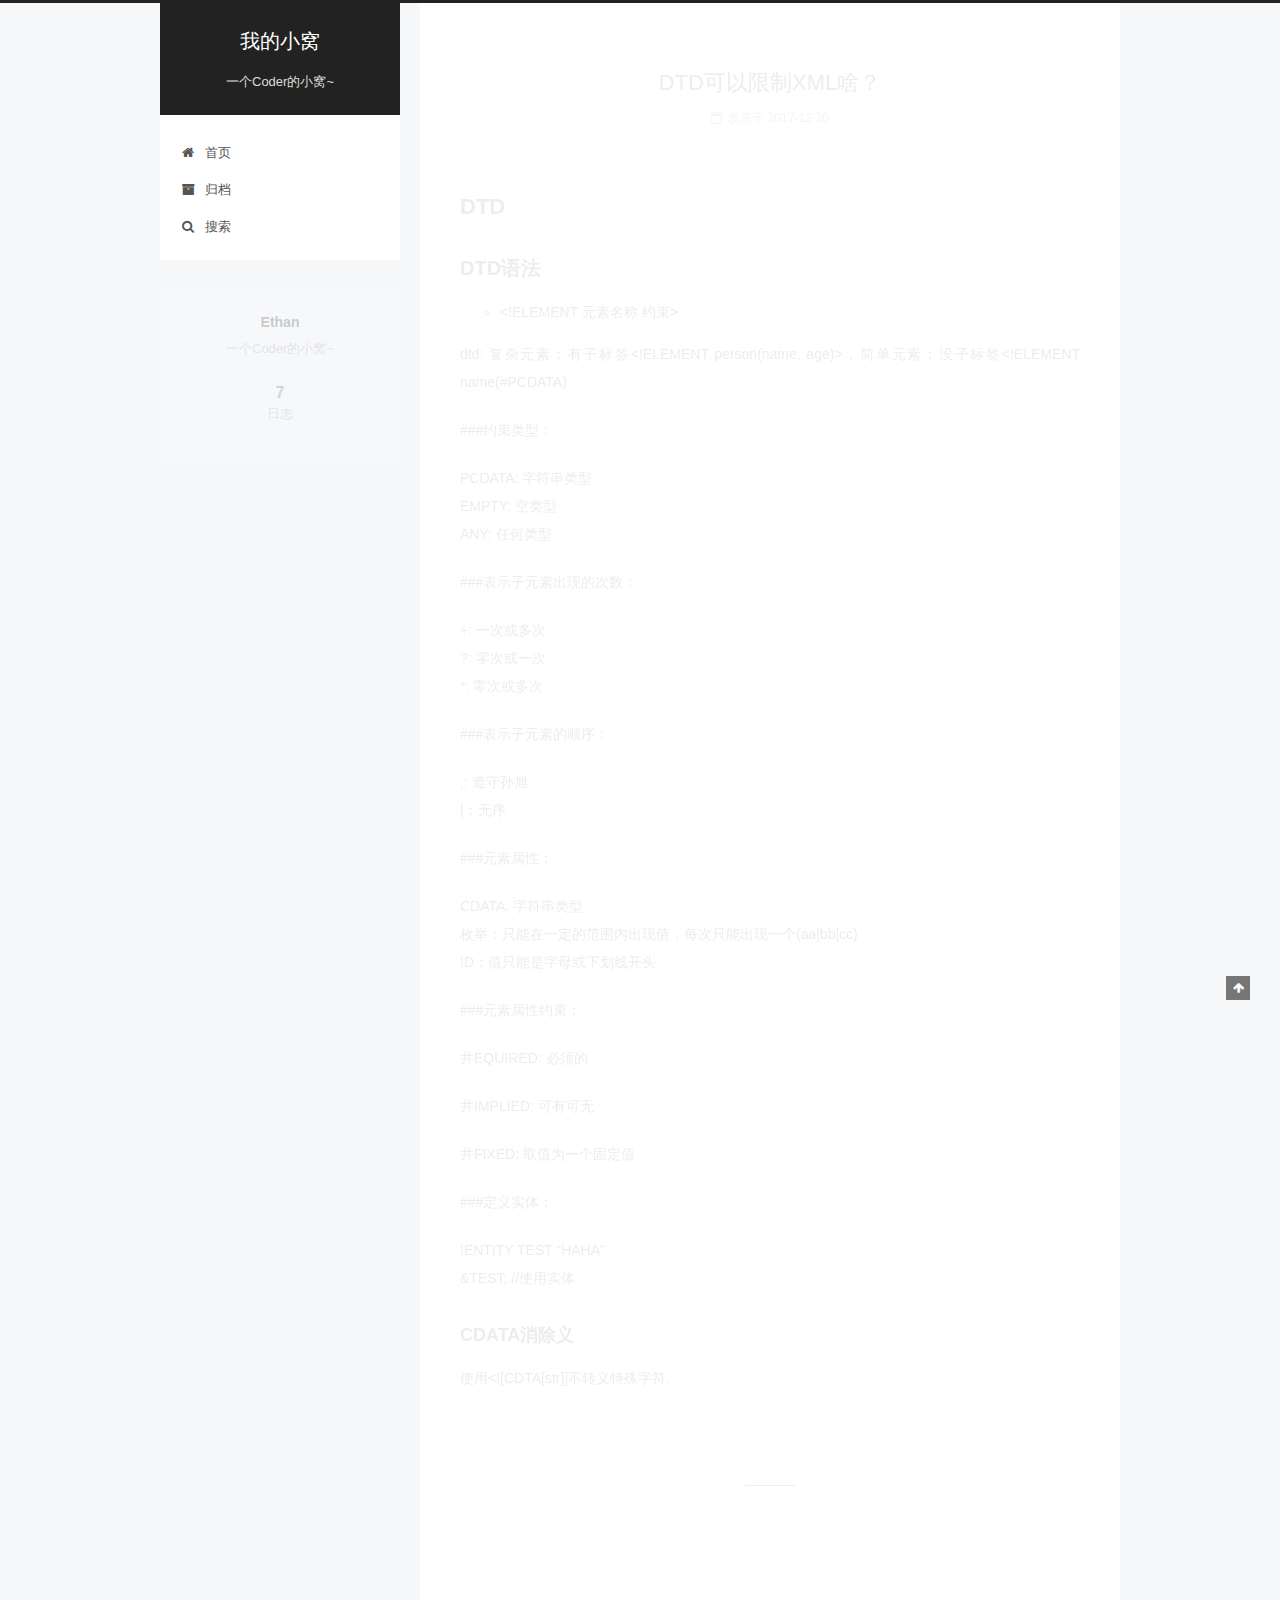
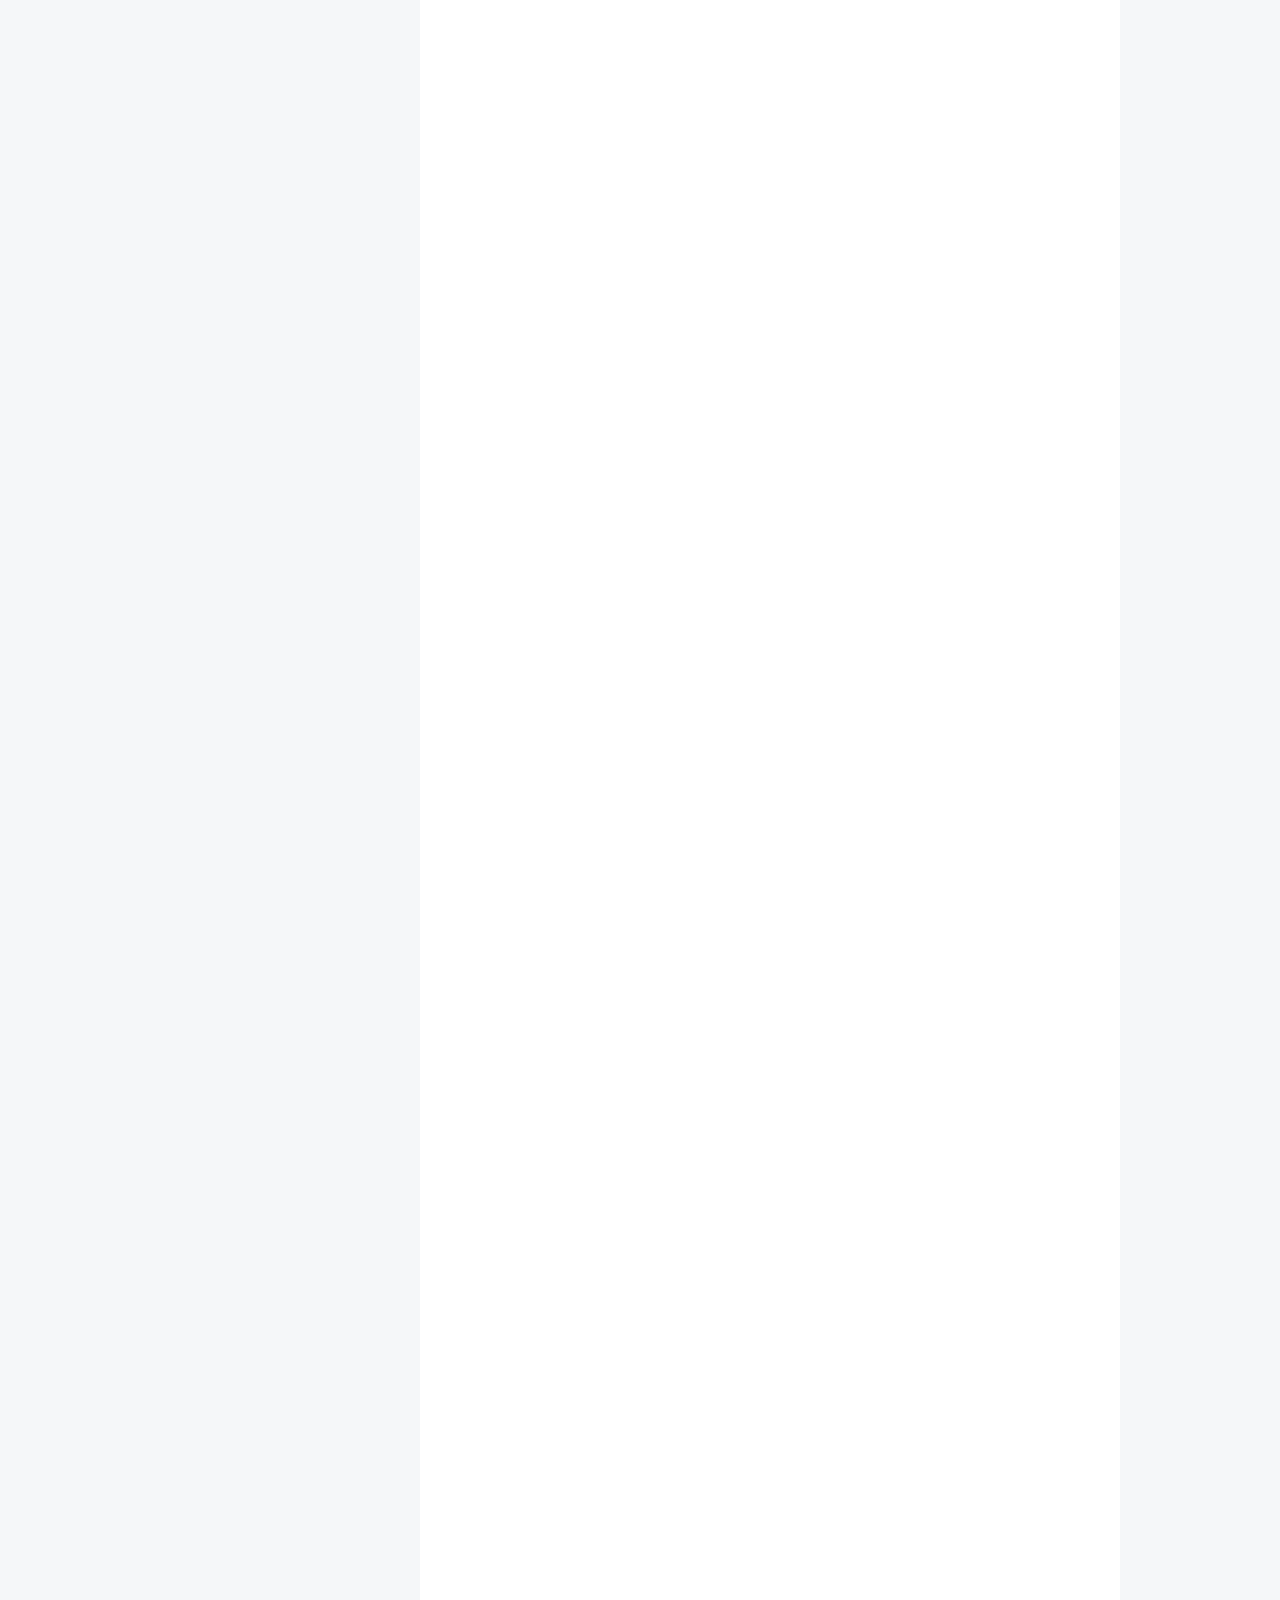
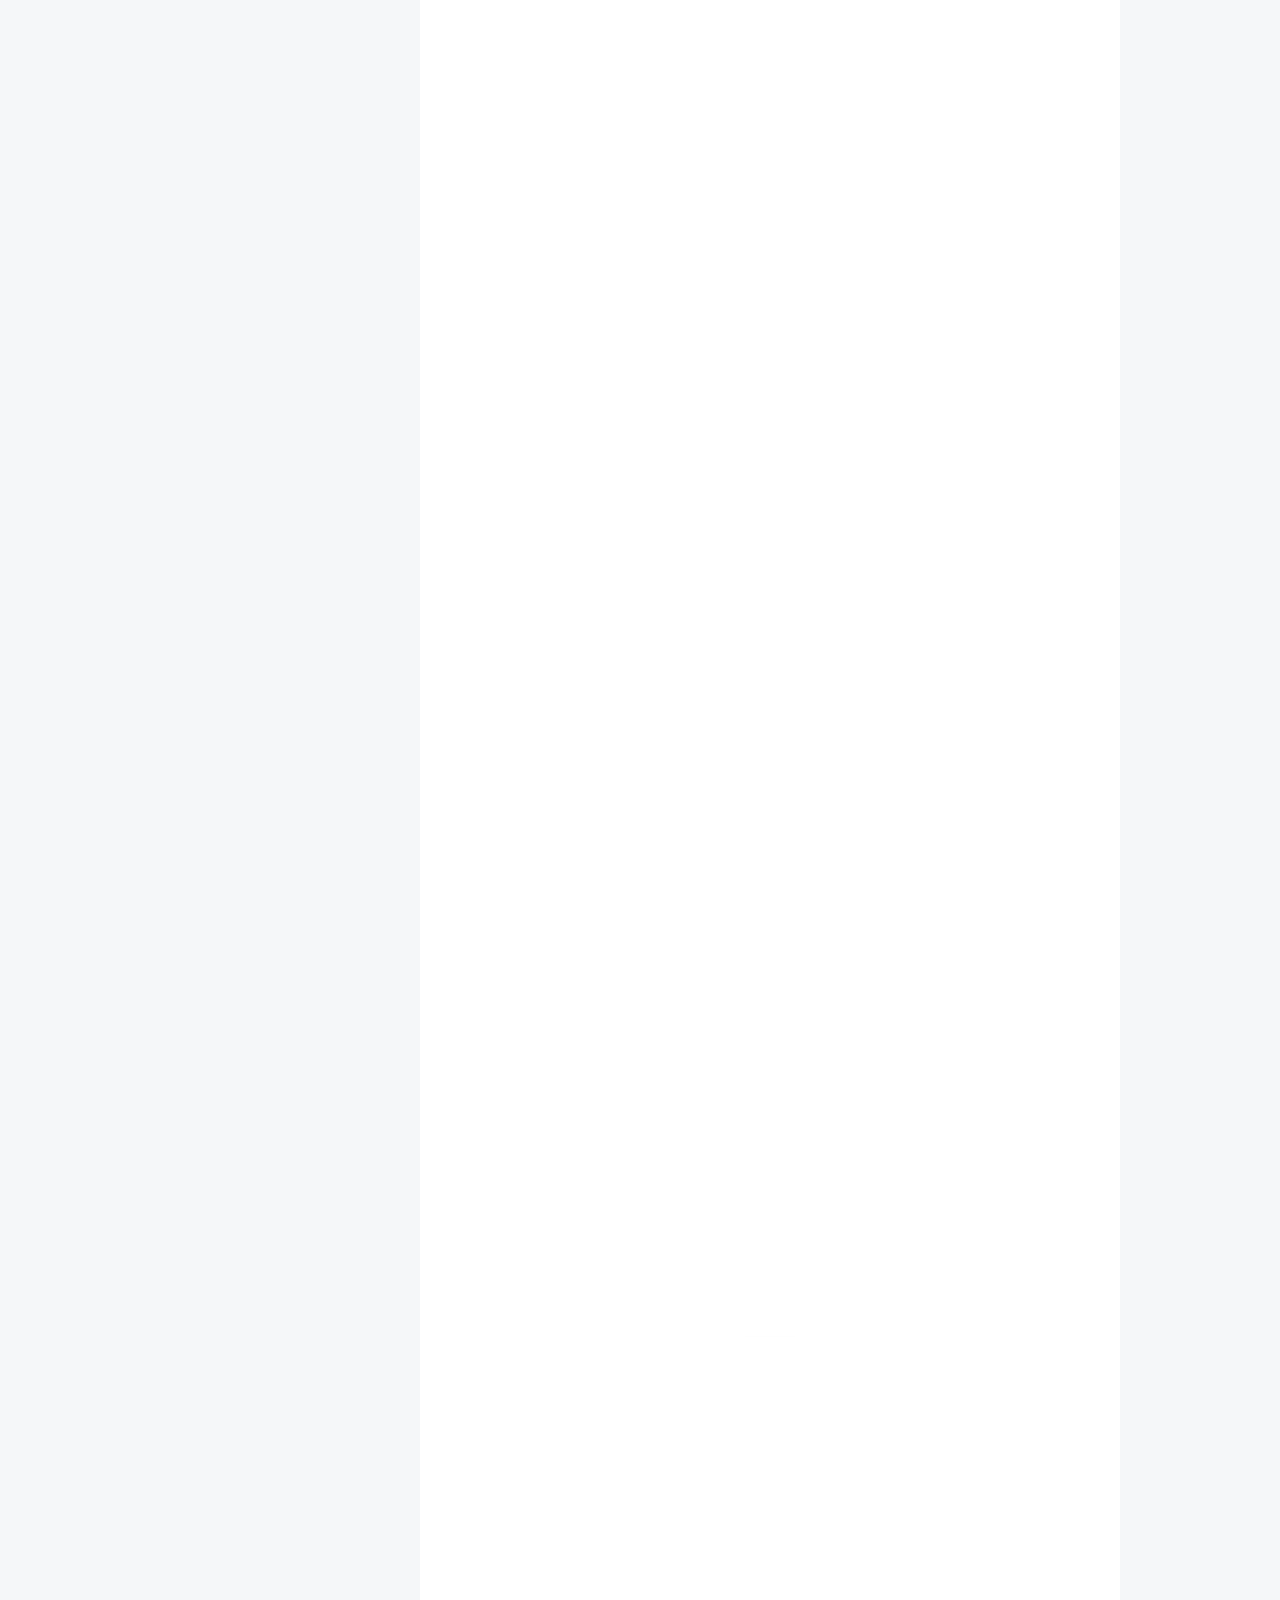
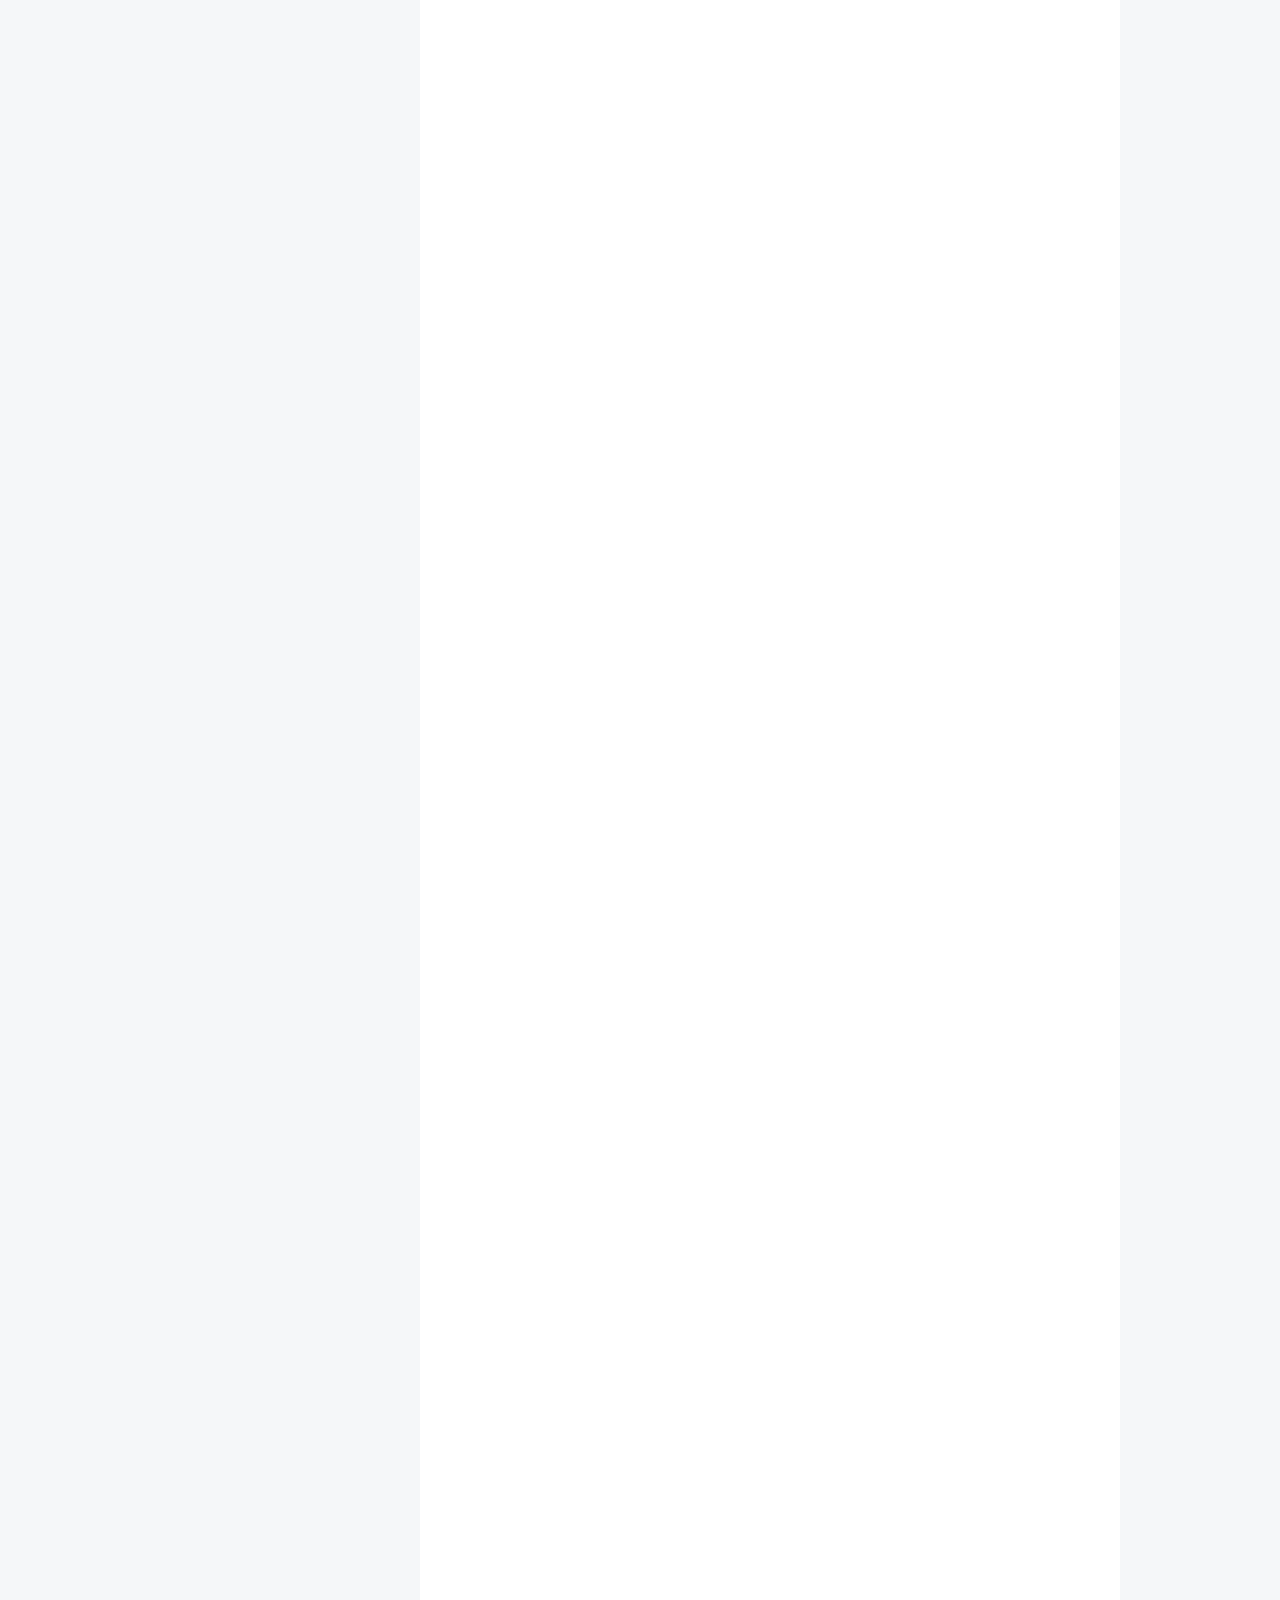
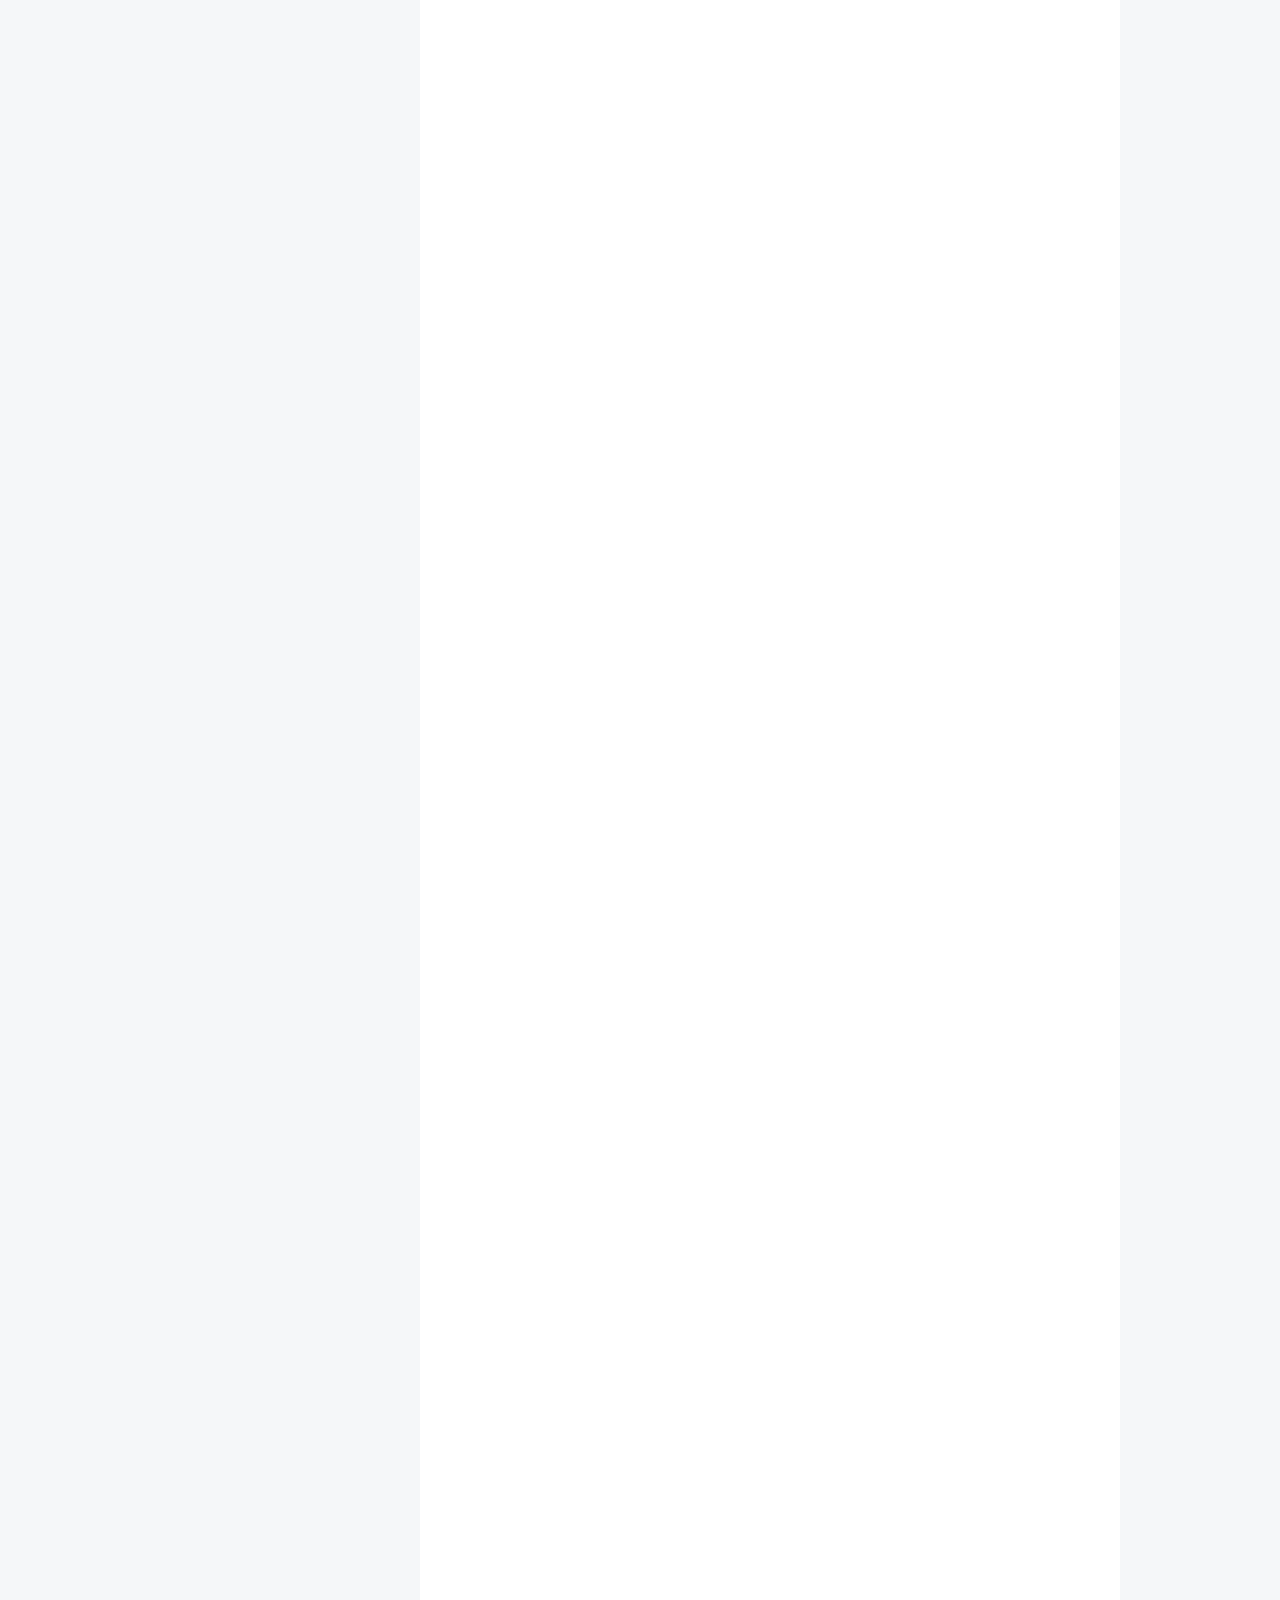
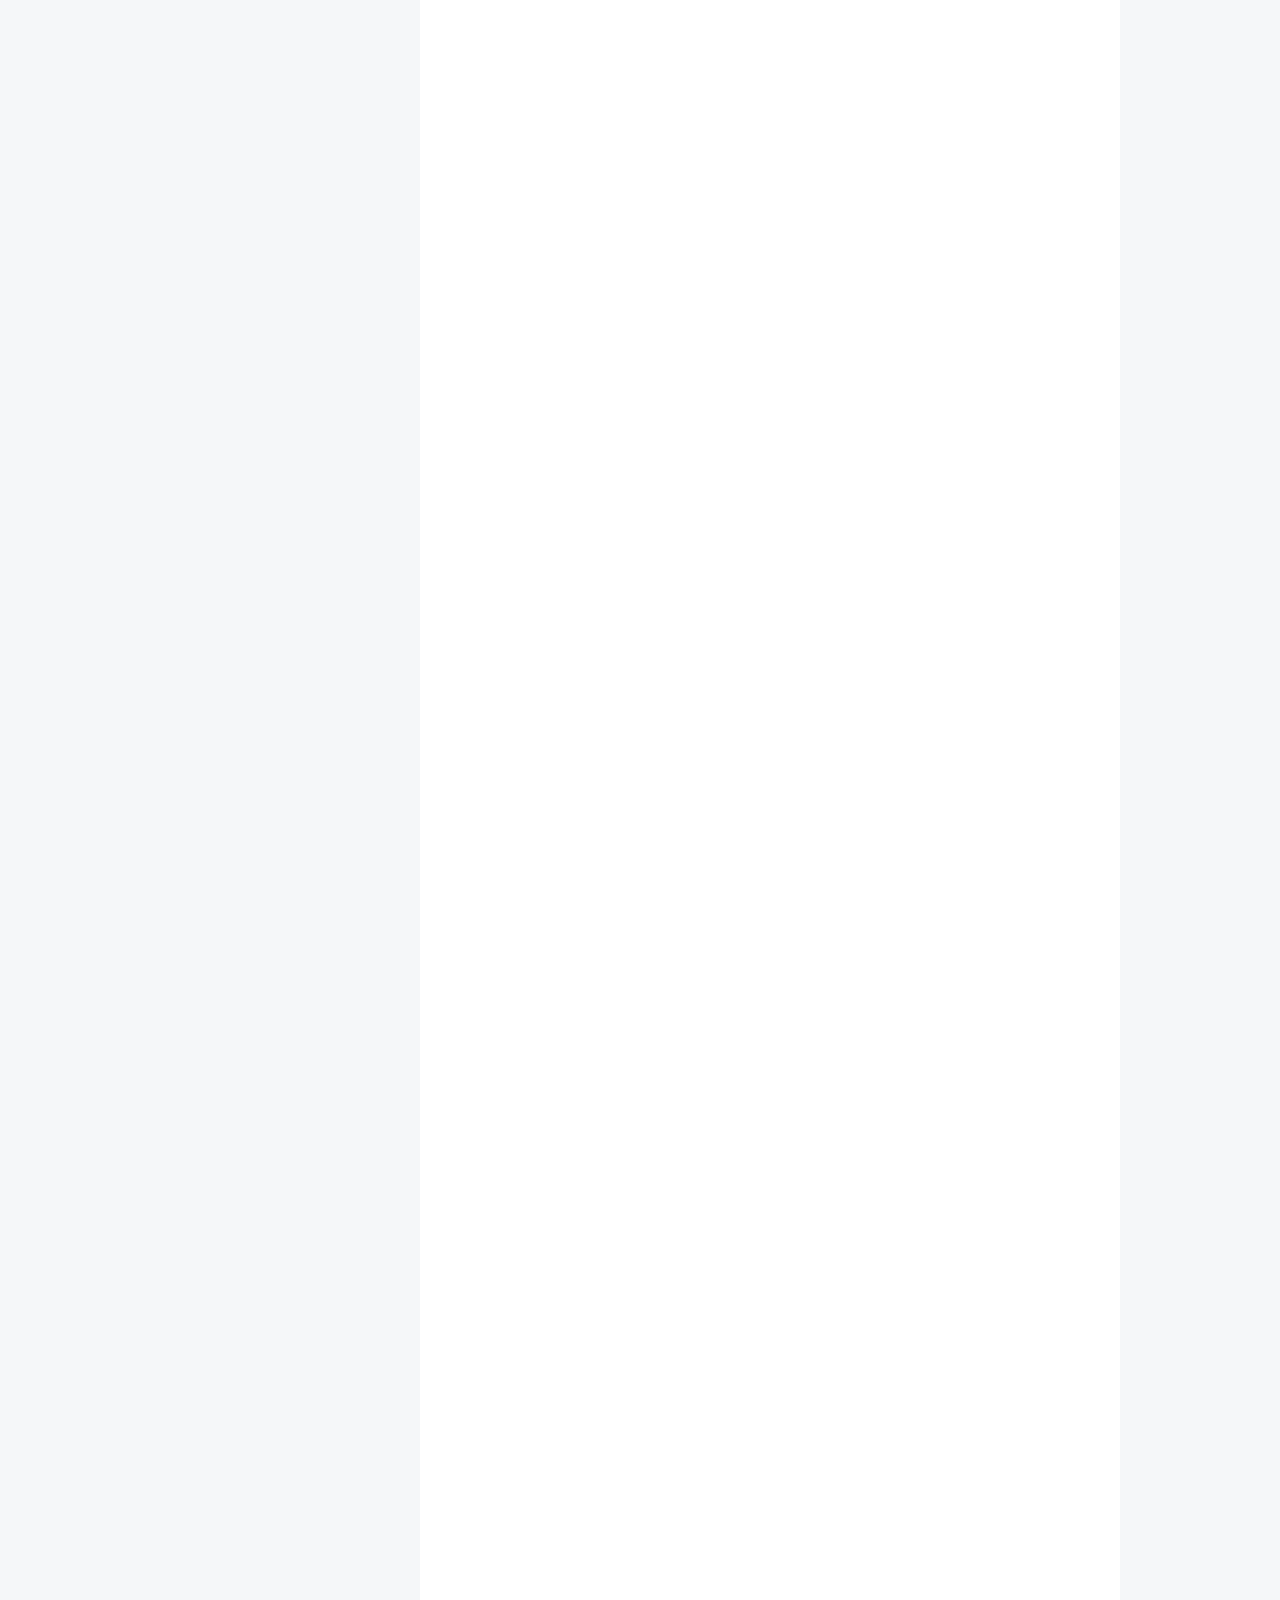
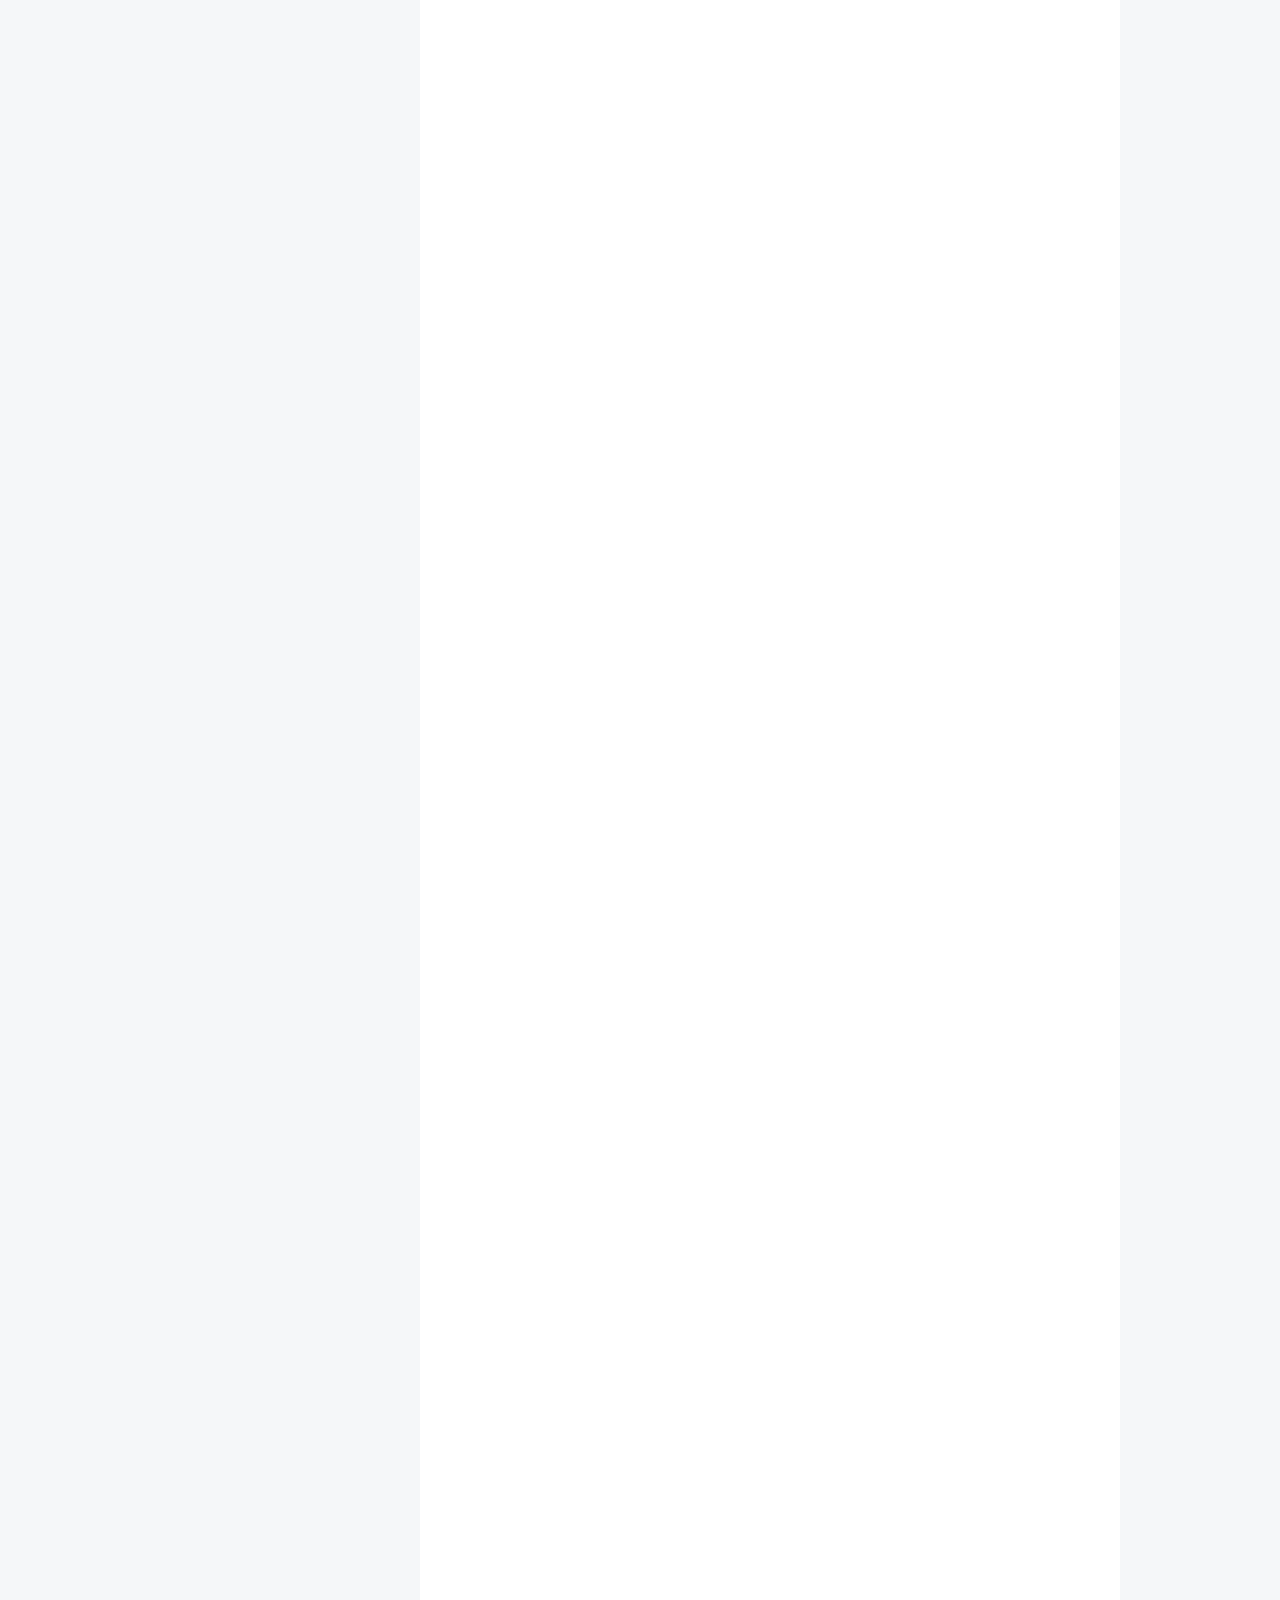
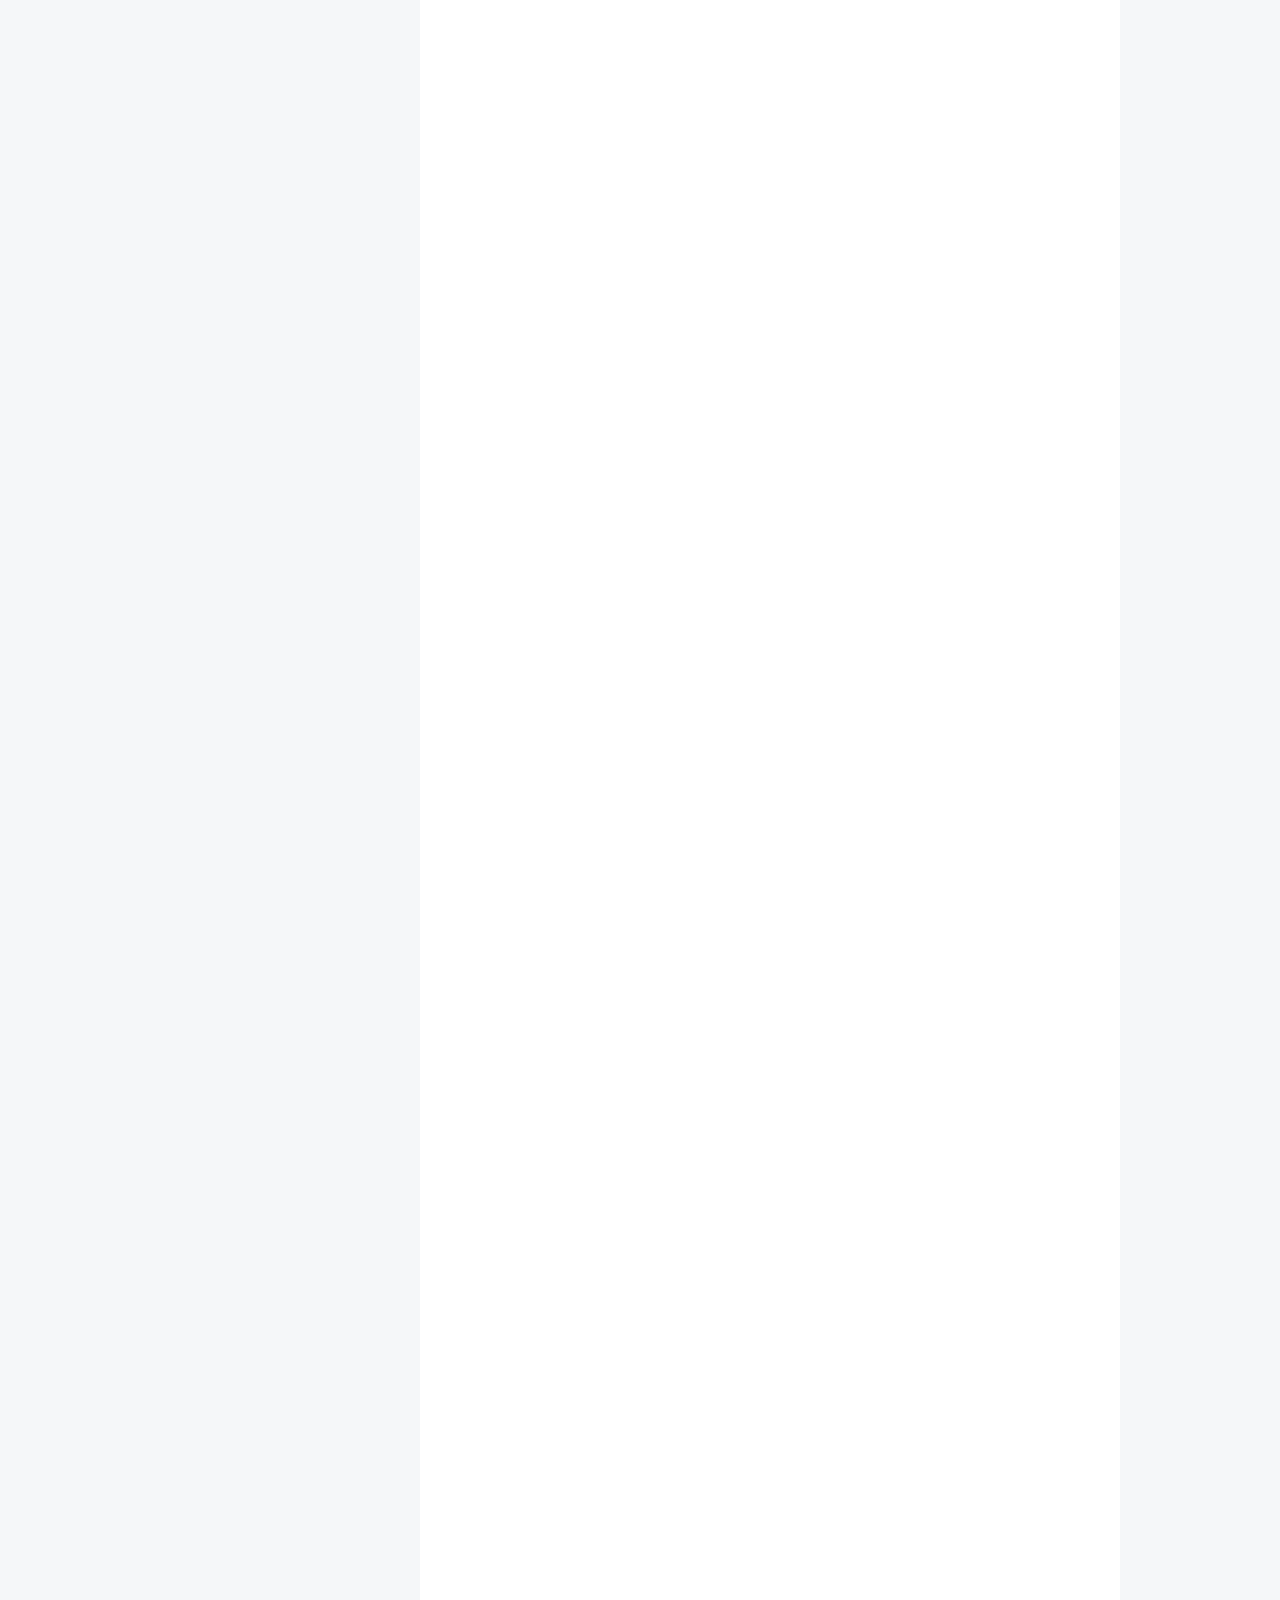
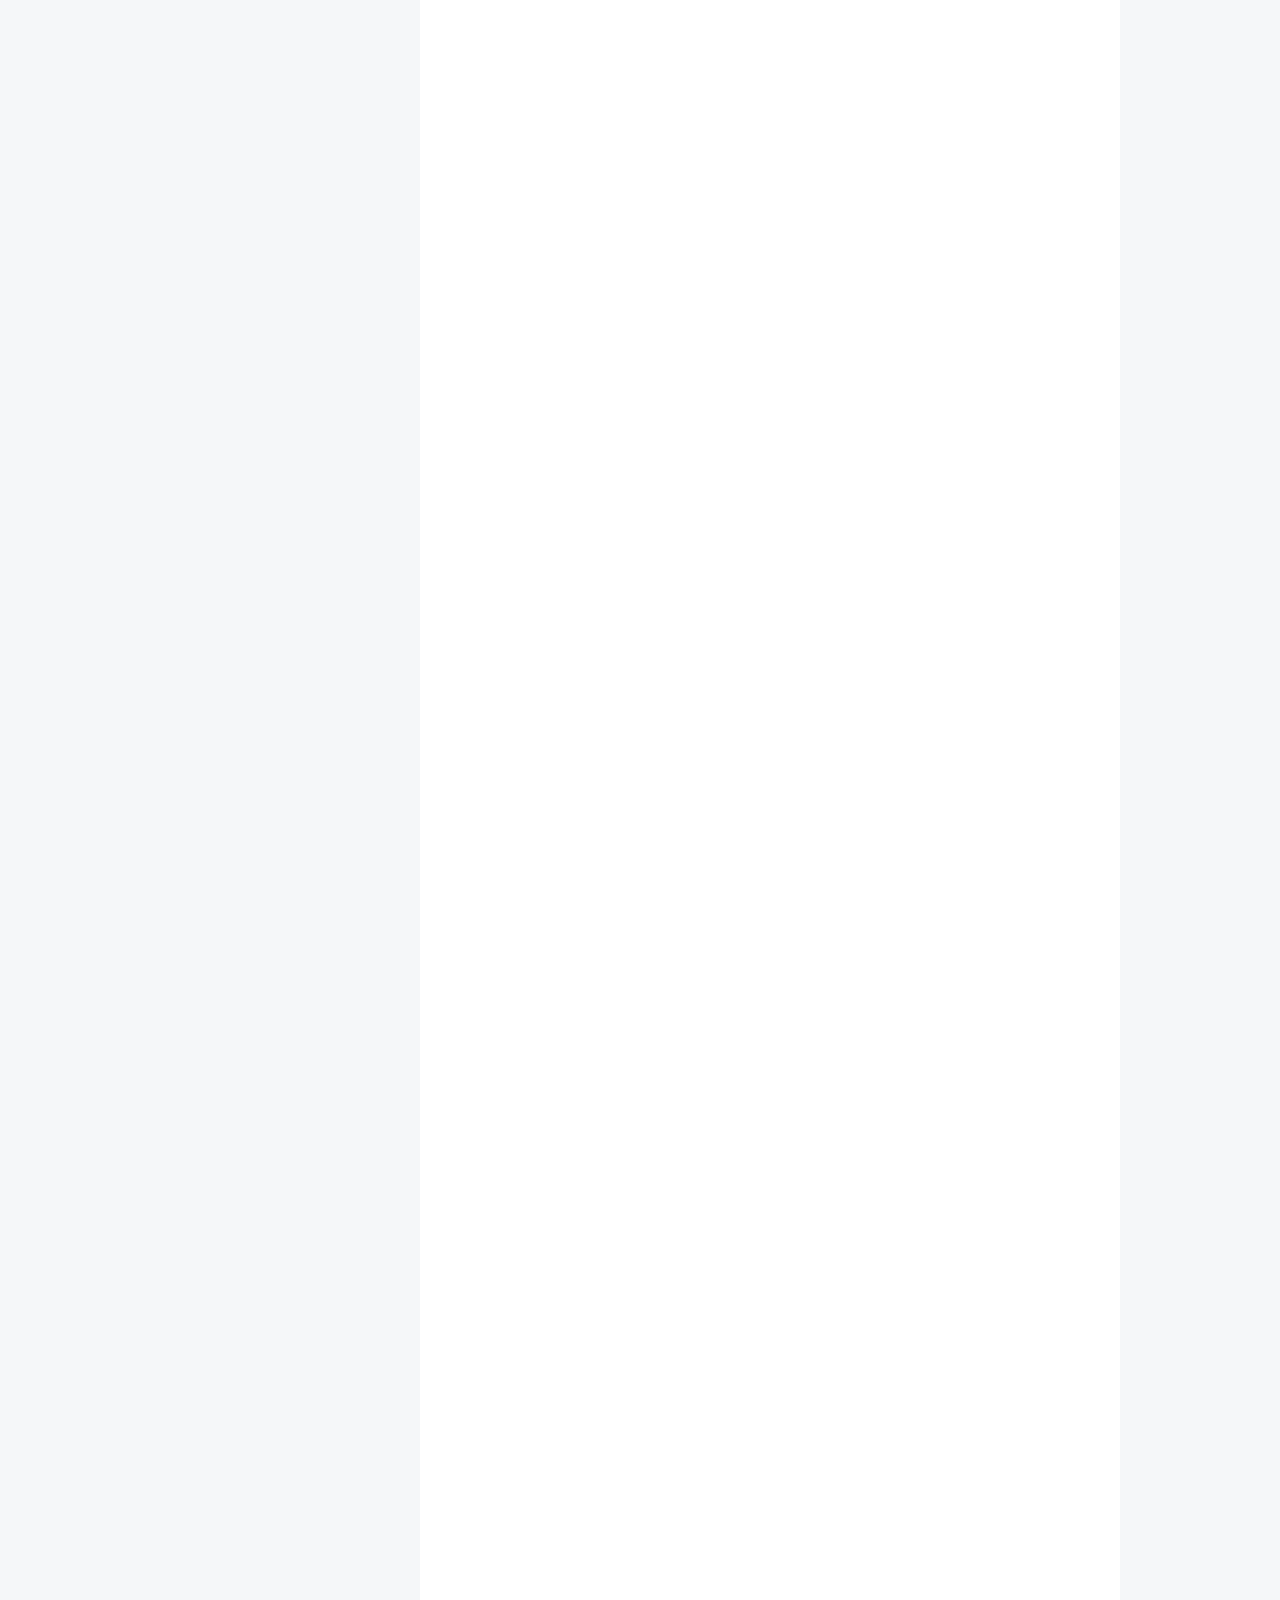
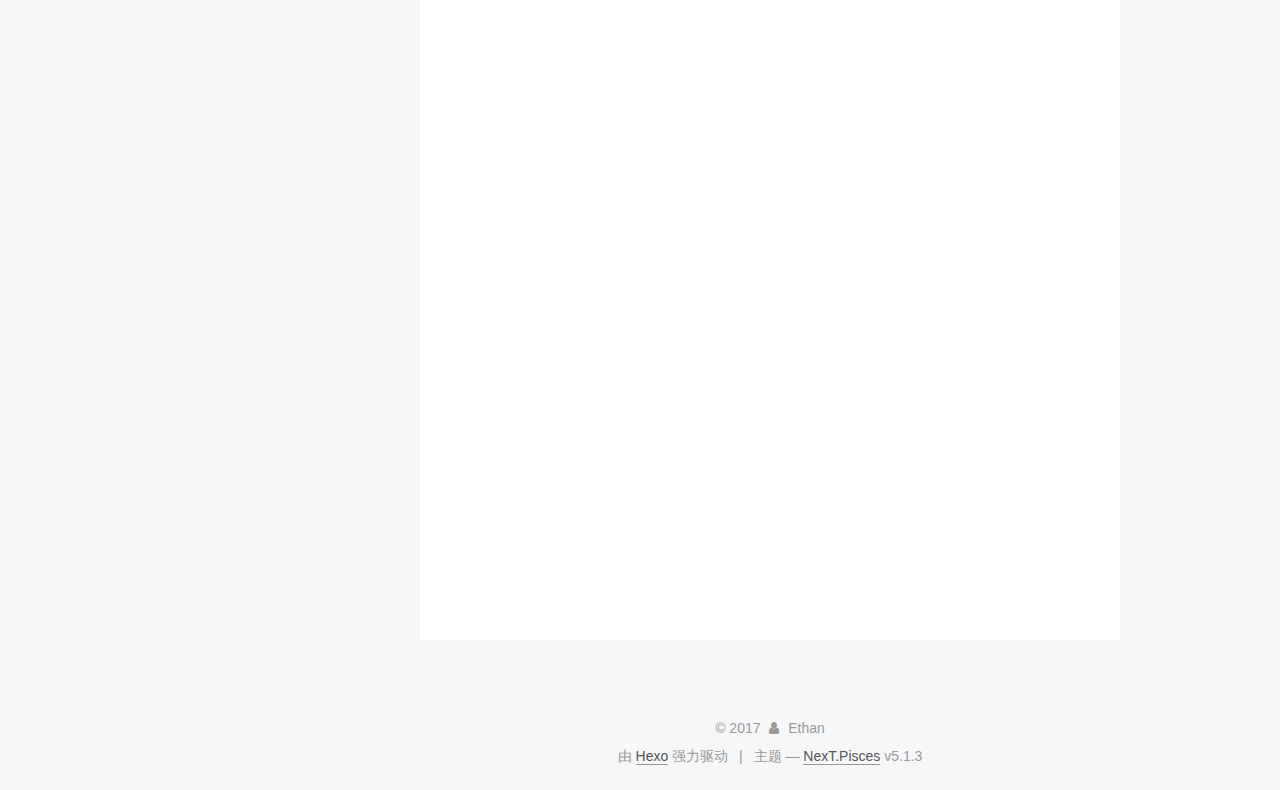
<file: index.html>
<!DOCTYPE html>



  


<html class="theme-next pisces use-motion" lang="zh-Hans">
<head>
  <meta charset="UTF-8"/>
<meta http-equiv="X-UA-Compatible" content="IE=edge" />
<meta name="viewport" content="width=device-width, initial-scale=1, maximum-scale=1"/>
<meta name="theme-color" content="#222">









<meta http-equiv="Cache-Control" content="no-transform" />
<meta http-equiv="Cache-Control" content="no-siteapp" />
















  
  
  <link href="/lib/fancybox/source/jquery.fancybox.css?v=2.1.5" rel="stylesheet" type="text/css" />







<link href="/lib/font-awesome/css/font-awesome.min.css?v=4.6.2" rel="stylesheet" type="text/css" />

<link href="/css/main.css?v=5.1.3" rel="stylesheet" type="text/css" />


  <link rel="apple-touch-icon" sizes="180x180" href="/images/apple-touch-icon-next.png?v=5.1.3">


  <link rel="icon" type="image/png" sizes="32x32" href="/images/favicon-32x32-next.png?v=5.1.3">


  <link rel="icon" type="image/png" sizes="16x16" href="/images/favicon-16x16-next.png?v=5.1.3">


  <link rel="mask-icon" href="/images/logo.svg?v=5.1.3" color="#222">





  <meta name="keywords" content="Hexo, NexT" />










<meta name="description" content="一个Coder的小窝~">
<meta property="og:type" content="website">
<meta property="og:title" content="我的小窝">
<meta property="og:url" content="https://ethanway.github.io/index.html">
<meta property="og:site_name" content="我的小窝">
<meta property="og:description" content="一个Coder的小窝~">
<meta property="og:locale" content="zh-Hans">
<meta name="twitter:card" content="summary">
<meta name="twitter:title" content="我的小窝">
<meta name="twitter:description" content="一个Coder的小窝~">



<script type="text/javascript" id="hexo.configurations">
  var NexT = window.NexT || {};
  var CONFIG = {
    root: '/',
    scheme: 'Pisces',
    version: '5.1.3',
    sidebar: {"position":"left","display":"post","offset":12,"b2t":false,"scrollpercent":false,"onmobile":false},
    fancybox: true,
    tabs: true,
    motion: {"enable":true,"async":false,"transition":{"post_block":"fadeIn","post_header":"slideDownIn","post_body":"slideDownIn","coll_header":"slideLeftIn","sidebar":"slideUpIn"}},
    duoshuo: {
      userId: '0',
      author: '博主'
    },
    algolia: {
      applicationID: '',
      apiKey: '',
      indexName: '',
      hits: {"per_page":10},
      labels: {"input_placeholder":"Search for Posts","hits_empty":"We didn't find any results for the search: ${query}","hits_stats":"${hits} results found in ${time} ms"}
    }
  };
</script>



  <link rel="canonical" href="https://ethanway.github.io/"/>





  <title>我的小窝</title>
  








</head>

<body itemscope itemtype="http://schema.org/WebPage" lang="zh-Hans">

  
  
    
  

  <div class="container sidebar-position-left 
  page-home">
    <div class="headband"></div>

    <header id="header" class="header" itemscope itemtype="http://schema.org/WPHeader">
      <div class="header-inner"><div class="site-brand-wrapper">
  <div class="site-meta ">
    

    <div class="custom-logo-site-title">
      <a href="/"  class="brand" rel="start">
        <span class="logo-line-before"><i></i></span>
        <span class="site-title">我的小窝</span>
        <span class="logo-line-after"><i></i></span>
      </a>
    </div>
      
        <p class="site-subtitle">一个Coder的小窝~</p>
      
  </div>

  <div class="site-nav-toggle">
    <button>
      <span class="btn-bar"></span>
      <span class="btn-bar"></span>
      <span class="btn-bar"></span>
    </button>
  </div>
</div>

<nav class="site-nav">
  

  
    <ul id="menu" class="menu">
      
        
        <li class="menu-item menu-item-home">
          <a href="/" rel="section">
            
              <i class="menu-item-icon fa fa-fw fa-home"></i> <br />
            
            首页
          </a>
        </li>
      
        
        <li class="menu-item menu-item-archives">
          <a href="/archives/" rel="section">
            
              <i class="menu-item-icon fa fa-fw fa-archive"></i> <br />
            
            归档
          </a>
        </li>
      

      
        <li class="menu-item menu-item-search">
          
            <a href="javascript:;" class="popup-trigger">
          
            
              <i class="menu-item-icon fa fa-search fa-fw"></i> <br />
            
            搜索
          </a>
        </li>
      
    </ul>
  

  
    <div class="site-search">
      
  <div class="popup search-popup local-search-popup">
  <div class="local-search-header clearfix">
    <span class="search-icon">
      <i class="fa fa-search"></i>
    </span>
    <span class="popup-btn-close">
      <i class="fa fa-times-circle"></i>
    </span>
    <div class="local-search-input-wrapper">
      <input autocomplete="off"
             placeholder="搜索..." spellcheck="false"
             type="text" id="local-search-input">
    </div>
  </div>
  <div id="local-search-result"></div>
</div>



    </div>
  
</nav>



 </div>
    </header>

    <main id="main" class="main">
      <div class="main-inner">
        <div class="content-wrap">
          <div id="content" class="content">
            
  <section id="posts" class="posts-expand">
    
      

  

  
  
  

  <article class="post post-type-normal" itemscope itemtype="http://schema.org/Article">
  
  
  
  <div class="post-block">
    <link itemprop="mainEntityOfPage" href="https://ethanway.github.io/2017/12/20/DTD可以限制XML啥？/">

    <span hidden itemprop="author" itemscope itemtype="http://schema.org/Person">
      <meta itemprop="name" content="Ethan">
      <meta itemprop="description" content="">
      <meta itemprop="image" content="/images/avatar.gif">
    </span>

    <span hidden itemprop="publisher" itemscope itemtype="http://schema.org/Organization">
      <meta itemprop="name" content="我的小窝">
    </span>

    
      <header class="post-header">

        
        
          <h1 class="post-title" itemprop="name headline">
                
                <a class="post-title-link" href="/2017/12/20/DTD可以限制XML啥？/" itemprop="url">DTD可以限制XML啥？</a></h1>
        

        <div class="post-meta">
          <span class="post-time">
            
              <span class="post-meta-item-icon">
                <i class="fa fa-calendar-o"></i>
              </span>
              
                <span class="post-meta-item-text">发表于</span>
              
              <time title="创建于" itemprop="dateCreated datePublished" datetime="2017-12-20T09:43:18+08:00">
                2017-12-20
              </time>
            

            

            
          </span>

          

          
            
          

          
          

          

          

          

        </div>
      </header>
    

    
    
    
    <div class="post-body" itemprop="articleBody">

      
      

      
        
          
            <h1 id="DTD"><a href="#DTD" class="headerlink" title="DTD"></a>DTD</h1><h2 id="DTD语法"><a href="#DTD语法" class="headerlink" title="DTD语法"></a>DTD语法</h2><ul>
<li>&lt;!ELEMENT 元素名称 约束&gt;</li>
</ul>
<p>dtd: 复杂元素：有子标签&lt;!ELEMENT person(name, age)&gt;，简单元素：没子标签&lt;!ELEMENT name(#PCDATA)</p>
<p>###约束类型：</p>
<p>PCDATA: 字符串类型<br>EMPTY: 空类型<br>ANY: 任何类型</p>
<p>###表示子元素出现的次数：</p>
<p>+: 一次或多次<br>?: 零次或一次<br>*: 零次或多次</p>
<p>###表示子元素的顺序：</p>
<p>,: 遵守孙旭<br>|：无序</p>
<p>###元素属性：</p>
<p>CDATA: 字符串类型<br>枚举：只能在一定的范围内出现值，每次只能出现一个(aa|bb|cc)<br>ID：值只能是字母或下划线开头</p>
<p>###元素属性约束：</p>
<p>井EQUIRED: 必须的</p>
<p>井IMPLIED: 可有可无</p>
<p>井FIXED: 取值为一个固定值</p>
<p>###定义实体：</p>
<p>!ENTITY TEST “HAHA”<br>&TEST; //使用实体</p>
<h3 id="CDATA消除义"><a href="#CDATA消除义" class="headerlink" title="CDATA消除义"></a>CDATA消除义</h3><p>使用&lt;![CDTA[str]]不转义特殊字符.</p>

          
        
      
    </div>
    
    
    

    

    

    

    <footer class="post-footer">
      

      

      

      
      
        <div class="post-eof"></div>
      
    </footer>
  </div>
  
  
  
  </article>


    
      

  

  
  
  

  <article class="post post-type-normal" itemscope itemtype="http://schema.org/Article">
  
  
  
  <div class="post-block">
    <link itemprop="mainEntityOfPage" href="https://ethanway.github.io/2017/12/20/schema是什么东东？/">

    <span hidden itemprop="author" itemscope itemtype="http://schema.org/Person">
      <meta itemprop="name" content="Ethan">
      <meta itemprop="description" content="">
      <meta itemprop="image" content="/images/avatar.gif">
    </span>

    <span hidden itemprop="publisher" itemscope itemtype="http://schema.org/Organization">
      <meta itemprop="name" content="我的小窝">
    </span>

    
      <header class="post-header">

        
        
          <h1 class="post-title" itemprop="name headline">
                
                <a class="post-title-link" href="/2017/12/20/schema是什么东东？/" itemprop="url">schema是什么东东？</a></h1>
        

        <div class="post-meta">
          <span class="post-time">
            
              <span class="post-meta-item-icon">
                <i class="fa fa-calendar-o"></i>
              </span>
              
                <span class="post-meta-item-text">发表于</span>
              
              <time title="创建于" itemprop="dateCreated datePublished" datetime="2017-12-20T09:32:22+08:00">
                2017-12-20
              </time>
            

            

            
          </span>

          

          
            
          

          
          

          

          

          

        </div>
      </header>
    

    
    
    
    <div class="post-body" itemprop="articleBody">

      
      

      
        
          
            <h1 id="XML-Schema"><a href="#XML-Schema" class="headerlink" title="XML Schema"></a>XML Schema</h1><p>###创建一个Schama文件</p>
<blockquote>
<p>Schama就是一个XML文件，后缀名是<strong>xsd</strong>.</p>
<p>根节点：<schema></schema></p>
</blockquote>
<p>####节点属性：</p>
<ul>
<li>xmlns=”<a href="http://www.w3.org/2001/XMLSchema" target="_blank" rel="noopener">http://www.w3.org/2001/XMLSchema</a>“ 表示他是约束文档.</li>
<li>targetNamespace=”ethanway.github.io” 直接通过这个地址引入约束文件，一般用url地址来表示.保证没有重复的.</li>
<li>elementFormDefault=”qualified”  qualified：质量良好的</li>
</ul>
<p>####元素类型：</p>
<blockquote>
<p>通过element标签里的type属性设置.<br>int string </p>
</blockquote>
<p>####复杂元素定义：</p>
<figure class="highlight html"><table><tr><td class="gutter"><pre><span class="line">1</span><br></pre></td><td class="code"><pre><span class="line"><span class="tag">&lt;<span class="name">element</span> <span class="attr">name</span>=<span class="string">""</span>&gt;</span><span class="tag">&lt;<span class="name">complexType</span>&gt;</span><span class="tag">&lt;<span class="name">sequence</span>&gt;</span>子元素<span class="tag">&lt;/<span class="name">sequence</span>&gt;</span><span class="tag">&lt;/<span class="name">complexType</span>&gt;</span><span class="tag">&lt;/<span class="name">element</span>&gt;</span></span><br></pre></td></tr></table></figure>
<ul>
<li><sequence>表示元素是有顺序的.</sequence></li>
<li><all>只能出现一次.</all></li>
<li><choice>只能出现其中的一个，多选1</choice></li>
<li><any>表示任意元素</any></li>
<li>element元素属性<strong>maxOccurs=”unbounded”</strong>设置该元素无限制使用.</li>
</ul>
<p>#####定义属性：只能为复杂元素<br>···html</p>
<p><attribute name="id1" type="int" use="required"></attribute><br><figure class="highlight plain"><table><tr><td class="gutter"><pre><span class="line">1</span><br><span class="line">2</span><br><span class="line">3</span><br><span class="line">4</span><br><span class="line">5</span><br><span class="line">6</span><br><span class="line">7</span><br></pre></td><td class="code"><pre><span class="line">* #####use属性：</span><br><span class="line">* required：必须存在的</span><br><span class="line"></span><br><span class="line">####简单元素定义：</span><br><span class="line"></span><br><span class="line">​```html</span><br><span class="line">&lt;element name=&quot;&quot; type=&quot;&quot;&gt;&lt;/element&gt;</span><br></pre></td></tr></table></figure></p>
<h3 id="XML中引入Schema文件"><a href="#XML中引入Schema文件" class="headerlink" title="XML中引入Schema文件."></a>XML中引入Schema文件.</h3><blockquote>
<p>在根标签中添加属性</p>
</blockquote>
<ul>
<li>xmlns:xsi=”<a href="http://www.w3.org/2001/XMLSchema-instance" target="_blank" rel="noopener">http://www.w3.org/2001/XMLSchema-instance</a>“ : 表示是一个被约束的文件</li>
<li>xmlns=”you file namespace” : 你的Schema文件命名空间</li>
<li>xsI:schemaLocation=”namespace filename” : 你的Schama文件命名空间和路径</li>
</ul>
<h4 id="引入多个schama文件，可以给每个起别名。"><a href="#引入多个schama文件，可以给每个起别名。" class="headerlink" title="引入多个schama文件，可以给每个起别名。"></a>引入多个schama文件，可以给每个起别名。</h4><p>想使用哪个schema文件中的元素就使用哪个别名来调用：<dept:name></dept:name></p>
<p>##DOM解析方式</p>
<blockquote>
<p>DOM：根据xml的层级结构在内存中分配一个树形结构.把xml中标签，属性，文本封装成对象.</p>
</blockquote>
<p>###获取节点<br><figure class="highlight java"><table><tr><td class="gutter"><pre><span class="line">1</span><br><span class="line">2</span><br><span class="line">3</span><br><span class="line">4</span><br><span class="line">5</span><br><span class="line">6</span><br><span class="line">7</span><br><span class="line">8</span><br><span class="line">9</span><br><span class="line">10</span><br><span class="line">11</span><br></pre></td><td class="code"><pre><span class="line">DocumentBuilderFactory dbf = DocumentBuilderFactory.newInstance();</span><br><span class="line"><span class="comment">// 获取DocumentBuilder实例</span></span><br><span class="line">DocumentBuilder db = dbf.newDocumentBuilder();</span><br><span class="line"><span class="comment">// 解析xml文件</span></span><br><span class="line">Document doc = db.parse(<span class="string">"src/person.xml"</span>);</span><br><span class="line">NodeList names = doc.getElementsByTagName(<span class="string">"name"</span>);</span><br><span class="line"><span class="keyword">for</span> (<span class="keyword">int</span> i = <span class="number">0</span>; i &lt; names.getLength(); i++) &#123;</span><br><span class="line">     	<span class="comment">// item选择单个元素</span></span><br><span class="line">	Node name = names.item(i);</span><br><span class="line">	System.out.println(name.getTextContent());</span><br><span class="line">&#125;</span><br></pre></td></tr></table></figure></p>
<p>###文档回写<br><figure class="highlight java"><table><tr><td class="gutter"><pre><span class="line">1</span><br><span class="line">2</span><br><span class="line">3</span><br></pre></td><td class="code"><pre><span class="line">TransformerFactory tf = TransformerFactory.newInstance();</span><br><span class="line">Transformer t = tf.newTransformer();</span><br><span class="line">t.transform(<span class="keyword">new</span> DOMSource(doc), <span class="keyword">new</span> StreamResult(<span class="string">"src/person.xml"</span>));</span><br></pre></td></tr></table></figure></p>
<p>###修改节点<br><figure class="highlight java"><table><tr><td class="gutter"><pre><span class="line">1</span><br><span class="line">2</span><br></pre></td><td class="code"><pre><span class="line">Node sex = document.getElementsByTagName(<span class="string">"sex"</span>).item(<span class="number">0</span>);</span><br><span class="line">sex.setTextContent(<span class="string">"123"</span>);</span><br></pre></td></tr></table></figure></p>
<p>###删除节点<br><figure class="highlight java"><table><tr><td class="gutter"><pre><span class="line">1</span><br><span class="line">2</span><br><span class="line">3</span><br><span class="line">4</span><br><span class="line">5</span><br><span class="line">6</span><br></pre></td><td class="code"><pre><span class="line"><span class="comment">// 找到sex节点</span></span><br><span class="line">NodeList sexs = document.getElementsByTagName(<span class="string">"sex"</span>);</span><br><span class="line">Node sex = sexs.item(<span class="number">0</span>);</span><br><span class="line"><span class="comment">// 获取父节点</span></span><br><span class="line">Node p1 = sex.getParentNode();</span><br><span class="line">p1.removeChild(sex);</span><br></pre></td></tr></table></figure></p>
<p>##Sax解析</p>
<ul>
<li>解析xml有两种技术，DOM/Sax。</li>
<li>SAX：事件驱动，边读边解析</li>
<li>在java.xml.parsers</li>
<li>SAXParser</li>
<li>SAXParserFactory</li>
</ul>
<p>###Sax解析的过程</p>
<ol>
<li>执行<strong>parse(url, 事件处理器)</strong>方法.</li>
<li>当把事件处理器传递进来，相当于在方法里面绑定了一个事件。</li>
<li>事件处理器方法：</li>
<li>自己创建一个类继承DefaultHander 实现》</li>
<li><ol>
<li>执行到开始标签自动调用：startElement()</li>
</ol>
</li>
<li><ol>
<li>执行到文本标签自动调用：characters()</li>
</ol>
</li>
<li><ol>
<li>执行到结尾标签自动调用：endElement()</li>
</ol>
</li>
</ol>
<p>###查找节点(只能做查询操作)</p>
<blockquote>
<p>SAXParser(url, 事件处理器)</p>
</blockquote>

          
        
      
    </div>
    
    
    

    

    

    

    <footer class="post-footer">
      

      

      

      
      
        <div class="post-eof"></div>
      
    </footer>
  </div>
  
  
  
  </article>


    
      

  

  
  
  

  <article class="post post-type-normal" itemscope itemtype="http://schema.org/Article">
  
  
  
  <div class="post-block">
    <link itemprop="mainEntityOfPage" href="https://ethanway.github.io/2017/12/19/我的JavaWeb学习路线/">

    <span hidden itemprop="author" itemscope itemtype="http://schema.org/Person">
      <meta itemprop="name" content="Ethan">
      <meta itemprop="description" content="">
      <meta itemprop="image" content="/images/avatar.gif">
    </span>

    <span hidden itemprop="publisher" itemscope itemtype="http://schema.org/Organization">
      <meta itemprop="name" content="我的小窝">
    </span>

    
      <header class="post-header">

        
        
          <h1 class="post-title" itemprop="name headline">
                
                <a class="post-title-link" href="/2017/12/19/我的JavaWeb学习路线/" itemprop="url">我的JavaWeb学习路线</a></h1>
        

        <div class="post-meta">
          <span class="post-time">
            
              <span class="post-meta-item-icon">
                <i class="fa fa-calendar-o"></i>
              </span>
              
                <span class="post-meta-item-text">发表于</span>
              
              <time title="创建于" itemprop="dateCreated datePublished" datetime="2017-12-19T23:06:42+08:00">
                2017-12-19
              </time>
            

            

            
          </span>

          

          
            
          

          
          

          

          

          

        </div>
      </header>
    

    
    
    
    <div class="post-body" itemprop="articleBody">

      
      

      
        
          
            <h2 id="我的JavaWeb学习路线"><a href="#我的JavaWeb学习路线" class="headerlink" title="我的JavaWeb学习路线"></a>我的JavaWeb学习路线</h2><ul>
<li><strong>第一阶段:</strong> Java 基础，包括 Java 语法，面向对象特征，常见API，集合框架。(基础）</li>
<li><strong>第二阶段:</strong>Java API：输入输出，多线程，网络编程，反射注解等，Java 的精华部分。(重点)</li>
<li><strong>第三阶段:</strong>数据库 SQL 基础，包括增删改查操作以及多表查询。Oracle Mysql 二选一吧。(我的项目都是用的 Mysql</li>
<li><strong>第四阶段:</strong> JDBC 编程:包括 JDBC 原理， JDBC 连接库， JDBC API，虽然现在 Hibernate 比 JDBC 要方便许多，但是 JDBC 技术仍然在使用， JDBC 思想尤为重要。</li>
<li><strong>第五阶段:</strong> JDBC 深入理解高级特性：包括数据库连接池，存储过程，触发器， CRM 思想(高级)这个比较不好懂，有时间的可以学习。</li>
<li><strong>第六阶段:</strong> Servlet 开发，从此开始踏入 JavaWeb 开发的重要一步，包括XML， Tomcat 服务器的安装使用操作， HTTP 协议简单理解，Servlet API 等， Java Web 开发的基础。(重要)</li>
<li><strong>第七阶段:</strong> JSP 开发: JSP 语法和标签，自定义标签， EL , JSTL 库了解以及 MVC 三层架构的设计模式理念。</li>
<li><strong>第八阶段:</strong>三大框架- Spring 、 SpringMVC 、 MyBatis ， JavaWeb 的精华部分(重要)</li>
<li><strong>第九阶段:</strong>当学习完这些知识后，你就可以深层次的学习一些企业框架， Maven 、 redis 、 log4j 等等。</li>
</ul>

          
        
      
    </div>
    
    
    

    

    

    

    <footer class="post-footer">
      

      

      

      
      
        <div class="post-eof"></div>
      
    </footer>
  </div>
  
  
  
  </article>


    
      

  

  
  
  

  <article class="post post-type-normal" itemscope itemtype="http://schema.org/Article">
  
  
  
  <div class="post-block">
    <link itemprop="mainEntityOfPage" href="https://ethanway.github.io/2017/12/19/css3-border-radius属性详解/">

    <span hidden itemprop="author" itemscope itemtype="http://schema.org/Person">
      <meta itemprop="name" content="Ethan">
      <meta itemprop="description" content="">
      <meta itemprop="image" content="/images/avatar.gif">
    </span>

    <span hidden itemprop="publisher" itemscope itemtype="http://schema.org/Organization">
      <meta itemprop="name" content="我的小窝">
    </span>

    
      <header class="post-header">

        
        
          <h1 class="post-title" itemprop="name headline">
                
                <a class="post-title-link" href="/2017/12/19/css3-border-radius属性详解/" itemprop="url">css3 border-radius属性详解</a></h1>
        

        <div class="post-meta">
          <span class="post-time">
            
              <span class="post-meta-item-icon">
                <i class="fa fa-calendar-o"></i>
              </span>
              
                <span class="post-meta-item-text">发表于</span>
              
              <time title="创建于" itemprop="dateCreated datePublished" datetime="2017-12-19T18:39:18+08:00">
                2017-12-19
              </time>
            

            

            
          </span>

          

          
            
          

          
          

          

          

          

        </div>
      </header>
    

    
    
    
    <div class="post-body" itemprop="articleBody">

      
      

      
        
          
            <h1 id="CSS3详解"><a href="#CSS3详解" class="headerlink" title="CSS3详解"></a>CSS3详解</h1><p>##CSS3圆角属性</p>
<figure class="highlight css"><table><tr><td class="gutter"><pre><span class="line">1</span><br></pre></td><td class="code"><pre><span class="line"><span class="selector-tag">border-radius</span>: 10<span class="selector-tag">px</span> 20<span class="selector-tag">px</span> 30<span class="selector-tag">px</span> 40<span class="selector-tag">px</span></span><br></pre></td></tr></table></figure>
<blockquote>
<p>这四个参数分别对应左上，右上，右下，左下四个角的弧度.</p>
<p>气球CSS设置：160px 160px 64px 160px;</p>
</blockquote>
<h2 id="CSS3旋转"><a href="#CSS3旋转" class="headerlink" title="CSS3旋转"></a>CSS3旋转</h2><figure class="highlight css"><table><tr><td class="gutter"><pre><span class="line">1</span><br></pre></td><td class="code"><pre><span class="line"><span class="selector-tag">transform</span>: <span class="selector-tag">rotate</span>(45<span class="selector-tag">deg</span>);</span><br></pre></td></tr></table></figure>
<blockquote>
<p>顺时针旋转45°.</p>
</blockquote>
<h2 id="CSS3盒子阴影"><a href="#CSS3盒子阴影" class="headerlink" title="CSS3盒子阴影"></a>CSS3盒子阴影</h2><figure class="highlight"><table><tr><td class="gutter"><pre><span class="line">1</span><br></pre></td><td class="code"><pre><span class="line">box-shadow 0 0 65px 20px #ffffff inset|outset;</span><br></pre></td></tr></table></figure>
<blockquote>
<p>设置阴影：外阴影，内阴影.</p>
</blockquote>
<ul>
<li>参数1：影子的x坐标</li>
<li>参数2：影子的y坐标</li>
<li>参数3：影子的模糊程度</li>
<li>参数4：影子的粗细</li>
<li>参数5：影子的颜色</li>
<li>参数6：内阴影还是外阴影.</li>
</ul>
<h2 id="CSS3伪元素"><a href="#CSS3伪元素" class="headerlink" title="CSS3伪元素"></a>CSS3伪元素</h2><blockquote>
<p>after before</p>
<p>伪元素区别与伪类</p>
<p>伪类：不添加标签</p>
<p>伪元素：真真实实的添加了一个标签.</p>
</blockquote>
<ul>
<li>使用content激活伪元素</li>
<li>伪元素默认为行内样式，width和height无法改变其大小.，需要使用display:block.设置其为块样式.</li>
</ul>
<h2 id="CSS3三角形"><a href="#CSS3三角形" class="headerlink" title="CSS3三角形"></a>CSS3三角形</h2><ul>
<li>设置四个宽边框，把其他三个角设置为透明色，transparent，只设置当前角的颜色. </li>
</ul>

          
        
      
    </div>
    
    
    

    

    

    

    <footer class="post-footer">
      

      

      

      
      
        <div class="post-eof"></div>
      
    </footer>
  </div>
  
  
  
  </article>


    
      

  

  
  
  

  <article class="post post-type-normal" itemscope itemtype="http://schema.org/Article">
  
  
  
  <div class="post-block">
    <link itemprop="mainEntityOfPage" href="https://ethanway.github.io/2017/12/19/JQueryDOM操作/">

    <span hidden itemprop="author" itemscope itemtype="http://schema.org/Person">
      <meta itemprop="name" content="Ethan">
      <meta itemprop="description" content="">
      <meta itemprop="image" content="/images/avatar.gif">
    </span>

    <span hidden itemprop="publisher" itemscope itemtype="http://schema.org/Organization">
      <meta itemprop="name" content="我的小窝">
    </span>

    
      <header class="post-header">

        
        
          <h1 class="post-title" itemprop="name headline">
                
                <a class="post-title-link" href="/2017/12/19/JQueryDOM操作/" itemprop="url">JQueryDOM操作</a></h1>
        

        <div class="post-meta">
          <span class="post-time">
            
              <span class="post-meta-item-icon">
                <i class="fa fa-calendar-o"></i>
              </span>
              
                <span class="post-meta-item-text">发表于</span>
              
              <time title="创建于" itemprop="dateCreated datePublished" datetime="2017-12-19T16:51:27+08:00">
                2017-12-19
              </time>
            

            

            
          </span>

          

          
            
          

          
          

          

          

          

        </div>
      </header>
    

    
    
    
    <div class="post-body" itemprop="articleBody">

      
      

      
        
          
            <p>[TOC]</p>
<p>#节点操作</p>
<h2 id="查找节点"><a href="#查找节点" class="headerlink" title="查找节点"></a>查找节点</h2><blockquote>
<p>查找属性节点：通过JQuery选择器完成.<br>查找属性节点：查找到所需要的元素之后，可以调用JQuery对象的attr()方法来获取它的各种属性值.<br>操作文本节点: 通过text().<br><figure class="highlight javascript"><table><tr><td class="gutter"><pre><span class="line">1</span><br><span class="line">2</span><br><span class="line">3</span><br></pre></td><td class="code"><pre><span class="line">$(<span class="string">"p"</span>).text(<span class="string">"Ethan"</span>);</span><br><span class="line">$(<span class="string">"p"</span>).attr(<span class="string">"user"</span>, <span class="string">"1779956562"</span>)</span><br><span class="line">alert($(<span class="string">"p"</span>).attr(<span class="string">"user"</span>));</span><br></pre></td></tr></table></figure></p>
</blockquote>
<h2 id="创建节点"><a href="#创建节点" class="headerlink" title="创建节点"></a>创建节点</h2><blockquote>
<p> 使用JQuery的工厂函数$(): #(html); 会根据传入的html标记字符串创建一个DOM对象，并把这个DOM包装成一个JQuery对象返回.</p>
</blockquote>
<ul>
<li>动态创建的新元素节点不会被自动添加到文档中，而是需要使用其他方法将其插入到文档中;</li>
<li>当创建单个元素时，需<strong>注意闭合标签使用标准的XHTML格式</strong>，例如创建一个p元素，可以使用(“<p>“)或$(“</p><p></p>“)，必须要加上闭合符号.</li>
<li>创建文本节点就是<p>fsdf</p>，创建属性节点同上<p id="10"></p>.</li>
</ul>
<h2 id="插入节点"><a href="#插入节点" class="headerlink" title="插入节点"></a>插入节点</h2><table>
<thead>
<tr>
<th>方法</th>
<th>描述</th>
</tr>
</thead>
<tbody>
<tr>
<td>append</td>
<td>向每个匹配的元素的内部的结尾处追加内容</td>
</tr>
<tr>
<td>appendTo</td>
<td>将每个匹配的元素追加到指定的元素内部的结尾处.</td>
</tr>
<tr>
<td>prepend</td>
<td>向每个匹配元素的内部的开始处插入内容.</td>
</tr>
<tr>
<td>prependTo</td>
<td>将每个匹配的元素插入到指定的元素内部的开始处</td>
</tr>
<tr>
<td>after</td>
<td>当前元素插入到指定元素后面</td>
</tr>
<tr>
<td>insertafter</td>
<td>当前元素的后面插入指定元素</td>
</tr>
<tr>
<td>befor</td>
<td>前面</td>
</tr>
<tr>
<td>insertbefor</td>
<td>前面</td>
</tr>
</tbody>
</table>

          
        
      
    </div>
    
    
    

    

    

    

    <footer class="post-footer">
      

      

      

      
      
        <div class="post-eof"></div>
      
    </footer>
  </div>
  
  
  
  </article>


    
      

  

  
  
  

  <article class="post post-type-normal" itemscope itemtype="http://schema.org/Article">
  
  
  
  <div class="post-block">
    <link itemprop="mainEntityOfPage" href="https://ethanway.github.io/2017/12/19/JQuery选择器：我的JQuery兄弟/">

    <span hidden itemprop="author" itemscope itemtype="http://schema.org/Person">
      <meta itemprop="name" content="Ethan">
      <meta itemprop="description" content="">
      <meta itemprop="image" content="/images/avatar.gif">
    </span>

    <span hidden itemprop="publisher" itemscope itemtype="http://schema.org/Organization">
      <meta itemprop="name" content="我的小窝">
    </span>

    
      <header class="post-header">

        
        
          <h1 class="post-title" itemprop="name headline">
                
                <a class="post-title-link" href="/2017/12/19/JQuery选择器：我的JQuery兄弟/" itemprop="url">JQuery选择器：我的JQuery兄弟.</a></h1>
        

        <div class="post-meta">
          <span class="post-time">
            
              <span class="post-meta-item-icon">
                <i class="fa fa-calendar-o"></i>
              </span>
              
                <span class="post-meta-item-text">发表于</span>
              
              <time title="创建于" itemprop="dateCreated datePublished" datetime="2017-12-19T16:46:21+08:00">
                2017-12-19
              </time>
            

            

            
          </span>

          

          
            
          

          
          

          

          

          

        </div>
      </header>
    

    
    
    
    <div class="post-body" itemprop="articleBody">

      
      

      
        
          
            <p>#我的JQuery兄弟</p>
<hr>
<h2 id="由JQuery对象转为DOM对象"><a href="#由JQuery对象转为DOM对象" class="headerlink" title="由JQuery对象转为DOM对象"></a>由JQuery对象转为DOM对象</h2><ul>
<li><p>获取一个JQuery对象</p>
<figure class="highlight javascript"><table><tr><td class="gutter"><pre><span class="line">1</span><br></pre></td><td class="code"><pre><span class="line"><span class="keyword">var</span> $btn = $(<span class="string">"button"</span>);</span><br></pre></td></tr></table></figure>
</li>
<li><p>JQuery对象是一个数组</p>
<figure class="highlight javascript"><table><tr><td class="gutter"><pre><span class="line">1</span><br></pre></td><td class="code"><pre><span class="line">alert($btn.length);</span><br></pre></td></tr></table></figure>
</li>
<li><p>JQuery对象可以通过数组下标获取DOM对象</p>
<figure class="highlight javascript"><table><tr><td class="gutter"><pre><span class="line">1</span><br></pre></td><td class="code"><pre><span class="line">alert($btn[<span class="number">0</span>].firstChild.nodeValue);</span><br></pre></td></tr></table></figure>
</li>
</ul>
<hr>
<h2 id="由DOM对象转为JQuery对象"><a href="#由DOM对象转为JQuery对象" class="headerlink" title="由DOM对象转为JQuery对象"></a>由DOM对象转为JQuery对象</h2><blockquote>
<p>text()也可以修改文本节点内容.<br><figure class="highlight javascript"><table><tr><td class="gutter"><pre><span class="line">1</span><br><span class="line">2</span><br></pre></td><td class="code"><pre><span class="line"><span class="comment">// 使用$()包裹DOM对象</span></span><br><span class="line">alert($(btn).text()); <span class="comment">//等价于: btn.firstChild.nodeValue;</span></span><br></pre></td></tr></table></figure></p>
</blockquote>
<hr>
<h2 id="基本选择器"><a href="#基本选择器" class="headerlink" title="基本选择器"></a>基本选择器</h2><ul>
<li><p>ID选择器 <strong>#</strong></p>
<figure class="highlight javascript"><table><tr><td class="gutter"><pre><span class="line">1</span><br></pre></td><td class="code"><pre><span class="line">$(<span class="string">"#btn"</span>);</span><br></pre></td></tr></table></figure>
</li>
<li><p>class选择器 <strong>[ . ]</strong></p>
<figure class="highlight javascript"><table><tr><td class="gutter"><pre><span class="line">1</span><br></pre></td><td class="code"><pre><span class="line">$(<span class="string">".btn"</span>);</span><br></pre></td></tr></table></figure>
</li>
<li><p>标签选择器 <strong>button</strong></p>
<figure class="highlight javascript"><table><tr><td class="gutter"><pre><span class="line">1</span><br></pre></td><td class="code"><pre><span class="line">$(<span class="string">"button"</span>);</span><br></pre></td></tr></table></figure>
</li>
<li><p>全部选择 <strong>[ * ]</strong></p>
<figure class="highlight javascript"><table><tr><td class="gutter"><pre><span class="line">1</span><br></pre></td><td class="code"><pre><span class="line">$(<span class="string">"*"</span>);</span><br></pre></td></tr></table></figure>
</li>
<li><p>多选，并列选择器 <strong>,</strong></p>
<figure class="highlight javascript"><table><tr><td class="gutter"><pre><span class="line">1</span><br></pre></td><td class="code"><pre><span class="line">$(<span class="string">".btn,button,#btn"</span>);</span><br></pre></td></tr></table></figure>
</li>
</ul>
<hr>
<p>##层次选择器</p>
<ul>
<li><p>选取ancestor的所有descendant(后代)元素</p>
<blockquote>
<p>后代元素：包括子元素的子元素。。。</p>
<figure class="highlight javascript"><table><tr><td class="gutter"><pre><span class="line">1</span><br></pre></td><td class="code"><pre><span class="line">$(<span class="string">"ancestor descendant"</span>);</span><br></pre></td></tr></table></figure>
</blockquote>
</li>
<li><p>选取ancestor的所有descendant(子)元素</p>
<blockquote>
<p>子元素：只包括他下面的元素。。。</p>
<figure class="highlight javascript"><table><tr><td class="gutter"><pre><span class="line">1</span><br></pre></td><td class="code"><pre><span class="line">$(<span class="string">"ancestor&gt;descendant"</span>);</span><br></pre></td></tr></table></figure>
</blockquote>
</li>
<li><p>选取ancestor的下一个descendant元素</p>
<blockquote>
<p>以下选择器仅在descendant和ancestor相邻的才有效.</p>
<figure class="highlight javascript"><table><tr><td class="gutter"><pre><span class="line">1</span><br></pre></td><td class="code"><pre><span class="line">$(<span class="string">"ancestor+descendant"</span>);</span><br></pre></td></tr></table></figure>
</blockquote>
</li>
<li><p>选取ancestor后面的所有descendant元素</p>
<figure class="highlight javascript"><table><tr><td class="gutter"><pre><span class="line">1</span><br></pre></td><td class="code"><pre><span class="line">$(<span class="string">"ancestor~descendant"</span>);</span><br></pre></td></tr></table></figure>
</li>
<li><p>选取ancestor所有兄弟descendant元素</p>
<figure class="highlight javascript"><table><tr><td class="gutter"><pre><span class="line">1</span><br></pre></td><td class="code"><pre><span class="line">$(<span class="string">"ancestor"</span>).sibling(<span class="string">"descendant"</span>);</span><br></pre></td></tr></table></figure>
</li>
<li><p>选取不相邻ancestor的下一个兄弟descendant元素</p>
<blockquote>
<p>first代表的是第一个元素</p>
<figure class="highlight javascript"><table><tr><td class="gutter"><pre><span class="line">1</span><br></pre></td><td class="code"><pre><span class="line">$(<span class="string">"ancestor"</span>).nextAll(<span class="string">"descendant:first"</span>);</span><br></pre></td></tr></table></figure>
</blockquote>
</li>
<li><p>选取ancestor前面的所有兄弟descendant元素</p>
<figure class="highlight javascript"><table><tr><td class="gutter"><pre><span class="line">1</span><br></pre></td><td class="code"><pre><span class="line">$(<span class="string">"ancestor"</span>).prevAll(<span class="string">"descendant"</span>);</span><br></pre></td></tr></table></figure>
</li>
</ul>
<hr>
<h2 id="基本过滤选择器"><a href="#基本过滤选择器" class="headerlink" title="基本过滤选择器"></a>基本过滤选择器</h2><blockquote>
<ul>
<li>过滤选择器主要是通过特定的过滤规则来筛选出所需的DOM元素，该选择器都以“:”开头.</li>
<li>按照不同的过滤规则，过滤选择器可以分为基本过滤，内容过滤，可见性过滤，属性过滤，子元素过滤和表单对象属性过滤选择器.<br>选择器|描述|返回<br>——|————|——–<br>:first|选取第一个元素|单个元素组成的集合<br>:last|选取最后一个元素|集合元素<br>:not(selector)|去除所有与给定选择器匹配的元素|集合元素<br>:even|选取索引时偶数的所有元素，索引从0开始|集合元素<br>:odd|选取索引时奇数的所有元素，索引从0开始|集合元素<br>:eq(index)|选取索引大于等于index的元素，索引从0开始|集合元素<br>:gt(index)|选取索引大于index的元素，索引从0开始|集合元素<br>:lt(index)|选取索引小于index的元素，索引从0开始|集合元素<br>:header|选取所有的标题元素，如：h1，h2等|集合元素<br>:animated|选取当前正在执行动画的所有元素|集合元素</li>
</ul>
<hr>
<figure class="highlight javascript"><table><tr><td class="gutter"><pre><span class="line">1</span><br><span class="line">2</span><br><span class="line">3</span><br><span class="line">4</span><br><span class="line">5</span><br><span class="line">6</span><br><span class="line">7</span><br><span class="line">8</span><br><span class="line">9</span><br><span class="line">10</span><br><span class="line">11</span><br><span class="line">12</span><br><span class="line">13</span><br><span class="line">14</span><br><span class="line">15</span><br><span class="line">16</span><br><span class="line">17</span><br><span class="line">18</span><br><span class="line">19</span><br><span class="line">20</span><br><span class="line">21</span><br><span class="line">22</span><br><span class="line">23</span><br><span class="line">24</span><br><span class="line">25</span><br><span class="line">26</span><br><span class="line">27</span><br><span class="line">28</span><br><span class="line">29</span><br><span class="line">30</span><br><span class="line">31</span><br><span class="line">32</span><br><span class="line">33</span><br></pre></td><td class="code"><pre><span class="line">$(<span class="string">"#btn1"</span>).click(<span class="function"><span class="keyword">function</span> (<span class="params"></span>) </span>&#123;</span><br><span class="line">    $(<span class="string">"div:first"</span>).css(<span class="string">"background"</span>, <span class="string">"orange"</span>);</span><br><span class="line">&#125;)</span><br><span class="line">$(<span class="string">"#btn2"</span>).click(<span class="function"><span class="keyword">function</span> (<span class="params"></span>) </span>&#123;</span><br><span class="line">    $(<span class="string">"div:last"</span>).css(<span class="string">"background"</span>, <span class="string">"orange"</span>);</span><br><span class="line">&#125;)</span><br><span class="line">$(<span class="string">"#btn3"</span>).click(<span class="function"><span class="keyword">function</span> (<span class="params"></span>) </span>&#123;</span><br><span class="line">    $(<span class="string">"div:not(.one)"</span>).css(<span class="string">"background"</span>, <span class="string">"orange"</span>);</span><br><span class="line">&#125;)</span><br><span class="line">$(<span class="string">"#btn4"</span>).click(<span class="function"><span class="keyword">function</span> (<span class="params"></span>) </span>&#123;</span><br><span class="line">    $(<span class="string">"div:even"</span>).css(<span class="string">"background"</span>, <span class="string">"orange"</span>);</span><br><span class="line">&#125;)</span><br><span class="line">$(<span class="string">"#btn5"</span>).click(<span class="function"><span class="keyword">function</span> (<span class="params"></span>) </span>&#123;</span><br><span class="line">    $(<span class="string">"div:odd"</span>).css(<span class="string">"background"</span>, <span class="string">"orange"</span>);</span><br><span class="line">&#125;)</span><br><span class="line">$(<span class="string">"#btn6"</span>).click(<span class="function"><span class="keyword">function</span> (<span class="params"></span>) </span>&#123;</span><br><span class="line">    $(<span class="string">"div:gt(3)"</span>).css(<span class="string">"background"</span>, <span class="string">"orange"</span>);</span><br><span class="line">&#125;)</span><br><span class="line">$(<span class="string">"#btn7"</span>).click(<span class="function"><span class="keyword">function</span> (<span class="params"></span>) </span>&#123;</span><br><span class="line">    $(<span class="string">"div:eq(3)"</span>).css(<span class="string">"background"</span>, <span class="string">"orange"</span>);</span><br><span class="line">&#125;)</span><br><span class="line">$(<span class="string">"#btn8"</span>).click(<span class="function"><span class="keyword">function</span> (<span class="params"></span>) </span>&#123;</span><br><span class="line">    $(<span class="string">"div:lt(3)"</span>).css(<span class="string">"background"</span>, <span class="string">"orange"</span>);</span><br><span class="line">&#125;)</span><br><span class="line">$(<span class="string">"#btn9"</span>).click(<span class="function"><span class="keyword">function</span> (<span class="params"></span>) </span>&#123;</span><br><span class="line">    $(<span class="string">":header"</span>).css(<span class="string">"background"</span>, <span class="string">"orange"</span>);</span><br><span class="line">&#125;)</span><br><span class="line">$(<span class="string">"#btn10"</span>).click(<span class="function"><span class="keyword">function</span> (<span class="params"></span>) </span>&#123;</span><br><span class="line">    $(<span class="string">":animated"</span>).css(<span class="string">"background"</span>, <span class="string">"orange"</span>);</span><br><span class="line">&#125;)</span><br><span class="line">$(<span class="string">"#btn11"</span>).click(<span class="function"><span class="keyword">function</span> (<span class="params"></span>) </span>&#123;</span><br><span class="line">    $(<span class="string">"#two"</span>).nextAll(<span class="string">"span:first"</span>).css(<span class="string">"background"</span>, <span class="string">"orange"</span>);</span><br><span class="line">&#125;)</span><br></pre></td></tr></table></figure>
</blockquote>
<hr>
<h2 id="内容过滤选择器"><a href="#内容过滤选择器" class="headerlink" title="内容过滤选择器"></a>内容过滤选择器</h2><blockquote>
<p>内容过滤选择器的过滤规则主要<strong>体现在他所包含的子元素和文本内容上</strong><br>选择器|描述|返回</p>
</blockquote>
<p>——|—-|—-<br>:contains(text)|选取含有文本内容为text的元素|集合元素<br>:empty|选取不包含子元素或者文本的空元素|集合元素<br>:has(selector)|选取含有某个选择器的元素|集合元素<br>:parent|选取含有子元素或文本的元素|集合元素</p>
<hr>
<h2 id="可见性过滤选择器"><a href="#可见性过滤选择器" class="headerlink" title="可见性过滤选择器"></a>可见性过滤选择器</h2><blockquote>
<p>可见性过滤选择器是根据元素的可见和不可见状态来选择相应的元素<br>可见选择器：hidden不仅包含样式属性display为none的元素，也包括文本隐藏域(<input type="hidden">)和visible:hidden之类的元素.<br>选择器|描述|返回<br>——|—-|—-<br>:hidden|选取所有不可见的元素|集合元素<br>:visible|选取所有可见的元素|集合元素</p>
<hr>
<h2 id="属性过滤选择器"><a href="#属性过滤选择器" class="headerlink" title="属性过滤选择器"></a>属性过滤选择器</h2><p>属性过滤选择器的过滤规则是通过元素的属性来获取相应的元素.<br>选择器|描述|返回<br>——|—-|—-</p>
</blockquote>

          
        
      
    </div>
    
    
    

    

    

    

    <footer class="post-footer">
      

      

      

      
      
        <div class="post-eof"></div>
      
    </footer>
  </div>
  
  
  
  </article>


    
      

  

  
  
  

  <article class="post post-type-normal" itemscope itemtype="http://schema.org/Article">
  
  
  
  <div class="post-block">
    <link itemprop="mainEntityOfPage" href="https://ethanway.github.io/2017/12/19/使用GitHub-Page建立博客/">

    <span hidden itemprop="author" itemscope itemtype="http://schema.org/Person">
      <meta itemprop="name" content="Ethan">
      <meta itemprop="description" content="">
      <meta itemprop="image" content="/images/avatar.gif">
    </span>

    <span hidden itemprop="publisher" itemscope itemtype="http://schema.org/Organization">
      <meta itemprop="name" content="我的小窝">
    </span>

    
      <header class="post-header">

        
        
          <h1 class="post-title" itemprop="name headline">
                
                <a class="post-title-link" href="/2017/12/19/使用GitHub-Page建立博客/" itemprop="url">使用GitHub Page建立博客</a></h1>
        

        <div class="post-meta">
          <span class="post-time">
            
              <span class="post-meta-item-icon">
                <i class="fa fa-calendar-o"></i>
              </span>
              
                <span class="post-meta-item-text">发表于</span>
              
              <time title="创建于" itemprop="dateCreated datePublished" datetime="2017-12-19T16:42:55+08:00">
                2017-12-19
              </time>
            

            

            
          </span>

          

          
            
          

          
          

          

          

          

        </div>
      </header>
    

    
    
    
    <div class="post-body" itemprop="articleBody">

      
      

      
        
          
            <p>[TOC]</p>
<h1 id="安装Hexo"><a href="#安装Hexo" class="headerlink" title="安装Hexo"></a>安装Hexo</h1><h2 id="Hexo目录结构"><a href="#Hexo目录结构" class="headerlink" title="Hexo目录结构"></a>Hexo目录结构</h2><h3 id="config-yml"><a href="#config-yml" class="headerlink" title="_config.yml"></a>_config.yml</h3><ul>
<li><a href="https://hexo.io/zh-cn/docs/configuration.html" target="_blank" rel="noopener">_config.yml配置教程</a></li>
<li>网站的配置信息，可以在此配置大部分的参数.<h3 id="package-json"><a href="#package-json" class="headerlink" title="package.json"></a>package.json</h3></li>
<li>应用程序的信息。EJS,Stylus和Markdown renderer以默认安装，可以自由移除.<h3 id="scaffolds"><a href="#scaffolds" class="headerlink" title="scaffolds"></a>scaffolds</h3></li>
<li>模版 文件夹。当您新建文章时，Hexo 会根据 scaffold 来建立文件。</li>
<li>Hexo的模板是指在新建的markdown文件中默认填充的内容。例如，如果您修改scaffold/post.md中的Front-matter内容，那么每次新建一篇文章时都会包含这个修改。<h3 id="source"><a href="#source" class="headerlink" title="source"></a>source</h3></li>
<li>资源文件夹是存放用户资源的地方。除 <em>posts 文件夹之外，开头命名为 </em> (下划线)的文件 / 文件夹和隐藏的文件将会被忽略。Markdown 和 HTML 文件会被解析并放到 public 文件夹，而其他文件会被拷贝过去。<h3 id="themes"><a href="#themes" class="headerlink" title="themes"></a>themes</h3></li>
<li>主题文件夹。Hexo会根据主题来生成静态页面.</li>
</ul>
<h1 id="Hexo使用"><a href="#Hexo使用" class="headerlink" title="Hexo使用"></a>Hexo使用</h1><h2 id="开启服务器"><a href="#开启服务器" class="headerlink" title="开启服务器"></a>开启服务器</h2><ul>
<li>hexo server</li>
<li>localhost:4000 访问</li>
</ul>
<h1 id="NexT主题使用"><a href="#NexT主题使用" class="headerlink" title="NexT主题使用"></a>NexT主题使用</h1><h2 id="切换主题"><a href="#切换主题" class="headerlink" title="切换主题"></a>切换主题</h2><ul>
<li>修改配置文件theme.<h2 id="设置菜单"><a href="#设置菜单" class="headerlink" title="设置菜单"></a>设置菜单</h2></li>
<li></li>
</ul>
<h1 id="文章编写"><a href="#文章编写" class="headerlink" title="文章编写"></a>文章编写</h1><h2 id="编写提交一个文章"><a href="#编写提交一个文章" class="headerlink" title="编写提交一个文章"></a>编写提交一个文章</h2><ol>
<li>hexo new post “title”</li>
<li>去本地目录编写md代码.</li>
<li>hexo g</li>
<li>hexo d</li>
<li>hexo deploy</li>
</ol>

          
        
      
    </div>
    
    
    

    

    

    

    <footer class="post-footer">
      

      

      

      
      
        <div class="post-eof"></div>
      
    </footer>
  </div>
  
  
  
  </article>


    
  </section>

  


          </div>
          


          

        </div>
        
          
  
  <div class="sidebar-toggle">
    <div class="sidebar-toggle-line-wrap">
      <span class="sidebar-toggle-line sidebar-toggle-line-first"></span>
      <span class="sidebar-toggle-line sidebar-toggle-line-middle"></span>
      <span class="sidebar-toggle-line sidebar-toggle-line-last"></span>
    </div>
  </div>

  <aside id="sidebar" class="sidebar">
    
    <div class="sidebar-inner">

      

      

      <section class="site-overview-wrap sidebar-panel sidebar-panel-active">
        <div class="site-overview">
          <div class="site-author motion-element" itemprop="author" itemscope itemtype="http://schema.org/Person">
            
              <p class="site-author-name" itemprop="name">Ethan</p>
              <p class="site-description motion-element" itemprop="description">一个Coder的小窝~</p>
          </div>

          <nav class="site-state motion-element">

            
              <div class="site-state-item site-state-posts">
              
                <a href="/archives/">
              
                  <span class="site-state-item-count">7</span>
                  <span class="site-state-item-name">日志</span>
                </a>
              </div>
            

            

            

          </nav>

          

          <div class="links-of-author motion-element">
            
          </div>

          
          

          
          

          

        </div>
      </section>

      

      

    </div>
  </aside>


        
      </div>
    </main>

    <footer id="footer" class="footer">
      <div class="footer-inner">
        <div class="copyright">&copy; <span itemprop="copyrightYear">2017</span>
  <span class="with-love">
    <i class="fa fa-user"></i>
  </span>
  <span class="author" itemprop="copyrightHolder">Ethan</span>

  
</div>


  <div class="powered-by">由 <a class="theme-link" target="_blank" href="https://hexo.io">Hexo</a> 强力驱动</div>



  <span class="post-meta-divider">|</span>



  <div class="theme-info">主题 &mdash; <a class="theme-link" target="_blank" href="https://github.com/iissnan/hexo-theme-next">NexT.Pisces</a> v5.1.3</div>




        







        
      </div>
    </footer>

    
      <div class="back-to-top">
        <i class="fa fa-arrow-up"></i>
        
      </div>
    

    

  </div>

  

<script type="text/javascript">
  if (Object.prototype.toString.call(window.Promise) !== '[object Function]') {
    window.Promise = null;
  }
</script>









  












  
  
    <script type="text/javascript" src="/lib/jquery/index.js?v=2.1.3"></script>
  

  
  
    <script type="text/javascript" src="/lib/fastclick/lib/fastclick.min.js?v=1.0.6"></script>
  

  
  
    <script type="text/javascript" src="/lib/jquery_lazyload/jquery.lazyload.js?v=1.9.7"></script>
  

  
  
    <script type="text/javascript" src="/lib/velocity/velocity.min.js?v=1.2.1"></script>
  

  
  
    <script type="text/javascript" src="/lib/velocity/velocity.ui.min.js?v=1.2.1"></script>
  

  
  
    <script type="text/javascript" src="/lib/fancybox/source/jquery.fancybox.pack.js?v=2.1.5"></script>
  


  


  <script type="text/javascript" src="/js/src/utils.js?v=5.1.3"></script>

  <script type="text/javascript" src="/js/src/motion.js?v=5.1.3"></script>



  
  


  <script type="text/javascript" src="/js/src/affix.js?v=5.1.3"></script>

  <script type="text/javascript" src="/js/src/schemes/pisces.js?v=5.1.3"></script>



  

  


  <script type="text/javascript" src="/js/src/bootstrap.js?v=5.1.3"></script>



  


  




	





  





  












  

  <script type="text/javascript">
    // Popup Window;
    var isfetched = false;
    var isXml = true;
    // Search DB path;
    var search_path = "search.xml";
    if (search_path.length === 0) {
      search_path = "search.xml";
    } else if (/json$/i.test(search_path)) {
      isXml = false;
    }
    var path = "/" + search_path;
    // monitor main search box;

    var onPopupClose = function (e) {
      $('.popup').hide();
      $('#local-search-input').val('');
      $('.search-result-list').remove();
      $('#no-result').remove();
      $(".local-search-pop-overlay").remove();
      $('body').css('overflow', '');
    }

    function proceedsearch() {
      $("body")
        .append('<div class="search-popup-overlay local-search-pop-overlay"></div>')
        .css('overflow', 'hidden');
      $('.search-popup-overlay').click(onPopupClose);
      $('.popup').toggle();
      var $localSearchInput = $('#local-search-input');
      $localSearchInput.attr("autocapitalize", "none");
      $localSearchInput.attr("autocorrect", "off");
      $localSearchInput.focus();
    }

    // search function;
    var searchFunc = function(path, search_id, content_id) {
      'use strict';

      // start loading animation
      $("body")
        .append('<div class="search-popup-overlay local-search-pop-overlay">' +
          '<div id="search-loading-icon">' +
          '<i class="fa fa-spinner fa-pulse fa-5x fa-fw"></i>' +
          '</div>' +
          '</div>')
        .css('overflow', 'hidden');
      $("#search-loading-icon").css('margin', '20% auto 0 auto').css('text-align', 'center');

      $.ajax({
        url: path,
        dataType: isXml ? "xml" : "json",
        async: true,
        success: function(res) {
          // get the contents from search data
          isfetched = true;
          $('.popup').detach().appendTo('.header-inner');
          var datas = isXml ? $("entry", res).map(function() {
            return {
              title: $("title", this).text(),
              content: $("content",this).text(),
              url: $("url" , this).text()
            };
          }).get() : res;
          var input = document.getElementById(search_id);
          var resultContent = document.getElementById(content_id);
          var inputEventFunction = function() {
            var searchText = input.value.trim().toLowerCase();
            var keywords = searchText.split(/[\s\-]+/);
            if (keywords.length > 1) {
              keywords.push(searchText);
            }
            var resultItems = [];
            if (searchText.length > 0) {
              // perform local searching
              datas.forEach(function(data) {
                var isMatch = false;
                var hitCount = 0;
                var searchTextCount = 0;
                var title = data.title.trim();
                var titleInLowerCase = title.toLowerCase();
                var content = data.content.trim().replace(/<[^>]+>/g,"");
                var contentInLowerCase = content.toLowerCase();
                var articleUrl = decodeURIComponent(data.url);
                var indexOfTitle = [];
                var indexOfContent = [];
                // only match articles with not empty titles
                if(title != '') {
                  keywords.forEach(function(keyword) {
                    function getIndexByWord(word, text, caseSensitive) {
                      var wordLen = word.length;
                      if (wordLen === 0) {
                        return [];
                      }
                      var startPosition = 0, position = [], index = [];
                      if (!caseSensitive) {
                        text = text.toLowerCase();
                        word = word.toLowerCase();
                      }
                      while ((position = text.indexOf(word, startPosition)) > -1) {
                        index.push({position: position, word: word});
                        startPosition = position + wordLen;
                      }
                      return index;
                    }

                    indexOfTitle = indexOfTitle.concat(getIndexByWord(keyword, titleInLowerCase, false));
                    indexOfContent = indexOfContent.concat(getIndexByWord(keyword, contentInLowerCase, false));
                  });
                  if (indexOfTitle.length > 0 || indexOfContent.length > 0) {
                    isMatch = true;
                    hitCount = indexOfTitle.length + indexOfContent.length;
                  }
                }

                // show search results

                if (isMatch) {
                  // sort index by position of keyword

                  [indexOfTitle, indexOfContent].forEach(function (index) {
                    index.sort(function (itemLeft, itemRight) {
                      if (itemRight.position !== itemLeft.position) {
                        return itemRight.position - itemLeft.position;
                      } else {
                        return itemLeft.word.length - itemRight.word.length;
                      }
                    });
                  });

                  // merge hits into slices

                  function mergeIntoSlice(text, start, end, index) {
                    var item = index[index.length - 1];
                    var position = item.position;
                    var word = item.word;
                    var hits = [];
                    var searchTextCountInSlice = 0;
                    while (position + word.length <= end && index.length != 0) {
                      if (word === searchText) {
                        searchTextCountInSlice++;
                      }
                      hits.push({position: position, length: word.length});
                      var wordEnd = position + word.length;

                      // move to next position of hit

                      index.pop();
                      while (index.length != 0) {
                        item = index[index.length - 1];
                        position = item.position;
                        word = item.word;
                        if (wordEnd > position) {
                          index.pop();
                        } else {
                          break;
                        }
                      }
                    }
                    searchTextCount += searchTextCountInSlice;
                    return {
                      hits: hits,
                      start: start,
                      end: end,
                      searchTextCount: searchTextCountInSlice
                    };
                  }

                  var slicesOfTitle = [];
                  if (indexOfTitle.length != 0) {
                    slicesOfTitle.push(mergeIntoSlice(title, 0, title.length, indexOfTitle));
                  }

                  var slicesOfContent = [];
                  while (indexOfContent.length != 0) {
                    var item = indexOfContent[indexOfContent.length - 1];
                    var position = item.position;
                    var word = item.word;
                    // cut out 100 characters
                    var start = position - 20;
                    var end = position + 80;
                    if(start < 0){
                      start = 0;
                    }
                    if (end < position + word.length) {
                      end = position + word.length;
                    }
                    if(end > content.length){
                      end = content.length;
                    }
                    slicesOfContent.push(mergeIntoSlice(content, start, end, indexOfContent));
                  }

                  // sort slices in content by search text's count and hits' count

                  slicesOfContent.sort(function (sliceLeft, sliceRight) {
                    if (sliceLeft.searchTextCount !== sliceRight.searchTextCount) {
                      return sliceRight.searchTextCount - sliceLeft.searchTextCount;
                    } else if (sliceLeft.hits.length !== sliceRight.hits.length) {
                      return sliceRight.hits.length - sliceLeft.hits.length;
                    } else {
                      return sliceLeft.start - sliceRight.start;
                    }
                  });

                  // select top N slices in content

                  var upperBound = parseInt('1');
                  if (upperBound >= 0) {
                    slicesOfContent = slicesOfContent.slice(0, upperBound);
                  }

                  // highlight title and content

                  function highlightKeyword(text, slice) {
                    var result = '';
                    var prevEnd = slice.start;
                    slice.hits.forEach(function (hit) {
                      result += text.substring(prevEnd, hit.position);
                      var end = hit.position + hit.length;
                      result += '<b class="search-keyword">' + text.substring(hit.position, end) + '</b>';
                      prevEnd = end;
                    });
                    result += text.substring(prevEnd, slice.end);
                    return result;
                  }

                  var resultItem = '';

                  if (slicesOfTitle.length != 0) {
                    resultItem += "<li><a href='" + articleUrl + "' class='search-result-title'>" + highlightKeyword(title, slicesOfTitle[0]) + "</a>";
                  } else {
                    resultItem += "<li><a href='" + articleUrl + "' class='search-result-title'>" + title + "</a>";
                  }

                  slicesOfContent.forEach(function (slice) {
                    resultItem += "<a href='" + articleUrl + "'>" +
                      "<p class=\"search-result\">" + highlightKeyword(content, slice) +
                      "...</p>" + "</a>";
                  });

                  resultItem += "</li>";
                  resultItems.push({
                    item: resultItem,
                    searchTextCount: searchTextCount,
                    hitCount: hitCount,
                    id: resultItems.length
                  });
                }
              })
            };
            if (keywords.length === 1 && keywords[0] === "") {
              resultContent.innerHTML = '<div id="no-result"><i class="fa fa-search fa-5x" /></div>'
            } else if (resultItems.length === 0) {
              resultContent.innerHTML = '<div id="no-result"><i class="fa fa-frown-o fa-5x" /></div>'
            } else {
              resultItems.sort(function (resultLeft, resultRight) {
                if (resultLeft.searchTextCount !== resultRight.searchTextCount) {
                  return resultRight.searchTextCount - resultLeft.searchTextCount;
                } else if (resultLeft.hitCount !== resultRight.hitCount) {
                  return resultRight.hitCount - resultLeft.hitCount;
                } else {
                  return resultRight.id - resultLeft.id;
                }
              });
              var searchResultList = '<ul class=\"search-result-list\">';
              resultItems.forEach(function (result) {
                searchResultList += result.item;
              })
              searchResultList += "</ul>";
              resultContent.innerHTML = searchResultList;
            }
          }

          if ('auto' === 'auto') {
            input.addEventListener('input', inputEventFunction);
          } else {
            $('.search-icon').click(inputEventFunction);
            input.addEventListener('keypress', function (event) {
              if (event.keyCode === 13) {
                inputEventFunction();
              }
            });
          }

          // remove loading animation
          $(".local-search-pop-overlay").remove();
          $('body').css('overflow', '');

          proceedsearch();
        }
      });
    }

    // handle and trigger popup window;
    $('.popup-trigger').click(function(e) {
      e.stopPropagation();
      if (isfetched === false) {
        searchFunc(path, 'local-search-input', 'local-search-result');
      } else {
        proceedsearch();
      };
    });

    $('.popup-btn-close').click(onPopupClose);
    $('.popup').click(function(e){
      e.stopPropagation();
    });
    $(document).on('keyup', function (event) {
      var shouldDismissSearchPopup = event.which === 27 &&
        $('.search-popup').is(':visible');
      if (shouldDismissSearchPopup) {
        onPopupClose();
      }
    });
  </script>





  

  

  

  
  

  

  

  

</body>
</html>
</file>
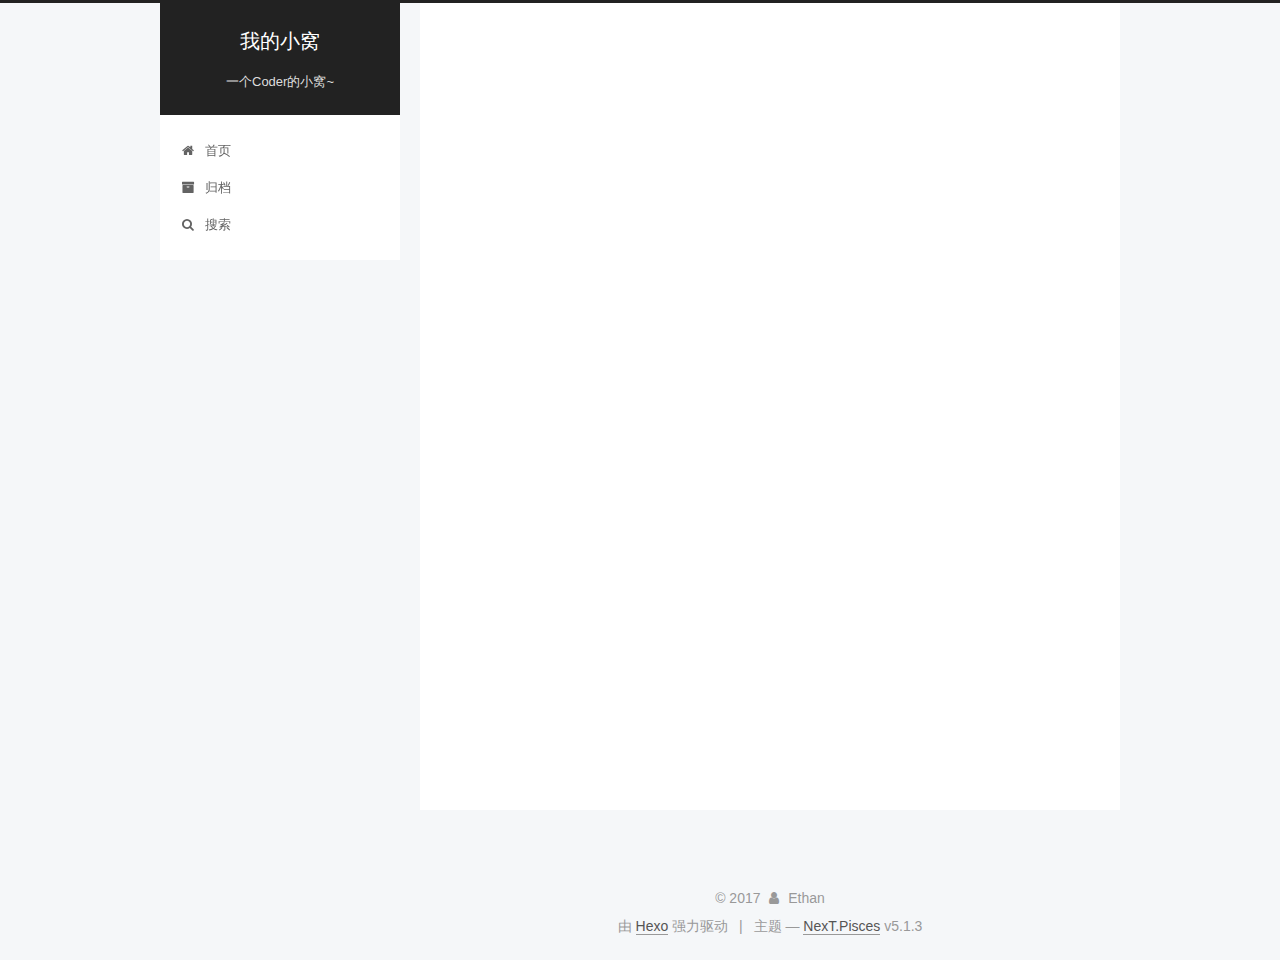
<file: archives/index.html>
<!DOCTYPE html>



  


<html class="theme-next pisces use-motion" lang="zh-Hans">
<head>
  <meta charset="UTF-8"/>
<meta http-equiv="X-UA-Compatible" content="IE=edge" />
<meta name="viewport" content="width=device-width, initial-scale=1, maximum-scale=1"/>
<meta name="theme-color" content="#222">









<meta http-equiv="Cache-Control" content="no-transform" />
<meta http-equiv="Cache-Control" content="no-siteapp" />
















  
  
  <link href="/lib/fancybox/source/jquery.fancybox.css?v=2.1.5" rel="stylesheet" type="text/css" />







<link href="/lib/font-awesome/css/font-awesome.min.css?v=4.6.2" rel="stylesheet" type="text/css" />

<link href="/css/main.css?v=5.1.3" rel="stylesheet" type="text/css" />


  <link rel="apple-touch-icon" sizes="180x180" href="/images/apple-touch-icon-next.png?v=5.1.3">


  <link rel="icon" type="image/png" sizes="32x32" href="/images/favicon-32x32-next.png?v=5.1.3">


  <link rel="icon" type="image/png" sizes="16x16" href="/images/favicon-16x16-next.png?v=5.1.3">


  <link rel="mask-icon" href="/images/logo.svg?v=5.1.3" color="#222">





  <meta name="keywords" content="Hexo, NexT" />










<meta name="description" content="一个Coder的小窝~">
<meta property="og:type" content="website">
<meta property="og:title" content="我的小窝">
<meta property="og:url" content="https://ethanway.github.io/archives/index.html">
<meta property="og:site_name" content="我的小窝">
<meta property="og:description" content="一个Coder的小窝~">
<meta property="og:locale" content="zh-Hans">
<meta name="twitter:card" content="summary">
<meta name="twitter:title" content="我的小窝">
<meta name="twitter:description" content="一个Coder的小窝~">



<script type="text/javascript" id="hexo.configurations">
  var NexT = window.NexT || {};
  var CONFIG = {
    root: '/',
    scheme: 'Pisces',
    version: '5.1.3',
    sidebar: {"position":"left","display":"post","offset":12,"b2t":false,"scrollpercent":false,"onmobile":false},
    fancybox: true,
    tabs: true,
    motion: {"enable":true,"async":false,"transition":{"post_block":"fadeIn","post_header":"slideDownIn","post_body":"slideDownIn","coll_header":"slideLeftIn","sidebar":"slideUpIn"}},
    duoshuo: {
      userId: '0',
      author: '博主'
    },
    algolia: {
      applicationID: '',
      apiKey: '',
      indexName: '',
      hits: {"per_page":10},
      labels: {"input_placeholder":"Search for Posts","hits_empty":"We didn't find any results for the search: ${query}","hits_stats":"${hits} results found in ${time} ms"}
    }
  };
</script>



  <link rel="canonical" href="https://ethanway.github.io/archives/"/>





  <title>归档 | 我的小窝</title>
  








</head>

<body itemscope itemtype="http://schema.org/WebPage" lang="zh-Hans">

  
  
    
  

  <div class="container sidebar-position-left page-archive">
    <div class="headband"></div>

    <header id="header" class="header" itemscope itemtype="http://schema.org/WPHeader">
      <div class="header-inner"><div class="site-brand-wrapper">
  <div class="site-meta ">
    

    <div class="custom-logo-site-title">
      <a href="/"  class="brand" rel="start">
        <span class="logo-line-before"><i></i></span>
        <span class="site-title">我的小窝</span>
        <span class="logo-line-after"><i></i></span>
      </a>
    </div>
      
        <p class="site-subtitle">一个Coder的小窝~</p>
      
  </div>

  <div class="site-nav-toggle">
    <button>
      <span class="btn-bar"></span>
      <span class="btn-bar"></span>
      <span class="btn-bar"></span>
    </button>
  </div>
</div>

<nav class="site-nav">
  

  
    <ul id="menu" class="menu">
      
        
        <li class="menu-item menu-item-home">
          <a href="/" rel="section">
            
              <i class="menu-item-icon fa fa-fw fa-home"></i> <br />
            
            首页
          </a>
        </li>
      
        
        <li class="menu-item menu-item-archives">
          <a href="/archives/" rel="section">
            
              <i class="menu-item-icon fa fa-fw fa-archive"></i> <br />
            
            归档
          </a>
        </li>
      

      
        <li class="menu-item menu-item-search">
          
            <a href="javascript:;" class="popup-trigger">
          
            
              <i class="menu-item-icon fa fa-search fa-fw"></i> <br />
            
            搜索
          </a>
        </li>
      
    </ul>
  

  
    <div class="site-search">
      
  <div class="popup search-popup local-search-popup">
  <div class="local-search-header clearfix">
    <span class="search-icon">
      <i class="fa fa-search"></i>
    </span>
    <span class="popup-btn-close">
      <i class="fa fa-times-circle"></i>
    </span>
    <div class="local-search-input-wrapper">
      <input autocomplete="off"
             placeholder="搜索..." spellcheck="false"
             type="text" id="local-search-input">
    </div>
  </div>
  <div id="local-search-result"></div>
</div>



    </div>
  
</nav>



 </div>
    </header>

    <main id="main" class="main">
      <div class="main-inner">
        <div class="content-wrap">
          <div id="content" class="content">
            

  
  
  
  <div class="post-block archive">
    <div id="posts" class="posts-collapse">
      <span class="archive-move-on"></span>

      <span class="archive-page-counter">
        
        
        
          
        
        嗯..! 目前共计 7 篇日志。 继续努力。
      </span>

      

        
        
        

        
          
          <div class="collection-title">
            <h1 class="archive-year" id="archive-year-2017">2017</h1>
          </div>
        
        

        

  <article class="post post-type-normal" itemscope itemtype="http://schema.org/Article">
    <header class="post-header">

      <h2 class="post-title">
        
            <a class="post-title-link" href="/2017/12/20/DTD可以限制XML啥？/" itemprop="url">
              
                <span itemprop="name">DTD可以限制XML啥？</span>
              
            </a>
        
      </h2>

      <div class="post-meta">
        <time class="post-time" itemprop="dateCreated"
              datetime="2017-12-20T09:43:18+08:00"
              content="2017-12-20" >
          12-20
        </time>
      </div>

    </header>
  </article>



      

        
        
        

        
        

        

  <article class="post post-type-normal" itemscope itemtype="http://schema.org/Article">
    <header class="post-header">

      <h2 class="post-title">
        
            <a class="post-title-link" href="/2017/12/20/schema是什么东东？/" itemprop="url">
              
                <span itemprop="name">schema是什么东东？</span>
              
            </a>
        
      </h2>

      <div class="post-meta">
        <time class="post-time" itemprop="dateCreated"
              datetime="2017-12-20T09:32:22+08:00"
              content="2017-12-20" >
          12-20
        </time>
      </div>

    </header>
  </article>



      

        
        
        

        
        

        

  <article class="post post-type-normal" itemscope itemtype="http://schema.org/Article">
    <header class="post-header">

      <h2 class="post-title">
        
            <a class="post-title-link" href="/2017/12/19/我的JavaWeb学习路线/" itemprop="url">
              
                <span itemprop="name">我的JavaWeb学习路线</span>
              
            </a>
        
      </h2>

      <div class="post-meta">
        <time class="post-time" itemprop="dateCreated"
              datetime="2017-12-19T23:06:42+08:00"
              content="2017-12-19" >
          12-19
        </time>
      </div>

    </header>
  </article>



      

        
        
        

        
        

        

  <article class="post post-type-normal" itemscope itemtype="http://schema.org/Article">
    <header class="post-header">

      <h2 class="post-title">
        
            <a class="post-title-link" href="/2017/12/19/css3-border-radius属性详解/" itemprop="url">
              
                <span itemprop="name">css3 border-radius属性详解</span>
              
            </a>
        
      </h2>

      <div class="post-meta">
        <time class="post-time" itemprop="dateCreated"
              datetime="2017-12-19T18:39:18+08:00"
              content="2017-12-19" >
          12-19
        </time>
      </div>

    </header>
  </article>



      

        
        
        

        
        

        

  <article class="post post-type-normal" itemscope itemtype="http://schema.org/Article">
    <header class="post-header">

      <h2 class="post-title">
        
            <a class="post-title-link" href="/2017/12/19/JQueryDOM操作/" itemprop="url">
              
                <span itemprop="name">JQueryDOM操作</span>
              
            </a>
        
      </h2>

      <div class="post-meta">
        <time class="post-time" itemprop="dateCreated"
              datetime="2017-12-19T16:51:27+08:00"
              content="2017-12-19" >
          12-19
        </time>
      </div>

    </header>
  </article>



      

        
        
        

        
        

        

  <article class="post post-type-normal" itemscope itemtype="http://schema.org/Article">
    <header class="post-header">

      <h2 class="post-title">
        
            <a class="post-title-link" href="/2017/12/19/JQuery选择器：我的JQuery兄弟/" itemprop="url">
              
                <span itemprop="name">JQuery选择器：我的JQuery兄弟.</span>
              
            </a>
        
      </h2>

      <div class="post-meta">
        <time class="post-time" itemprop="dateCreated"
              datetime="2017-12-19T16:46:21+08:00"
              content="2017-12-19" >
          12-19
        </time>
      </div>

    </header>
  </article>



      

        
        
        

        
        

        

  <article class="post post-type-normal" itemscope itemtype="http://schema.org/Article">
    <header class="post-header">

      <h2 class="post-title">
        
            <a class="post-title-link" href="/2017/12/19/使用GitHub-Page建立博客/" itemprop="url">
              
                <span itemprop="name">使用GitHub Page建立博客</span>
              
            </a>
        
      </h2>

      <div class="post-meta">
        <time class="post-time" itemprop="dateCreated"
              datetime="2017-12-19T16:42:55+08:00"
              content="2017-12-19" >
          12-19
        </time>
      </div>

    </header>
  </article>



      

    </div>
  </div>
  
  
  

  



          </div>
          


          

        </div>
        
          
  
  <div class="sidebar-toggle">
    <div class="sidebar-toggle-line-wrap">
      <span class="sidebar-toggle-line sidebar-toggle-line-first"></span>
      <span class="sidebar-toggle-line sidebar-toggle-line-middle"></span>
      <span class="sidebar-toggle-line sidebar-toggle-line-last"></span>
    </div>
  </div>

  <aside id="sidebar" class="sidebar">
    
    <div class="sidebar-inner">

      

      

      <section class="site-overview-wrap sidebar-panel sidebar-panel-active">
        <div class="site-overview">
          <div class="site-author motion-element" itemprop="author" itemscope itemtype="http://schema.org/Person">
            
              <p class="site-author-name" itemprop="name">Ethan</p>
              <p class="site-description motion-element" itemprop="description">一个Coder的小窝~</p>
          </div>

          <nav class="site-state motion-element">

            
              <div class="site-state-item site-state-posts">
              
                <a href="/archives/">
              
                  <span class="site-state-item-count">7</span>
                  <span class="site-state-item-name">日志</span>
                </a>
              </div>
            

            

            

          </nav>

          

          <div class="links-of-author motion-element">
            
          </div>

          
          

          
          

          

        </div>
      </section>

      

      

    </div>
  </aside>


        
      </div>
    </main>

    <footer id="footer" class="footer">
      <div class="footer-inner">
        <div class="copyright">&copy; <span itemprop="copyrightYear">2017</span>
  <span class="with-love">
    <i class="fa fa-user"></i>
  </span>
  <span class="author" itemprop="copyrightHolder">Ethan</span>

  
</div>


  <div class="powered-by">由 <a class="theme-link" target="_blank" href="https://hexo.io">Hexo</a> 强力驱动</div>



  <span class="post-meta-divider">|</span>



  <div class="theme-info">主题 &mdash; <a class="theme-link" target="_blank" href="https://github.com/iissnan/hexo-theme-next">NexT.Pisces</a> v5.1.3</div>




        







        
      </div>
    </footer>

    
      <div class="back-to-top">
        <i class="fa fa-arrow-up"></i>
        
      </div>
    

    

  </div>

  

<script type="text/javascript">
  if (Object.prototype.toString.call(window.Promise) !== '[object Function]') {
    window.Promise = null;
  }
</script>









  












  
  
    <script type="text/javascript" src="/lib/jquery/index.js?v=2.1.3"></script>
  

  
  
    <script type="text/javascript" src="/lib/fastclick/lib/fastclick.min.js?v=1.0.6"></script>
  

  
  
    <script type="text/javascript" src="/lib/jquery_lazyload/jquery.lazyload.js?v=1.9.7"></script>
  

  
  
    <script type="text/javascript" src="/lib/velocity/velocity.min.js?v=1.2.1"></script>
  

  
  
    <script type="text/javascript" src="/lib/velocity/velocity.ui.min.js?v=1.2.1"></script>
  

  
  
    <script type="text/javascript" src="/lib/fancybox/source/jquery.fancybox.pack.js?v=2.1.5"></script>
  


  


  <script type="text/javascript" src="/js/src/utils.js?v=5.1.3"></script>

  <script type="text/javascript" src="/js/src/motion.js?v=5.1.3"></script>



  
  


  <script type="text/javascript" src="/js/src/affix.js?v=5.1.3"></script>

  <script type="text/javascript" src="/js/src/schemes/pisces.js?v=5.1.3"></script>



  

  


  <script type="text/javascript" src="/js/src/bootstrap.js?v=5.1.3"></script>



  


  




	





  





  












  

  <script type="text/javascript">
    // Popup Window;
    var isfetched = false;
    var isXml = true;
    // Search DB path;
    var search_path = "search.xml";
    if (search_path.length === 0) {
      search_path = "search.xml";
    } else if (/json$/i.test(search_path)) {
      isXml = false;
    }
    var path = "/" + search_path;
    // monitor main search box;

    var onPopupClose = function (e) {
      $('.popup').hide();
      $('#local-search-input').val('');
      $('.search-result-list').remove();
      $('#no-result').remove();
      $(".local-search-pop-overlay").remove();
      $('body').css('overflow', '');
    }

    function proceedsearch() {
      $("body")
        .append('<div class="search-popup-overlay local-search-pop-overlay"></div>')
        .css('overflow', 'hidden');
      $('.search-popup-overlay').click(onPopupClose);
      $('.popup').toggle();
      var $localSearchInput = $('#local-search-input');
      $localSearchInput.attr("autocapitalize", "none");
      $localSearchInput.attr("autocorrect", "off");
      $localSearchInput.focus();
    }

    // search function;
    var searchFunc = function(path, search_id, content_id) {
      'use strict';

      // start loading animation
      $("body")
        .append('<div class="search-popup-overlay local-search-pop-overlay">' +
          '<div id="search-loading-icon">' +
          '<i class="fa fa-spinner fa-pulse fa-5x fa-fw"></i>' +
          '</div>' +
          '</div>')
        .css('overflow', 'hidden');
      $("#search-loading-icon").css('margin', '20% auto 0 auto').css('text-align', 'center');

      $.ajax({
        url: path,
        dataType: isXml ? "xml" : "json",
        async: true,
        success: function(res) {
          // get the contents from search data
          isfetched = true;
          $('.popup').detach().appendTo('.header-inner');
          var datas = isXml ? $("entry", res).map(function() {
            return {
              title: $("title", this).text(),
              content: $("content",this).text(),
              url: $("url" , this).text()
            };
          }).get() : res;
          var input = document.getElementById(search_id);
          var resultContent = document.getElementById(content_id);
          var inputEventFunction = function() {
            var searchText = input.value.trim().toLowerCase();
            var keywords = searchText.split(/[\s\-]+/);
            if (keywords.length > 1) {
              keywords.push(searchText);
            }
            var resultItems = [];
            if (searchText.length > 0) {
              // perform local searching
              datas.forEach(function(data) {
                var isMatch = false;
                var hitCount = 0;
                var searchTextCount = 0;
                var title = data.title.trim();
                var titleInLowerCase = title.toLowerCase();
                var content = data.content.trim().replace(/<[^>]+>/g,"");
                var contentInLowerCase = content.toLowerCase();
                var articleUrl = decodeURIComponent(data.url);
                var indexOfTitle = [];
                var indexOfContent = [];
                // only match articles with not empty titles
                if(title != '') {
                  keywords.forEach(function(keyword) {
                    function getIndexByWord(word, text, caseSensitive) {
                      var wordLen = word.length;
                      if (wordLen === 0) {
                        return [];
                      }
                      var startPosition = 0, position = [], index = [];
                      if (!caseSensitive) {
                        text = text.toLowerCase();
                        word = word.toLowerCase();
                      }
                      while ((position = text.indexOf(word, startPosition)) > -1) {
                        index.push({position: position, word: word});
                        startPosition = position + wordLen;
                      }
                      return index;
                    }

                    indexOfTitle = indexOfTitle.concat(getIndexByWord(keyword, titleInLowerCase, false));
                    indexOfContent = indexOfContent.concat(getIndexByWord(keyword, contentInLowerCase, false));
                  });
                  if (indexOfTitle.length > 0 || indexOfContent.length > 0) {
                    isMatch = true;
                    hitCount = indexOfTitle.length + indexOfContent.length;
                  }
                }

                // show search results

                if (isMatch) {
                  // sort index by position of keyword

                  [indexOfTitle, indexOfContent].forEach(function (index) {
                    index.sort(function (itemLeft, itemRight) {
                      if (itemRight.position !== itemLeft.position) {
                        return itemRight.position - itemLeft.position;
                      } else {
                        return itemLeft.word.length - itemRight.word.length;
                      }
                    });
                  });

                  // merge hits into slices

                  function mergeIntoSlice(text, start, end, index) {
                    var item = index[index.length - 1];
                    var position = item.position;
                    var word = item.word;
                    var hits = [];
                    var searchTextCountInSlice = 0;
                    while (position + word.length <= end && index.length != 0) {
                      if (word === searchText) {
                        searchTextCountInSlice++;
                      }
                      hits.push({position: position, length: word.length});
                      var wordEnd = position + word.length;

                      // move to next position of hit

                      index.pop();
                      while (index.length != 0) {
                        item = index[index.length - 1];
                        position = item.position;
                        word = item.word;
                        if (wordEnd > position) {
                          index.pop();
                        } else {
                          break;
                        }
                      }
                    }
                    searchTextCount += searchTextCountInSlice;
                    return {
                      hits: hits,
                      start: start,
                      end: end,
                      searchTextCount: searchTextCountInSlice
                    };
                  }

                  var slicesOfTitle = [];
                  if (indexOfTitle.length != 0) {
                    slicesOfTitle.push(mergeIntoSlice(title, 0, title.length, indexOfTitle));
                  }

                  var slicesOfContent = [];
                  while (indexOfContent.length != 0) {
                    var item = indexOfContent[indexOfContent.length - 1];
                    var position = item.position;
                    var word = item.word;
                    // cut out 100 characters
                    var start = position - 20;
                    var end = position + 80;
                    if(start < 0){
                      start = 0;
                    }
                    if (end < position + word.length) {
                      end = position + word.length;
                    }
                    if(end > content.length){
                      end = content.length;
                    }
                    slicesOfContent.push(mergeIntoSlice(content, start, end, indexOfContent));
                  }

                  // sort slices in content by search text's count and hits' count

                  slicesOfContent.sort(function (sliceLeft, sliceRight) {
                    if (sliceLeft.searchTextCount !== sliceRight.searchTextCount) {
                      return sliceRight.searchTextCount - sliceLeft.searchTextCount;
                    } else if (sliceLeft.hits.length !== sliceRight.hits.length) {
                      return sliceRight.hits.length - sliceLeft.hits.length;
                    } else {
                      return sliceLeft.start - sliceRight.start;
                    }
                  });

                  // select top N slices in content

                  var upperBound = parseInt('1');
                  if (upperBound >= 0) {
                    slicesOfContent = slicesOfContent.slice(0, upperBound);
                  }

                  // highlight title and content

                  function highlightKeyword(text, slice) {
                    var result = '';
                    var prevEnd = slice.start;
                    slice.hits.forEach(function (hit) {
                      result += text.substring(prevEnd, hit.position);
                      var end = hit.position + hit.length;
                      result += '<b class="search-keyword">' + text.substring(hit.position, end) + '</b>';
                      prevEnd = end;
                    });
                    result += text.substring(prevEnd, slice.end);
                    return result;
                  }

                  var resultItem = '';

                  if (slicesOfTitle.length != 0) {
                    resultItem += "<li><a href='" + articleUrl + "' class='search-result-title'>" + highlightKeyword(title, slicesOfTitle[0]) + "</a>";
                  } else {
                    resultItem += "<li><a href='" + articleUrl + "' class='search-result-title'>" + title + "</a>";
                  }

                  slicesOfContent.forEach(function (slice) {
                    resultItem += "<a href='" + articleUrl + "'>" +
                      "<p class=\"search-result\">" + highlightKeyword(content, slice) +
                      "...</p>" + "</a>";
                  });

                  resultItem += "</li>";
                  resultItems.push({
                    item: resultItem,
                    searchTextCount: searchTextCount,
                    hitCount: hitCount,
                    id: resultItems.length
                  });
                }
              })
            };
            if (keywords.length === 1 && keywords[0] === "") {
              resultContent.innerHTML = '<div id="no-result"><i class="fa fa-search fa-5x" /></div>'
            } else if (resultItems.length === 0) {
              resultContent.innerHTML = '<div id="no-result"><i class="fa fa-frown-o fa-5x" /></div>'
            } else {
              resultItems.sort(function (resultLeft, resultRight) {
                if (resultLeft.searchTextCount !== resultRight.searchTextCount) {
                  return resultRight.searchTextCount - resultLeft.searchTextCount;
                } else if (resultLeft.hitCount !== resultRight.hitCount) {
                  return resultRight.hitCount - resultLeft.hitCount;
                } else {
                  return resultRight.id - resultLeft.id;
                }
              });
              var searchResultList = '<ul class=\"search-result-list\">';
              resultItems.forEach(function (result) {
                searchResultList += result.item;
              })
              searchResultList += "</ul>";
              resultContent.innerHTML = searchResultList;
            }
          }

          if ('auto' === 'auto') {
            input.addEventListener('input', inputEventFunction);
          } else {
            $('.search-icon').click(inputEventFunction);
            input.addEventListener('keypress', function (event) {
              if (event.keyCode === 13) {
                inputEventFunction();
              }
            });
          }

          // remove loading animation
          $(".local-search-pop-overlay").remove();
          $('body').css('overflow', '');

          proceedsearch();
        }
      });
    }

    // handle and trigger popup window;
    $('.popup-trigger').click(function(e) {
      e.stopPropagation();
      if (isfetched === false) {
        searchFunc(path, 'local-search-input', 'local-search-result');
      } else {
        proceedsearch();
      };
    });

    $('.popup-btn-close').click(onPopupClose);
    $('.popup').click(function(e){
      e.stopPropagation();
    });
    $(document).on('keyup', function (event) {
      var shouldDismissSearchPopup = event.which === 27 &&
        $('.search-popup').is(':visible');
      if (shouldDismissSearchPopup) {
        onPopupClose();
      }
    });
  </script>





  

  

  

  
  

  

  

  

</body>
</html>
</file>
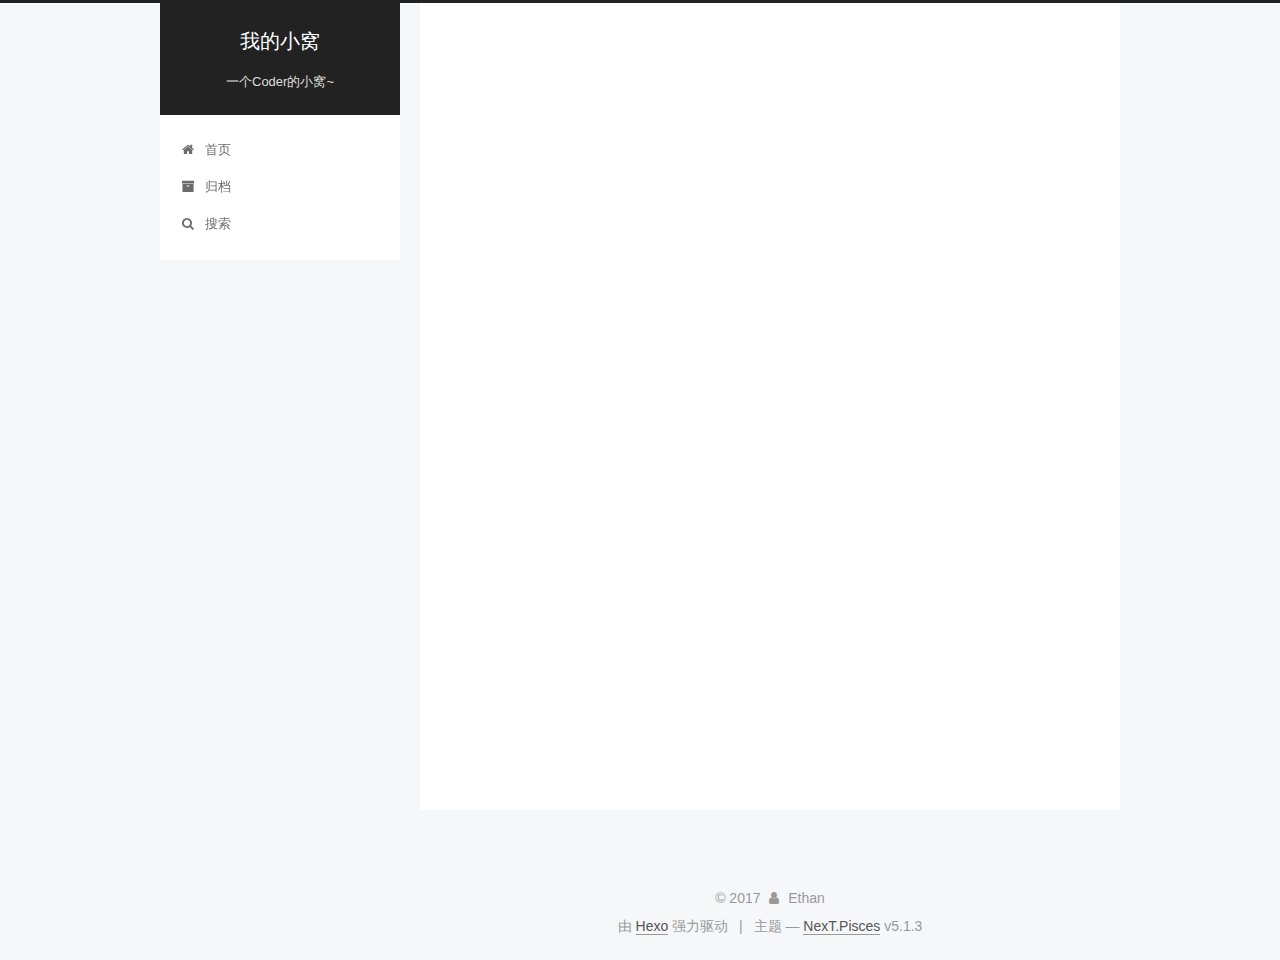
<file: archives/2017/index.html>
<!DOCTYPE html>



  


<html class="theme-next pisces use-motion" lang="zh-Hans">
<head>
  <meta charset="UTF-8"/>
<meta http-equiv="X-UA-Compatible" content="IE=edge" />
<meta name="viewport" content="width=device-width, initial-scale=1, maximum-scale=1"/>
<meta name="theme-color" content="#222">









<meta http-equiv="Cache-Control" content="no-transform" />
<meta http-equiv="Cache-Control" content="no-siteapp" />
















  
  
  <link href="/lib/fancybox/source/jquery.fancybox.css?v=2.1.5" rel="stylesheet" type="text/css" />







<link href="/lib/font-awesome/css/font-awesome.min.css?v=4.6.2" rel="stylesheet" type="text/css" />

<link href="/css/main.css?v=5.1.3" rel="stylesheet" type="text/css" />


  <link rel="apple-touch-icon" sizes="180x180" href="/images/apple-touch-icon-next.png?v=5.1.3">


  <link rel="icon" type="image/png" sizes="32x32" href="/images/favicon-32x32-next.png?v=5.1.3">


  <link rel="icon" type="image/png" sizes="16x16" href="/images/favicon-16x16-next.png?v=5.1.3">


  <link rel="mask-icon" href="/images/logo.svg?v=5.1.3" color="#222">





  <meta name="keywords" content="Hexo, NexT" />










<meta name="description" content="一个Coder的小窝~">
<meta property="og:type" content="website">
<meta property="og:title" content="我的小窝">
<meta property="og:url" content="https://ethanway.github.io/archives/2017/index.html">
<meta property="og:site_name" content="我的小窝">
<meta property="og:description" content="一个Coder的小窝~">
<meta property="og:locale" content="zh-Hans">
<meta name="twitter:card" content="summary">
<meta name="twitter:title" content="我的小窝">
<meta name="twitter:description" content="一个Coder的小窝~">



<script type="text/javascript" id="hexo.configurations">
  var NexT = window.NexT || {};
  var CONFIG = {
    root: '/',
    scheme: 'Pisces',
    version: '5.1.3',
    sidebar: {"position":"left","display":"post","offset":12,"b2t":false,"scrollpercent":false,"onmobile":false},
    fancybox: true,
    tabs: true,
    motion: {"enable":true,"async":false,"transition":{"post_block":"fadeIn","post_header":"slideDownIn","post_body":"slideDownIn","coll_header":"slideLeftIn","sidebar":"slideUpIn"}},
    duoshuo: {
      userId: '0',
      author: '博主'
    },
    algolia: {
      applicationID: '',
      apiKey: '',
      indexName: '',
      hits: {"per_page":10},
      labels: {"input_placeholder":"Search for Posts","hits_empty":"We didn't find any results for the search: ${query}","hits_stats":"${hits} results found in ${time} ms"}
    }
  };
</script>



  <link rel="canonical" href="https://ethanway.github.io/archives/2017/"/>





  <title>归档 | 我的小窝</title>
  








</head>

<body itemscope itemtype="http://schema.org/WebPage" lang="zh-Hans">

  
  
    
  

  <div class="container sidebar-position-left page-archive">
    <div class="headband"></div>

    <header id="header" class="header" itemscope itemtype="http://schema.org/WPHeader">
      <div class="header-inner"><div class="site-brand-wrapper">
  <div class="site-meta ">
    

    <div class="custom-logo-site-title">
      <a href="/"  class="brand" rel="start">
        <span class="logo-line-before"><i></i></span>
        <span class="site-title">我的小窝</span>
        <span class="logo-line-after"><i></i></span>
      </a>
    </div>
      
        <p class="site-subtitle">一个Coder的小窝~</p>
      
  </div>

  <div class="site-nav-toggle">
    <button>
      <span class="btn-bar"></span>
      <span class="btn-bar"></span>
      <span class="btn-bar"></span>
    </button>
  </div>
</div>

<nav class="site-nav">
  

  
    <ul id="menu" class="menu">
      
        
        <li class="menu-item menu-item-home">
          <a href="/" rel="section">
            
              <i class="menu-item-icon fa fa-fw fa-home"></i> <br />
            
            首页
          </a>
        </li>
      
        
        <li class="menu-item menu-item-archives">
          <a href="/archives/" rel="section">
            
              <i class="menu-item-icon fa fa-fw fa-archive"></i> <br />
            
            归档
          </a>
        </li>
      

      
        <li class="menu-item menu-item-search">
          
            <a href="javascript:;" class="popup-trigger">
          
            
              <i class="menu-item-icon fa fa-search fa-fw"></i> <br />
            
            搜索
          </a>
        </li>
      
    </ul>
  

  
    <div class="site-search">
      
  <div class="popup search-popup local-search-popup">
  <div class="local-search-header clearfix">
    <span class="search-icon">
      <i class="fa fa-search"></i>
    </span>
    <span class="popup-btn-close">
      <i class="fa fa-times-circle"></i>
    </span>
    <div class="local-search-input-wrapper">
      <input autocomplete="off"
             placeholder="搜索..." spellcheck="false"
             type="text" id="local-search-input">
    </div>
  </div>
  <div id="local-search-result"></div>
</div>



    </div>
  
</nav>



 </div>
    </header>

    <main id="main" class="main">
      <div class="main-inner">
        <div class="content-wrap">
          <div id="content" class="content">
            

  
  
  
  <div class="post-block archive">
    <div id="posts" class="posts-collapse">
      <span class="archive-move-on"></span>

      <span class="archive-page-counter">
        
        
        
          
        
        嗯..! 目前共计 7 篇日志。 继续努力。
      </span>

      

        
        
        

        
          
          <div class="collection-title">
            <h1 class="archive-year" id="archive-year-2017">2017</h1>
          </div>
        
        

        

  <article class="post post-type-normal" itemscope itemtype="http://schema.org/Article">
    <header class="post-header">

      <h2 class="post-title">
        
            <a class="post-title-link" href="/2017/12/20/DTD可以限制XML啥？/" itemprop="url">
              
                <span itemprop="name">DTD可以限制XML啥？</span>
              
            </a>
        
      </h2>

      <div class="post-meta">
        <time class="post-time" itemprop="dateCreated"
              datetime="2017-12-20T09:43:18+08:00"
              content="2017-12-20" >
          12-20
        </time>
      </div>

    </header>
  </article>



      

        
        
        

        
        

        

  <article class="post post-type-normal" itemscope itemtype="http://schema.org/Article">
    <header class="post-header">

      <h2 class="post-title">
        
            <a class="post-title-link" href="/2017/12/20/schema是什么东东？/" itemprop="url">
              
                <span itemprop="name">schema是什么东东？</span>
              
            </a>
        
      </h2>

      <div class="post-meta">
        <time class="post-time" itemprop="dateCreated"
              datetime="2017-12-20T09:32:22+08:00"
              content="2017-12-20" >
          12-20
        </time>
      </div>

    </header>
  </article>



      

        
        
        

        
        

        

  <article class="post post-type-normal" itemscope itemtype="http://schema.org/Article">
    <header class="post-header">

      <h2 class="post-title">
        
            <a class="post-title-link" href="/2017/12/19/我的JavaWeb学习路线/" itemprop="url">
              
                <span itemprop="name">我的JavaWeb学习路线</span>
              
            </a>
        
      </h2>

      <div class="post-meta">
        <time class="post-time" itemprop="dateCreated"
              datetime="2017-12-19T23:06:42+08:00"
              content="2017-12-19" >
          12-19
        </time>
      </div>

    </header>
  </article>



      

        
        
        

        
        

        

  <article class="post post-type-normal" itemscope itemtype="http://schema.org/Article">
    <header class="post-header">

      <h2 class="post-title">
        
            <a class="post-title-link" href="/2017/12/19/css3-border-radius属性详解/" itemprop="url">
              
                <span itemprop="name">css3 border-radius属性详解</span>
              
            </a>
        
      </h2>

      <div class="post-meta">
        <time class="post-time" itemprop="dateCreated"
              datetime="2017-12-19T18:39:18+08:00"
              content="2017-12-19" >
          12-19
        </time>
      </div>

    </header>
  </article>



      

        
        
        

        
        

        

  <article class="post post-type-normal" itemscope itemtype="http://schema.org/Article">
    <header class="post-header">

      <h2 class="post-title">
        
            <a class="post-title-link" href="/2017/12/19/JQueryDOM操作/" itemprop="url">
              
                <span itemprop="name">JQueryDOM操作</span>
              
            </a>
        
      </h2>

      <div class="post-meta">
        <time class="post-time" itemprop="dateCreated"
              datetime="2017-12-19T16:51:27+08:00"
              content="2017-12-19" >
          12-19
        </time>
      </div>

    </header>
  </article>



      

        
        
        

        
        

        

  <article class="post post-type-normal" itemscope itemtype="http://schema.org/Article">
    <header class="post-header">

      <h2 class="post-title">
        
            <a class="post-title-link" href="/2017/12/19/JQuery选择器：我的JQuery兄弟/" itemprop="url">
              
                <span itemprop="name">JQuery选择器：我的JQuery兄弟.</span>
              
            </a>
        
      </h2>

      <div class="post-meta">
        <time class="post-time" itemprop="dateCreated"
              datetime="2017-12-19T16:46:21+08:00"
              content="2017-12-19" >
          12-19
        </time>
      </div>

    </header>
  </article>



      

        
        
        

        
        

        

  <article class="post post-type-normal" itemscope itemtype="http://schema.org/Article">
    <header class="post-header">

      <h2 class="post-title">
        
            <a class="post-title-link" href="/2017/12/19/使用GitHub-Page建立博客/" itemprop="url">
              
                <span itemprop="name">使用GitHub Page建立博客</span>
              
            </a>
        
      </h2>

      <div class="post-meta">
        <time class="post-time" itemprop="dateCreated"
              datetime="2017-12-19T16:42:55+08:00"
              content="2017-12-19" >
          12-19
        </time>
      </div>

    </header>
  </article>



      

    </div>
  </div>
  
  
  

  



          </div>
          


          

        </div>
        
          
  
  <div class="sidebar-toggle">
    <div class="sidebar-toggle-line-wrap">
      <span class="sidebar-toggle-line sidebar-toggle-line-first"></span>
      <span class="sidebar-toggle-line sidebar-toggle-line-middle"></span>
      <span class="sidebar-toggle-line sidebar-toggle-line-last"></span>
    </div>
  </div>

  <aside id="sidebar" class="sidebar">
    
    <div class="sidebar-inner">

      

      

      <section class="site-overview-wrap sidebar-panel sidebar-panel-active">
        <div class="site-overview">
          <div class="site-author motion-element" itemprop="author" itemscope itemtype="http://schema.org/Person">
            
              <p class="site-author-name" itemprop="name">Ethan</p>
              <p class="site-description motion-element" itemprop="description">一个Coder的小窝~</p>
          </div>

          <nav class="site-state motion-element">

            
              <div class="site-state-item site-state-posts">
              
                <a href="/archives/">
              
                  <span class="site-state-item-count">7</span>
                  <span class="site-state-item-name">日志</span>
                </a>
              </div>
            

            

            

          </nav>

          

          <div class="links-of-author motion-element">
            
          </div>

          
          

          
          

          

        </div>
      </section>

      

      

    </div>
  </aside>


        
      </div>
    </main>

    <footer id="footer" class="footer">
      <div class="footer-inner">
        <div class="copyright">&copy; <span itemprop="copyrightYear">2017</span>
  <span class="with-love">
    <i class="fa fa-user"></i>
  </span>
  <span class="author" itemprop="copyrightHolder">Ethan</span>

  
</div>


  <div class="powered-by">由 <a class="theme-link" target="_blank" href="https://hexo.io">Hexo</a> 强力驱动</div>



  <span class="post-meta-divider">|</span>



  <div class="theme-info">主题 &mdash; <a class="theme-link" target="_blank" href="https://github.com/iissnan/hexo-theme-next">NexT.Pisces</a> v5.1.3</div>




        







        
      </div>
    </footer>

    
      <div class="back-to-top">
        <i class="fa fa-arrow-up"></i>
        
      </div>
    

    

  </div>

  

<script type="text/javascript">
  if (Object.prototype.toString.call(window.Promise) !== '[object Function]') {
    window.Promise = null;
  }
</script>









  












  
  
    <script type="text/javascript" src="/lib/jquery/index.js?v=2.1.3"></script>
  

  
  
    <script type="text/javascript" src="/lib/fastclick/lib/fastclick.min.js?v=1.0.6"></script>
  

  
  
    <script type="text/javascript" src="/lib/jquery_lazyload/jquery.lazyload.js?v=1.9.7"></script>
  

  
  
    <script type="text/javascript" src="/lib/velocity/velocity.min.js?v=1.2.1"></script>
  

  
  
    <script type="text/javascript" src="/lib/velocity/velocity.ui.min.js?v=1.2.1"></script>
  

  
  
    <script type="text/javascript" src="/lib/fancybox/source/jquery.fancybox.pack.js?v=2.1.5"></script>
  


  


  <script type="text/javascript" src="/js/src/utils.js?v=5.1.3"></script>

  <script type="text/javascript" src="/js/src/motion.js?v=5.1.3"></script>



  
  


  <script type="text/javascript" src="/js/src/affix.js?v=5.1.3"></script>

  <script type="text/javascript" src="/js/src/schemes/pisces.js?v=5.1.3"></script>



  

  


  <script type="text/javascript" src="/js/src/bootstrap.js?v=5.1.3"></script>



  


  




	





  





  












  

  <script type="text/javascript">
    // Popup Window;
    var isfetched = false;
    var isXml = true;
    // Search DB path;
    var search_path = "search.xml";
    if (search_path.length === 0) {
      search_path = "search.xml";
    } else if (/json$/i.test(search_path)) {
      isXml = false;
    }
    var path = "/" + search_path;
    // monitor main search box;

    var onPopupClose = function (e) {
      $('.popup').hide();
      $('#local-search-input').val('');
      $('.search-result-list').remove();
      $('#no-result').remove();
      $(".local-search-pop-overlay").remove();
      $('body').css('overflow', '');
    }

    function proceedsearch() {
      $("body")
        .append('<div class="search-popup-overlay local-search-pop-overlay"></div>')
        .css('overflow', 'hidden');
      $('.search-popup-overlay').click(onPopupClose);
      $('.popup').toggle();
      var $localSearchInput = $('#local-search-input');
      $localSearchInput.attr("autocapitalize", "none");
      $localSearchInput.attr("autocorrect", "off");
      $localSearchInput.focus();
    }

    // search function;
    var searchFunc = function(path, search_id, content_id) {
      'use strict';

      // start loading animation
      $("body")
        .append('<div class="search-popup-overlay local-search-pop-overlay">' +
          '<div id="search-loading-icon">' +
          '<i class="fa fa-spinner fa-pulse fa-5x fa-fw"></i>' +
          '</div>' +
          '</div>')
        .css('overflow', 'hidden');
      $("#search-loading-icon").css('margin', '20% auto 0 auto').css('text-align', 'center');

      $.ajax({
        url: path,
        dataType: isXml ? "xml" : "json",
        async: true,
        success: function(res) {
          // get the contents from search data
          isfetched = true;
          $('.popup').detach().appendTo('.header-inner');
          var datas = isXml ? $("entry", res).map(function() {
            return {
              title: $("title", this).text(),
              content: $("content",this).text(),
              url: $("url" , this).text()
            };
          }).get() : res;
          var input = document.getElementById(search_id);
          var resultContent = document.getElementById(content_id);
          var inputEventFunction = function() {
            var searchText = input.value.trim().toLowerCase();
            var keywords = searchText.split(/[\s\-]+/);
            if (keywords.length > 1) {
              keywords.push(searchText);
            }
            var resultItems = [];
            if (searchText.length > 0) {
              // perform local searching
              datas.forEach(function(data) {
                var isMatch = false;
                var hitCount = 0;
                var searchTextCount = 0;
                var title = data.title.trim();
                var titleInLowerCase = title.toLowerCase();
                var content = data.content.trim().replace(/<[^>]+>/g,"");
                var contentInLowerCase = content.toLowerCase();
                var articleUrl = decodeURIComponent(data.url);
                var indexOfTitle = [];
                var indexOfContent = [];
                // only match articles with not empty titles
                if(title != '') {
                  keywords.forEach(function(keyword) {
                    function getIndexByWord(word, text, caseSensitive) {
                      var wordLen = word.length;
                      if (wordLen === 0) {
                        return [];
                      }
                      var startPosition = 0, position = [], index = [];
                      if (!caseSensitive) {
                        text = text.toLowerCase();
                        word = word.toLowerCase();
                      }
                      while ((position = text.indexOf(word, startPosition)) > -1) {
                        index.push({position: position, word: word});
                        startPosition = position + wordLen;
                      }
                      return index;
                    }

                    indexOfTitle = indexOfTitle.concat(getIndexByWord(keyword, titleInLowerCase, false));
                    indexOfContent = indexOfContent.concat(getIndexByWord(keyword, contentInLowerCase, false));
                  });
                  if (indexOfTitle.length > 0 || indexOfContent.length > 0) {
                    isMatch = true;
                    hitCount = indexOfTitle.length + indexOfContent.length;
                  }
                }

                // show search results

                if (isMatch) {
                  // sort index by position of keyword

                  [indexOfTitle, indexOfContent].forEach(function (index) {
                    index.sort(function (itemLeft, itemRight) {
                      if (itemRight.position !== itemLeft.position) {
                        return itemRight.position - itemLeft.position;
                      } else {
                        return itemLeft.word.length - itemRight.word.length;
                      }
                    });
                  });

                  // merge hits into slices

                  function mergeIntoSlice(text, start, end, index) {
                    var item = index[index.length - 1];
                    var position = item.position;
                    var word = item.word;
                    var hits = [];
                    var searchTextCountInSlice = 0;
                    while (position + word.length <= end && index.length != 0) {
                      if (word === searchText) {
                        searchTextCountInSlice++;
                      }
                      hits.push({position: position, length: word.length});
                      var wordEnd = position + word.length;

                      // move to next position of hit

                      index.pop();
                      while (index.length != 0) {
                        item = index[index.length - 1];
                        position = item.position;
                        word = item.word;
                        if (wordEnd > position) {
                          index.pop();
                        } else {
                          break;
                        }
                      }
                    }
                    searchTextCount += searchTextCountInSlice;
                    return {
                      hits: hits,
                      start: start,
                      end: end,
                      searchTextCount: searchTextCountInSlice
                    };
                  }

                  var slicesOfTitle = [];
                  if (indexOfTitle.length != 0) {
                    slicesOfTitle.push(mergeIntoSlice(title, 0, title.length, indexOfTitle));
                  }

                  var slicesOfContent = [];
                  while (indexOfContent.length != 0) {
                    var item = indexOfContent[indexOfContent.length - 1];
                    var position = item.position;
                    var word = item.word;
                    // cut out 100 characters
                    var start = position - 20;
                    var end = position + 80;
                    if(start < 0){
                      start = 0;
                    }
                    if (end < position + word.length) {
                      end = position + word.length;
                    }
                    if(end > content.length){
                      end = content.length;
                    }
                    slicesOfContent.push(mergeIntoSlice(content, start, end, indexOfContent));
                  }

                  // sort slices in content by search text's count and hits' count

                  slicesOfContent.sort(function (sliceLeft, sliceRight) {
                    if (sliceLeft.searchTextCount !== sliceRight.searchTextCount) {
                      return sliceRight.searchTextCount - sliceLeft.searchTextCount;
                    } else if (sliceLeft.hits.length !== sliceRight.hits.length) {
                      return sliceRight.hits.length - sliceLeft.hits.length;
                    } else {
                      return sliceLeft.start - sliceRight.start;
                    }
                  });

                  // select top N slices in content

                  var upperBound = parseInt('1');
                  if (upperBound >= 0) {
                    slicesOfContent = slicesOfContent.slice(0, upperBound);
                  }

                  // highlight title and content

                  function highlightKeyword(text, slice) {
                    var result = '';
                    var prevEnd = slice.start;
                    slice.hits.forEach(function (hit) {
                      result += text.substring(prevEnd, hit.position);
                      var end = hit.position + hit.length;
                      result += '<b class="search-keyword">' + text.substring(hit.position, end) + '</b>';
                      prevEnd = end;
                    });
                    result += text.substring(prevEnd, slice.end);
                    return result;
                  }

                  var resultItem = '';

                  if (slicesOfTitle.length != 0) {
                    resultItem += "<li><a href='" + articleUrl + "' class='search-result-title'>" + highlightKeyword(title, slicesOfTitle[0]) + "</a>";
                  } else {
                    resultItem += "<li><a href='" + articleUrl + "' class='search-result-title'>" + title + "</a>";
                  }

                  slicesOfContent.forEach(function (slice) {
                    resultItem += "<a href='" + articleUrl + "'>" +
                      "<p class=\"search-result\">" + highlightKeyword(content, slice) +
                      "...</p>" + "</a>";
                  });

                  resultItem += "</li>";
                  resultItems.push({
                    item: resultItem,
                    searchTextCount: searchTextCount,
                    hitCount: hitCount,
                    id: resultItems.length
                  });
                }
              })
            };
            if (keywords.length === 1 && keywords[0] === "") {
              resultContent.innerHTML = '<div id="no-result"><i class="fa fa-search fa-5x" /></div>'
            } else if (resultItems.length === 0) {
              resultContent.innerHTML = '<div id="no-result"><i class="fa fa-frown-o fa-5x" /></div>'
            } else {
              resultItems.sort(function (resultLeft, resultRight) {
                if (resultLeft.searchTextCount !== resultRight.searchTextCount) {
                  return resultRight.searchTextCount - resultLeft.searchTextCount;
                } else if (resultLeft.hitCount !== resultRight.hitCount) {
                  return resultRight.hitCount - resultLeft.hitCount;
                } else {
                  return resultRight.id - resultLeft.id;
                }
              });
              var searchResultList = '<ul class=\"search-result-list\">';
              resultItems.forEach(function (result) {
                searchResultList += result.item;
              })
              searchResultList += "</ul>";
              resultContent.innerHTML = searchResultList;
            }
          }

          if ('auto' === 'auto') {
            input.addEventListener('input', inputEventFunction);
          } else {
            $('.search-icon').click(inputEventFunction);
            input.addEventListener('keypress', function (event) {
              if (event.keyCode === 13) {
                inputEventFunction();
              }
            });
          }

          // remove loading animation
          $(".local-search-pop-overlay").remove();
          $('body').css('overflow', '');

          proceedsearch();
        }
      });
    }

    // handle and trigger popup window;
    $('.popup-trigger').click(function(e) {
      e.stopPropagation();
      if (isfetched === false) {
        searchFunc(path, 'local-search-input', 'local-search-result');
      } else {
        proceedsearch();
      };
    });

    $('.popup-btn-close').click(onPopupClose);
    $('.popup').click(function(e){
      e.stopPropagation();
    });
    $(document).on('keyup', function (event) {
      var shouldDismissSearchPopup = event.which === 27 &&
        $('.search-popup').is(':visible');
      if (shouldDismissSearchPopup) {
        onPopupClose();
      }
    });
  </script>





  

  

  

  
  

  

  

  

</body>
</html>
</file>
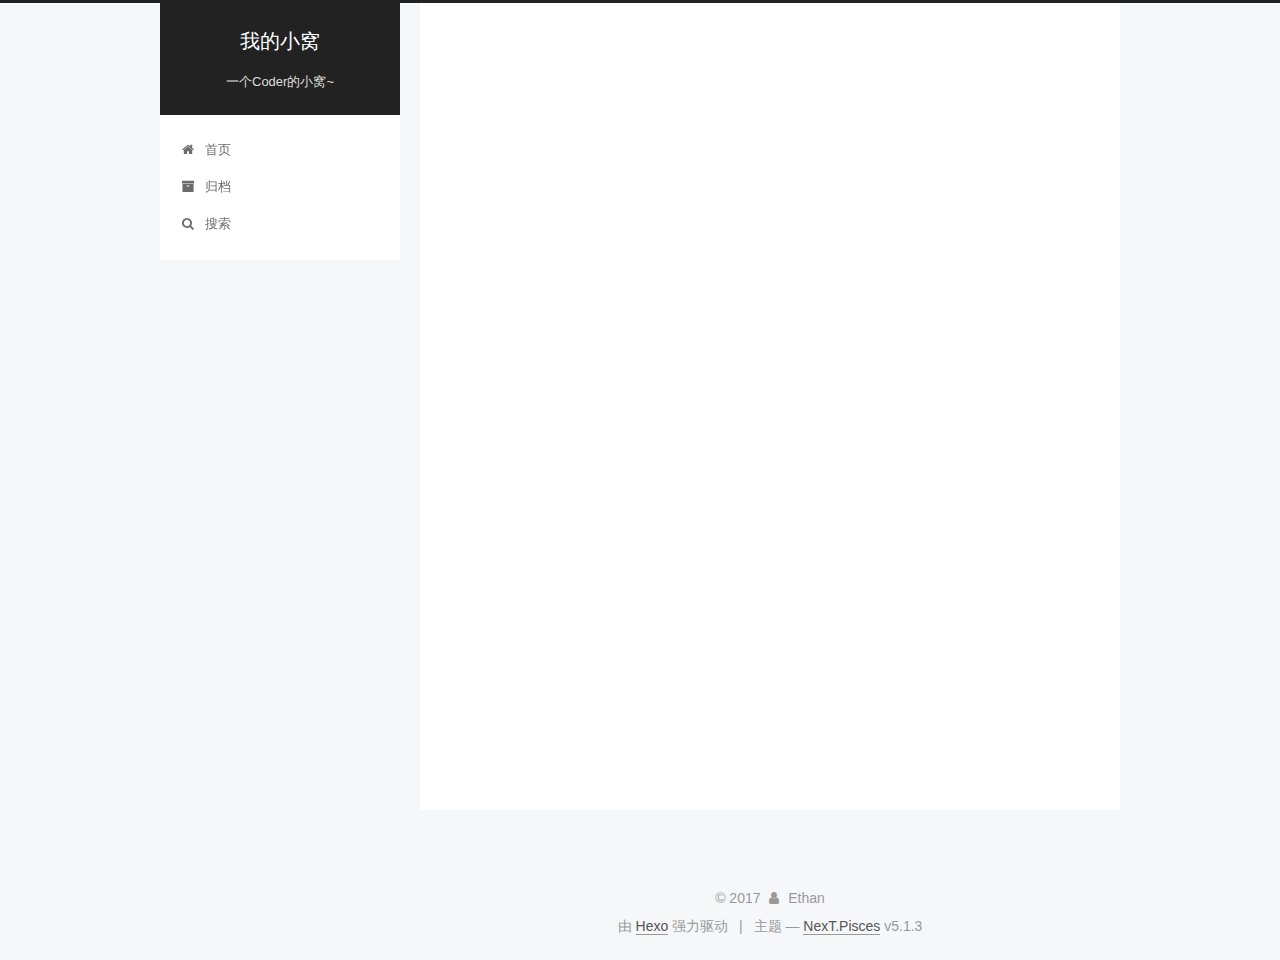
<file: archives/2017/12/index.html>
<!DOCTYPE html>



  


<html class="theme-next pisces use-motion" lang="zh-Hans">
<head>
  <meta charset="UTF-8"/>
<meta http-equiv="X-UA-Compatible" content="IE=edge" />
<meta name="viewport" content="width=device-width, initial-scale=1, maximum-scale=1"/>
<meta name="theme-color" content="#222">









<meta http-equiv="Cache-Control" content="no-transform" />
<meta http-equiv="Cache-Control" content="no-siteapp" />
















  
  
  <link href="/lib/fancybox/source/jquery.fancybox.css?v=2.1.5" rel="stylesheet" type="text/css" />







<link href="/lib/font-awesome/css/font-awesome.min.css?v=4.6.2" rel="stylesheet" type="text/css" />

<link href="/css/main.css?v=5.1.3" rel="stylesheet" type="text/css" />


  <link rel="apple-touch-icon" sizes="180x180" href="/images/apple-touch-icon-next.png?v=5.1.3">


  <link rel="icon" type="image/png" sizes="32x32" href="/images/favicon-32x32-next.png?v=5.1.3">


  <link rel="icon" type="image/png" sizes="16x16" href="/images/favicon-16x16-next.png?v=5.1.3">


  <link rel="mask-icon" href="/images/logo.svg?v=5.1.3" color="#222">





  <meta name="keywords" content="Hexo, NexT" />










<meta name="description" content="一个Coder的小窝~">
<meta property="og:type" content="website">
<meta property="og:title" content="我的小窝">
<meta property="og:url" content="https://ethanway.github.io/archives/2017/12/index.html">
<meta property="og:site_name" content="我的小窝">
<meta property="og:description" content="一个Coder的小窝~">
<meta property="og:locale" content="zh-Hans">
<meta name="twitter:card" content="summary">
<meta name="twitter:title" content="我的小窝">
<meta name="twitter:description" content="一个Coder的小窝~">



<script type="text/javascript" id="hexo.configurations">
  var NexT = window.NexT || {};
  var CONFIG = {
    root: '/',
    scheme: 'Pisces',
    version: '5.1.3',
    sidebar: {"position":"left","display":"post","offset":12,"b2t":false,"scrollpercent":false,"onmobile":false},
    fancybox: true,
    tabs: true,
    motion: {"enable":true,"async":false,"transition":{"post_block":"fadeIn","post_header":"slideDownIn","post_body":"slideDownIn","coll_header":"slideLeftIn","sidebar":"slideUpIn"}},
    duoshuo: {
      userId: '0',
      author: '博主'
    },
    algolia: {
      applicationID: '',
      apiKey: '',
      indexName: '',
      hits: {"per_page":10},
      labels: {"input_placeholder":"Search for Posts","hits_empty":"We didn't find any results for the search: ${query}","hits_stats":"${hits} results found in ${time} ms"}
    }
  };
</script>



  <link rel="canonical" href="https://ethanway.github.io/archives/2017/12/"/>





  <title>归档 | 我的小窝</title>
  








</head>

<body itemscope itemtype="http://schema.org/WebPage" lang="zh-Hans">

  
  
    
  

  <div class="container sidebar-position-left page-archive">
    <div class="headband"></div>

    <header id="header" class="header" itemscope itemtype="http://schema.org/WPHeader">
      <div class="header-inner"><div class="site-brand-wrapper">
  <div class="site-meta ">
    

    <div class="custom-logo-site-title">
      <a href="/"  class="brand" rel="start">
        <span class="logo-line-before"><i></i></span>
        <span class="site-title">我的小窝</span>
        <span class="logo-line-after"><i></i></span>
      </a>
    </div>
      
        <p class="site-subtitle">一个Coder的小窝~</p>
      
  </div>

  <div class="site-nav-toggle">
    <button>
      <span class="btn-bar"></span>
      <span class="btn-bar"></span>
      <span class="btn-bar"></span>
    </button>
  </div>
</div>

<nav class="site-nav">
  

  
    <ul id="menu" class="menu">
      
        
        <li class="menu-item menu-item-home">
          <a href="/" rel="section">
            
              <i class="menu-item-icon fa fa-fw fa-home"></i> <br />
            
            首页
          </a>
        </li>
      
        
        <li class="menu-item menu-item-archives">
          <a href="/archives/" rel="section">
            
              <i class="menu-item-icon fa fa-fw fa-archive"></i> <br />
            
            归档
          </a>
        </li>
      

      
        <li class="menu-item menu-item-search">
          
            <a href="javascript:;" class="popup-trigger">
          
            
              <i class="menu-item-icon fa fa-search fa-fw"></i> <br />
            
            搜索
          </a>
        </li>
      
    </ul>
  

  
    <div class="site-search">
      
  <div class="popup search-popup local-search-popup">
  <div class="local-search-header clearfix">
    <span class="search-icon">
      <i class="fa fa-search"></i>
    </span>
    <span class="popup-btn-close">
      <i class="fa fa-times-circle"></i>
    </span>
    <div class="local-search-input-wrapper">
      <input autocomplete="off"
             placeholder="搜索..." spellcheck="false"
             type="text" id="local-search-input">
    </div>
  </div>
  <div id="local-search-result"></div>
</div>



    </div>
  
</nav>



 </div>
    </header>

    <main id="main" class="main">
      <div class="main-inner">
        <div class="content-wrap">
          <div id="content" class="content">
            

  
  
  
  <div class="post-block archive">
    <div id="posts" class="posts-collapse">
      <span class="archive-move-on"></span>

      <span class="archive-page-counter">
        
        
        
          
        
        嗯..! 目前共计 7 篇日志。 继续努力。
      </span>

      

        
        
        

        
          
          <div class="collection-title">
            <h1 class="archive-year" id="archive-year-2017">2017</h1>
          </div>
        
        

        

  <article class="post post-type-normal" itemscope itemtype="http://schema.org/Article">
    <header class="post-header">

      <h2 class="post-title">
        
            <a class="post-title-link" href="/2017/12/20/DTD可以限制XML啥？/" itemprop="url">
              
                <span itemprop="name">DTD可以限制XML啥？</span>
              
            </a>
        
      </h2>

      <div class="post-meta">
        <time class="post-time" itemprop="dateCreated"
              datetime="2017-12-20T09:43:18+08:00"
              content="2017-12-20" >
          12-20
        </time>
      </div>

    </header>
  </article>



      

        
        
        

        
        

        

  <article class="post post-type-normal" itemscope itemtype="http://schema.org/Article">
    <header class="post-header">

      <h2 class="post-title">
        
            <a class="post-title-link" href="/2017/12/20/schema是什么东东？/" itemprop="url">
              
                <span itemprop="name">schema是什么东东？</span>
              
            </a>
        
      </h2>

      <div class="post-meta">
        <time class="post-time" itemprop="dateCreated"
              datetime="2017-12-20T09:32:22+08:00"
              content="2017-12-20" >
          12-20
        </time>
      </div>

    </header>
  </article>



      

        
        
        

        
        

        

  <article class="post post-type-normal" itemscope itemtype="http://schema.org/Article">
    <header class="post-header">

      <h2 class="post-title">
        
            <a class="post-title-link" href="/2017/12/19/我的JavaWeb学习路线/" itemprop="url">
              
                <span itemprop="name">我的JavaWeb学习路线</span>
              
            </a>
        
      </h2>

      <div class="post-meta">
        <time class="post-time" itemprop="dateCreated"
              datetime="2017-12-19T23:06:42+08:00"
              content="2017-12-19" >
          12-19
        </time>
      </div>

    </header>
  </article>



      

        
        
        

        
        

        

  <article class="post post-type-normal" itemscope itemtype="http://schema.org/Article">
    <header class="post-header">

      <h2 class="post-title">
        
            <a class="post-title-link" href="/2017/12/19/css3-border-radius属性详解/" itemprop="url">
              
                <span itemprop="name">css3 border-radius属性详解</span>
              
            </a>
        
      </h2>

      <div class="post-meta">
        <time class="post-time" itemprop="dateCreated"
              datetime="2017-12-19T18:39:18+08:00"
              content="2017-12-19" >
          12-19
        </time>
      </div>

    </header>
  </article>



      

        
        
        

        
        

        

  <article class="post post-type-normal" itemscope itemtype="http://schema.org/Article">
    <header class="post-header">

      <h2 class="post-title">
        
            <a class="post-title-link" href="/2017/12/19/JQueryDOM操作/" itemprop="url">
              
                <span itemprop="name">JQueryDOM操作</span>
              
            </a>
        
      </h2>

      <div class="post-meta">
        <time class="post-time" itemprop="dateCreated"
              datetime="2017-12-19T16:51:27+08:00"
              content="2017-12-19" >
          12-19
        </time>
      </div>

    </header>
  </article>



      

        
        
        

        
        

        

  <article class="post post-type-normal" itemscope itemtype="http://schema.org/Article">
    <header class="post-header">

      <h2 class="post-title">
        
            <a class="post-title-link" href="/2017/12/19/JQuery选择器：我的JQuery兄弟/" itemprop="url">
              
                <span itemprop="name">JQuery选择器：我的JQuery兄弟.</span>
              
            </a>
        
      </h2>

      <div class="post-meta">
        <time class="post-time" itemprop="dateCreated"
              datetime="2017-12-19T16:46:21+08:00"
              content="2017-12-19" >
          12-19
        </time>
      </div>

    </header>
  </article>



      

        
        
        

        
        

        

  <article class="post post-type-normal" itemscope itemtype="http://schema.org/Article">
    <header class="post-header">

      <h2 class="post-title">
        
            <a class="post-title-link" href="/2017/12/19/使用GitHub-Page建立博客/" itemprop="url">
              
                <span itemprop="name">使用GitHub Page建立博客</span>
              
            </a>
        
      </h2>

      <div class="post-meta">
        <time class="post-time" itemprop="dateCreated"
              datetime="2017-12-19T16:42:55+08:00"
              content="2017-12-19" >
          12-19
        </time>
      </div>

    </header>
  </article>



      

    </div>
  </div>
  
  
  

  



          </div>
          


          

        </div>
        
          
  
  <div class="sidebar-toggle">
    <div class="sidebar-toggle-line-wrap">
      <span class="sidebar-toggle-line sidebar-toggle-line-first"></span>
      <span class="sidebar-toggle-line sidebar-toggle-line-middle"></span>
      <span class="sidebar-toggle-line sidebar-toggle-line-last"></span>
    </div>
  </div>

  <aside id="sidebar" class="sidebar">
    
    <div class="sidebar-inner">

      

      

      <section class="site-overview-wrap sidebar-panel sidebar-panel-active">
        <div class="site-overview">
          <div class="site-author motion-element" itemprop="author" itemscope itemtype="http://schema.org/Person">
            
              <p class="site-author-name" itemprop="name">Ethan</p>
              <p class="site-description motion-element" itemprop="description">一个Coder的小窝~</p>
          </div>

          <nav class="site-state motion-element">

            
              <div class="site-state-item site-state-posts">
              
                <a href="/archives/">
              
                  <span class="site-state-item-count">7</span>
                  <span class="site-state-item-name">日志</span>
                </a>
              </div>
            

            

            

          </nav>

          

          <div class="links-of-author motion-element">
            
          </div>

          
          

          
          

          

        </div>
      </section>

      

      

    </div>
  </aside>


        
      </div>
    </main>

    <footer id="footer" class="footer">
      <div class="footer-inner">
        <div class="copyright">&copy; <span itemprop="copyrightYear">2017</span>
  <span class="with-love">
    <i class="fa fa-user"></i>
  </span>
  <span class="author" itemprop="copyrightHolder">Ethan</span>

  
</div>


  <div class="powered-by">由 <a class="theme-link" target="_blank" href="https://hexo.io">Hexo</a> 强力驱动</div>



  <span class="post-meta-divider">|</span>



  <div class="theme-info">主题 &mdash; <a class="theme-link" target="_blank" href="https://github.com/iissnan/hexo-theme-next">NexT.Pisces</a> v5.1.3</div>




        







        
      </div>
    </footer>

    
      <div class="back-to-top">
        <i class="fa fa-arrow-up"></i>
        
      </div>
    

    

  </div>

  

<script type="text/javascript">
  if (Object.prototype.toString.call(window.Promise) !== '[object Function]') {
    window.Promise = null;
  }
</script>









  












  
  
    <script type="text/javascript" src="/lib/jquery/index.js?v=2.1.3"></script>
  

  
  
    <script type="text/javascript" src="/lib/fastclick/lib/fastclick.min.js?v=1.0.6"></script>
  

  
  
    <script type="text/javascript" src="/lib/jquery_lazyload/jquery.lazyload.js?v=1.9.7"></script>
  

  
  
    <script type="text/javascript" src="/lib/velocity/velocity.min.js?v=1.2.1"></script>
  

  
  
    <script type="text/javascript" src="/lib/velocity/velocity.ui.min.js?v=1.2.1"></script>
  

  
  
    <script type="text/javascript" src="/lib/fancybox/source/jquery.fancybox.pack.js?v=2.1.5"></script>
  


  


  <script type="text/javascript" src="/js/src/utils.js?v=5.1.3"></script>

  <script type="text/javascript" src="/js/src/motion.js?v=5.1.3"></script>



  
  


  <script type="text/javascript" src="/js/src/affix.js?v=5.1.3"></script>

  <script type="text/javascript" src="/js/src/schemes/pisces.js?v=5.1.3"></script>



  

  


  <script type="text/javascript" src="/js/src/bootstrap.js?v=5.1.3"></script>



  


  




	





  





  












  

  <script type="text/javascript">
    // Popup Window;
    var isfetched = false;
    var isXml = true;
    // Search DB path;
    var search_path = "search.xml";
    if (search_path.length === 0) {
      search_path = "search.xml";
    } else if (/json$/i.test(search_path)) {
      isXml = false;
    }
    var path = "/" + search_path;
    // monitor main search box;

    var onPopupClose = function (e) {
      $('.popup').hide();
      $('#local-search-input').val('');
      $('.search-result-list').remove();
      $('#no-result').remove();
      $(".local-search-pop-overlay").remove();
      $('body').css('overflow', '');
    }

    function proceedsearch() {
      $("body")
        .append('<div class="search-popup-overlay local-search-pop-overlay"></div>')
        .css('overflow', 'hidden');
      $('.search-popup-overlay').click(onPopupClose);
      $('.popup').toggle();
      var $localSearchInput = $('#local-search-input');
      $localSearchInput.attr("autocapitalize", "none");
      $localSearchInput.attr("autocorrect", "off");
      $localSearchInput.focus();
    }

    // search function;
    var searchFunc = function(path, search_id, content_id) {
      'use strict';

      // start loading animation
      $("body")
        .append('<div class="search-popup-overlay local-search-pop-overlay">' +
          '<div id="search-loading-icon">' +
          '<i class="fa fa-spinner fa-pulse fa-5x fa-fw"></i>' +
          '</div>' +
          '</div>')
        .css('overflow', 'hidden');
      $("#search-loading-icon").css('margin', '20% auto 0 auto').css('text-align', 'center');

      $.ajax({
        url: path,
        dataType: isXml ? "xml" : "json",
        async: true,
        success: function(res) {
          // get the contents from search data
          isfetched = true;
          $('.popup').detach().appendTo('.header-inner');
          var datas = isXml ? $("entry", res).map(function() {
            return {
              title: $("title", this).text(),
              content: $("content",this).text(),
              url: $("url" , this).text()
            };
          }).get() : res;
          var input = document.getElementById(search_id);
          var resultContent = document.getElementById(content_id);
          var inputEventFunction = function() {
            var searchText = input.value.trim().toLowerCase();
            var keywords = searchText.split(/[\s\-]+/);
            if (keywords.length > 1) {
              keywords.push(searchText);
            }
            var resultItems = [];
            if (searchText.length > 0) {
              // perform local searching
              datas.forEach(function(data) {
                var isMatch = false;
                var hitCount = 0;
                var searchTextCount = 0;
                var title = data.title.trim();
                var titleInLowerCase = title.toLowerCase();
                var content = data.content.trim().replace(/<[^>]+>/g,"");
                var contentInLowerCase = content.toLowerCase();
                var articleUrl = decodeURIComponent(data.url);
                var indexOfTitle = [];
                var indexOfContent = [];
                // only match articles with not empty titles
                if(title != '') {
                  keywords.forEach(function(keyword) {
                    function getIndexByWord(word, text, caseSensitive) {
                      var wordLen = word.length;
                      if (wordLen === 0) {
                        return [];
                      }
                      var startPosition = 0, position = [], index = [];
                      if (!caseSensitive) {
                        text = text.toLowerCase();
                        word = word.toLowerCase();
                      }
                      while ((position = text.indexOf(word, startPosition)) > -1) {
                        index.push({position: position, word: word});
                        startPosition = position + wordLen;
                      }
                      return index;
                    }

                    indexOfTitle = indexOfTitle.concat(getIndexByWord(keyword, titleInLowerCase, false));
                    indexOfContent = indexOfContent.concat(getIndexByWord(keyword, contentInLowerCase, false));
                  });
                  if (indexOfTitle.length > 0 || indexOfContent.length > 0) {
                    isMatch = true;
                    hitCount = indexOfTitle.length + indexOfContent.length;
                  }
                }

                // show search results

                if (isMatch) {
                  // sort index by position of keyword

                  [indexOfTitle, indexOfContent].forEach(function (index) {
                    index.sort(function (itemLeft, itemRight) {
                      if (itemRight.position !== itemLeft.position) {
                        return itemRight.position - itemLeft.position;
                      } else {
                        return itemLeft.word.length - itemRight.word.length;
                      }
                    });
                  });

                  // merge hits into slices

                  function mergeIntoSlice(text, start, end, index) {
                    var item = index[index.length - 1];
                    var position = item.position;
                    var word = item.word;
                    var hits = [];
                    var searchTextCountInSlice = 0;
                    while (position + word.length <= end && index.length != 0) {
                      if (word === searchText) {
                        searchTextCountInSlice++;
                      }
                      hits.push({position: position, length: word.length});
                      var wordEnd = position + word.length;

                      // move to next position of hit

                      index.pop();
                      while (index.length != 0) {
                        item = index[index.length - 1];
                        position = item.position;
                        word = item.word;
                        if (wordEnd > position) {
                          index.pop();
                        } else {
                          break;
                        }
                      }
                    }
                    searchTextCount += searchTextCountInSlice;
                    return {
                      hits: hits,
                      start: start,
                      end: end,
                      searchTextCount: searchTextCountInSlice
                    };
                  }

                  var slicesOfTitle = [];
                  if (indexOfTitle.length != 0) {
                    slicesOfTitle.push(mergeIntoSlice(title, 0, title.length, indexOfTitle));
                  }

                  var slicesOfContent = [];
                  while (indexOfContent.length != 0) {
                    var item = indexOfContent[indexOfContent.length - 1];
                    var position = item.position;
                    var word = item.word;
                    // cut out 100 characters
                    var start = position - 20;
                    var end = position + 80;
                    if(start < 0){
                      start = 0;
                    }
                    if (end < position + word.length) {
                      end = position + word.length;
                    }
                    if(end > content.length){
                      end = content.length;
                    }
                    slicesOfContent.push(mergeIntoSlice(content, start, end, indexOfContent));
                  }

                  // sort slices in content by search text's count and hits' count

                  slicesOfContent.sort(function (sliceLeft, sliceRight) {
                    if (sliceLeft.searchTextCount !== sliceRight.searchTextCount) {
                      return sliceRight.searchTextCount - sliceLeft.searchTextCount;
                    } else if (sliceLeft.hits.length !== sliceRight.hits.length) {
                      return sliceRight.hits.length - sliceLeft.hits.length;
                    } else {
                      return sliceLeft.start - sliceRight.start;
                    }
                  });

                  // select top N slices in content

                  var upperBound = parseInt('1');
                  if (upperBound >= 0) {
                    slicesOfContent = slicesOfContent.slice(0, upperBound);
                  }

                  // highlight title and content

                  function highlightKeyword(text, slice) {
                    var result = '';
                    var prevEnd = slice.start;
                    slice.hits.forEach(function (hit) {
                      result += text.substring(prevEnd, hit.position);
                      var end = hit.position + hit.length;
                      result += '<b class="search-keyword">' + text.substring(hit.position, end) + '</b>';
                      prevEnd = end;
                    });
                    result += text.substring(prevEnd, slice.end);
                    return result;
                  }

                  var resultItem = '';

                  if (slicesOfTitle.length != 0) {
                    resultItem += "<li><a href='" + articleUrl + "' class='search-result-title'>" + highlightKeyword(title, slicesOfTitle[0]) + "</a>";
                  } else {
                    resultItem += "<li><a href='" + articleUrl + "' class='search-result-title'>" + title + "</a>";
                  }

                  slicesOfContent.forEach(function (slice) {
                    resultItem += "<a href='" + articleUrl + "'>" +
                      "<p class=\"search-result\">" + highlightKeyword(content, slice) +
                      "...</p>" + "</a>";
                  });

                  resultItem += "</li>";
                  resultItems.push({
                    item: resultItem,
                    searchTextCount: searchTextCount,
                    hitCount: hitCount,
                    id: resultItems.length
                  });
                }
              })
            };
            if (keywords.length === 1 && keywords[0] === "") {
              resultContent.innerHTML = '<div id="no-result"><i class="fa fa-search fa-5x" /></div>'
            } else if (resultItems.length === 0) {
              resultContent.innerHTML = '<div id="no-result"><i class="fa fa-frown-o fa-5x" /></div>'
            } else {
              resultItems.sort(function (resultLeft, resultRight) {
                if (resultLeft.searchTextCount !== resultRight.searchTextCount) {
                  return resultRight.searchTextCount - resultLeft.searchTextCount;
                } else if (resultLeft.hitCount !== resultRight.hitCount) {
                  return resultRight.hitCount - resultLeft.hitCount;
                } else {
                  return resultRight.id - resultLeft.id;
                }
              });
              var searchResultList = '<ul class=\"search-result-list\">';
              resultItems.forEach(function (result) {
                searchResultList += result.item;
              })
              searchResultList += "</ul>";
              resultContent.innerHTML = searchResultList;
            }
          }

          if ('auto' === 'auto') {
            input.addEventListener('input', inputEventFunction);
          } else {
            $('.search-icon').click(inputEventFunction);
            input.addEventListener('keypress', function (event) {
              if (event.keyCode === 13) {
                inputEventFunction();
              }
            });
          }

          // remove loading animation
          $(".local-search-pop-overlay").remove();
          $('body').css('overflow', '');

          proceedsearch();
        }
      });
    }

    // handle and trigger popup window;
    $('.popup-trigger').click(function(e) {
      e.stopPropagation();
      if (isfetched === false) {
        searchFunc(path, 'local-search-input', 'local-search-result');
      } else {
        proceedsearch();
      };
    });

    $('.popup-btn-close').click(onPopupClose);
    $('.popup').click(function(e){
      e.stopPropagation();
    });
    $(document).on('keyup', function (event) {
      var shouldDismissSearchPopup = event.which === 27 &&
        $('.search-popup').is(':visible');
      if (shouldDismissSearchPopup) {
        onPopupClose();
      }
    });
  </script>





  

  

  

  
  

  

  

  

</body>
</html>
</file>
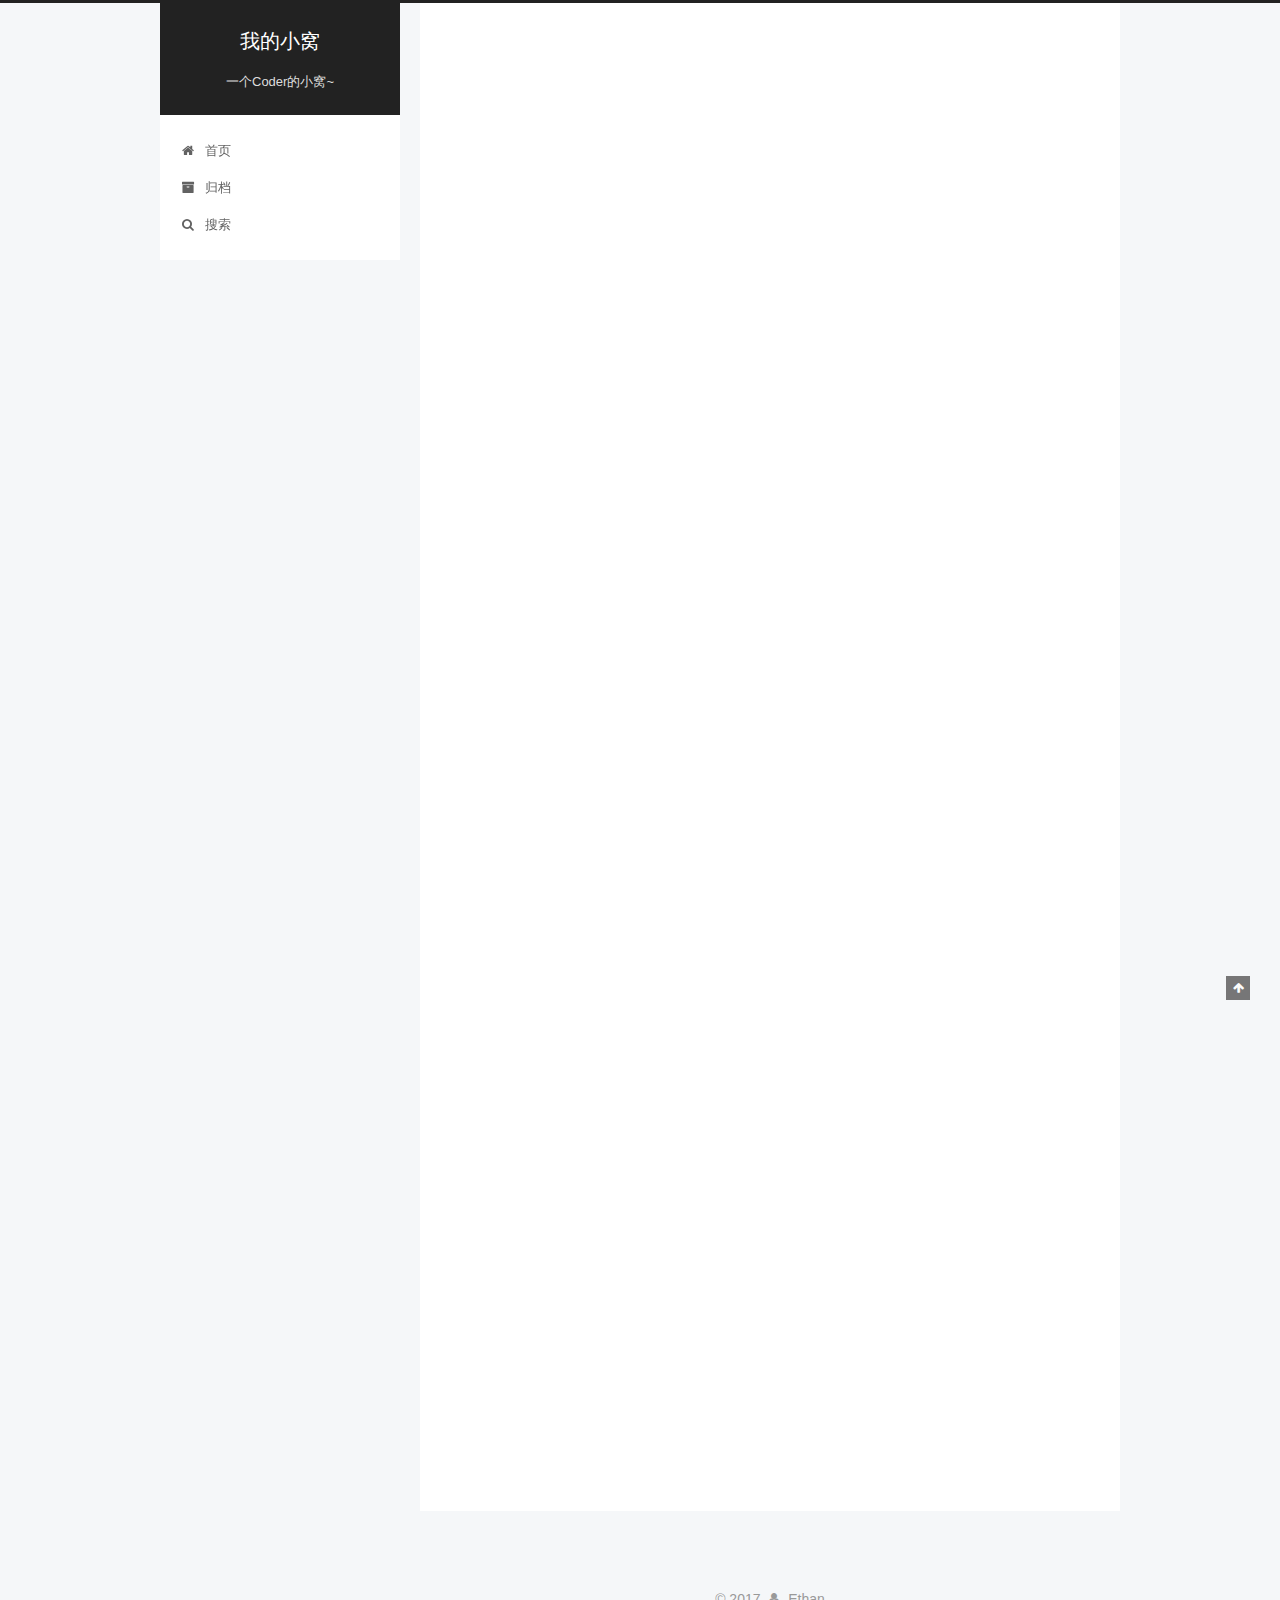
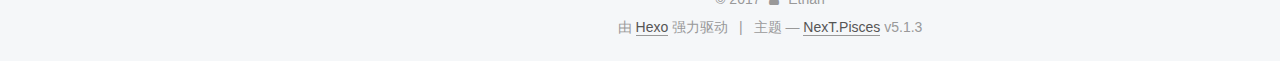
<file: 2017/12/19/css3-border-radius属性详解/index.html>
<!DOCTYPE html>



  


<html class="theme-next pisces use-motion" lang="zh-Hans">
<head>
  <meta charset="UTF-8"/>
<meta http-equiv="X-UA-Compatible" content="IE=edge" />
<meta name="viewport" content="width=device-width, initial-scale=1, maximum-scale=1"/>
<meta name="theme-color" content="#222">









<meta http-equiv="Cache-Control" content="no-transform" />
<meta http-equiv="Cache-Control" content="no-siteapp" />
















  
  
  <link href="/lib/fancybox/source/jquery.fancybox.css?v=2.1.5" rel="stylesheet" type="text/css" />







<link href="/lib/font-awesome/css/font-awesome.min.css?v=4.6.2" rel="stylesheet" type="text/css" />

<link href="/css/main.css?v=5.1.3" rel="stylesheet" type="text/css" />


  <link rel="apple-touch-icon" sizes="180x180" href="/images/apple-touch-icon-next.png?v=5.1.3">


  <link rel="icon" type="image/png" sizes="32x32" href="/images/favicon-32x32-next.png?v=5.1.3">


  <link rel="icon" type="image/png" sizes="16x16" href="/images/favicon-16x16-next.png?v=5.1.3">


  <link rel="mask-icon" href="/images/logo.svg?v=5.1.3" color="#222">





  <meta name="keywords" content="Hexo, NexT" />










<meta name="description" content="CSS3详解##CSS3圆角属性 1border-radius: 10px 20px 30px 40px  这四个参数分别对应左上，右上，右下，左下四个角的弧度. 气球CSS设置：160px 160px 64px 160px;  CSS3旋转1transform: rotate(45deg);  顺时针旋转45°.  CSS3盒子阴影1box-shadow 0 0 65px 20px #fffff">
<meta property="og:type" content="article">
<meta property="og:title" content="css3 border-radius属性详解">
<meta property="og:url" content="https://ethanway.github.io/2017/12/19/css3-border-radius属性详解/index.html">
<meta property="og:site_name" content="我的小窝">
<meta property="og:description" content="CSS3详解##CSS3圆角属性 1border-radius: 10px 20px 30px 40px  这四个参数分别对应左上，右上，右下，左下四个角的弧度. 气球CSS设置：160px 160px 64px 160px;  CSS3旋转1transform: rotate(45deg);  顺时针旋转45°.  CSS3盒子阴影1box-shadow 0 0 65px 20px #fffff">
<meta property="og:locale" content="zh-Hans">
<meta property="og:updated_time" content="2017-12-19T14:39:37.890Z">
<meta name="twitter:card" content="summary">
<meta name="twitter:title" content="css3 border-radius属性详解">
<meta name="twitter:description" content="CSS3详解##CSS3圆角属性 1border-radius: 10px 20px 30px 40px  这四个参数分别对应左上，右上，右下，左下四个角的弧度. 气球CSS设置：160px 160px 64px 160px;  CSS3旋转1transform: rotate(45deg);  顺时针旋转45°.  CSS3盒子阴影1box-shadow 0 0 65px 20px #fffff">



<script type="text/javascript" id="hexo.configurations">
  var NexT = window.NexT || {};
  var CONFIG = {
    root: '/',
    scheme: 'Pisces',
    version: '5.1.3',
    sidebar: {"position":"left","display":"post","offset":12,"b2t":false,"scrollpercent":false,"onmobile":false},
    fancybox: true,
    tabs: true,
    motion: {"enable":true,"async":false,"transition":{"post_block":"fadeIn","post_header":"slideDownIn","post_body":"slideDownIn","coll_header":"slideLeftIn","sidebar":"slideUpIn"}},
    duoshuo: {
      userId: '0',
      author: '博主'
    },
    algolia: {
      applicationID: '',
      apiKey: '',
      indexName: '',
      hits: {"per_page":10},
      labels: {"input_placeholder":"Search for Posts","hits_empty":"We didn't find any results for the search: ${query}","hits_stats":"${hits} results found in ${time} ms"}
    }
  };
</script>



  <link rel="canonical" href="https://ethanway.github.io/2017/12/19/css3-border-radius属性详解/"/>





  <title>css3 border-radius属性详解 | 我的小窝</title>
  








</head>

<body itemscope itemtype="http://schema.org/WebPage" lang="zh-Hans">

  
  
    
  

  <div class="container sidebar-position-left page-post-detail">
    <div class="headband"></div>

    <header id="header" class="header" itemscope itemtype="http://schema.org/WPHeader">
      <div class="header-inner"><div class="site-brand-wrapper">
  <div class="site-meta ">
    

    <div class="custom-logo-site-title">
      <a href="/"  class="brand" rel="start">
        <span class="logo-line-before"><i></i></span>
        <span class="site-title">我的小窝</span>
        <span class="logo-line-after"><i></i></span>
      </a>
    </div>
      
        <p class="site-subtitle">一个Coder的小窝~</p>
      
  </div>

  <div class="site-nav-toggle">
    <button>
      <span class="btn-bar"></span>
      <span class="btn-bar"></span>
      <span class="btn-bar"></span>
    </button>
  </div>
</div>

<nav class="site-nav">
  

  
    <ul id="menu" class="menu">
      
        
        <li class="menu-item menu-item-home">
          <a href="/" rel="section">
            
              <i class="menu-item-icon fa fa-fw fa-home"></i> <br />
            
            首页
          </a>
        </li>
      
        
        <li class="menu-item menu-item-archives">
          <a href="/archives/" rel="section">
            
              <i class="menu-item-icon fa fa-fw fa-archive"></i> <br />
            
            归档
          </a>
        </li>
      

      
        <li class="menu-item menu-item-search">
          
            <a href="javascript:;" class="popup-trigger">
          
            
              <i class="menu-item-icon fa fa-search fa-fw"></i> <br />
            
            搜索
          </a>
        </li>
      
    </ul>
  

  
    <div class="site-search">
      
  <div class="popup search-popup local-search-popup">
  <div class="local-search-header clearfix">
    <span class="search-icon">
      <i class="fa fa-search"></i>
    </span>
    <span class="popup-btn-close">
      <i class="fa fa-times-circle"></i>
    </span>
    <div class="local-search-input-wrapper">
      <input autocomplete="off"
             placeholder="搜索..." spellcheck="false"
             type="text" id="local-search-input">
    </div>
  </div>
  <div id="local-search-result"></div>
</div>



    </div>
  
</nav>



 </div>
    </header>

    <main id="main" class="main">
      <div class="main-inner">
        <div class="content-wrap">
          <div id="content" class="content">
            

  <div id="posts" class="posts-expand">
    

  

  
  
  

  <article class="post post-type-normal" itemscope itemtype="http://schema.org/Article">
  
  
  
  <div class="post-block">
    <link itemprop="mainEntityOfPage" href="https://ethanway.github.io/2017/12/19/css3-border-radius属性详解/">

    <span hidden itemprop="author" itemscope itemtype="http://schema.org/Person">
      <meta itemprop="name" content="Ethan">
      <meta itemprop="description" content="">
      <meta itemprop="image" content="/images/avatar.gif">
    </span>

    <span hidden itemprop="publisher" itemscope itemtype="http://schema.org/Organization">
      <meta itemprop="name" content="我的小窝">
    </span>

    
      <header class="post-header">

        
        
          <h1 class="post-title" itemprop="name headline">css3 border-radius属性详解</h1>
        

        <div class="post-meta">
          <span class="post-time">
            
              <span class="post-meta-item-icon">
                <i class="fa fa-calendar-o"></i>
              </span>
              
                <span class="post-meta-item-text">发表于</span>
              
              <time title="创建于" itemprop="dateCreated datePublished" datetime="2017-12-19T18:39:18+08:00">
                2017-12-19
              </time>
            

            

            
          </span>

          

          
            
          

          
          

          

          

          

        </div>
      </header>
    

    
    
    
    <div class="post-body" itemprop="articleBody">

      
      

      
        <h1 id="CSS3详解"><a href="#CSS3详解" class="headerlink" title="CSS3详解"></a>CSS3详解</h1><p>##CSS3圆角属性</p>
<figure class="highlight css"><table><tr><td class="gutter"><pre><span class="line">1</span><br></pre></td><td class="code"><pre><span class="line"><span class="selector-tag">border-radius</span>: 10<span class="selector-tag">px</span> 20<span class="selector-tag">px</span> 30<span class="selector-tag">px</span> 40<span class="selector-tag">px</span></span><br></pre></td></tr></table></figure>
<blockquote>
<p>这四个参数分别对应左上，右上，右下，左下四个角的弧度.</p>
<p>气球CSS设置：160px 160px 64px 160px;</p>
</blockquote>
<h2 id="CSS3旋转"><a href="#CSS3旋转" class="headerlink" title="CSS3旋转"></a>CSS3旋转</h2><figure class="highlight css"><table><tr><td class="gutter"><pre><span class="line">1</span><br></pre></td><td class="code"><pre><span class="line"><span class="selector-tag">transform</span>: <span class="selector-tag">rotate</span>(45<span class="selector-tag">deg</span>);</span><br></pre></td></tr></table></figure>
<blockquote>
<p>顺时针旋转45°.</p>
</blockquote>
<h2 id="CSS3盒子阴影"><a href="#CSS3盒子阴影" class="headerlink" title="CSS3盒子阴影"></a>CSS3盒子阴影</h2><figure class="highlight"><table><tr><td class="gutter"><pre><span class="line">1</span><br></pre></td><td class="code"><pre><span class="line">box-shadow 0 0 65px 20px #ffffff inset|outset;</span><br></pre></td></tr></table></figure>
<blockquote>
<p>设置阴影：外阴影，内阴影.</p>
</blockquote>
<ul>
<li>参数1：影子的x坐标</li>
<li>参数2：影子的y坐标</li>
<li>参数3：影子的模糊程度</li>
<li>参数4：影子的粗细</li>
<li>参数5：影子的颜色</li>
<li>参数6：内阴影还是外阴影.</li>
</ul>
<h2 id="CSS3伪元素"><a href="#CSS3伪元素" class="headerlink" title="CSS3伪元素"></a>CSS3伪元素</h2><blockquote>
<p>after before</p>
<p>伪元素区别与伪类</p>
<p>伪类：不添加标签</p>
<p>伪元素：真真实实的添加了一个标签.</p>
</blockquote>
<ul>
<li>使用content激活伪元素</li>
<li>伪元素默认为行内样式，width和height无法改变其大小.，需要使用display:block.设置其为块样式.</li>
</ul>
<h2 id="CSS3三角形"><a href="#CSS3三角形" class="headerlink" title="CSS3三角形"></a>CSS3三角形</h2><ul>
<li>设置四个宽边框，把其他三个角设置为透明色，transparent，只设置当前角的颜色. </li>
</ul>

      
    </div>
    
    
    

    

    

    

    <footer class="post-footer">
      

      
      
      

      
        <div class="post-nav">
          <div class="post-nav-next post-nav-item">
            
              <a href="/2017/12/19/JQueryDOM操作/" rel="next" title="JQueryDOM操作">
                <i class="fa fa-chevron-left"></i> JQueryDOM操作
              </a>
            
          </div>

          <span class="post-nav-divider"></span>

          <div class="post-nav-prev post-nav-item">
            
              <a href="/2017/12/19/我的JavaWeb学习路线/" rel="prev" title="我的JavaWeb学习路线">
                我的JavaWeb学习路线 <i class="fa fa-chevron-right"></i>
              </a>
            
          </div>
        </div>
      

      
      
    </footer>
  </div>
  
  
  
  </article>



    <div class="post-spread">
      
    </div>
  </div>


          </div>
          


          

  



        </div>
        
          
  
  <div class="sidebar-toggle">
    <div class="sidebar-toggle-line-wrap">
      <span class="sidebar-toggle-line sidebar-toggle-line-first"></span>
      <span class="sidebar-toggle-line sidebar-toggle-line-middle"></span>
      <span class="sidebar-toggle-line sidebar-toggle-line-last"></span>
    </div>
  </div>

  <aside id="sidebar" class="sidebar">
    
    <div class="sidebar-inner">

      

      
        <ul class="sidebar-nav motion-element">
          <li class="sidebar-nav-toc sidebar-nav-active" data-target="post-toc-wrap">
            文章目录
          </li>
          <li class="sidebar-nav-overview" data-target="site-overview-wrap">
            站点概览
          </li>
        </ul>
      

      <section class="site-overview-wrap sidebar-panel">
        <div class="site-overview">
          <div class="site-author motion-element" itemprop="author" itemscope itemtype="http://schema.org/Person">
            
              <p class="site-author-name" itemprop="name">Ethan</p>
              <p class="site-description motion-element" itemprop="description">一个Coder的小窝~</p>
          </div>

          <nav class="site-state motion-element">

            
              <div class="site-state-item site-state-posts">
              
                <a href="/archives/">
              
                  <span class="site-state-item-count">7</span>
                  <span class="site-state-item-name">日志</span>
                </a>
              </div>
            

            

            

          </nav>

          

          <div class="links-of-author motion-element">
            
          </div>

          
          

          
          

          

        </div>
      </section>

      
      <!--noindex-->
        <section class="post-toc-wrap motion-element sidebar-panel sidebar-panel-active">
          <div class="post-toc">

            
              
            

            
              <div class="post-toc-content"><ol class="nav"><li class="nav-item nav-level-1"><a class="nav-link" href="#CSS3详解"><span class="nav-number">1.</span> <span class="nav-text"><a href="#CSS3&#x8BE6;&#x89E3;" class="headerlink" title="CSS3&#x8BE6;&#x89E3;"></a>CSS3&#x8BE6;&#x89E3;</span></a><ol class="nav-child"><li class="nav-item nav-level-2"><a class="nav-link" href="#CSS3旋转"><span class="nav-number">1.1.</span> <span class="nav-text"><a href="#CSS3&#x65CB;&#x8F6C;" class="headerlink" title="CSS3&#x65CB;&#x8F6C;"></a>CSS3&#x65CB;&#x8F6C;</span></a></li><li class="nav-item nav-level-2"><a class="nav-link" href="#CSS3盒子阴影"><span class="nav-number">1.2.</span> <span class="nav-text"><a href="#CSS3&#x76D2;&#x5B50;&#x9634;&#x5F71;" class="headerlink" title="CSS3&#x76D2;&#x5B50;&#x9634;&#x5F71;"></a>CSS3&#x76D2;&#x5B50;&#x9634;&#x5F71;</span></a></li><li class="nav-item nav-level-2"><a class="nav-link" href="#CSS3伪元素"><span class="nav-number">1.3.</span> <span class="nav-text"><a href="#CSS3&#x4F2A;&#x5143;&#x7D20;" class="headerlink" title="CSS3&#x4F2A;&#x5143;&#x7D20;"></a>CSS3&#x4F2A;&#x5143;&#x7D20;</span></a></li><li class="nav-item nav-level-2"><a class="nav-link" href="#CSS3三角形"><span class="nav-number">1.4.</span> <span class="nav-text"><a href="#CSS3&#x4E09;&#x89D2;&#x5F62;" class="headerlink" title="CSS3&#x4E09;&#x89D2;&#x5F62;"></a>CSS3&#x4E09;&#x89D2;&#x5F62;</span></a></li></ol></li></ol></div>
            

          </div>
        </section>
      <!--/noindex-->
      

      

    </div>
  </aside>


        
      </div>
    </main>

    <footer id="footer" class="footer">
      <div class="footer-inner">
        <div class="copyright">&copy; <span itemprop="copyrightYear">2017</span>
  <span class="with-love">
    <i class="fa fa-user"></i>
  </span>
  <span class="author" itemprop="copyrightHolder">Ethan</span>

  
</div>


  <div class="powered-by">由 <a class="theme-link" target="_blank" href="https://hexo.io">Hexo</a> 强力驱动</div>



  <span class="post-meta-divider">|</span>



  <div class="theme-info">主题 &mdash; <a class="theme-link" target="_blank" href="https://github.com/iissnan/hexo-theme-next">NexT.Pisces</a> v5.1.3</div>




        







        
      </div>
    </footer>

    
      <div class="back-to-top">
        <i class="fa fa-arrow-up"></i>
        
      </div>
    

    

  </div>

  

<script type="text/javascript">
  if (Object.prototype.toString.call(window.Promise) !== '[object Function]') {
    window.Promise = null;
  }
</script>









  












  
  
    <script type="text/javascript" src="/lib/jquery/index.js?v=2.1.3"></script>
  

  
  
    <script type="text/javascript" src="/lib/fastclick/lib/fastclick.min.js?v=1.0.6"></script>
  

  
  
    <script type="text/javascript" src="/lib/jquery_lazyload/jquery.lazyload.js?v=1.9.7"></script>
  

  
  
    <script type="text/javascript" src="/lib/velocity/velocity.min.js?v=1.2.1"></script>
  

  
  
    <script type="text/javascript" src="/lib/velocity/velocity.ui.min.js?v=1.2.1"></script>
  

  
  
    <script type="text/javascript" src="/lib/fancybox/source/jquery.fancybox.pack.js?v=2.1.5"></script>
  


  


  <script type="text/javascript" src="/js/src/utils.js?v=5.1.3"></script>

  <script type="text/javascript" src="/js/src/motion.js?v=5.1.3"></script>



  
  


  <script type="text/javascript" src="/js/src/affix.js?v=5.1.3"></script>

  <script type="text/javascript" src="/js/src/schemes/pisces.js?v=5.1.3"></script>



  
  <script type="text/javascript" src="/js/src/scrollspy.js?v=5.1.3"></script>
<script type="text/javascript" src="/js/src/post-details.js?v=5.1.3"></script>



  


  <script type="text/javascript" src="/js/src/bootstrap.js?v=5.1.3"></script>



  


  




	





  





  












  

  <script type="text/javascript">
    // Popup Window;
    var isfetched = false;
    var isXml = true;
    // Search DB path;
    var search_path = "search.xml";
    if (search_path.length === 0) {
      search_path = "search.xml";
    } else if (/json$/i.test(search_path)) {
      isXml = false;
    }
    var path = "/" + search_path;
    // monitor main search box;

    var onPopupClose = function (e) {
      $('.popup').hide();
      $('#local-search-input').val('');
      $('.search-result-list').remove();
      $('#no-result').remove();
      $(".local-search-pop-overlay").remove();
      $('body').css('overflow', '');
    }

    function proceedsearch() {
      $("body")
        .append('<div class="search-popup-overlay local-search-pop-overlay"></div>')
        .css('overflow', 'hidden');
      $('.search-popup-overlay').click(onPopupClose);
      $('.popup').toggle();
      var $localSearchInput = $('#local-search-input');
      $localSearchInput.attr("autocapitalize", "none");
      $localSearchInput.attr("autocorrect", "off");
      $localSearchInput.focus();
    }

    // search function;
    var searchFunc = function(path, search_id, content_id) {
      'use strict';

      // start loading animation
      $("body")
        .append('<div class="search-popup-overlay local-search-pop-overlay">' +
          '<div id="search-loading-icon">' +
          '<i class="fa fa-spinner fa-pulse fa-5x fa-fw"></i>' +
          '</div>' +
          '</div>')
        .css('overflow', 'hidden');
      $("#search-loading-icon").css('margin', '20% auto 0 auto').css('text-align', 'center');

      $.ajax({
        url: path,
        dataType: isXml ? "xml" : "json",
        async: true,
        success: function(res) {
          // get the contents from search data
          isfetched = true;
          $('.popup').detach().appendTo('.header-inner');
          var datas = isXml ? $("entry", res).map(function() {
            return {
              title: $("title", this).text(),
              content: $("content",this).text(),
              url: $("url" , this).text()
            };
          }).get() : res;
          var input = document.getElementById(search_id);
          var resultContent = document.getElementById(content_id);
          var inputEventFunction = function() {
            var searchText = input.value.trim().toLowerCase();
            var keywords = searchText.split(/[\s\-]+/);
            if (keywords.length > 1) {
              keywords.push(searchText);
            }
            var resultItems = [];
            if (searchText.length > 0) {
              // perform local searching
              datas.forEach(function(data) {
                var isMatch = false;
                var hitCount = 0;
                var searchTextCount = 0;
                var title = data.title.trim();
                var titleInLowerCase = title.toLowerCase();
                var content = data.content.trim().replace(/<[^>]+>/g,"");
                var contentInLowerCase = content.toLowerCase();
                var articleUrl = decodeURIComponent(data.url);
                var indexOfTitle = [];
                var indexOfContent = [];
                // only match articles with not empty titles
                if(title != '') {
                  keywords.forEach(function(keyword) {
                    function getIndexByWord(word, text, caseSensitive) {
                      var wordLen = word.length;
                      if (wordLen === 0) {
                        return [];
                      }
                      var startPosition = 0, position = [], index = [];
                      if (!caseSensitive) {
                        text = text.toLowerCase();
                        word = word.toLowerCase();
                      }
                      while ((position = text.indexOf(word, startPosition)) > -1) {
                        index.push({position: position, word: word});
                        startPosition = position + wordLen;
                      }
                      return index;
                    }

                    indexOfTitle = indexOfTitle.concat(getIndexByWord(keyword, titleInLowerCase, false));
                    indexOfContent = indexOfContent.concat(getIndexByWord(keyword, contentInLowerCase, false));
                  });
                  if (indexOfTitle.length > 0 || indexOfContent.length > 0) {
                    isMatch = true;
                    hitCount = indexOfTitle.length + indexOfContent.length;
                  }
                }

                // show search results

                if (isMatch) {
                  // sort index by position of keyword

                  [indexOfTitle, indexOfContent].forEach(function (index) {
                    index.sort(function (itemLeft, itemRight) {
                      if (itemRight.position !== itemLeft.position) {
                        return itemRight.position - itemLeft.position;
                      } else {
                        return itemLeft.word.length - itemRight.word.length;
                      }
                    });
                  });

                  // merge hits into slices

                  function mergeIntoSlice(text, start, end, index) {
                    var item = index[index.length - 1];
                    var position = item.position;
                    var word = item.word;
                    var hits = [];
                    var searchTextCountInSlice = 0;
                    while (position + word.length <= end && index.length != 0) {
                      if (word === searchText) {
                        searchTextCountInSlice++;
                      }
                      hits.push({position: position, length: word.length});
                      var wordEnd = position + word.length;

                      // move to next position of hit

                      index.pop();
                      while (index.length != 0) {
                        item = index[index.length - 1];
                        position = item.position;
                        word = item.word;
                        if (wordEnd > position) {
                          index.pop();
                        } else {
                          break;
                        }
                      }
                    }
                    searchTextCount += searchTextCountInSlice;
                    return {
                      hits: hits,
                      start: start,
                      end: end,
                      searchTextCount: searchTextCountInSlice
                    };
                  }

                  var slicesOfTitle = [];
                  if (indexOfTitle.length != 0) {
                    slicesOfTitle.push(mergeIntoSlice(title, 0, title.length, indexOfTitle));
                  }

                  var slicesOfContent = [];
                  while (indexOfContent.length != 0) {
                    var item = indexOfContent[indexOfContent.length - 1];
                    var position = item.position;
                    var word = item.word;
                    // cut out 100 characters
                    var start = position - 20;
                    var end = position + 80;
                    if(start < 0){
                      start = 0;
                    }
                    if (end < position + word.length) {
                      end = position + word.length;
                    }
                    if(end > content.length){
                      end = content.length;
                    }
                    slicesOfContent.push(mergeIntoSlice(content, start, end, indexOfContent));
                  }

                  // sort slices in content by search text's count and hits' count

                  slicesOfContent.sort(function (sliceLeft, sliceRight) {
                    if (sliceLeft.searchTextCount !== sliceRight.searchTextCount) {
                      return sliceRight.searchTextCount - sliceLeft.searchTextCount;
                    } else if (sliceLeft.hits.length !== sliceRight.hits.length) {
                      return sliceRight.hits.length - sliceLeft.hits.length;
                    } else {
                      return sliceLeft.start - sliceRight.start;
                    }
                  });

                  // select top N slices in content

                  var upperBound = parseInt('1');
                  if (upperBound >= 0) {
                    slicesOfContent = slicesOfContent.slice(0, upperBound);
                  }

                  // highlight title and content

                  function highlightKeyword(text, slice) {
                    var result = '';
                    var prevEnd = slice.start;
                    slice.hits.forEach(function (hit) {
                      result += text.substring(prevEnd, hit.position);
                      var end = hit.position + hit.length;
                      result += '<b class="search-keyword">' + text.substring(hit.position, end) + '</b>';
                      prevEnd = end;
                    });
                    result += text.substring(prevEnd, slice.end);
                    return result;
                  }

                  var resultItem = '';

                  if (slicesOfTitle.length != 0) {
                    resultItem += "<li><a href='" + articleUrl + "' class='search-result-title'>" + highlightKeyword(title, slicesOfTitle[0]) + "</a>";
                  } else {
                    resultItem += "<li><a href='" + articleUrl + "' class='search-result-title'>" + title + "</a>";
                  }

                  slicesOfContent.forEach(function (slice) {
                    resultItem += "<a href='" + articleUrl + "'>" +
                      "<p class=\"search-result\">" + highlightKeyword(content, slice) +
                      "...</p>" + "</a>";
                  });

                  resultItem += "</li>";
                  resultItems.push({
                    item: resultItem,
                    searchTextCount: searchTextCount,
                    hitCount: hitCount,
                    id: resultItems.length
                  });
                }
              })
            };
            if (keywords.length === 1 && keywords[0] === "") {
              resultContent.innerHTML = '<div id="no-result"><i class="fa fa-search fa-5x" /></div>'
            } else if (resultItems.length === 0) {
              resultContent.innerHTML = '<div id="no-result"><i class="fa fa-frown-o fa-5x" /></div>'
            } else {
              resultItems.sort(function (resultLeft, resultRight) {
                if (resultLeft.searchTextCount !== resultRight.searchTextCount) {
                  return resultRight.searchTextCount - resultLeft.searchTextCount;
                } else if (resultLeft.hitCount !== resultRight.hitCount) {
                  return resultRight.hitCount - resultLeft.hitCount;
                } else {
                  return resultRight.id - resultLeft.id;
                }
              });
              var searchResultList = '<ul class=\"search-result-list\">';
              resultItems.forEach(function (result) {
                searchResultList += result.item;
              })
              searchResultList += "</ul>";
              resultContent.innerHTML = searchResultList;
            }
          }

          if ('auto' === 'auto') {
            input.addEventListener('input', inputEventFunction);
          } else {
            $('.search-icon').click(inputEventFunction);
            input.addEventListener('keypress', function (event) {
              if (event.keyCode === 13) {
                inputEventFunction();
              }
            });
          }

          // remove loading animation
          $(".local-search-pop-overlay").remove();
          $('body').css('overflow', '');

          proceedsearch();
        }
      });
    }

    // handle and trigger popup window;
    $('.popup-trigger').click(function(e) {
      e.stopPropagation();
      if (isfetched === false) {
        searchFunc(path, 'local-search-input', 'local-search-result');
      } else {
        proceedsearch();
      };
    });

    $('.popup-btn-close').click(onPopupClose);
    $('.popup').click(function(e){
      e.stopPropagation();
    });
    $(document).on('keyup', function (event) {
      var shouldDismissSearchPopup = event.which === 27 &&
        $('.search-popup').is(':visible');
      if (shouldDismissSearchPopup) {
        onPopupClose();
      }
    });
  </script>





  

  

  

  
  

  

  

  

</body>
</html>
</file>
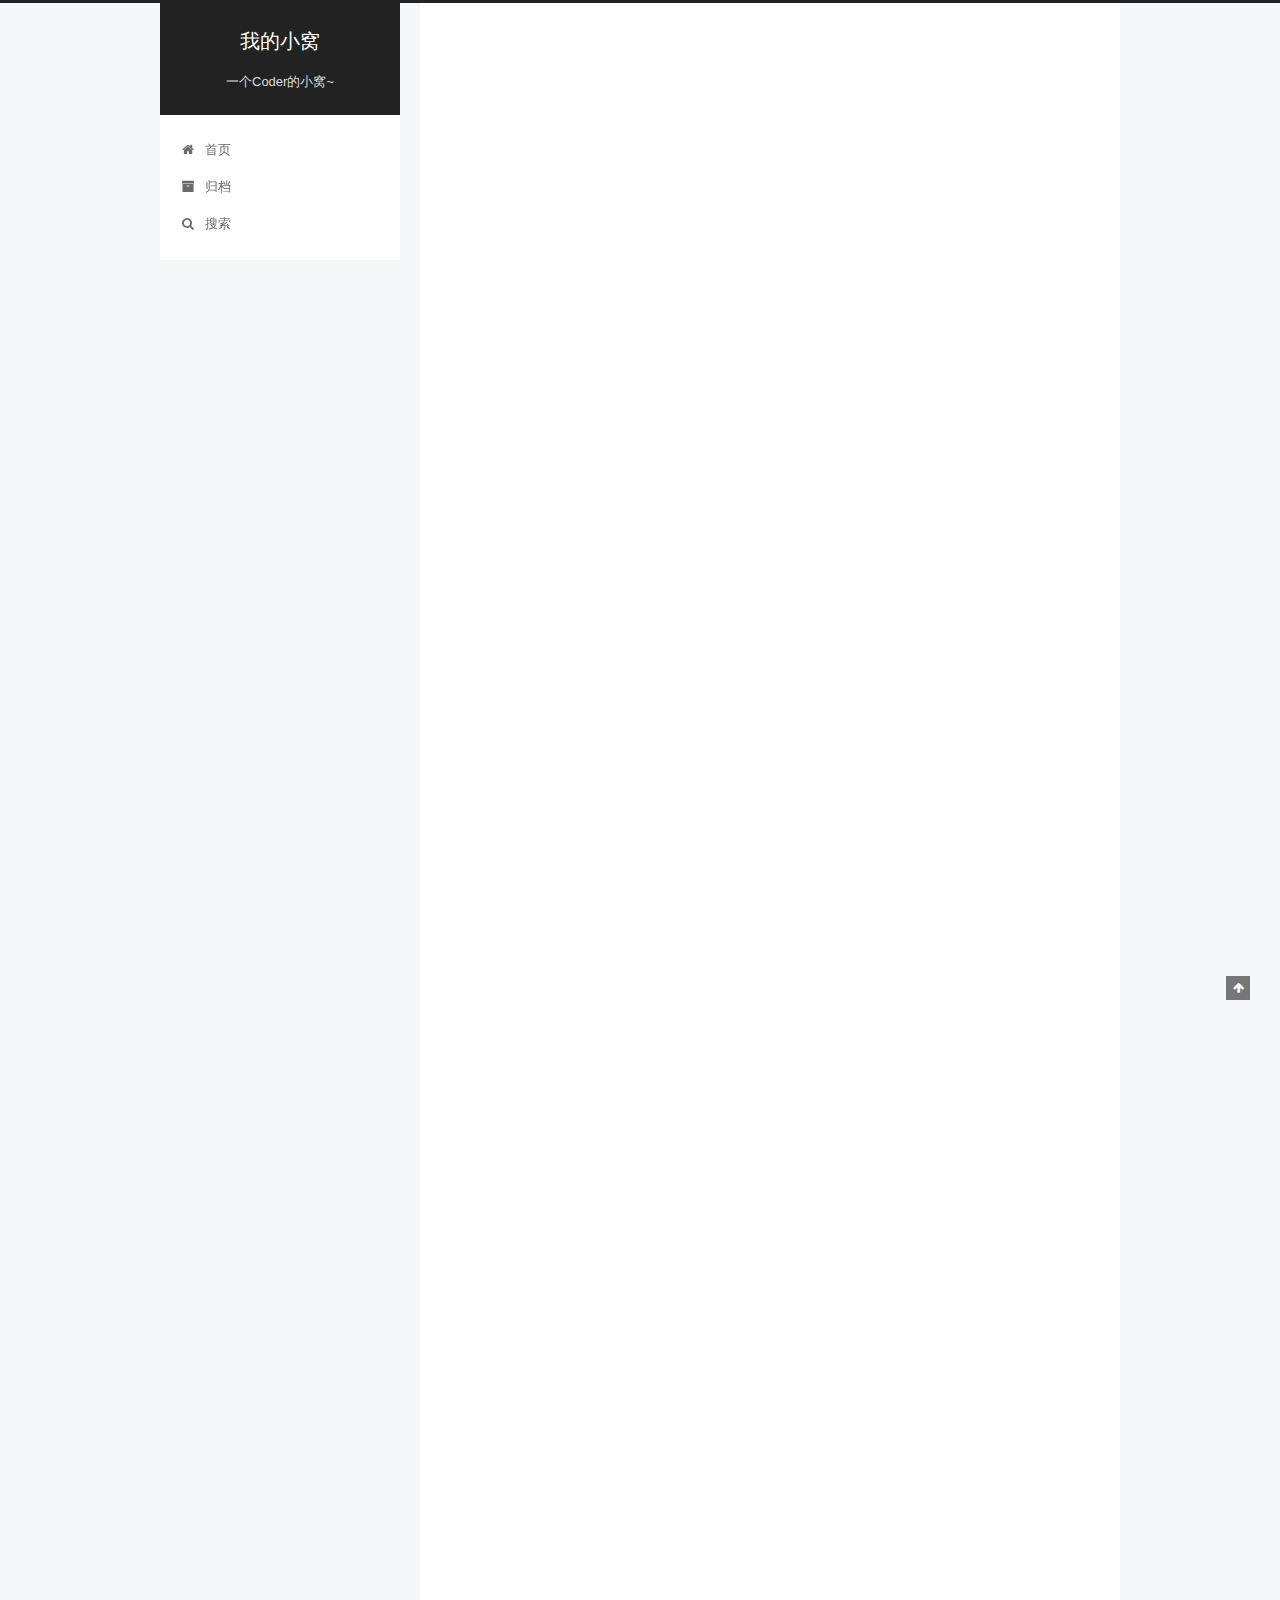
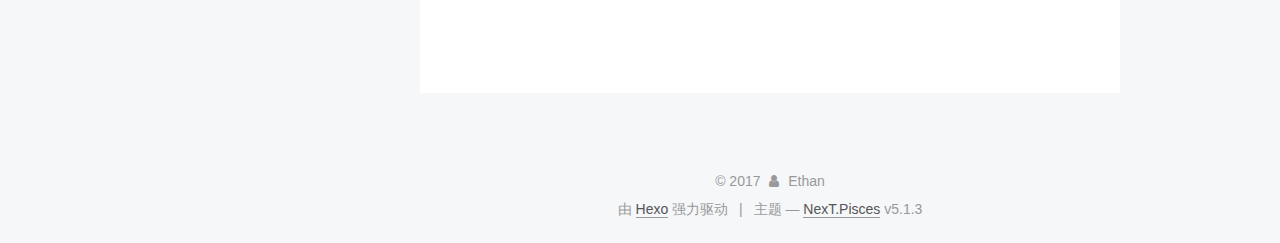
<file: 2017/12/19/JQueryDOM操作/index.html>
<!DOCTYPE html>



  


<html class="theme-next pisces use-motion" lang="zh-Hans">
<head>
  <meta charset="UTF-8"/>
<meta http-equiv="X-UA-Compatible" content="IE=edge" />
<meta name="viewport" content="width=device-width, initial-scale=1, maximum-scale=1"/>
<meta name="theme-color" content="#222">









<meta http-equiv="Cache-Control" content="no-transform" />
<meta http-equiv="Cache-Control" content="no-siteapp" />
















  
  
  <link href="/lib/fancybox/source/jquery.fancybox.css?v=2.1.5" rel="stylesheet" type="text/css" />







<link href="/lib/font-awesome/css/font-awesome.min.css?v=4.6.2" rel="stylesheet" type="text/css" />

<link href="/css/main.css?v=5.1.3" rel="stylesheet" type="text/css" />


  <link rel="apple-touch-icon" sizes="180x180" href="/images/apple-touch-icon-next.png?v=5.1.3">


  <link rel="icon" type="image/png" sizes="32x32" href="/images/favicon-32x32-next.png?v=5.1.3">


  <link rel="icon" type="image/png" sizes="16x16" href="/images/favicon-16x16-next.png?v=5.1.3">


  <link rel="mask-icon" href="/images/logo.svg?v=5.1.3" color="#222">





  <meta name="keywords" content="Hexo, NexT" />










<meta name="description" content="[TOC] #节点操作 查找节点 查找属性节点：通过JQuery选择器完成.查找属性节点：查找到所需要的元素之后，可以调用JQuery对象的attr()方法来获取它的各种属性值.操作文本节点: 通过text().123$(&quot;p&quot;).text(&quot;Ethan&quot;);$(&quot;p&quot;).attr(&quot;user&quot;, &quot;1779956562&quot;)alert($(&quot;p&quot;).attr(&quot;user&quot;));  创建节点  使用">
<meta property="og:type" content="article">
<meta property="og:title" content="JQueryDOM操作">
<meta property="og:url" content="https://ethanway.github.io/2017/12/19/JQueryDOM操作/index.html">
<meta property="og:site_name" content="我的小窝">
<meta property="og:description" content="[TOC] #节点操作 查找节点 查找属性节点：通过JQuery选择器完成.查找属性节点：查找到所需要的元素之后，可以调用JQuery对象的attr()方法来获取它的各种属性值.操作文本节点: 通过text().123$(&quot;p&quot;).text(&quot;Ethan&quot;);$(&quot;p&quot;).attr(&quot;user&quot;, &quot;1779956562&quot;)alert($(&quot;p&quot;).attr(&quot;user&quot;));  创建节点  使用">
<meta property="og:locale" content="zh-Hans">
<meta property="og:updated_time" content="2017-12-19T10:23:00.573Z">
<meta name="twitter:card" content="summary">
<meta name="twitter:title" content="JQueryDOM操作">
<meta name="twitter:description" content="[TOC] #节点操作 查找节点 查找属性节点：通过JQuery选择器完成.查找属性节点：查找到所需要的元素之后，可以调用JQuery对象的attr()方法来获取它的各种属性值.操作文本节点: 通过text().123$(&quot;p&quot;).text(&quot;Ethan&quot;);$(&quot;p&quot;).attr(&quot;user&quot;, &quot;1779956562&quot;)alert($(&quot;p&quot;).attr(&quot;user&quot;));  创建节点  使用">



<script type="text/javascript" id="hexo.configurations">
  var NexT = window.NexT || {};
  var CONFIG = {
    root: '/',
    scheme: 'Pisces',
    version: '5.1.3',
    sidebar: {"position":"left","display":"post","offset":12,"b2t":false,"scrollpercent":false,"onmobile":false},
    fancybox: true,
    tabs: true,
    motion: {"enable":true,"async":false,"transition":{"post_block":"fadeIn","post_header":"slideDownIn","post_body":"slideDownIn","coll_header":"slideLeftIn","sidebar":"slideUpIn"}},
    duoshuo: {
      userId: '0',
      author: '博主'
    },
    algolia: {
      applicationID: '',
      apiKey: '',
      indexName: '',
      hits: {"per_page":10},
      labels: {"input_placeholder":"Search for Posts","hits_empty":"We didn't find any results for the search: ${query}","hits_stats":"${hits} results found in ${time} ms"}
    }
  };
</script>



  <link rel="canonical" href="https://ethanway.github.io/2017/12/19/JQueryDOM操作/"/>





  <title>JQueryDOM操作 | 我的小窝</title>
  








</head>

<body itemscope itemtype="http://schema.org/WebPage" lang="zh-Hans">

  
  
    
  

  <div class="container sidebar-position-left page-post-detail">
    <div class="headband"></div>

    <header id="header" class="header" itemscope itemtype="http://schema.org/WPHeader">
      <div class="header-inner"><div class="site-brand-wrapper">
  <div class="site-meta ">
    

    <div class="custom-logo-site-title">
      <a href="/"  class="brand" rel="start">
        <span class="logo-line-before"><i></i></span>
        <span class="site-title">我的小窝</span>
        <span class="logo-line-after"><i></i></span>
      </a>
    </div>
      
        <p class="site-subtitle">一个Coder的小窝~</p>
      
  </div>

  <div class="site-nav-toggle">
    <button>
      <span class="btn-bar"></span>
      <span class="btn-bar"></span>
      <span class="btn-bar"></span>
    </button>
  </div>
</div>

<nav class="site-nav">
  

  
    <ul id="menu" class="menu">
      
        
        <li class="menu-item menu-item-home">
          <a href="/" rel="section">
            
              <i class="menu-item-icon fa fa-fw fa-home"></i> <br />
            
            首页
          </a>
        </li>
      
        
        <li class="menu-item menu-item-archives">
          <a href="/archives/" rel="section">
            
              <i class="menu-item-icon fa fa-fw fa-archive"></i> <br />
            
            归档
          </a>
        </li>
      

      
        <li class="menu-item menu-item-search">
          
            <a href="javascript:;" class="popup-trigger">
          
            
              <i class="menu-item-icon fa fa-search fa-fw"></i> <br />
            
            搜索
          </a>
        </li>
      
    </ul>
  

  
    <div class="site-search">
      
  <div class="popup search-popup local-search-popup">
  <div class="local-search-header clearfix">
    <span class="search-icon">
      <i class="fa fa-search"></i>
    </span>
    <span class="popup-btn-close">
      <i class="fa fa-times-circle"></i>
    </span>
    <div class="local-search-input-wrapper">
      <input autocomplete="off"
             placeholder="搜索..." spellcheck="false"
             type="text" id="local-search-input">
    </div>
  </div>
  <div id="local-search-result"></div>
</div>



    </div>
  
</nav>



 </div>
    </header>

    <main id="main" class="main">
      <div class="main-inner">
        <div class="content-wrap">
          <div id="content" class="content">
            

  <div id="posts" class="posts-expand">
    

  

  
  
  

  <article class="post post-type-normal" itemscope itemtype="http://schema.org/Article">
  
  
  
  <div class="post-block">
    <link itemprop="mainEntityOfPage" href="https://ethanway.github.io/2017/12/19/JQueryDOM操作/">

    <span hidden itemprop="author" itemscope itemtype="http://schema.org/Person">
      <meta itemprop="name" content="Ethan">
      <meta itemprop="description" content="">
      <meta itemprop="image" content="/images/avatar.gif">
    </span>

    <span hidden itemprop="publisher" itemscope itemtype="http://schema.org/Organization">
      <meta itemprop="name" content="我的小窝">
    </span>

    
      <header class="post-header">

        
        
          <h1 class="post-title" itemprop="name headline">JQueryDOM操作</h1>
        

        <div class="post-meta">
          <span class="post-time">
            
              <span class="post-meta-item-icon">
                <i class="fa fa-calendar-o"></i>
              </span>
              
                <span class="post-meta-item-text">发表于</span>
              
              <time title="创建于" itemprop="dateCreated datePublished" datetime="2017-12-19T16:51:27+08:00">
                2017-12-19
              </time>
            

            

            
          </span>

          

          
            
          

          
          

          

          

          

        </div>
      </header>
    

    
    
    
    <div class="post-body" itemprop="articleBody">

      
      

      
        <p>[TOC]</p>
<p>#节点操作</p>
<h2 id="查找节点"><a href="#查找节点" class="headerlink" title="查找节点"></a>查找节点</h2><blockquote>
<p>查找属性节点：通过JQuery选择器完成.<br>查找属性节点：查找到所需要的元素之后，可以调用JQuery对象的attr()方法来获取它的各种属性值.<br>操作文本节点: 通过text().<br><figure class="highlight javascript"><table><tr><td class="gutter"><pre><span class="line">1</span><br><span class="line">2</span><br><span class="line">3</span><br></pre></td><td class="code"><pre><span class="line">$(<span class="string">"p"</span>).text(<span class="string">"Ethan"</span>);</span><br><span class="line">$(<span class="string">"p"</span>).attr(<span class="string">"user"</span>, <span class="string">"1779956562"</span>)</span><br><span class="line">alert($(<span class="string">"p"</span>).attr(<span class="string">"user"</span>));</span><br></pre></td></tr></table></figure></p>
</blockquote>
<h2 id="创建节点"><a href="#创建节点" class="headerlink" title="创建节点"></a>创建节点</h2><blockquote>
<p> 使用JQuery的工厂函数$(): #(html); 会根据传入的html标记字符串创建一个DOM对象，并把这个DOM包装成一个JQuery对象返回.</p>
</blockquote>
<ul>
<li>动态创建的新元素节点不会被自动添加到文档中，而是需要使用其他方法将其插入到文档中;</li>
<li>当创建单个元素时，需<strong>注意闭合标签使用标准的XHTML格式</strong>，例如创建一个p元素，可以使用(“<p>“)或$(“</p><p></p>“)，必须要加上闭合符号.</li>
<li>创建文本节点就是<p>fsdf</p>，创建属性节点同上<p id="10"></p>.</li>
</ul>
<h2 id="插入节点"><a href="#插入节点" class="headerlink" title="插入节点"></a>插入节点</h2><table>
<thead>
<tr>
<th>方法</th>
<th>描述</th>
</tr>
</thead>
<tbody>
<tr>
<td>append</td>
<td>向每个匹配的元素的内部的结尾处追加内容</td>
</tr>
<tr>
<td>appendTo</td>
<td>将每个匹配的元素追加到指定的元素内部的结尾处.</td>
</tr>
<tr>
<td>prepend</td>
<td>向每个匹配元素的内部的开始处插入内容.</td>
</tr>
<tr>
<td>prependTo</td>
<td>将每个匹配的元素插入到指定的元素内部的开始处</td>
</tr>
<tr>
<td>after</td>
<td>当前元素插入到指定元素后面</td>
</tr>
<tr>
<td>insertafter</td>
<td>当前元素的后面插入指定元素</td>
</tr>
<tr>
<td>befor</td>
<td>前面</td>
</tr>
<tr>
<td>insertbefor</td>
<td>前面</td>
</tr>
</tbody>
</table>

      
    </div>
    
    
    

    

    

    

    <footer class="post-footer">
      

      
      
      

      
        <div class="post-nav">
          <div class="post-nav-next post-nav-item">
            
              <a href="/2017/12/19/JQuery选择器：我的JQuery兄弟/" rel="next" title="JQuery选择器：我的JQuery兄弟.">
                <i class="fa fa-chevron-left"></i> JQuery选择器：我的JQuery兄弟.
              </a>
            
          </div>

          <span class="post-nav-divider"></span>

          <div class="post-nav-prev post-nav-item">
            
              <a href="/2017/12/19/css3-border-radius属性详解/" rel="prev" title="css3 border-radius属性详解">
                css3 border-radius属性详解 <i class="fa fa-chevron-right"></i>
              </a>
            
          </div>
        </div>
      

      
      
    </footer>
  </div>
  
  
  
  </article>



    <div class="post-spread">
      
    </div>
  </div>


          </div>
          


          

  



        </div>
        
          
  
  <div class="sidebar-toggle">
    <div class="sidebar-toggle-line-wrap">
      <span class="sidebar-toggle-line sidebar-toggle-line-first"></span>
      <span class="sidebar-toggle-line sidebar-toggle-line-middle"></span>
      <span class="sidebar-toggle-line sidebar-toggle-line-last"></span>
    </div>
  </div>

  <aside id="sidebar" class="sidebar">
    
    <div class="sidebar-inner">

      

      
        <ul class="sidebar-nav motion-element">
          <li class="sidebar-nav-toc sidebar-nav-active" data-target="post-toc-wrap">
            文章目录
          </li>
          <li class="sidebar-nav-overview" data-target="site-overview-wrap">
            站点概览
          </li>
        </ul>
      

      <section class="site-overview-wrap sidebar-panel">
        <div class="site-overview">
          <div class="site-author motion-element" itemprop="author" itemscope itemtype="http://schema.org/Person">
            
              <p class="site-author-name" itemprop="name">Ethan</p>
              <p class="site-description motion-element" itemprop="description">一个Coder的小窝~</p>
          </div>

          <nav class="site-state motion-element">

            
              <div class="site-state-item site-state-posts">
              
                <a href="/archives/">
              
                  <span class="site-state-item-count">7</span>
                  <span class="site-state-item-name">日志</span>
                </a>
              </div>
            

            

            

          </nav>

          

          <div class="links-of-author motion-element">
            
          </div>

          
          

          
          

          

        </div>
      </section>

      
      <!--noindex-->
        <section class="post-toc-wrap motion-element sidebar-panel sidebar-panel-active">
          <div class="post-toc">

            
              
            

            
              <div class="post-toc-content"><ol class="nav"><li class="nav-item nav-level-2"><a class="nav-link" href="#查找节点"><span class="nav-number">1.</span> <span class="nav-text"><a href="#&#x67E5;&#x627E;&#x8282;&#x70B9;" class="headerlink" title="&#x67E5;&#x627E;&#x8282;&#x70B9;"></a>&#x67E5;&#x627E;&#x8282;&#x70B9;</span></a></li><li class="nav-item nav-level-2"><a class="nav-link" href="#创建节点"><span class="nav-number">2.</span> <span class="nav-text"><a href="#&#x521B;&#x5EFA;&#x8282;&#x70B9;" class="headerlink" title="&#x521B;&#x5EFA;&#x8282;&#x70B9;"></a>&#x521B;&#x5EFA;&#x8282;&#x70B9;</span></a></li><li class="nav-item nav-level-2"><a class="nav-link" href="#插入节点"><span class="nav-number">3.</span> <span class="nav-text"><a href="#&#x63D2;&#x5165;&#x8282;&#x70B9;" class="headerlink" title="&#x63D2;&#x5165;&#x8282;&#x70B9;"></a>&#x63D2;&#x5165;&#x8282;&#x70B9;</span></a></li></ol></div>
            

          </div>
        </section>
      <!--/noindex-->
      

      

    </div>
  </aside>


        
      </div>
    </main>

    <footer id="footer" class="footer">
      <div class="footer-inner">
        <div class="copyright">&copy; <span itemprop="copyrightYear">2017</span>
  <span class="with-love">
    <i class="fa fa-user"></i>
  </span>
  <span class="author" itemprop="copyrightHolder">Ethan</span>

  
</div>


  <div class="powered-by">由 <a class="theme-link" target="_blank" href="https://hexo.io">Hexo</a> 强力驱动</div>



  <span class="post-meta-divider">|</span>



  <div class="theme-info">主题 &mdash; <a class="theme-link" target="_blank" href="https://github.com/iissnan/hexo-theme-next">NexT.Pisces</a> v5.1.3</div>




        







        
      </div>
    </footer>

    
      <div class="back-to-top">
        <i class="fa fa-arrow-up"></i>
        
      </div>
    

    

  </div>

  

<script type="text/javascript">
  if (Object.prototype.toString.call(window.Promise) !== '[object Function]') {
    window.Promise = null;
  }
</script>









  












  
  
    <script type="text/javascript" src="/lib/jquery/index.js?v=2.1.3"></script>
  

  
  
    <script type="text/javascript" src="/lib/fastclick/lib/fastclick.min.js?v=1.0.6"></script>
  

  
  
    <script type="text/javascript" src="/lib/jquery_lazyload/jquery.lazyload.js?v=1.9.7"></script>
  

  
  
    <script type="text/javascript" src="/lib/velocity/velocity.min.js?v=1.2.1"></script>
  

  
  
    <script type="text/javascript" src="/lib/velocity/velocity.ui.min.js?v=1.2.1"></script>
  

  
  
    <script type="text/javascript" src="/lib/fancybox/source/jquery.fancybox.pack.js?v=2.1.5"></script>
  


  


  <script type="text/javascript" src="/js/src/utils.js?v=5.1.3"></script>

  <script type="text/javascript" src="/js/src/motion.js?v=5.1.3"></script>



  
  


  <script type="text/javascript" src="/js/src/affix.js?v=5.1.3"></script>

  <script type="text/javascript" src="/js/src/schemes/pisces.js?v=5.1.3"></script>



  
  <script type="text/javascript" src="/js/src/scrollspy.js?v=5.1.3"></script>
<script type="text/javascript" src="/js/src/post-details.js?v=5.1.3"></script>



  


  <script type="text/javascript" src="/js/src/bootstrap.js?v=5.1.3"></script>



  


  




	





  





  












  

  <script type="text/javascript">
    // Popup Window;
    var isfetched = false;
    var isXml = true;
    // Search DB path;
    var search_path = "search.xml";
    if (search_path.length === 0) {
      search_path = "search.xml";
    } else if (/json$/i.test(search_path)) {
      isXml = false;
    }
    var path = "/" + search_path;
    // monitor main search box;

    var onPopupClose = function (e) {
      $('.popup').hide();
      $('#local-search-input').val('');
      $('.search-result-list').remove();
      $('#no-result').remove();
      $(".local-search-pop-overlay").remove();
      $('body').css('overflow', '');
    }

    function proceedsearch() {
      $("body")
        .append('<div class="search-popup-overlay local-search-pop-overlay"></div>')
        .css('overflow', 'hidden');
      $('.search-popup-overlay').click(onPopupClose);
      $('.popup').toggle();
      var $localSearchInput = $('#local-search-input');
      $localSearchInput.attr("autocapitalize", "none");
      $localSearchInput.attr("autocorrect", "off");
      $localSearchInput.focus();
    }

    // search function;
    var searchFunc = function(path, search_id, content_id) {
      'use strict';

      // start loading animation
      $("body")
        .append('<div class="search-popup-overlay local-search-pop-overlay">' +
          '<div id="search-loading-icon">' +
          '<i class="fa fa-spinner fa-pulse fa-5x fa-fw"></i>' +
          '</div>' +
          '</div>')
        .css('overflow', 'hidden');
      $("#search-loading-icon").css('margin', '20% auto 0 auto').css('text-align', 'center');

      $.ajax({
        url: path,
        dataType: isXml ? "xml" : "json",
        async: true,
        success: function(res) {
          // get the contents from search data
          isfetched = true;
          $('.popup').detach().appendTo('.header-inner');
          var datas = isXml ? $("entry", res).map(function() {
            return {
              title: $("title", this).text(),
              content: $("content",this).text(),
              url: $("url" , this).text()
            };
          }).get() : res;
          var input = document.getElementById(search_id);
          var resultContent = document.getElementById(content_id);
          var inputEventFunction = function() {
            var searchText = input.value.trim().toLowerCase();
            var keywords = searchText.split(/[\s\-]+/);
            if (keywords.length > 1) {
              keywords.push(searchText);
            }
            var resultItems = [];
            if (searchText.length > 0) {
              // perform local searching
              datas.forEach(function(data) {
                var isMatch = false;
                var hitCount = 0;
                var searchTextCount = 0;
                var title = data.title.trim();
                var titleInLowerCase = title.toLowerCase();
                var content = data.content.trim().replace(/<[^>]+>/g,"");
                var contentInLowerCase = content.toLowerCase();
                var articleUrl = decodeURIComponent(data.url);
                var indexOfTitle = [];
                var indexOfContent = [];
                // only match articles with not empty titles
                if(title != '') {
                  keywords.forEach(function(keyword) {
                    function getIndexByWord(word, text, caseSensitive) {
                      var wordLen = word.length;
                      if (wordLen === 0) {
                        return [];
                      }
                      var startPosition = 0, position = [], index = [];
                      if (!caseSensitive) {
                        text = text.toLowerCase();
                        word = word.toLowerCase();
                      }
                      while ((position = text.indexOf(word, startPosition)) > -1) {
                        index.push({position: position, word: word});
                        startPosition = position + wordLen;
                      }
                      return index;
                    }

                    indexOfTitle = indexOfTitle.concat(getIndexByWord(keyword, titleInLowerCase, false));
                    indexOfContent = indexOfContent.concat(getIndexByWord(keyword, contentInLowerCase, false));
                  });
                  if (indexOfTitle.length > 0 || indexOfContent.length > 0) {
                    isMatch = true;
                    hitCount = indexOfTitle.length + indexOfContent.length;
                  }
                }

                // show search results

                if (isMatch) {
                  // sort index by position of keyword

                  [indexOfTitle, indexOfContent].forEach(function (index) {
                    index.sort(function (itemLeft, itemRight) {
                      if (itemRight.position !== itemLeft.position) {
                        return itemRight.position - itemLeft.position;
                      } else {
                        return itemLeft.word.length - itemRight.word.length;
                      }
                    });
                  });

                  // merge hits into slices

                  function mergeIntoSlice(text, start, end, index) {
                    var item = index[index.length - 1];
                    var position = item.position;
                    var word = item.word;
                    var hits = [];
                    var searchTextCountInSlice = 0;
                    while (position + word.length <= end && index.length != 0) {
                      if (word === searchText) {
                        searchTextCountInSlice++;
                      }
                      hits.push({position: position, length: word.length});
                      var wordEnd = position + word.length;

                      // move to next position of hit

                      index.pop();
                      while (index.length != 0) {
                        item = index[index.length - 1];
                        position = item.position;
                        word = item.word;
                        if (wordEnd > position) {
                          index.pop();
                        } else {
                          break;
                        }
                      }
                    }
                    searchTextCount += searchTextCountInSlice;
                    return {
                      hits: hits,
                      start: start,
                      end: end,
                      searchTextCount: searchTextCountInSlice
                    };
                  }

                  var slicesOfTitle = [];
                  if (indexOfTitle.length != 0) {
                    slicesOfTitle.push(mergeIntoSlice(title, 0, title.length, indexOfTitle));
                  }

                  var slicesOfContent = [];
                  while (indexOfContent.length != 0) {
                    var item = indexOfContent[indexOfContent.length - 1];
                    var position = item.position;
                    var word = item.word;
                    // cut out 100 characters
                    var start = position - 20;
                    var end = position + 80;
                    if(start < 0){
                      start = 0;
                    }
                    if (end < position + word.length) {
                      end = position + word.length;
                    }
                    if(end > content.length){
                      end = content.length;
                    }
                    slicesOfContent.push(mergeIntoSlice(content, start, end, indexOfContent));
                  }

                  // sort slices in content by search text's count and hits' count

                  slicesOfContent.sort(function (sliceLeft, sliceRight) {
                    if (sliceLeft.searchTextCount !== sliceRight.searchTextCount) {
                      return sliceRight.searchTextCount - sliceLeft.searchTextCount;
                    } else if (sliceLeft.hits.length !== sliceRight.hits.length) {
                      return sliceRight.hits.length - sliceLeft.hits.length;
                    } else {
                      return sliceLeft.start - sliceRight.start;
                    }
                  });

                  // select top N slices in content

                  var upperBound = parseInt('1');
                  if (upperBound >= 0) {
                    slicesOfContent = slicesOfContent.slice(0, upperBound);
                  }

                  // highlight title and content

                  function highlightKeyword(text, slice) {
                    var result = '';
                    var prevEnd = slice.start;
                    slice.hits.forEach(function (hit) {
                      result += text.substring(prevEnd, hit.position);
                      var end = hit.position + hit.length;
                      result += '<b class="search-keyword">' + text.substring(hit.position, end) + '</b>';
                      prevEnd = end;
                    });
                    result += text.substring(prevEnd, slice.end);
                    return result;
                  }

                  var resultItem = '';

                  if (slicesOfTitle.length != 0) {
                    resultItem += "<li><a href='" + articleUrl + "' class='search-result-title'>" + highlightKeyword(title, slicesOfTitle[0]) + "</a>";
                  } else {
                    resultItem += "<li><a href='" + articleUrl + "' class='search-result-title'>" + title + "</a>";
                  }

                  slicesOfContent.forEach(function (slice) {
                    resultItem += "<a href='" + articleUrl + "'>" +
                      "<p class=\"search-result\">" + highlightKeyword(content, slice) +
                      "...</p>" + "</a>";
                  });

                  resultItem += "</li>";
                  resultItems.push({
                    item: resultItem,
                    searchTextCount: searchTextCount,
                    hitCount: hitCount,
                    id: resultItems.length
                  });
                }
              })
            };
            if (keywords.length === 1 && keywords[0] === "") {
              resultContent.innerHTML = '<div id="no-result"><i class="fa fa-search fa-5x" /></div>'
            } else if (resultItems.length === 0) {
              resultContent.innerHTML = '<div id="no-result"><i class="fa fa-frown-o fa-5x" /></div>'
            } else {
              resultItems.sort(function (resultLeft, resultRight) {
                if (resultLeft.searchTextCount !== resultRight.searchTextCount) {
                  return resultRight.searchTextCount - resultLeft.searchTextCount;
                } else if (resultLeft.hitCount !== resultRight.hitCount) {
                  return resultRight.hitCount - resultLeft.hitCount;
                } else {
                  return resultRight.id - resultLeft.id;
                }
              });
              var searchResultList = '<ul class=\"search-result-list\">';
              resultItems.forEach(function (result) {
                searchResultList += result.item;
              })
              searchResultList += "</ul>";
              resultContent.innerHTML = searchResultList;
            }
          }

          if ('auto' === 'auto') {
            input.addEventListener('input', inputEventFunction);
          } else {
            $('.search-icon').click(inputEventFunction);
            input.addEventListener('keypress', function (event) {
              if (event.keyCode === 13) {
                inputEventFunction();
              }
            });
          }

          // remove loading animation
          $(".local-search-pop-overlay").remove();
          $('body').css('overflow', '');

          proceedsearch();
        }
      });
    }

    // handle and trigger popup window;
    $('.popup-trigger').click(function(e) {
      e.stopPropagation();
      if (isfetched === false) {
        searchFunc(path, 'local-search-input', 'local-search-result');
      } else {
        proceedsearch();
      };
    });

    $('.popup-btn-close').click(onPopupClose);
    $('.popup').click(function(e){
      e.stopPropagation();
    });
    $(document).on('keyup', function (event) {
      var shouldDismissSearchPopup = event.which === 27 &&
        $('.search-popup').is(':visible');
      if (shouldDismissSearchPopup) {
        onPopupClose();
      }
    });
  </script>





  

  

  

  
  

  

  

  

</body>
</html>
</file>
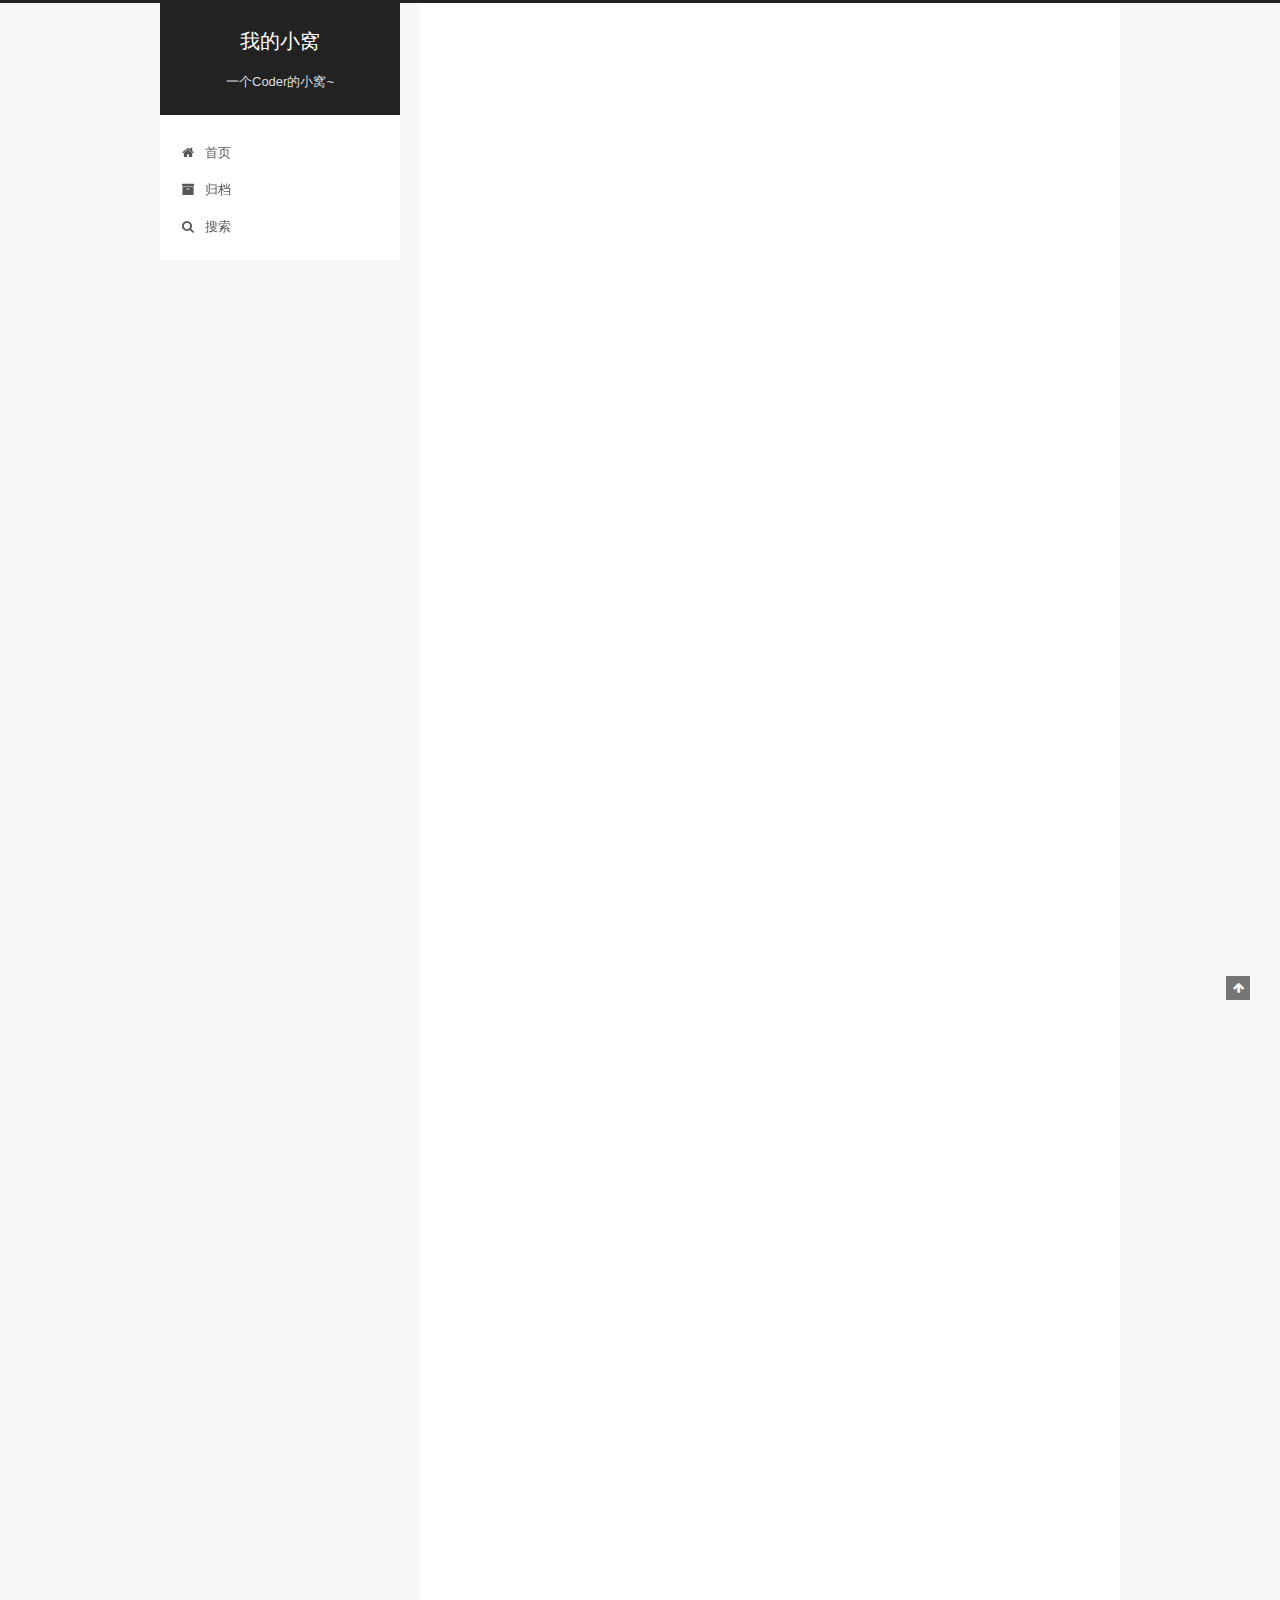
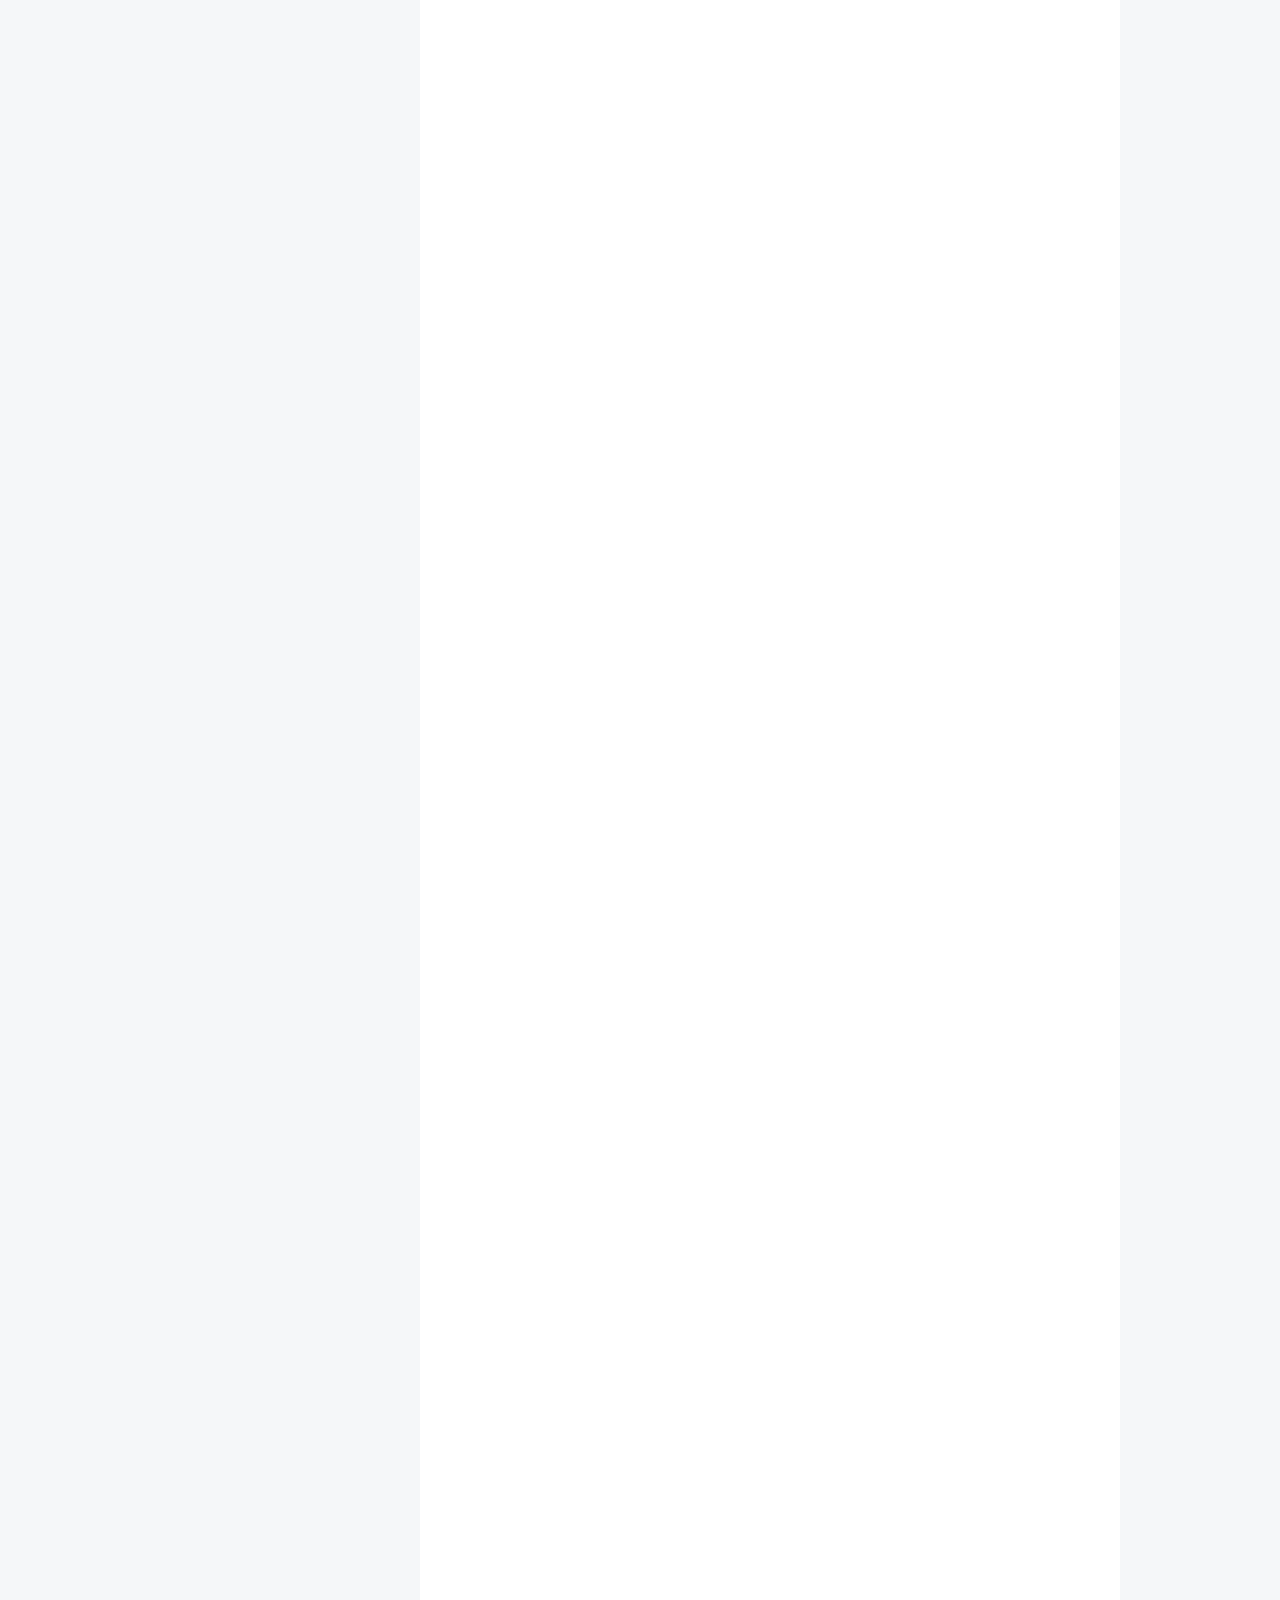
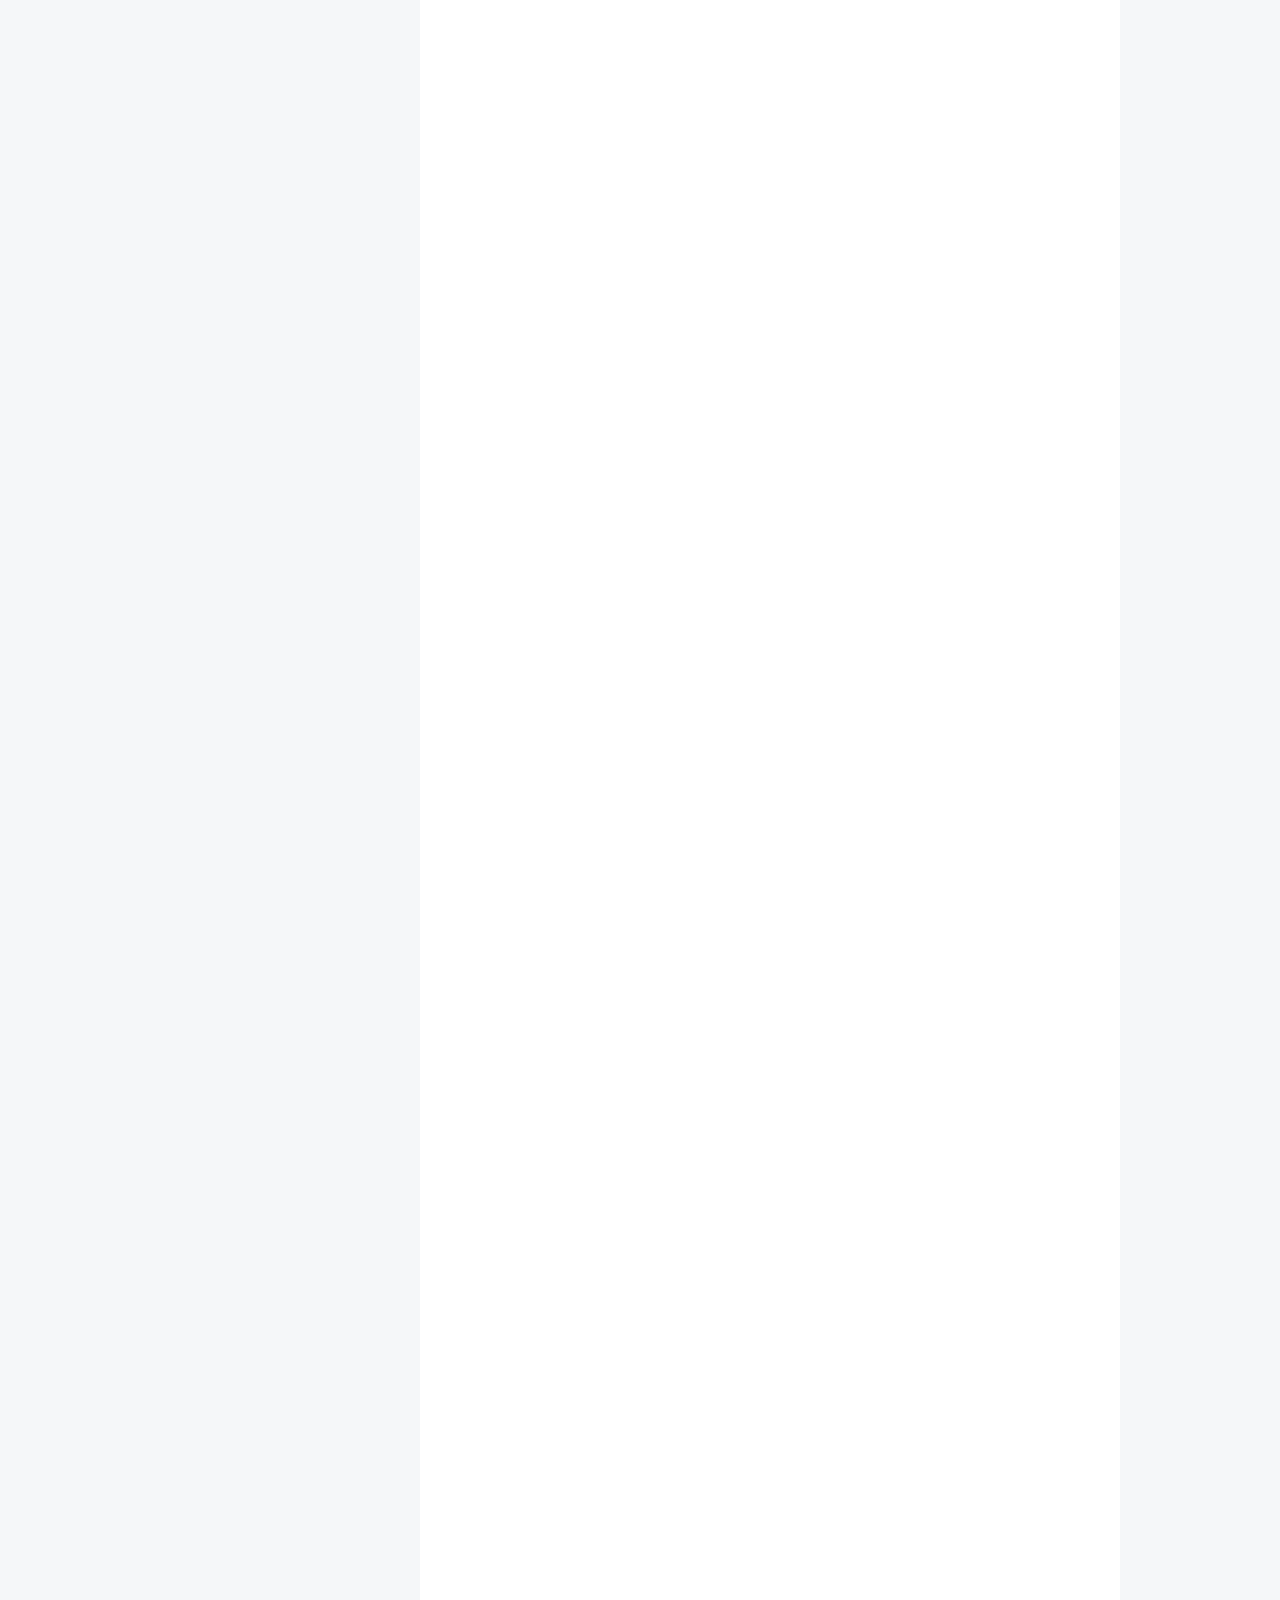
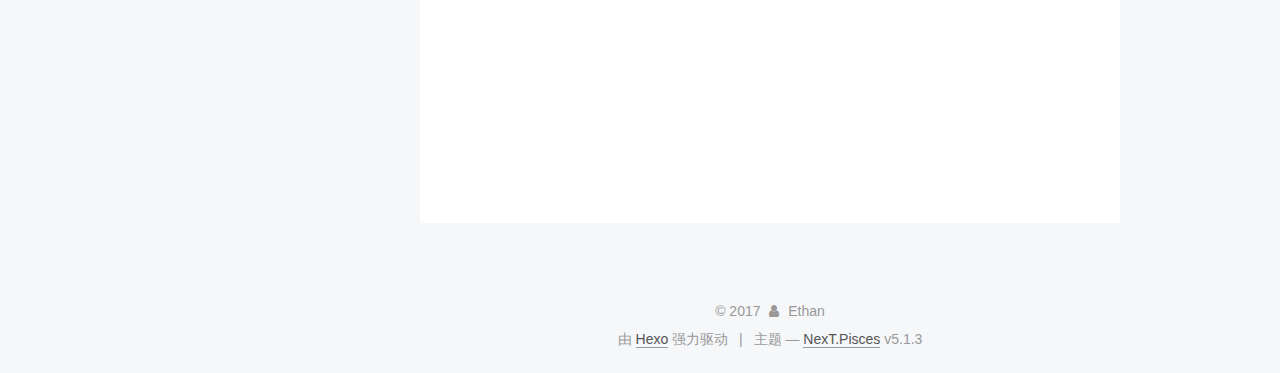
<file: 2017/12/19/JQuery选择器：我的JQuery兄弟/index.html>
<!DOCTYPE html>



  


<html class="theme-next pisces use-motion" lang="zh-Hans">
<head>
  <meta charset="UTF-8"/>
<meta http-equiv="X-UA-Compatible" content="IE=edge" />
<meta name="viewport" content="width=device-width, initial-scale=1, maximum-scale=1"/>
<meta name="theme-color" content="#222">









<meta http-equiv="Cache-Control" content="no-transform" />
<meta http-equiv="Cache-Control" content="no-siteapp" />
















  
  
  <link href="/lib/fancybox/source/jquery.fancybox.css?v=2.1.5" rel="stylesheet" type="text/css" />







<link href="/lib/font-awesome/css/font-awesome.min.css?v=4.6.2" rel="stylesheet" type="text/css" />

<link href="/css/main.css?v=5.1.3" rel="stylesheet" type="text/css" />


  <link rel="apple-touch-icon" sizes="180x180" href="/images/apple-touch-icon-next.png?v=5.1.3">


  <link rel="icon" type="image/png" sizes="32x32" href="/images/favicon-32x32-next.png?v=5.1.3">


  <link rel="icon" type="image/png" sizes="16x16" href="/images/favicon-16x16-next.png?v=5.1.3">


  <link rel="mask-icon" href="/images/logo.svg?v=5.1.3" color="#222">





  <meta name="keywords" content="Hexo, NexT" />










<meta name="description" content="#我的JQuery兄弟  由JQuery对象转为DOM对象 获取一个JQuery对象 1var $btn = $(&quot;button&quot;);  JQuery对象是一个数组 1alert($btn.length);  JQuery对象可以通过数组下标获取DOM对象 1alert($btn[0].firstChild.nodeValue);    由DOM对象转为JQuery对象 text()也可以修改文本">
<meta property="og:type" content="article">
<meta property="og:title" content="JQuery选择器：我的JQuery兄弟.">
<meta property="og:url" content="https://ethanway.github.io/2017/12/19/JQuery选择器：我的JQuery兄弟/index.html">
<meta property="og:site_name" content="我的小窝">
<meta property="og:description" content="#我的JQuery兄弟  由JQuery对象转为DOM对象 获取一个JQuery对象 1var $btn = $(&quot;button&quot;);  JQuery对象是一个数组 1alert($btn.length);  JQuery对象可以通过数组下标获取DOM对象 1alert($btn[0].firstChild.nodeValue);    由DOM对象转为JQuery对象 text()也可以修改文本">
<meta property="og:locale" content="zh-Hans">
<meta property="og:updated_time" content="2017-12-19T08:46:37.865Z">
<meta name="twitter:card" content="summary">
<meta name="twitter:title" content="JQuery选择器：我的JQuery兄弟.">
<meta name="twitter:description" content="#我的JQuery兄弟  由JQuery对象转为DOM对象 获取一个JQuery对象 1var $btn = $(&quot;button&quot;);  JQuery对象是一个数组 1alert($btn.length);  JQuery对象可以通过数组下标获取DOM对象 1alert($btn[0].firstChild.nodeValue);    由DOM对象转为JQuery对象 text()也可以修改文本">



<script type="text/javascript" id="hexo.configurations">
  var NexT = window.NexT || {};
  var CONFIG = {
    root: '/',
    scheme: 'Pisces',
    version: '5.1.3',
    sidebar: {"position":"left","display":"post","offset":12,"b2t":false,"scrollpercent":false,"onmobile":false},
    fancybox: true,
    tabs: true,
    motion: {"enable":true,"async":false,"transition":{"post_block":"fadeIn","post_header":"slideDownIn","post_body":"slideDownIn","coll_header":"slideLeftIn","sidebar":"slideUpIn"}},
    duoshuo: {
      userId: '0',
      author: '博主'
    },
    algolia: {
      applicationID: '',
      apiKey: '',
      indexName: '',
      hits: {"per_page":10},
      labels: {"input_placeholder":"Search for Posts","hits_empty":"We didn't find any results for the search: ${query}","hits_stats":"${hits} results found in ${time} ms"}
    }
  };
</script>



  <link rel="canonical" href="https://ethanway.github.io/2017/12/19/JQuery选择器：我的JQuery兄弟/"/>





  <title>JQuery选择器：我的JQuery兄弟. | 我的小窝</title>
  








</head>

<body itemscope itemtype="http://schema.org/WebPage" lang="zh-Hans">

  
  
    
  

  <div class="container sidebar-position-left page-post-detail">
    <div class="headband"></div>

    <header id="header" class="header" itemscope itemtype="http://schema.org/WPHeader">
      <div class="header-inner"><div class="site-brand-wrapper">
  <div class="site-meta ">
    

    <div class="custom-logo-site-title">
      <a href="/"  class="brand" rel="start">
        <span class="logo-line-before"><i></i></span>
        <span class="site-title">我的小窝</span>
        <span class="logo-line-after"><i></i></span>
      </a>
    </div>
      
        <p class="site-subtitle">一个Coder的小窝~</p>
      
  </div>

  <div class="site-nav-toggle">
    <button>
      <span class="btn-bar"></span>
      <span class="btn-bar"></span>
      <span class="btn-bar"></span>
    </button>
  </div>
</div>

<nav class="site-nav">
  

  
    <ul id="menu" class="menu">
      
        
        <li class="menu-item menu-item-home">
          <a href="/" rel="section">
            
              <i class="menu-item-icon fa fa-fw fa-home"></i> <br />
            
            首页
          </a>
        </li>
      
        
        <li class="menu-item menu-item-archives">
          <a href="/archives/" rel="section">
            
              <i class="menu-item-icon fa fa-fw fa-archive"></i> <br />
            
            归档
          </a>
        </li>
      

      
        <li class="menu-item menu-item-search">
          
            <a href="javascript:;" class="popup-trigger">
          
            
              <i class="menu-item-icon fa fa-search fa-fw"></i> <br />
            
            搜索
          </a>
        </li>
      
    </ul>
  

  
    <div class="site-search">
      
  <div class="popup search-popup local-search-popup">
  <div class="local-search-header clearfix">
    <span class="search-icon">
      <i class="fa fa-search"></i>
    </span>
    <span class="popup-btn-close">
      <i class="fa fa-times-circle"></i>
    </span>
    <div class="local-search-input-wrapper">
      <input autocomplete="off"
             placeholder="搜索..." spellcheck="false"
             type="text" id="local-search-input">
    </div>
  </div>
  <div id="local-search-result"></div>
</div>



    </div>
  
</nav>



 </div>
    </header>

    <main id="main" class="main">
      <div class="main-inner">
        <div class="content-wrap">
          <div id="content" class="content">
            

  <div id="posts" class="posts-expand">
    

  

  
  
  

  <article class="post post-type-normal" itemscope itemtype="http://schema.org/Article">
  
  
  
  <div class="post-block">
    <link itemprop="mainEntityOfPage" href="https://ethanway.github.io/2017/12/19/JQuery选择器：我的JQuery兄弟/">

    <span hidden itemprop="author" itemscope itemtype="http://schema.org/Person">
      <meta itemprop="name" content="Ethan">
      <meta itemprop="description" content="">
      <meta itemprop="image" content="/images/avatar.gif">
    </span>

    <span hidden itemprop="publisher" itemscope itemtype="http://schema.org/Organization">
      <meta itemprop="name" content="我的小窝">
    </span>

    
      <header class="post-header">

        
        
          <h1 class="post-title" itemprop="name headline">JQuery选择器：我的JQuery兄弟.</h1>
        

        <div class="post-meta">
          <span class="post-time">
            
              <span class="post-meta-item-icon">
                <i class="fa fa-calendar-o"></i>
              </span>
              
                <span class="post-meta-item-text">发表于</span>
              
              <time title="创建于" itemprop="dateCreated datePublished" datetime="2017-12-19T16:46:21+08:00">
                2017-12-19
              </time>
            

            

            
          </span>

          

          
            
          

          
          

          

          

          

        </div>
      </header>
    

    
    
    
    <div class="post-body" itemprop="articleBody">

      
      

      
        <p>#我的JQuery兄弟</p>
<hr>
<h2 id="由JQuery对象转为DOM对象"><a href="#由JQuery对象转为DOM对象" class="headerlink" title="由JQuery对象转为DOM对象"></a>由JQuery对象转为DOM对象</h2><ul>
<li><p>获取一个JQuery对象</p>
<figure class="highlight javascript"><table><tr><td class="gutter"><pre><span class="line">1</span><br></pre></td><td class="code"><pre><span class="line"><span class="keyword">var</span> $btn = $(<span class="string">"button"</span>);</span><br></pre></td></tr></table></figure>
</li>
<li><p>JQuery对象是一个数组</p>
<figure class="highlight javascript"><table><tr><td class="gutter"><pre><span class="line">1</span><br></pre></td><td class="code"><pre><span class="line">alert($btn.length);</span><br></pre></td></tr></table></figure>
</li>
<li><p>JQuery对象可以通过数组下标获取DOM对象</p>
<figure class="highlight javascript"><table><tr><td class="gutter"><pre><span class="line">1</span><br></pre></td><td class="code"><pre><span class="line">alert($btn[<span class="number">0</span>].firstChild.nodeValue);</span><br></pre></td></tr></table></figure>
</li>
</ul>
<hr>
<h2 id="由DOM对象转为JQuery对象"><a href="#由DOM对象转为JQuery对象" class="headerlink" title="由DOM对象转为JQuery对象"></a>由DOM对象转为JQuery对象</h2><blockquote>
<p>text()也可以修改文本节点内容.<br><figure class="highlight javascript"><table><tr><td class="gutter"><pre><span class="line">1</span><br><span class="line">2</span><br></pre></td><td class="code"><pre><span class="line"><span class="comment">// 使用$()包裹DOM对象</span></span><br><span class="line">alert($(btn).text()); <span class="comment">//等价于: btn.firstChild.nodeValue;</span></span><br></pre></td></tr></table></figure></p>
</blockquote>
<hr>
<h2 id="基本选择器"><a href="#基本选择器" class="headerlink" title="基本选择器"></a>基本选择器</h2><ul>
<li><p>ID选择器 <strong>#</strong></p>
<figure class="highlight javascript"><table><tr><td class="gutter"><pre><span class="line">1</span><br></pre></td><td class="code"><pre><span class="line">$(<span class="string">"#btn"</span>);</span><br></pre></td></tr></table></figure>
</li>
<li><p>class选择器 <strong>[ . ]</strong></p>
<figure class="highlight javascript"><table><tr><td class="gutter"><pre><span class="line">1</span><br></pre></td><td class="code"><pre><span class="line">$(<span class="string">".btn"</span>);</span><br></pre></td></tr></table></figure>
</li>
<li><p>标签选择器 <strong>button</strong></p>
<figure class="highlight javascript"><table><tr><td class="gutter"><pre><span class="line">1</span><br></pre></td><td class="code"><pre><span class="line">$(<span class="string">"button"</span>);</span><br></pre></td></tr></table></figure>
</li>
<li><p>全部选择 <strong>[ * ]</strong></p>
<figure class="highlight javascript"><table><tr><td class="gutter"><pre><span class="line">1</span><br></pre></td><td class="code"><pre><span class="line">$(<span class="string">"*"</span>);</span><br></pre></td></tr></table></figure>
</li>
<li><p>多选，并列选择器 <strong>,</strong></p>
<figure class="highlight javascript"><table><tr><td class="gutter"><pre><span class="line">1</span><br></pre></td><td class="code"><pre><span class="line">$(<span class="string">".btn,button,#btn"</span>);</span><br></pre></td></tr></table></figure>
</li>
</ul>
<hr>
<p>##层次选择器</p>
<ul>
<li><p>选取ancestor的所有descendant(后代)元素</p>
<blockquote>
<p>后代元素：包括子元素的子元素。。。</p>
<figure class="highlight javascript"><table><tr><td class="gutter"><pre><span class="line">1</span><br></pre></td><td class="code"><pre><span class="line">$(<span class="string">"ancestor descendant"</span>);</span><br></pre></td></tr></table></figure>
</blockquote>
</li>
<li><p>选取ancestor的所有descendant(子)元素</p>
<blockquote>
<p>子元素：只包括他下面的元素。。。</p>
<figure class="highlight javascript"><table><tr><td class="gutter"><pre><span class="line">1</span><br></pre></td><td class="code"><pre><span class="line">$(<span class="string">"ancestor&gt;descendant"</span>);</span><br></pre></td></tr></table></figure>
</blockquote>
</li>
<li><p>选取ancestor的下一个descendant元素</p>
<blockquote>
<p>以下选择器仅在descendant和ancestor相邻的才有效.</p>
<figure class="highlight javascript"><table><tr><td class="gutter"><pre><span class="line">1</span><br></pre></td><td class="code"><pre><span class="line">$(<span class="string">"ancestor+descendant"</span>);</span><br></pre></td></tr></table></figure>
</blockquote>
</li>
<li><p>选取ancestor后面的所有descendant元素</p>
<figure class="highlight javascript"><table><tr><td class="gutter"><pre><span class="line">1</span><br></pre></td><td class="code"><pre><span class="line">$(<span class="string">"ancestor~descendant"</span>);</span><br></pre></td></tr></table></figure>
</li>
<li><p>选取ancestor所有兄弟descendant元素</p>
<figure class="highlight javascript"><table><tr><td class="gutter"><pre><span class="line">1</span><br></pre></td><td class="code"><pre><span class="line">$(<span class="string">"ancestor"</span>).sibling(<span class="string">"descendant"</span>);</span><br></pre></td></tr></table></figure>
</li>
<li><p>选取不相邻ancestor的下一个兄弟descendant元素</p>
<blockquote>
<p>first代表的是第一个元素</p>
<figure class="highlight javascript"><table><tr><td class="gutter"><pre><span class="line">1</span><br></pre></td><td class="code"><pre><span class="line">$(<span class="string">"ancestor"</span>).nextAll(<span class="string">"descendant:first"</span>);</span><br></pre></td></tr></table></figure>
</blockquote>
</li>
<li><p>选取ancestor前面的所有兄弟descendant元素</p>
<figure class="highlight javascript"><table><tr><td class="gutter"><pre><span class="line">1</span><br></pre></td><td class="code"><pre><span class="line">$(<span class="string">"ancestor"</span>).prevAll(<span class="string">"descendant"</span>);</span><br></pre></td></tr></table></figure>
</li>
</ul>
<hr>
<h2 id="基本过滤选择器"><a href="#基本过滤选择器" class="headerlink" title="基本过滤选择器"></a>基本过滤选择器</h2><blockquote>
<ul>
<li>过滤选择器主要是通过特定的过滤规则来筛选出所需的DOM元素，该选择器都以“:”开头.</li>
<li>按照不同的过滤规则，过滤选择器可以分为基本过滤，内容过滤，可见性过滤，属性过滤，子元素过滤和表单对象属性过滤选择器.<br>选择器|描述|返回<br>——|————|——–<br>:first|选取第一个元素|单个元素组成的集合<br>:last|选取最后一个元素|集合元素<br>:not(selector)|去除所有与给定选择器匹配的元素|集合元素<br>:even|选取索引时偶数的所有元素，索引从0开始|集合元素<br>:odd|选取索引时奇数的所有元素，索引从0开始|集合元素<br>:eq(index)|选取索引大于等于index的元素，索引从0开始|集合元素<br>:gt(index)|选取索引大于index的元素，索引从0开始|集合元素<br>:lt(index)|选取索引小于index的元素，索引从0开始|集合元素<br>:header|选取所有的标题元素，如：h1，h2等|集合元素<br>:animated|选取当前正在执行动画的所有元素|集合元素</li>
</ul>
<hr>
<figure class="highlight javascript"><table><tr><td class="gutter"><pre><span class="line">1</span><br><span class="line">2</span><br><span class="line">3</span><br><span class="line">4</span><br><span class="line">5</span><br><span class="line">6</span><br><span class="line">7</span><br><span class="line">8</span><br><span class="line">9</span><br><span class="line">10</span><br><span class="line">11</span><br><span class="line">12</span><br><span class="line">13</span><br><span class="line">14</span><br><span class="line">15</span><br><span class="line">16</span><br><span class="line">17</span><br><span class="line">18</span><br><span class="line">19</span><br><span class="line">20</span><br><span class="line">21</span><br><span class="line">22</span><br><span class="line">23</span><br><span class="line">24</span><br><span class="line">25</span><br><span class="line">26</span><br><span class="line">27</span><br><span class="line">28</span><br><span class="line">29</span><br><span class="line">30</span><br><span class="line">31</span><br><span class="line">32</span><br><span class="line">33</span><br></pre></td><td class="code"><pre><span class="line">$(<span class="string">"#btn1"</span>).click(<span class="function"><span class="keyword">function</span> (<span class="params"></span>) </span>&#123;</span><br><span class="line">    $(<span class="string">"div:first"</span>).css(<span class="string">"background"</span>, <span class="string">"orange"</span>);</span><br><span class="line">&#125;)</span><br><span class="line">$(<span class="string">"#btn2"</span>).click(<span class="function"><span class="keyword">function</span> (<span class="params"></span>) </span>&#123;</span><br><span class="line">    $(<span class="string">"div:last"</span>).css(<span class="string">"background"</span>, <span class="string">"orange"</span>);</span><br><span class="line">&#125;)</span><br><span class="line">$(<span class="string">"#btn3"</span>).click(<span class="function"><span class="keyword">function</span> (<span class="params"></span>) </span>&#123;</span><br><span class="line">    $(<span class="string">"div:not(.one)"</span>).css(<span class="string">"background"</span>, <span class="string">"orange"</span>);</span><br><span class="line">&#125;)</span><br><span class="line">$(<span class="string">"#btn4"</span>).click(<span class="function"><span class="keyword">function</span> (<span class="params"></span>) </span>&#123;</span><br><span class="line">    $(<span class="string">"div:even"</span>).css(<span class="string">"background"</span>, <span class="string">"orange"</span>);</span><br><span class="line">&#125;)</span><br><span class="line">$(<span class="string">"#btn5"</span>).click(<span class="function"><span class="keyword">function</span> (<span class="params"></span>) </span>&#123;</span><br><span class="line">    $(<span class="string">"div:odd"</span>).css(<span class="string">"background"</span>, <span class="string">"orange"</span>);</span><br><span class="line">&#125;)</span><br><span class="line">$(<span class="string">"#btn6"</span>).click(<span class="function"><span class="keyword">function</span> (<span class="params"></span>) </span>&#123;</span><br><span class="line">    $(<span class="string">"div:gt(3)"</span>).css(<span class="string">"background"</span>, <span class="string">"orange"</span>);</span><br><span class="line">&#125;)</span><br><span class="line">$(<span class="string">"#btn7"</span>).click(<span class="function"><span class="keyword">function</span> (<span class="params"></span>) </span>&#123;</span><br><span class="line">    $(<span class="string">"div:eq(3)"</span>).css(<span class="string">"background"</span>, <span class="string">"orange"</span>);</span><br><span class="line">&#125;)</span><br><span class="line">$(<span class="string">"#btn8"</span>).click(<span class="function"><span class="keyword">function</span> (<span class="params"></span>) </span>&#123;</span><br><span class="line">    $(<span class="string">"div:lt(3)"</span>).css(<span class="string">"background"</span>, <span class="string">"orange"</span>);</span><br><span class="line">&#125;)</span><br><span class="line">$(<span class="string">"#btn9"</span>).click(<span class="function"><span class="keyword">function</span> (<span class="params"></span>) </span>&#123;</span><br><span class="line">    $(<span class="string">":header"</span>).css(<span class="string">"background"</span>, <span class="string">"orange"</span>);</span><br><span class="line">&#125;)</span><br><span class="line">$(<span class="string">"#btn10"</span>).click(<span class="function"><span class="keyword">function</span> (<span class="params"></span>) </span>&#123;</span><br><span class="line">    $(<span class="string">":animated"</span>).css(<span class="string">"background"</span>, <span class="string">"orange"</span>);</span><br><span class="line">&#125;)</span><br><span class="line">$(<span class="string">"#btn11"</span>).click(<span class="function"><span class="keyword">function</span> (<span class="params"></span>) </span>&#123;</span><br><span class="line">    $(<span class="string">"#two"</span>).nextAll(<span class="string">"span:first"</span>).css(<span class="string">"background"</span>, <span class="string">"orange"</span>);</span><br><span class="line">&#125;)</span><br></pre></td></tr></table></figure>
</blockquote>
<hr>
<h2 id="内容过滤选择器"><a href="#内容过滤选择器" class="headerlink" title="内容过滤选择器"></a>内容过滤选择器</h2><blockquote>
<p>内容过滤选择器的过滤规则主要<strong>体现在他所包含的子元素和文本内容上</strong><br>选择器|描述|返回</p>
</blockquote>
<p>——|—-|—-<br>:contains(text)|选取含有文本内容为text的元素|集合元素<br>:empty|选取不包含子元素或者文本的空元素|集合元素<br>:has(selector)|选取含有某个选择器的元素|集合元素<br>:parent|选取含有子元素或文本的元素|集合元素</p>
<hr>
<h2 id="可见性过滤选择器"><a href="#可见性过滤选择器" class="headerlink" title="可见性过滤选择器"></a>可见性过滤选择器</h2><blockquote>
<p>可见性过滤选择器是根据元素的可见和不可见状态来选择相应的元素<br>可见选择器：hidden不仅包含样式属性display为none的元素，也包括文本隐藏域(<input type="hidden">)和visible:hidden之类的元素.<br>选择器|描述|返回<br>——|—-|—-<br>:hidden|选取所有不可见的元素|集合元素<br>:visible|选取所有可见的元素|集合元素</p>
<hr>
<h2 id="属性过滤选择器"><a href="#属性过滤选择器" class="headerlink" title="属性过滤选择器"></a>属性过滤选择器</h2><p>属性过滤选择器的过滤规则是通过元素的属性来获取相应的元素.<br>选择器|描述|返回<br>——|—-|—-</p>
</blockquote>

      
    </div>
    
    
    

    

    

    

    <footer class="post-footer">
      

      
      
      

      
        <div class="post-nav">
          <div class="post-nav-next post-nav-item">
            
              <a href="/2017/12/19/使用GitHub-Page建立博客/" rel="next" title="使用GitHub Page建立博客">
                <i class="fa fa-chevron-left"></i> 使用GitHub Page建立博客
              </a>
            
          </div>

          <span class="post-nav-divider"></span>

          <div class="post-nav-prev post-nav-item">
            
              <a href="/2017/12/19/JQueryDOM操作/" rel="prev" title="JQueryDOM操作">
                JQueryDOM操作 <i class="fa fa-chevron-right"></i>
              </a>
            
          </div>
        </div>
      

      
      
    </footer>
  </div>
  
  
  
  </article>



    <div class="post-spread">
      
    </div>
  </div>


          </div>
          


          

  



        </div>
        
          
  
  <div class="sidebar-toggle">
    <div class="sidebar-toggle-line-wrap">
      <span class="sidebar-toggle-line sidebar-toggle-line-first"></span>
      <span class="sidebar-toggle-line sidebar-toggle-line-middle"></span>
      <span class="sidebar-toggle-line sidebar-toggle-line-last"></span>
    </div>
  </div>

  <aside id="sidebar" class="sidebar">
    
    <div class="sidebar-inner">

      

      
        <ul class="sidebar-nav motion-element">
          <li class="sidebar-nav-toc sidebar-nav-active" data-target="post-toc-wrap">
            文章目录
          </li>
          <li class="sidebar-nav-overview" data-target="site-overview-wrap">
            站点概览
          </li>
        </ul>
      

      <section class="site-overview-wrap sidebar-panel">
        <div class="site-overview">
          <div class="site-author motion-element" itemprop="author" itemscope itemtype="http://schema.org/Person">
            
              <p class="site-author-name" itemprop="name">Ethan</p>
              <p class="site-description motion-element" itemprop="description">一个Coder的小窝~</p>
          </div>

          <nav class="site-state motion-element">

            
              <div class="site-state-item site-state-posts">
              
                <a href="/archives/">
              
                  <span class="site-state-item-count">7</span>
                  <span class="site-state-item-name">日志</span>
                </a>
              </div>
            

            

            

          </nav>

          

          <div class="links-of-author motion-element">
            
          </div>

          
          

          
          

          

        </div>
      </section>

      
      <!--noindex-->
        <section class="post-toc-wrap motion-element sidebar-panel sidebar-panel-active">
          <div class="post-toc">

            
              
            

            
              <div class="post-toc-content"><ol class="nav"><li class="nav-item nav-level-2"><a class="nav-link" href="#由JQuery对象转为DOM对象"><span class="nav-number">1.</span> <span class="nav-text"><a href="#&#x7531;JQuery&#x5BF9;&#x8C61;&#x8F6C;&#x4E3A;DOM&#x5BF9;&#x8C61;" class="headerlink" title="&#x7531;JQuery&#x5BF9;&#x8C61;&#x8F6C;&#x4E3A;DOM&#x5BF9;&#x8C61;"></a>&#x7531;JQuery&#x5BF9;&#x8C61;&#x8F6C;&#x4E3A;DOM&#x5BF9;&#x8C61;</span></a></li><li class="nav-item nav-level-2"><a class="nav-link" href="#由DOM对象转为JQuery对象"><span class="nav-number">2.</span> <span class="nav-text"><a href="#&#x7531;DOM&#x5BF9;&#x8C61;&#x8F6C;&#x4E3A;JQuery&#x5BF9;&#x8C61;" class="headerlink" title="&#x7531;DOM&#x5BF9;&#x8C61;&#x8F6C;&#x4E3A;JQuery&#x5BF9;&#x8C61;"></a>&#x7531;DOM&#x5BF9;&#x8C61;&#x8F6C;&#x4E3A;JQuery&#x5BF9;&#x8C61;</span></a></li><li class="nav-item nav-level-2"><a class="nav-link" href="#基本选择器"><span class="nav-number">3.</span> <span class="nav-text"><a href="#&#x57FA;&#x672C;&#x9009;&#x62E9;&#x5668;" class="headerlink" title="&#x57FA;&#x672C;&#x9009;&#x62E9;&#x5668;"></a>&#x57FA;&#x672C;&#x9009;&#x62E9;&#x5668;</span></a></li><li class="nav-item nav-level-2"><a class="nav-link" href="#基本过滤选择器"><span class="nav-number">4.</span> <span class="nav-text"><a href="#&#x57FA;&#x672C;&#x8FC7;&#x6EE4;&#x9009;&#x62E9;&#x5668;" class="headerlink" title="&#x57FA;&#x672C;&#x8FC7;&#x6EE4;&#x9009;&#x62E9;&#x5668;"></a>&#x57FA;&#x672C;&#x8FC7;&#x6EE4;&#x9009;&#x62E9;&#x5668;</span></a></li><li class="nav-item nav-level-2"><a class="nav-link" href="#内容过滤选择器"><span class="nav-number">5.</span> <span class="nav-text"><a href="#&#x5185;&#x5BB9;&#x8FC7;&#x6EE4;&#x9009;&#x62E9;&#x5668;" class="headerlink" title="&#x5185;&#x5BB9;&#x8FC7;&#x6EE4;&#x9009;&#x62E9;&#x5668;"></a>&#x5185;&#x5BB9;&#x8FC7;&#x6EE4;&#x9009;&#x62E9;&#x5668;</span></a></li><li class="nav-item nav-level-2"><a class="nav-link" href="#可见性过滤选择器"><span class="nav-number">6.</span> <span class="nav-text"><a href="#&#x53EF;&#x89C1;&#x6027;&#x8FC7;&#x6EE4;&#x9009;&#x62E9;&#x5668;" class="headerlink" title="&#x53EF;&#x89C1;&#x6027;&#x8FC7;&#x6EE4;&#x9009;&#x62E9;&#x5668;"></a>&#x53EF;&#x89C1;&#x6027;&#x8FC7;&#x6EE4;&#x9009;&#x62E9;&#x5668;</span></a></li><li class="nav-item nav-level-2"><a class="nav-link" href="#属性过滤选择器"><span class="nav-number">7.</span> <span class="nav-text"><a href="#&#x5C5E;&#x6027;&#x8FC7;&#x6EE4;&#x9009;&#x62E9;&#x5668;" class="headerlink" title="&#x5C5E;&#x6027;&#x8FC7;&#x6EE4;&#x9009;&#x62E9;&#x5668;"></a>&#x5C5E;&#x6027;&#x8FC7;&#x6EE4;&#x9009;&#x62E9;&#x5668;</span></a></li></ol></div>
            

          </div>
        </section>
      <!--/noindex-->
      

      

    </div>
  </aside>


        
      </div>
    </main>

    <footer id="footer" class="footer">
      <div class="footer-inner">
        <div class="copyright">&copy; <span itemprop="copyrightYear">2017</span>
  <span class="with-love">
    <i class="fa fa-user"></i>
  </span>
  <span class="author" itemprop="copyrightHolder">Ethan</span>

  
</div>


  <div class="powered-by">由 <a class="theme-link" target="_blank" href="https://hexo.io">Hexo</a> 强力驱动</div>



  <span class="post-meta-divider">|</span>



  <div class="theme-info">主题 &mdash; <a class="theme-link" target="_blank" href="https://github.com/iissnan/hexo-theme-next">NexT.Pisces</a> v5.1.3</div>




        







        
      </div>
    </footer>

    
      <div class="back-to-top">
        <i class="fa fa-arrow-up"></i>
        
      </div>
    

    

  </div>

  

<script type="text/javascript">
  if (Object.prototype.toString.call(window.Promise) !== '[object Function]') {
    window.Promise = null;
  }
</script>









  












  
  
    <script type="text/javascript" src="/lib/jquery/index.js?v=2.1.3"></script>
  

  
  
    <script type="text/javascript" src="/lib/fastclick/lib/fastclick.min.js?v=1.0.6"></script>
  

  
  
    <script type="text/javascript" src="/lib/jquery_lazyload/jquery.lazyload.js?v=1.9.7"></script>
  

  
  
    <script type="text/javascript" src="/lib/velocity/velocity.min.js?v=1.2.1"></script>
  

  
  
    <script type="text/javascript" src="/lib/velocity/velocity.ui.min.js?v=1.2.1"></script>
  

  
  
    <script type="text/javascript" src="/lib/fancybox/source/jquery.fancybox.pack.js?v=2.1.5"></script>
  


  


  <script type="text/javascript" src="/js/src/utils.js?v=5.1.3"></script>

  <script type="text/javascript" src="/js/src/motion.js?v=5.1.3"></script>



  
  


  <script type="text/javascript" src="/js/src/affix.js?v=5.1.3"></script>

  <script type="text/javascript" src="/js/src/schemes/pisces.js?v=5.1.3"></script>



  
  <script type="text/javascript" src="/js/src/scrollspy.js?v=5.1.3"></script>
<script type="text/javascript" src="/js/src/post-details.js?v=5.1.3"></script>



  


  <script type="text/javascript" src="/js/src/bootstrap.js?v=5.1.3"></script>



  


  




	





  





  












  

  <script type="text/javascript">
    // Popup Window;
    var isfetched = false;
    var isXml = true;
    // Search DB path;
    var search_path = "search.xml";
    if (search_path.length === 0) {
      search_path = "search.xml";
    } else if (/json$/i.test(search_path)) {
      isXml = false;
    }
    var path = "/" + search_path;
    // monitor main search box;

    var onPopupClose = function (e) {
      $('.popup').hide();
      $('#local-search-input').val('');
      $('.search-result-list').remove();
      $('#no-result').remove();
      $(".local-search-pop-overlay").remove();
      $('body').css('overflow', '');
    }

    function proceedsearch() {
      $("body")
        .append('<div class="search-popup-overlay local-search-pop-overlay"></div>')
        .css('overflow', 'hidden');
      $('.search-popup-overlay').click(onPopupClose);
      $('.popup').toggle();
      var $localSearchInput = $('#local-search-input');
      $localSearchInput.attr("autocapitalize", "none");
      $localSearchInput.attr("autocorrect", "off");
      $localSearchInput.focus();
    }

    // search function;
    var searchFunc = function(path, search_id, content_id) {
      'use strict';

      // start loading animation
      $("body")
        .append('<div class="search-popup-overlay local-search-pop-overlay">' +
          '<div id="search-loading-icon">' +
          '<i class="fa fa-spinner fa-pulse fa-5x fa-fw"></i>' +
          '</div>' +
          '</div>')
        .css('overflow', 'hidden');
      $("#search-loading-icon").css('margin', '20% auto 0 auto').css('text-align', 'center');

      $.ajax({
        url: path,
        dataType: isXml ? "xml" : "json",
        async: true,
        success: function(res) {
          // get the contents from search data
          isfetched = true;
          $('.popup').detach().appendTo('.header-inner');
          var datas = isXml ? $("entry", res).map(function() {
            return {
              title: $("title", this).text(),
              content: $("content",this).text(),
              url: $("url" , this).text()
            };
          }).get() : res;
          var input = document.getElementById(search_id);
          var resultContent = document.getElementById(content_id);
          var inputEventFunction = function() {
            var searchText = input.value.trim().toLowerCase();
            var keywords = searchText.split(/[\s\-]+/);
            if (keywords.length > 1) {
              keywords.push(searchText);
            }
            var resultItems = [];
            if (searchText.length > 0) {
              // perform local searching
              datas.forEach(function(data) {
                var isMatch = false;
                var hitCount = 0;
                var searchTextCount = 0;
                var title = data.title.trim();
                var titleInLowerCase = title.toLowerCase();
                var content = data.content.trim().replace(/<[^>]+>/g,"");
                var contentInLowerCase = content.toLowerCase();
                var articleUrl = decodeURIComponent(data.url);
                var indexOfTitle = [];
                var indexOfContent = [];
                // only match articles with not empty titles
                if(title != '') {
                  keywords.forEach(function(keyword) {
                    function getIndexByWord(word, text, caseSensitive) {
                      var wordLen = word.length;
                      if (wordLen === 0) {
                        return [];
                      }
                      var startPosition = 0, position = [], index = [];
                      if (!caseSensitive) {
                        text = text.toLowerCase();
                        word = word.toLowerCase();
                      }
                      while ((position = text.indexOf(word, startPosition)) > -1) {
                        index.push({position: position, word: word});
                        startPosition = position + wordLen;
                      }
                      return index;
                    }

                    indexOfTitle = indexOfTitle.concat(getIndexByWord(keyword, titleInLowerCase, false));
                    indexOfContent = indexOfContent.concat(getIndexByWord(keyword, contentInLowerCase, false));
                  });
                  if (indexOfTitle.length > 0 || indexOfContent.length > 0) {
                    isMatch = true;
                    hitCount = indexOfTitle.length + indexOfContent.length;
                  }
                }

                // show search results

                if (isMatch) {
                  // sort index by position of keyword

                  [indexOfTitle, indexOfContent].forEach(function (index) {
                    index.sort(function (itemLeft, itemRight) {
                      if (itemRight.position !== itemLeft.position) {
                        return itemRight.position - itemLeft.position;
                      } else {
                        return itemLeft.word.length - itemRight.word.length;
                      }
                    });
                  });

                  // merge hits into slices

                  function mergeIntoSlice(text, start, end, index) {
                    var item = index[index.length - 1];
                    var position = item.position;
                    var word = item.word;
                    var hits = [];
                    var searchTextCountInSlice = 0;
                    while (position + word.length <= end && index.length != 0) {
                      if (word === searchText) {
                        searchTextCountInSlice++;
                      }
                      hits.push({position: position, length: word.length});
                      var wordEnd = position + word.length;

                      // move to next position of hit

                      index.pop();
                      while (index.length != 0) {
                        item = index[index.length - 1];
                        position = item.position;
                        word = item.word;
                        if (wordEnd > position) {
                          index.pop();
                        } else {
                          break;
                        }
                      }
                    }
                    searchTextCount += searchTextCountInSlice;
                    return {
                      hits: hits,
                      start: start,
                      end: end,
                      searchTextCount: searchTextCountInSlice
                    };
                  }

                  var slicesOfTitle = [];
                  if (indexOfTitle.length != 0) {
                    slicesOfTitle.push(mergeIntoSlice(title, 0, title.length, indexOfTitle));
                  }

                  var slicesOfContent = [];
                  while (indexOfContent.length != 0) {
                    var item = indexOfContent[indexOfContent.length - 1];
                    var position = item.position;
                    var word = item.word;
                    // cut out 100 characters
                    var start = position - 20;
                    var end = position + 80;
                    if(start < 0){
                      start = 0;
                    }
                    if (end < position + word.length) {
                      end = position + word.length;
                    }
                    if(end > content.length){
                      end = content.length;
                    }
                    slicesOfContent.push(mergeIntoSlice(content, start, end, indexOfContent));
                  }

                  // sort slices in content by search text's count and hits' count

                  slicesOfContent.sort(function (sliceLeft, sliceRight) {
                    if (sliceLeft.searchTextCount !== sliceRight.searchTextCount) {
                      return sliceRight.searchTextCount - sliceLeft.searchTextCount;
                    } else if (sliceLeft.hits.length !== sliceRight.hits.length) {
                      return sliceRight.hits.length - sliceLeft.hits.length;
                    } else {
                      return sliceLeft.start - sliceRight.start;
                    }
                  });

                  // select top N slices in content

                  var upperBound = parseInt('1');
                  if (upperBound >= 0) {
                    slicesOfContent = slicesOfContent.slice(0, upperBound);
                  }

                  // highlight title and content

                  function highlightKeyword(text, slice) {
                    var result = '';
                    var prevEnd = slice.start;
                    slice.hits.forEach(function (hit) {
                      result += text.substring(prevEnd, hit.position);
                      var end = hit.position + hit.length;
                      result += '<b class="search-keyword">' + text.substring(hit.position, end) + '</b>';
                      prevEnd = end;
                    });
                    result += text.substring(prevEnd, slice.end);
                    return result;
                  }

                  var resultItem = '';

                  if (slicesOfTitle.length != 0) {
                    resultItem += "<li><a href='" + articleUrl + "' class='search-result-title'>" + highlightKeyword(title, slicesOfTitle[0]) + "</a>";
                  } else {
                    resultItem += "<li><a href='" + articleUrl + "' class='search-result-title'>" + title + "</a>";
                  }

                  slicesOfContent.forEach(function (slice) {
                    resultItem += "<a href='" + articleUrl + "'>" +
                      "<p class=\"search-result\">" + highlightKeyword(content, slice) +
                      "...</p>" + "</a>";
                  });

                  resultItem += "</li>";
                  resultItems.push({
                    item: resultItem,
                    searchTextCount: searchTextCount,
                    hitCount: hitCount,
                    id: resultItems.length
                  });
                }
              })
            };
            if (keywords.length === 1 && keywords[0] === "") {
              resultContent.innerHTML = '<div id="no-result"><i class="fa fa-search fa-5x" /></div>'
            } else if (resultItems.length === 0) {
              resultContent.innerHTML = '<div id="no-result"><i class="fa fa-frown-o fa-5x" /></div>'
            } else {
              resultItems.sort(function (resultLeft, resultRight) {
                if (resultLeft.searchTextCount !== resultRight.searchTextCount) {
                  return resultRight.searchTextCount - resultLeft.searchTextCount;
                } else if (resultLeft.hitCount !== resultRight.hitCount) {
                  return resultRight.hitCount - resultLeft.hitCount;
                } else {
                  return resultRight.id - resultLeft.id;
                }
              });
              var searchResultList = '<ul class=\"search-result-list\">';
              resultItems.forEach(function (result) {
                searchResultList += result.item;
              })
              searchResultList += "</ul>";
              resultContent.innerHTML = searchResultList;
            }
          }

          if ('auto' === 'auto') {
            input.addEventListener('input', inputEventFunction);
          } else {
            $('.search-icon').click(inputEventFunction);
            input.addEventListener('keypress', function (event) {
              if (event.keyCode === 13) {
                inputEventFunction();
              }
            });
          }

          // remove loading animation
          $(".local-search-pop-overlay").remove();
          $('body').css('overflow', '');

          proceedsearch();
        }
      });
    }

    // handle and trigger popup window;
    $('.popup-trigger').click(function(e) {
      e.stopPropagation();
      if (isfetched === false) {
        searchFunc(path, 'local-search-input', 'local-search-result');
      } else {
        proceedsearch();
      };
    });

    $('.popup-btn-close').click(onPopupClose);
    $('.popup').click(function(e){
      e.stopPropagation();
    });
    $(document).on('keyup', function (event) {
      var shouldDismissSearchPopup = event.which === 27 &&
        $('.search-popup').is(':visible');
      if (shouldDismissSearchPopup) {
        onPopupClose();
      }
    });
  </script>





  

  

  

  
  

  

  

  

</body>
</html>
</file>
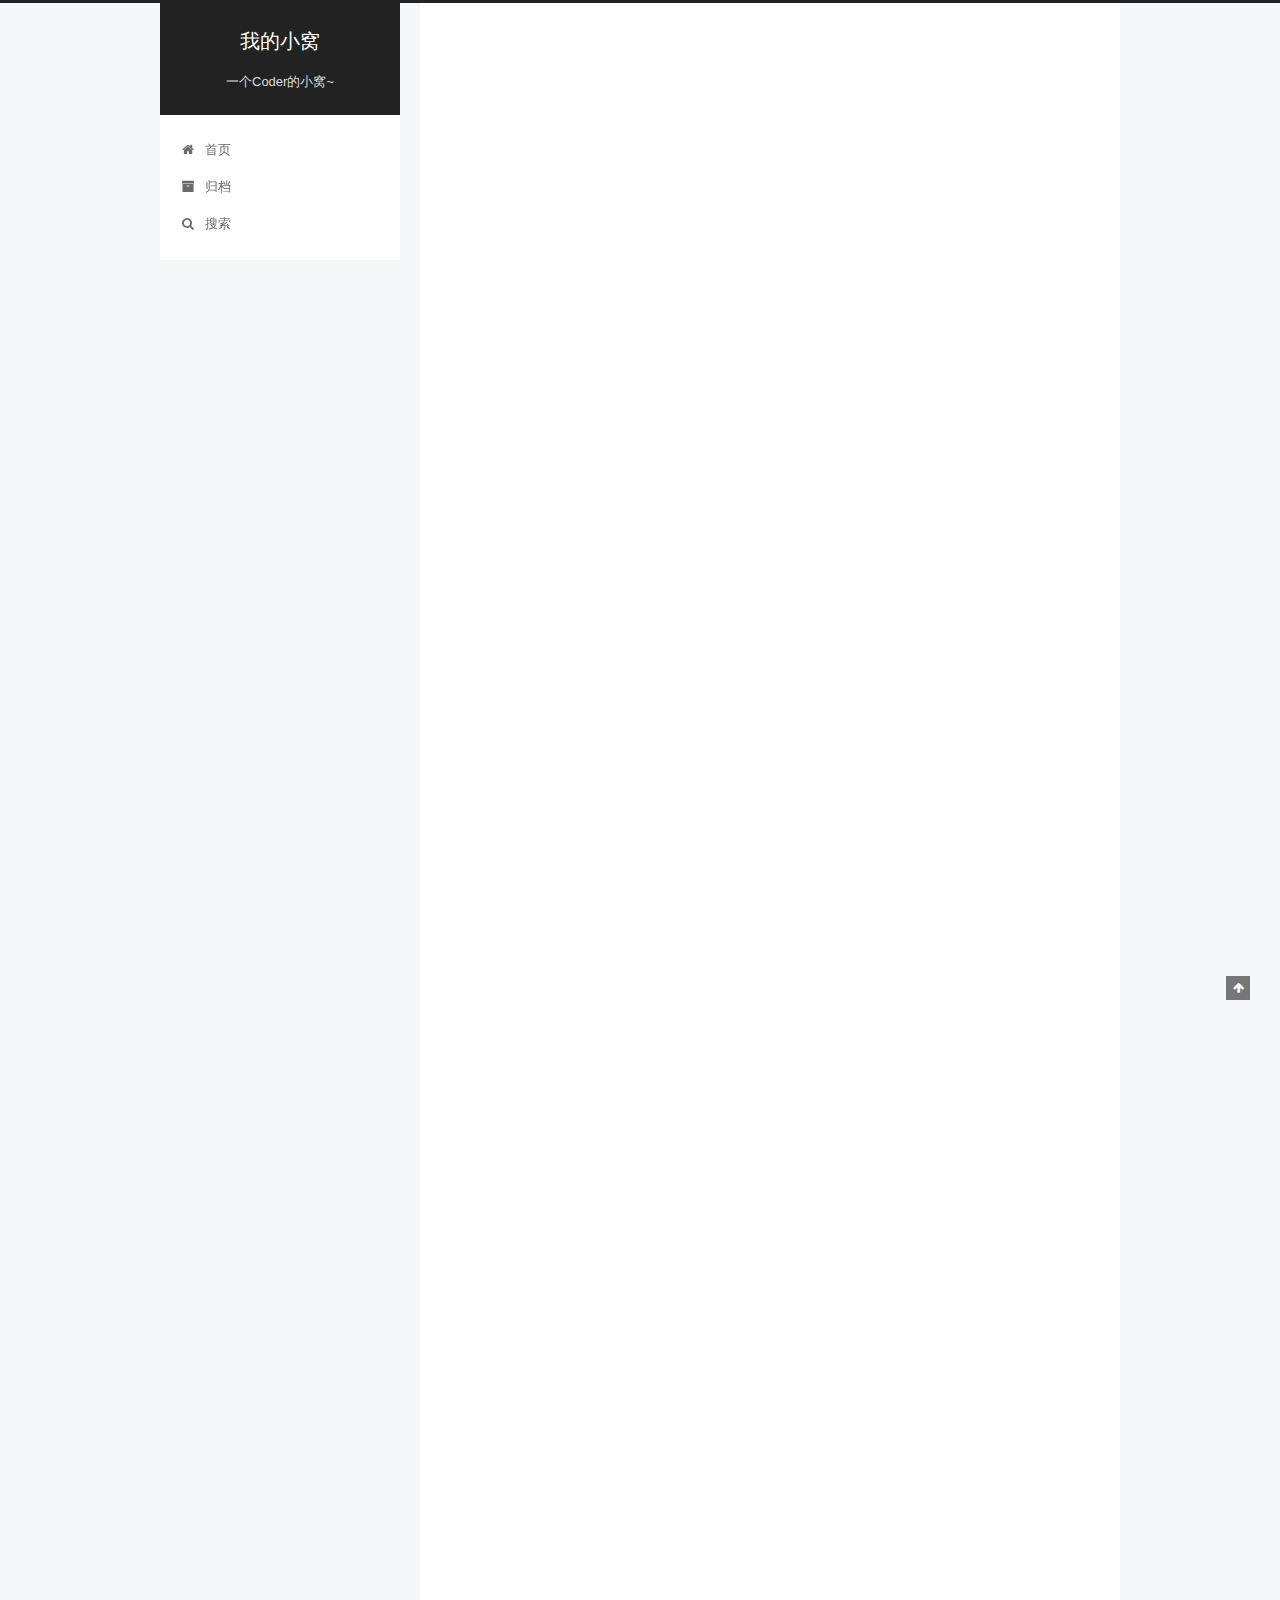
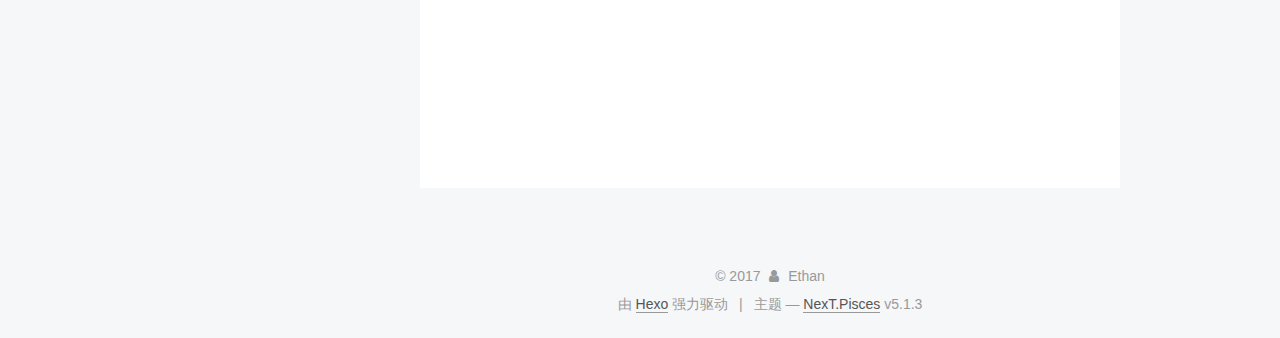
<file: 2017/12/19/使用GitHub-Page建立博客/index.html>
<!DOCTYPE html>



  


<html class="theme-next pisces use-motion" lang="zh-Hans">
<head>
  <meta charset="UTF-8"/>
<meta http-equiv="X-UA-Compatible" content="IE=edge" />
<meta name="viewport" content="width=device-width, initial-scale=1, maximum-scale=1"/>
<meta name="theme-color" content="#222">









<meta http-equiv="Cache-Control" content="no-transform" />
<meta http-equiv="Cache-Control" content="no-siteapp" />
















  
  
  <link href="/lib/fancybox/source/jquery.fancybox.css?v=2.1.5" rel="stylesheet" type="text/css" />







<link href="/lib/font-awesome/css/font-awesome.min.css?v=4.6.2" rel="stylesheet" type="text/css" />

<link href="/css/main.css?v=5.1.3" rel="stylesheet" type="text/css" />


  <link rel="apple-touch-icon" sizes="180x180" href="/images/apple-touch-icon-next.png?v=5.1.3">


  <link rel="icon" type="image/png" sizes="32x32" href="/images/favicon-32x32-next.png?v=5.1.3">


  <link rel="icon" type="image/png" sizes="16x16" href="/images/favicon-16x16-next.png?v=5.1.3">


  <link rel="mask-icon" href="/images/logo.svg?v=5.1.3" color="#222">





  <meta name="keywords" content="Hexo, NexT" />










<meta name="description" content="[TOC] 安装HexoHexo目录结构_config.yml _config.yml配置教程 网站的配置信息，可以在此配置大部分的参数.package.json 应用程序的信息。EJS,Stylus和Markdown renderer以默认安装，可以自由移除.scaffolds 模版 文件夹。当您新建文章时，Hexo 会根据 scaffold 来建立文件。 Hexo的模板是指在新建的markdo">
<meta property="og:type" content="article">
<meta property="og:title" content="使用GitHub Page建立博客">
<meta property="og:url" content="https://ethanway.github.io/2017/12/19/使用GitHub-Page建立博客/index.html">
<meta property="og:site_name" content="我的小窝">
<meta property="og:description" content="[TOC] 安装HexoHexo目录结构_config.yml _config.yml配置教程 网站的配置信息，可以在此配置大部分的参数.package.json 应用程序的信息。EJS,Stylus和Markdown renderer以默认安装，可以自由移除.scaffolds 模版 文件夹。当您新建文章时，Hexo 会根据 scaffold 来建立文件。 Hexo的模板是指在新建的markdo">
<meta property="og:locale" content="zh-Hans">
<meta property="og:updated_time" content="2017-12-19T08:43:21.755Z">
<meta name="twitter:card" content="summary">
<meta name="twitter:title" content="使用GitHub Page建立博客">
<meta name="twitter:description" content="[TOC] 安装HexoHexo目录结构_config.yml _config.yml配置教程 网站的配置信息，可以在此配置大部分的参数.package.json 应用程序的信息。EJS,Stylus和Markdown renderer以默认安装，可以自由移除.scaffolds 模版 文件夹。当您新建文章时，Hexo 会根据 scaffold 来建立文件。 Hexo的模板是指在新建的markdo">



<script type="text/javascript" id="hexo.configurations">
  var NexT = window.NexT || {};
  var CONFIG = {
    root: '/',
    scheme: 'Pisces',
    version: '5.1.3',
    sidebar: {"position":"left","display":"post","offset":12,"b2t":false,"scrollpercent":false,"onmobile":false},
    fancybox: true,
    tabs: true,
    motion: {"enable":true,"async":false,"transition":{"post_block":"fadeIn","post_header":"slideDownIn","post_body":"slideDownIn","coll_header":"slideLeftIn","sidebar":"slideUpIn"}},
    duoshuo: {
      userId: '0',
      author: '博主'
    },
    algolia: {
      applicationID: '',
      apiKey: '',
      indexName: '',
      hits: {"per_page":10},
      labels: {"input_placeholder":"Search for Posts","hits_empty":"We didn't find any results for the search: ${query}","hits_stats":"${hits} results found in ${time} ms"}
    }
  };
</script>



  <link rel="canonical" href="https://ethanway.github.io/2017/12/19/使用GitHub-Page建立博客/"/>





  <title>使用GitHub Page建立博客 | 我的小窝</title>
  








</head>

<body itemscope itemtype="http://schema.org/WebPage" lang="zh-Hans">

  
  
    
  

  <div class="container sidebar-position-left page-post-detail">
    <div class="headband"></div>

    <header id="header" class="header" itemscope itemtype="http://schema.org/WPHeader">
      <div class="header-inner"><div class="site-brand-wrapper">
  <div class="site-meta ">
    

    <div class="custom-logo-site-title">
      <a href="/"  class="brand" rel="start">
        <span class="logo-line-before"><i></i></span>
        <span class="site-title">我的小窝</span>
        <span class="logo-line-after"><i></i></span>
      </a>
    </div>
      
        <p class="site-subtitle">一个Coder的小窝~</p>
      
  </div>

  <div class="site-nav-toggle">
    <button>
      <span class="btn-bar"></span>
      <span class="btn-bar"></span>
      <span class="btn-bar"></span>
    </button>
  </div>
</div>

<nav class="site-nav">
  

  
    <ul id="menu" class="menu">
      
        
        <li class="menu-item menu-item-home">
          <a href="/" rel="section">
            
              <i class="menu-item-icon fa fa-fw fa-home"></i> <br />
            
            首页
          </a>
        </li>
      
        
        <li class="menu-item menu-item-archives">
          <a href="/archives/" rel="section">
            
              <i class="menu-item-icon fa fa-fw fa-archive"></i> <br />
            
            归档
          </a>
        </li>
      

      
        <li class="menu-item menu-item-search">
          
            <a href="javascript:;" class="popup-trigger">
          
            
              <i class="menu-item-icon fa fa-search fa-fw"></i> <br />
            
            搜索
          </a>
        </li>
      
    </ul>
  

  
    <div class="site-search">
      
  <div class="popup search-popup local-search-popup">
  <div class="local-search-header clearfix">
    <span class="search-icon">
      <i class="fa fa-search"></i>
    </span>
    <span class="popup-btn-close">
      <i class="fa fa-times-circle"></i>
    </span>
    <div class="local-search-input-wrapper">
      <input autocomplete="off"
             placeholder="搜索..." spellcheck="false"
             type="text" id="local-search-input">
    </div>
  </div>
  <div id="local-search-result"></div>
</div>



    </div>
  
</nav>



 </div>
    </header>

    <main id="main" class="main">
      <div class="main-inner">
        <div class="content-wrap">
          <div id="content" class="content">
            

  <div id="posts" class="posts-expand">
    

  

  
  
  

  <article class="post post-type-normal" itemscope itemtype="http://schema.org/Article">
  
  
  
  <div class="post-block">
    <link itemprop="mainEntityOfPage" href="https://ethanway.github.io/2017/12/19/使用GitHub-Page建立博客/">

    <span hidden itemprop="author" itemscope itemtype="http://schema.org/Person">
      <meta itemprop="name" content="Ethan">
      <meta itemprop="description" content="">
      <meta itemprop="image" content="/images/avatar.gif">
    </span>

    <span hidden itemprop="publisher" itemscope itemtype="http://schema.org/Organization">
      <meta itemprop="name" content="我的小窝">
    </span>

    
      <header class="post-header">

        
        
          <h1 class="post-title" itemprop="name headline">使用GitHub Page建立博客</h1>
        

        <div class="post-meta">
          <span class="post-time">
            
              <span class="post-meta-item-icon">
                <i class="fa fa-calendar-o"></i>
              </span>
              
                <span class="post-meta-item-text">发表于</span>
              
              <time title="创建于" itemprop="dateCreated datePublished" datetime="2017-12-19T16:42:55+08:00">
                2017-12-19
              </time>
            

            

            
          </span>

          

          
            
          

          
          

          

          

          

        </div>
      </header>
    

    
    
    
    <div class="post-body" itemprop="articleBody">

      
      

      
        <p>[TOC]</p>
<h1 id="安装Hexo"><a href="#安装Hexo" class="headerlink" title="安装Hexo"></a>安装Hexo</h1><h2 id="Hexo目录结构"><a href="#Hexo目录结构" class="headerlink" title="Hexo目录结构"></a>Hexo目录结构</h2><h3 id="config-yml"><a href="#config-yml" class="headerlink" title="_config.yml"></a>_config.yml</h3><ul>
<li><a href="https://hexo.io/zh-cn/docs/configuration.html" target="_blank" rel="noopener">_config.yml配置教程</a></li>
<li>网站的配置信息，可以在此配置大部分的参数.<h3 id="package-json"><a href="#package-json" class="headerlink" title="package.json"></a>package.json</h3></li>
<li>应用程序的信息。EJS,Stylus和Markdown renderer以默认安装，可以自由移除.<h3 id="scaffolds"><a href="#scaffolds" class="headerlink" title="scaffolds"></a>scaffolds</h3></li>
<li>模版 文件夹。当您新建文章时，Hexo 会根据 scaffold 来建立文件。</li>
<li>Hexo的模板是指在新建的markdown文件中默认填充的内容。例如，如果您修改scaffold/post.md中的Front-matter内容，那么每次新建一篇文章时都会包含这个修改。<h3 id="source"><a href="#source" class="headerlink" title="source"></a>source</h3></li>
<li>资源文件夹是存放用户资源的地方。除 <em>posts 文件夹之外，开头命名为 </em> (下划线)的文件 / 文件夹和隐藏的文件将会被忽略。Markdown 和 HTML 文件会被解析并放到 public 文件夹，而其他文件会被拷贝过去。<h3 id="themes"><a href="#themes" class="headerlink" title="themes"></a>themes</h3></li>
<li>主题文件夹。Hexo会根据主题来生成静态页面.</li>
</ul>
<h1 id="Hexo使用"><a href="#Hexo使用" class="headerlink" title="Hexo使用"></a>Hexo使用</h1><h2 id="开启服务器"><a href="#开启服务器" class="headerlink" title="开启服务器"></a>开启服务器</h2><ul>
<li>hexo server</li>
<li>localhost:4000 访问</li>
</ul>
<h1 id="NexT主题使用"><a href="#NexT主题使用" class="headerlink" title="NexT主题使用"></a>NexT主题使用</h1><h2 id="切换主题"><a href="#切换主题" class="headerlink" title="切换主题"></a>切换主题</h2><ul>
<li>修改配置文件theme.<h2 id="设置菜单"><a href="#设置菜单" class="headerlink" title="设置菜单"></a>设置菜单</h2></li>
<li></li>
</ul>
<h1 id="文章编写"><a href="#文章编写" class="headerlink" title="文章编写"></a>文章编写</h1><h2 id="编写提交一个文章"><a href="#编写提交一个文章" class="headerlink" title="编写提交一个文章"></a>编写提交一个文章</h2><ol>
<li>hexo new post “title”</li>
<li>去本地目录编写md代码.</li>
<li>hexo g</li>
<li>hexo d</li>
<li>hexo deploy</li>
</ol>

      
    </div>
    
    
    

    

    

    

    <footer class="post-footer">
      

      
      
      

      
        <div class="post-nav">
          <div class="post-nav-next post-nav-item">
            
          </div>

          <span class="post-nav-divider"></span>

          <div class="post-nav-prev post-nav-item">
            
              <a href="/2017/12/19/JQuery选择器：我的JQuery兄弟/" rel="prev" title="JQuery选择器：我的JQuery兄弟.">
                JQuery选择器：我的JQuery兄弟. <i class="fa fa-chevron-right"></i>
              </a>
            
          </div>
        </div>
      

      
      
    </footer>
  </div>
  
  
  
  </article>



    <div class="post-spread">
      
    </div>
  </div>


          </div>
          


          

  



        </div>
        
          
  
  <div class="sidebar-toggle">
    <div class="sidebar-toggle-line-wrap">
      <span class="sidebar-toggle-line sidebar-toggle-line-first"></span>
      <span class="sidebar-toggle-line sidebar-toggle-line-middle"></span>
      <span class="sidebar-toggle-line sidebar-toggle-line-last"></span>
    </div>
  </div>

  <aside id="sidebar" class="sidebar">
    
    <div class="sidebar-inner">

      

      
        <ul class="sidebar-nav motion-element">
          <li class="sidebar-nav-toc sidebar-nav-active" data-target="post-toc-wrap">
            文章目录
          </li>
          <li class="sidebar-nav-overview" data-target="site-overview-wrap">
            站点概览
          </li>
        </ul>
      

      <section class="site-overview-wrap sidebar-panel">
        <div class="site-overview">
          <div class="site-author motion-element" itemprop="author" itemscope itemtype="http://schema.org/Person">
            
              <p class="site-author-name" itemprop="name">Ethan</p>
              <p class="site-description motion-element" itemprop="description">一个Coder的小窝~</p>
          </div>

          <nav class="site-state motion-element">

            
              <div class="site-state-item site-state-posts">
              
                <a href="/archives/">
              
                  <span class="site-state-item-count">7</span>
                  <span class="site-state-item-name">日志</span>
                </a>
              </div>
            

            

            

          </nav>

          

          <div class="links-of-author motion-element">
            
          </div>

          
          

          
          

          

        </div>
      </section>

      
      <!--noindex-->
        <section class="post-toc-wrap motion-element sidebar-panel sidebar-panel-active">
          <div class="post-toc">

            
              
            

            
              <div class="post-toc-content"><ol class="nav"><li class="nav-item nav-level-1"><a class="nav-link" href="#安装Hexo"><span class="nav-number">1.</span> <span class="nav-text"><a href="#&#x5B89;&#x88C5;Hexo" class="headerlink" title="&#x5B89;&#x88C5;Hexo"></a>&#x5B89;&#x88C5;Hexo</span></a><ol class="nav-child"><li class="nav-item nav-level-2"><a class="nav-link" href="#Hexo目录结构"><span class="nav-number">1.1.</span> <span class="nav-text"><a href="#Hexo&#x76EE;&#x5F55;&#x7ED3;&#x6784;" class="headerlink" title="Hexo&#x76EE;&#x5F55;&#x7ED3;&#x6784;"></a>Hexo&#x76EE;&#x5F55;&#x7ED3;&#x6784;</span></a><ol class="nav-child"><li class="nav-item nav-level-3"><a class="nav-link" href="#config-yml"><span class="nav-number">1.1.1.</span> <span class="nav-text"><a href="#config-yml" class="headerlink" title="_config.yml"></a>_config.yml</span></a></li><li class="nav-item nav-level-3"><a class="nav-link" href="#package-json"><span class="nav-number">1.1.2.</span> <span class="nav-text"><a href="#package-json" class="headerlink" title="package.json"></a>package.json</span></a></li><li class="nav-item nav-level-3"><a class="nav-link" href="#scaffolds"><span class="nav-number">1.1.3.</span> <span class="nav-text"><a href="#scaffolds" class="headerlink" title="scaffolds"></a>scaffolds</span></a></li><li class="nav-item nav-level-3"><a class="nav-link" href="#source"><span class="nav-number">1.1.4.</span> <span class="nav-text"><a href="#source" class="headerlink" title="source"></a>source</span></a></li><li class="nav-item nav-level-3"><a class="nav-link" href="#themes"><span class="nav-number">1.1.5.</span> <span class="nav-text"><a href="#themes" class="headerlink" title="themes"></a>themes</span></a></li></ol></li></ol></li><li class="nav-item nav-level-1"><a class="nav-link" href="#Hexo使用"><span class="nav-number">2.</span> <span class="nav-text"><a href="#Hexo&#x4F7F;&#x7528;" class="headerlink" title="Hexo&#x4F7F;&#x7528;"></a>Hexo&#x4F7F;&#x7528;</span></a><ol class="nav-child"><li class="nav-item nav-level-2"><a class="nav-link" href="#开启服务器"><span class="nav-number">2.1.</span> <span class="nav-text"><a href="#&#x5F00;&#x542F;&#x670D;&#x52A1;&#x5668;" class="headerlink" title="&#x5F00;&#x542F;&#x670D;&#x52A1;&#x5668;"></a>&#x5F00;&#x542F;&#x670D;&#x52A1;&#x5668;</span></a></li></ol></li><li class="nav-item nav-level-1"><a class="nav-link" href="#NexT主题使用"><span class="nav-number">3.</span> <span class="nav-text"><a href="#NexT&#x4E3B;&#x9898;&#x4F7F;&#x7528;" class="headerlink" title="NexT&#x4E3B;&#x9898;&#x4F7F;&#x7528;"></a>NexT&#x4E3B;&#x9898;&#x4F7F;&#x7528;</span></a><ol class="nav-child"><li class="nav-item nav-level-2"><a class="nav-link" href="#切换主题"><span class="nav-number">3.1.</span> <span class="nav-text"><a href="#&#x5207;&#x6362;&#x4E3B;&#x9898;" class="headerlink" title="&#x5207;&#x6362;&#x4E3B;&#x9898;"></a>&#x5207;&#x6362;&#x4E3B;&#x9898;</span></a></li><li class="nav-item nav-level-2"><a class="nav-link" href="#设置菜单"><span class="nav-number">3.2.</span> <span class="nav-text"><a href="#&#x8BBE;&#x7F6E;&#x83DC;&#x5355;" class="headerlink" title="&#x8BBE;&#x7F6E;&#x83DC;&#x5355;"></a>&#x8BBE;&#x7F6E;&#x83DC;&#x5355;</span></a></li></ol></li><li class="nav-item nav-level-1"><a class="nav-link" href="#文章编写"><span class="nav-number">4.</span> <span class="nav-text"><a href="#&#x6587;&#x7AE0;&#x7F16;&#x5199;" class="headerlink" title="&#x6587;&#x7AE0;&#x7F16;&#x5199;"></a>&#x6587;&#x7AE0;&#x7F16;&#x5199;</span></a><ol class="nav-child"><li class="nav-item nav-level-2"><a class="nav-link" href="#编写提交一个文章"><span class="nav-number">4.1.</span> <span class="nav-text"><a href="#&#x7F16;&#x5199;&#x63D0;&#x4EA4;&#x4E00;&#x4E2A;&#x6587;&#x7AE0;" class="headerlink" title="&#x7F16;&#x5199;&#x63D0;&#x4EA4;&#x4E00;&#x4E2A;&#x6587;&#x7AE0;"></a>&#x7F16;&#x5199;&#x63D0;&#x4EA4;&#x4E00;&#x4E2A;&#x6587;&#x7AE0;</span></a></li></ol></li></ol></div>
            

          </div>
        </section>
      <!--/noindex-->
      

      

    </div>
  </aside>


        
      </div>
    </main>

    <footer id="footer" class="footer">
      <div class="footer-inner">
        <div class="copyright">&copy; <span itemprop="copyrightYear">2017</span>
  <span class="with-love">
    <i class="fa fa-user"></i>
  </span>
  <span class="author" itemprop="copyrightHolder">Ethan</span>

  
</div>


  <div class="powered-by">由 <a class="theme-link" target="_blank" href="https://hexo.io">Hexo</a> 强力驱动</div>



  <span class="post-meta-divider">|</span>



  <div class="theme-info">主题 &mdash; <a class="theme-link" target="_blank" href="https://github.com/iissnan/hexo-theme-next">NexT.Pisces</a> v5.1.3</div>




        







        
      </div>
    </footer>

    
      <div class="back-to-top">
        <i class="fa fa-arrow-up"></i>
        
      </div>
    

    

  </div>

  

<script type="text/javascript">
  if (Object.prototype.toString.call(window.Promise) !== '[object Function]') {
    window.Promise = null;
  }
</script>









  












  
  
    <script type="text/javascript" src="/lib/jquery/index.js?v=2.1.3"></script>
  

  
  
    <script type="text/javascript" src="/lib/fastclick/lib/fastclick.min.js?v=1.0.6"></script>
  

  
  
    <script type="text/javascript" src="/lib/jquery_lazyload/jquery.lazyload.js?v=1.9.7"></script>
  

  
  
    <script type="text/javascript" src="/lib/velocity/velocity.min.js?v=1.2.1"></script>
  

  
  
    <script type="text/javascript" src="/lib/velocity/velocity.ui.min.js?v=1.2.1"></script>
  

  
  
    <script type="text/javascript" src="/lib/fancybox/source/jquery.fancybox.pack.js?v=2.1.5"></script>
  


  


  <script type="text/javascript" src="/js/src/utils.js?v=5.1.3"></script>

  <script type="text/javascript" src="/js/src/motion.js?v=5.1.3"></script>



  
  


  <script type="text/javascript" src="/js/src/affix.js?v=5.1.3"></script>

  <script type="text/javascript" src="/js/src/schemes/pisces.js?v=5.1.3"></script>



  
  <script type="text/javascript" src="/js/src/scrollspy.js?v=5.1.3"></script>
<script type="text/javascript" src="/js/src/post-details.js?v=5.1.3"></script>



  


  <script type="text/javascript" src="/js/src/bootstrap.js?v=5.1.3"></script>



  


  




	





  





  












  

  <script type="text/javascript">
    // Popup Window;
    var isfetched = false;
    var isXml = true;
    // Search DB path;
    var search_path = "search.xml";
    if (search_path.length === 0) {
      search_path = "search.xml";
    } else if (/json$/i.test(search_path)) {
      isXml = false;
    }
    var path = "/" + search_path;
    // monitor main search box;

    var onPopupClose = function (e) {
      $('.popup').hide();
      $('#local-search-input').val('');
      $('.search-result-list').remove();
      $('#no-result').remove();
      $(".local-search-pop-overlay").remove();
      $('body').css('overflow', '');
    }

    function proceedsearch() {
      $("body")
        .append('<div class="search-popup-overlay local-search-pop-overlay"></div>')
        .css('overflow', 'hidden');
      $('.search-popup-overlay').click(onPopupClose);
      $('.popup').toggle();
      var $localSearchInput = $('#local-search-input');
      $localSearchInput.attr("autocapitalize", "none");
      $localSearchInput.attr("autocorrect", "off");
      $localSearchInput.focus();
    }

    // search function;
    var searchFunc = function(path, search_id, content_id) {
      'use strict';

      // start loading animation
      $("body")
        .append('<div class="search-popup-overlay local-search-pop-overlay">' +
          '<div id="search-loading-icon">' +
          '<i class="fa fa-spinner fa-pulse fa-5x fa-fw"></i>' +
          '</div>' +
          '</div>')
        .css('overflow', 'hidden');
      $("#search-loading-icon").css('margin', '20% auto 0 auto').css('text-align', 'center');

      $.ajax({
        url: path,
        dataType: isXml ? "xml" : "json",
        async: true,
        success: function(res) {
          // get the contents from search data
          isfetched = true;
          $('.popup').detach().appendTo('.header-inner');
          var datas = isXml ? $("entry", res).map(function() {
            return {
              title: $("title", this).text(),
              content: $("content",this).text(),
              url: $("url" , this).text()
            };
          }).get() : res;
          var input = document.getElementById(search_id);
          var resultContent = document.getElementById(content_id);
          var inputEventFunction = function() {
            var searchText = input.value.trim().toLowerCase();
            var keywords = searchText.split(/[\s\-]+/);
            if (keywords.length > 1) {
              keywords.push(searchText);
            }
            var resultItems = [];
            if (searchText.length > 0) {
              // perform local searching
              datas.forEach(function(data) {
                var isMatch = false;
                var hitCount = 0;
                var searchTextCount = 0;
                var title = data.title.trim();
                var titleInLowerCase = title.toLowerCase();
                var content = data.content.trim().replace(/<[^>]+>/g,"");
                var contentInLowerCase = content.toLowerCase();
                var articleUrl = decodeURIComponent(data.url);
                var indexOfTitle = [];
                var indexOfContent = [];
                // only match articles with not empty titles
                if(title != '') {
                  keywords.forEach(function(keyword) {
                    function getIndexByWord(word, text, caseSensitive) {
                      var wordLen = word.length;
                      if (wordLen === 0) {
                        return [];
                      }
                      var startPosition = 0, position = [], index = [];
                      if (!caseSensitive) {
                        text = text.toLowerCase();
                        word = word.toLowerCase();
                      }
                      while ((position = text.indexOf(word, startPosition)) > -1) {
                        index.push({position: position, word: word});
                        startPosition = position + wordLen;
                      }
                      return index;
                    }

                    indexOfTitle = indexOfTitle.concat(getIndexByWord(keyword, titleInLowerCase, false));
                    indexOfContent = indexOfContent.concat(getIndexByWord(keyword, contentInLowerCase, false));
                  });
                  if (indexOfTitle.length > 0 || indexOfContent.length > 0) {
                    isMatch = true;
                    hitCount = indexOfTitle.length + indexOfContent.length;
                  }
                }

                // show search results

                if (isMatch) {
                  // sort index by position of keyword

                  [indexOfTitle, indexOfContent].forEach(function (index) {
                    index.sort(function (itemLeft, itemRight) {
                      if (itemRight.position !== itemLeft.position) {
                        return itemRight.position - itemLeft.position;
                      } else {
                        return itemLeft.word.length - itemRight.word.length;
                      }
                    });
                  });

                  // merge hits into slices

                  function mergeIntoSlice(text, start, end, index) {
                    var item = index[index.length - 1];
                    var position = item.position;
                    var word = item.word;
                    var hits = [];
                    var searchTextCountInSlice = 0;
                    while (position + word.length <= end && index.length != 0) {
                      if (word === searchText) {
                        searchTextCountInSlice++;
                      }
                      hits.push({position: position, length: word.length});
                      var wordEnd = position + word.length;

                      // move to next position of hit

                      index.pop();
                      while (index.length != 0) {
                        item = index[index.length - 1];
                        position = item.position;
                        word = item.word;
                        if (wordEnd > position) {
                          index.pop();
                        } else {
                          break;
                        }
                      }
                    }
                    searchTextCount += searchTextCountInSlice;
                    return {
                      hits: hits,
                      start: start,
                      end: end,
                      searchTextCount: searchTextCountInSlice
                    };
                  }

                  var slicesOfTitle = [];
                  if (indexOfTitle.length != 0) {
                    slicesOfTitle.push(mergeIntoSlice(title, 0, title.length, indexOfTitle));
                  }

                  var slicesOfContent = [];
                  while (indexOfContent.length != 0) {
                    var item = indexOfContent[indexOfContent.length - 1];
                    var position = item.position;
                    var word = item.word;
                    // cut out 100 characters
                    var start = position - 20;
                    var end = position + 80;
                    if(start < 0){
                      start = 0;
                    }
                    if (end < position + word.length) {
                      end = position + word.length;
                    }
                    if(end > content.length){
                      end = content.length;
                    }
                    slicesOfContent.push(mergeIntoSlice(content, start, end, indexOfContent));
                  }

                  // sort slices in content by search text's count and hits' count

                  slicesOfContent.sort(function (sliceLeft, sliceRight) {
                    if (sliceLeft.searchTextCount !== sliceRight.searchTextCount) {
                      return sliceRight.searchTextCount - sliceLeft.searchTextCount;
                    } else if (sliceLeft.hits.length !== sliceRight.hits.length) {
                      return sliceRight.hits.length - sliceLeft.hits.length;
                    } else {
                      return sliceLeft.start - sliceRight.start;
                    }
                  });

                  // select top N slices in content

                  var upperBound = parseInt('1');
                  if (upperBound >= 0) {
                    slicesOfContent = slicesOfContent.slice(0, upperBound);
                  }

                  // highlight title and content

                  function highlightKeyword(text, slice) {
                    var result = '';
                    var prevEnd = slice.start;
                    slice.hits.forEach(function (hit) {
                      result += text.substring(prevEnd, hit.position);
                      var end = hit.position + hit.length;
                      result += '<b class="search-keyword">' + text.substring(hit.position, end) + '</b>';
                      prevEnd = end;
                    });
                    result += text.substring(prevEnd, slice.end);
                    return result;
                  }

                  var resultItem = '';

                  if (slicesOfTitle.length != 0) {
                    resultItem += "<li><a href='" + articleUrl + "' class='search-result-title'>" + highlightKeyword(title, slicesOfTitle[0]) + "</a>";
                  } else {
                    resultItem += "<li><a href='" + articleUrl + "' class='search-result-title'>" + title + "</a>";
                  }

                  slicesOfContent.forEach(function (slice) {
                    resultItem += "<a href='" + articleUrl + "'>" +
                      "<p class=\"search-result\">" + highlightKeyword(content, slice) +
                      "...</p>" + "</a>";
                  });

                  resultItem += "</li>";
                  resultItems.push({
                    item: resultItem,
                    searchTextCount: searchTextCount,
                    hitCount: hitCount,
                    id: resultItems.length
                  });
                }
              })
            };
            if (keywords.length === 1 && keywords[0] === "") {
              resultContent.innerHTML = '<div id="no-result"><i class="fa fa-search fa-5x" /></div>'
            } else if (resultItems.length === 0) {
              resultContent.innerHTML = '<div id="no-result"><i class="fa fa-frown-o fa-5x" /></div>'
            } else {
              resultItems.sort(function (resultLeft, resultRight) {
                if (resultLeft.searchTextCount !== resultRight.searchTextCount) {
                  return resultRight.searchTextCount - resultLeft.searchTextCount;
                } else if (resultLeft.hitCount !== resultRight.hitCount) {
                  return resultRight.hitCount - resultLeft.hitCount;
                } else {
                  return resultRight.id - resultLeft.id;
                }
              });
              var searchResultList = '<ul class=\"search-result-list\">';
              resultItems.forEach(function (result) {
                searchResultList += result.item;
              })
              searchResultList += "</ul>";
              resultContent.innerHTML = searchResultList;
            }
          }

          if ('auto' === 'auto') {
            input.addEventListener('input', inputEventFunction);
          } else {
            $('.search-icon').click(inputEventFunction);
            input.addEventListener('keypress', function (event) {
              if (event.keyCode === 13) {
                inputEventFunction();
              }
            });
          }

          // remove loading animation
          $(".local-search-pop-overlay").remove();
          $('body').css('overflow', '');

          proceedsearch();
        }
      });
    }

    // handle and trigger popup window;
    $('.popup-trigger').click(function(e) {
      e.stopPropagation();
      if (isfetched === false) {
        searchFunc(path, 'local-search-input', 'local-search-result');
      } else {
        proceedsearch();
      };
    });

    $('.popup-btn-close').click(onPopupClose);
    $('.popup').click(function(e){
      e.stopPropagation();
    });
    $(document).on('keyup', function (event) {
      var shouldDismissSearchPopup = event.which === 27 &&
        $('.search-popup').is(':visible');
      if (shouldDismissSearchPopup) {
        onPopupClose();
      }
    });
  </script>





  

  

  

  
  

  

  

  

</body>
</html>
</file>
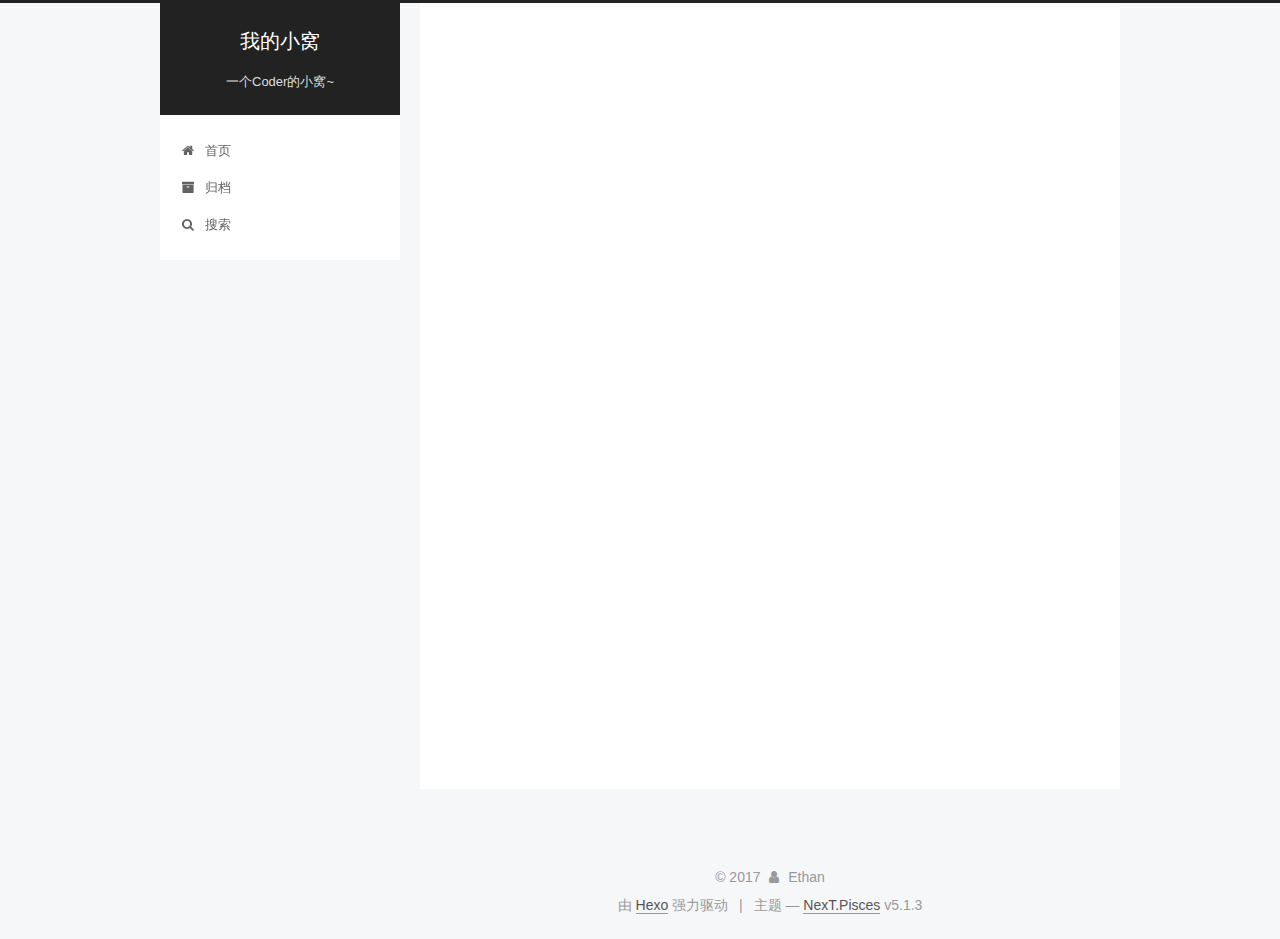
<file: 2017/12/19/我的JavaWeb学习路线/index.html>
<!DOCTYPE html>



  


<html class="theme-next pisces use-motion" lang="zh-Hans">
<head>
  <meta charset="UTF-8"/>
<meta http-equiv="X-UA-Compatible" content="IE=edge" />
<meta name="viewport" content="width=device-width, initial-scale=1, maximum-scale=1"/>
<meta name="theme-color" content="#222">









<meta http-equiv="Cache-Control" content="no-transform" />
<meta http-equiv="Cache-Control" content="no-siteapp" />
















  
  
  <link href="/lib/fancybox/source/jquery.fancybox.css?v=2.1.5" rel="stylesheet" type="text/css" />







<link href="/lib/font-awesome/css/font-awesome.min.css?v=4.6.2" rel="stylesheet" type="text/css" />

<link href="/css/main.css?v=5.1.3" rel="stylesheet" type="text/css" />


  <link rel="apple-touch-icon" sizes="180x180" href="/images/apple-touch-icon-next.png?v=5.1.3">


  <link rel="icon" type="image/png" sizes="32x32" href="/images/favicon-32x32-next.png?v=5.1.3">


  <link rel="icon" type="image/png" sizes="16x16" href="/images/favicon-16x16-next.png?v=5.1.3">


  <link rel="mask-icon" href="/images/logo.svg?v=5.1.3" color="#222">





  <meta name="keywords" content="Hexo, NexT" />










<meta name="description" content="我的JavaWeb学习路线 第一阶段: Java 基础，包括 Java 语法，面向对象特征，常见API，集合框架。(基础） 第二阶段:Java API：输入输出，多线程，网络编程，反射注解等，Java 的精华部分。(重点) 第三阶段:数据库 SQL 基础，包括增删改查操作以及多表查询。Oracle Mysql 二选一吧。(我的项目都是用的 Mysql 第四阶段: JDBC 编程:包括 JDBC 原">
<meta property="og:type" content="article">
<meta property="og:title" content="我的JavaWeb学习路线">
<meta property="og:url" content="https://ethanway.github.io/2017/12/19/我的JavaWeb学习路线/index.html">
<meta property="og:site_name" content="我的小窝">
<meta property="og:description" content="我的JavaWeb学习路线 第一阶段: Java 基础，包括 Java 语法，面向对象特征，常见API，集合框架。(基础） 第二阶段:Java API：输入输出，多线程，网络编程，反射注解等，Java 的精华部分。(重点) 第三阶段:数据库 SQL 基础，包括增删改查操作以及多表查询。Oracle Mysql 二选一吧。(我的项目都是用的 Mysql 第四阶段: JDBC 编程:包括 JDBC 原">
<meta property="og:locale" content="zh-Hans">
<meta property="og:updated_time" content="2017-12-19T15:07:04.359Z">
<meta name="twitter:card" content="summary">
<meta name="twitter:title" content="我的JavaWeb学习路线">
<meta name="twitter:description" content="我的JavaWeb学习路线 第一阶段: Java 基础，包括 Java 语法，面向对象特征，常见API，集合框架。(基础） 第二阶段:Java API：输入输出，多线程，网络编程，反射注解等，Java 的精华部分。(重点) 第三阶段:数据库 SQL 基础，包括增删改查操作以及多表查询。Oracle Mysql 二选一吧。(我的项目都是用的 Mysql 第四阶段: JDBC 编程:包括 JDBC 原">



<script type="text/javascript" id="hexo.configurations">
  var NexT = window.NexT || {};
  var CONFIG = {
    root: '/',
    scheme: 'Pisces',
    version: '5.1.3',
    sidebar: {"position":"left","display":"post","offset":12,"b2t":false,"scrollpercent":false,"onmobile":false},
    fancybox: true,
    tabs: true,
    motion: {"enable":true,"async":false,"transition":{"post_block":"fadeIn","post_header":"slideDownIn","post_body":"slideDownIn","coll_header":"slideLeftIn","sidebar":"slideUpIn"}},
    duoshuo: {
      userId: '0',
      author: '博主'
    },
    algolia: {
      applicationID: '',
      apiKey: '',
      indexName: '',
      hits: {"per_page":10},
      labels: {"input_placeholder":"Search for Posts","hits_empty":"We didn't find any results for the search: ${query}","hits_stats":"${hits} results found in ${time} ms"}
    }
  };
</script>



  <link rel="canonical" href="https://ethanway.github.io/2017/12/19/我的JavaWeb学习路线/"/>





  <title>我的JavaWeb学习路线 | 我的小窝</title>
  








</head>

<body itemscope itemtype="http://schema.org/WebPage" lang="zh-Hans">

  
  
    
  

  <div class="container sidebar-position-left page-post-detail">
    <div class="headband"></div>

    <header id="header" class="header" itemscope itemtype="http://schema.org/WPHeader">
      <div class="header-inner"><div class="site-brand-wrapper">
  <div class="site-meta ">
    

    <div class="custom-logo-site-title">
      <a href="/"  class="brand" rel="start">
        <span class="logo-line-before"><i></i></span>
        <span class="site-title">我的小窝</span>
        <span class="logo-line-after"><i></i></span>
      </a>
    </div>
      
        <p class="site-subtitle">一个Coder的小窝~</p>
      
  </div>

  <div class="site-nav-toggle">
    <button>
      <span class="btn-bar"></span>
      <span class="btn-bar"></span>
      <span class="btn-bar"></span>
    </button>
  </div>
</div>

<nav class="site-nav">
  

  
    <ul id="menu" class="menu">
      
        
        <li class="menu-item menu-item-home">
          <a href="/" rel="section">
            
              <i class="menu-item-icon fa fa-fw fa-home"></i> <br />
            
            首页
          </a>
        </li>
      
        
        <li class="menu-item menu-item-archives">
          <a href="/archives/" rel="section">
            
              <i class="menu-item-icon fa fa-fw fa-archive"></i> <br />
            
            归档
          </a>
        </li>
      

      
        <li class="menu-item menu-item-search">
          
            <a href="javascript:;" class="popup-trigger">
          
            
              <i class="menu-item-icon fa fa-search fa-fw"></i> <br />
            
            搜索
          </a>
        </li>
      
    </ul>
  

  
    <div class="site-search">
      
  <div class="popup search-popup local-search-popup">
  <div class="local-search-header clearfix">
    <span class="search-icon">
      <i class="fa fa-search"></i>
    </span>
    <span class="popup-btn-close">
      <i class="fa fa-times-circle"></i>
    </span>
    <div class="local-search-input-wrapper">
      <input autocomplete="off"
             placeholder="搜索..." spellcheck="false"
             type="text" id="local-search-input">
    </div>
  </div>
  <div id="local-search-result"></div>
</div>



    </div>
  
</nav>



 </div>
    </header>

    <main id="main" class="main">
      <div class="main-inner">
        <div class="content-wrap">
          <div id="content" class="content">
            

  <div id="posts" class="posts-expand">
    

  

  
  
  

  <article class="post post-type-normal" itemscope itemtype="http://schema.org/Article">
  
  
  
  <div class="post-block">
    <link itemprop="mainEntityOfPage" href="https://ethanway.github.io/2017/12/19/我的JavaWeb学习路线/">

    <span hidden itemprop="author" itemscope itemtype="http://schema.org/Person">
      <meta itemprop="name" content="Ethan">
      <meta itemprop="description" content="">
      <meta itemprop="image" content="/images/avatar.gif">
    </span>

    <span hidden itemprop="publisher" itemscope itemtype="http://schema.org/Organization">
      <meta itemprop="name" content="我的小窝">
    </span>

    
      <header class="post-header">

        
        
          <h1 class="post-title" itemprop="name headline">我的JavaWeb学习路线</h1>
        

        <div class="post-meta">
          <span class="post-time">
            
              <span class="post-meta-item-icon">
                <i class="fa fa-calendar-o"></i>
              </span>
              
                <span class="post-meta-item-text">发表于</span>
              
              <time title="创建于" itemprop="dateCreated datePublished" datetime="2017-12-19T23:06:42+08:00">
                2017-12-19
              </time>
            

            

            
          </span>

          

          
            
          

          
          

          

          

          

        </div>
      </header>
    

    
    
    
    <div class="post-body" itemprop="articleBody">

      
      

      
        <h2 id="我的JavaWeb学习路线"><a href="#我的JavaWeb学习路线" class="headerlink" title="我的JavaWeb学习路线"></a>我的JavaWeb学习路线</h2><ul>
<li><strong>第一阶段:</strong> Java 基础，包括 Java 语法，面向对象特征，常见API，集合框架。(基础）</li>
<li><strong>第二阶段:</strong>Java API：输入输出，多线程，网络编程，反射注解等，Java 的精华部分。(重点)</li>
<li><strong>第三阶段:</strong>数据库 SQL 基础，包括增删改查操作以及多表查询。Oracle Mysql 二选一吧。(我的项目都是用的 Mysql</li>
<li><strong>第四阶段:</strong> JDBC 编程:包括 JDBC 原理， JDBC 连接库， JDBC API，虽然现在 Hibernate 比 JDBC 要方便许多，但是 JDBC 技术仍然在使用， JDBC 思想尤为重要。</li>
<li><strong>第五阶段:</strong> JDBC 深入理解高级特性：包括数据库连接池，存储过程，触发器， CRM 思想(高级)这个比较不好懂，有时间的可以学习。</li>
<li><strong>第六阶段:</strong> Servlet 开发，从此开始踏入 JavaWeb 开发的重要一步，包括XML， Tomcat 服务器的安装使用操作， HTTP 协议简单理解，Servlet API 等， Java Web 开发的基础。(重要)</li>
<li><strong>第七阶段:</strong> JSP 开发: JSP 语法和标签，自定义标签， EL , JSTL 库了解以及 MVC 三层架构的设计模式理念。</li>
<li><strong>第八阶段:</strong>三大框架- Spring 、 SpringMVC 、 MyBatis ， JavaWeb 的精华部分(重要)</li>
<li><strong>第九阶段:</strong>当学习完这些知识后，你就可以深层次的学习一些企业框架， Maven 、 redis 、 log4j 等等。</li>
</ul>

      
    </div>
    
    
    

    

    

    

    <footer class="post-footer">
      

      
      
      

      
        <div class="post-nav">
          <div class="post-nav-next post-nav-item">
            
              <a href="/2017/12/19/css3-border-radius属性详解/" rel="next" title="css3 border-radius属性详解">
                <i class="fa fa-chevron-left"></i> css3 border-radius属性详解
              </a>
            
          </div>

          <span class="post-nav-divider"></span>

          <div class="post-nav-prev post-nav-item">
            
          </div>
        </div>
      

      
      
    </footer>
  </div>
  
  
  
  </article>



    <div class="post-spread">
      
    </div>
  </div>


          </div>
          


          

  



        </div>
        
          
  
  <div class="sidebar-toggle">
    <div class="sidebar-toggle-line-wrap">
      <span class="sidebar-toggle-line sidebar-toggle-line-first"></span>
      <span class="sidebar-toggle-line sidebar-toggle-line-middle"></span>
      <span class="sidebar-toggle-line sidebar-toggle-line-last"></span>
    </div>
  </div>

  <aside id="sidebar" class="sidebar">
    
    <div class="sidebar-inner">

      

      
        <ul class="sidebar-nav motion-element">
          <li class="sidebar-nav-toc sidebar-nav-active" data-target="post-toc-wrap">
            文章目录
          </li>
          <li class="sidebar-nav-overview" data-target="site-overview-wrap">
            站点概览
          </li>
        </ul>
      

      <section class="site-overview-wrap sidebar-panel">
        <div class="site-overview">
          <div class="site-author motion-element" itemprop="author" itemscope itemtype="http://schema.org/Person">
            
              <p class="site-author-name" itemprop="name">Ethan</p>
              <p class="site-description motion-element" itemprop="description">一个Coder的小窝~</p>
          </div>

          <nav class="site-state motion-element">

            
              <div class="site-state-item site-state-posts">
              
                <a href="/archives/">
              
                  <span class="site-state-item-count">5</span>
                  <span class="site-state-item-name">日志</span>
                </a>
              </div>
            

            

            

          </nav>

          

          <div class="links-of-author motion-element">
            
          </div>

          
          

          
          

          

        </div>
      </section>

      
      <!--noindex-->
        <section class="post-toc-wrap motion-element sidebar-panel sidebar-panel-active">
          <div class="post-toc">

            
              
            

            
              <div class="post-toc-content"><ol class="nav"><li class="nav-item nav-level-2"><a class="nav-link" href="#我的JavaWeb学习路线"><span class="nav-number">1.</span> <span class="nav-text"><a href="#&#x6211;&#x7684;JavaWeb&#x5B66;&#x4E60;&#x8DEF;&#x7EBF;" class="headerlink" title="&#x6211;&#x7684;JavaWeb&#x5B66;&#x4E60;&#x8DEF;&#x7EBF;"></a>&#x6211;&#x7684;JavaWeb&#x5B66;&#x4E60;&#x8DEF;&#x7EBF;</span></a></li></ol></div>
            

          </div>
        </section>
      <!--/noindex-->
      

      

    </div>
  </aside>


        
      </div>
    </main>

    <footer id="footer" class="footer">
      <div class="footer-inner">
        <div class="copyright">&copy; <span itemprop="copyrightYear">2017</span>
  <span class="with-love">
    <i class="fa fa-user"></i>
  </span>
  <span class="author" itemprop="copyrightHolder">Ethan</span>

  
</div>


  <div class="powered-by">由 <a class="theme-link" target="_blank" href="https://hexo.io">Hexo</a> 强力驱动</div>



  <span class="post-meta-divider">|</span>



  <div class="theme-info">主题 &mdash; <a class="theme-link" target="_blank" href="https://github.com/iissnan/hexo-theme-next">NexT.Pisces</a> v5.1.3</div>




        







        
      </div>
    </footer>

    
      <div class="back-to-top">
        <i class="fa fa-arrow-up"></i>
        
      </div>
    

    

  </div>

  

<script type="text/javascript">
  if (Object.prototype.toString.call(window.Promise) !== '[object Function]') {
    window.Promise = null;
  }
</script>









  












  
  
    <script type="text/javascript" src="/lib/jquery/index.js?v=2.1.3"></script>
  

  
  
    <script type="text/javascript" src="/lib/fastclick/lib/fastclick.min.js?v=1.0.6"></script>
  

  
  
    <script type="text/javascript" src="/lib/jquery_lazyload/jquery.lazyload.js?v=1.9.7"></script>
  

  
  
    <script type="text/javascript" src="/lib/velocity/velocity.min.js?v=1.2.1"></script>
  

  
  
    <script type="text/javascript" src="/lib/velocity/velocity.ui.min.js?v=1.2.1"></script>
  

  
  
    <script type="text/javascript" src="/lib/fancybox/source/jquery.fancybox.pack.js?v=2.1.5"></script>
  


  


  <script type="text/javascript" src="/js/src/utils.js?v=5.1.3"></script>

  <script type="text/javascript" src="/js/src/motion.js?v=5.1.3"></script>



  
  


  <script type="text/javascript" src="/js/src/affix.js?v=5.1.3"></script>

  <script type="text/javascript" src="/js/src/schemes/pisces.js?v=5.1.3"></script>



  
  <script type="text/javascript" src="/js/src/scrollspy.js?v=5.1.3"></script>
<script type="text/javascript" src="/js/src/post-details.js?v=5.1.3"></script>



  


  <script type="text/javascript" src="/js/src/bootstrap.js?v=5.1.3"></script>



  


  




	





  





  












  

  <script type="text/javascript">
    // Popup Window;
    var isfetched = false;
    var isXml = true;
    // Search DB path;
    var search_path = "search.xml";
    if (search_path.length === 0) {
      search_path = "search.xml";
    } else if (/json$/i.test(search_path)) {
      isXml = false;
    }
    var path = "/" + search_path;
    // monitor main search box;

    var onPopupClose = function (e) {
      $('.popup').hide();
      $('#local-search-input').val('');
      $('.search-result-list').remove();
      $('#no-result').remove();
      $(".local-search-pop-overlay").remove();
      $('body').css('overflow', '');
    }

    function proceedsearch() {
      $("body")
        .append('<div class="search-popup-overlay local-search-pop-overlay"></div>')
        .css('overflow', 'hidden');
      $('.search-popup-overlay').click(onPopupClose);
      $('.popup').toggle();
      var $localSearchInput = $('#local-search-input');
      $localSearchInput.attr("autocapitalize", "none");
      $localSearchInput.attr("autocorrect", "off");
      $localSearchInput.focus();
    }

    // search function;
    var searchFunc = function(path, search_id, content_id) {
      'use strict';

      // start loading animation
      $("body")
        .append('<div class="search-popup-overlay local-search-pop-overlay">' +
          '<div id="search-loading-icon">' +
          '<i class="fa fa-spinner fa-pulse fa-5x fa-fw"></i>' +
          '</div>' +
          '</div>')
        .css('overflow', 'hidden');
      $("#search-loading-icon").css('margin', '20% auto 0 auto').css('text-align', 'center');

      $.ajax({
        url: path,
        dataType: isXml ? "xml" : "json",
        async: true,
        success: function(res) {
          // get the contents from search data
          isfetched = true;
          $('.popup').detach().appendTo('.header-inner');
          var datas = isXml ? $("entry", res).map(function() {
            return {
              title: $("title", this).text(),
              content: $("content",this).text(),
              url: $("url" , this).text()
            };
          }).get() : res;
          var input = document.getElementById(search_id);
          var resultContent = document.getElementById(content_id);
          var inputEventFunction = function() {
            var searchText = input.value.trim().toLowerCase();
            var keywords = searchText.split(/[\s\-]+/);
            if (keywords.length > 1) {
              keywords.push(searchText);
            }
            var resultItems = [];
            if (searchText.length > 0) {
              // perform local searching
              datas.forEach(function(data) {
                var isMatch = false;
                var hitCount = 0;
                var searchTextCount = 0;
                var title = data.title.trim();
                var titleInLowerCase = title.toLowerCase();
                var content = data.content.trim().replace(/<[^>]+>/g,"");
                var contentInLowerCase = content.toLowerCase();
                var articleUrl = decodeURIComponent(data.url);
                var indexOfTitle = [];
                var indexOfContent = [];
                // only match articles with not empty titles
                if(title != '') {
                  keywords.forEach(function(keyword) {
                    function getIndexByWord(word, text, caseSensitive) {
                      var wordLen = word.length;
                      if (wordLen === 0) {
                        return [];
                      }
                      var startPosition = 0, position = [], index = [];
                      if (!caseSensitive) {
                        text = text.toLowerCase();
                        word = word.toLowerCase();
                      }
                      while ((position = text.indexOf(word, startPosition)) > -1) {
                        index.push({position: position, word: word});
                        startPosition = position + wordLen;
                      }
                      return index;
                    }

                    indexOfTitle = indexOfTitle.concat(getIndexByWord(keyword, titleInLowerCase, false));
                    indexOfContent = indexOfContent.concat(getIndexByWord(keyword, contentInLowerCase, false));
                  });
                  if (indexOfTitle.length > 0 || indexOfContent.length > 0) {
                    isMatch = true;
                    hitCount = indexOfTitle.length + indexOfContent.length;
                  }
                }

                // show search results

                if (isMatch) {
                  // sort index by position of keyword

                  [indexOfTitle, indexOfContent].forEach(function (index) {
                    index.sort(function (itemLeft, itemRight) {
                      if (itemRight.position !== itemLeft.position) {
                        return itemRight.position - itemLeft.position;
                      } else {
                        return itemLeft.word.length - itemRight.word.length;
                      }
                    });
                  });

                  // merge hits into slices

                  function mergeIntoSlice(text, start, end, index) {
                    var item = index[index.length - 1];
                    var position = item.position;
                    var word = item.word;
                    var hits = [];
                    var searchTextCountInSlice = 0;
                    while (position + word.length <= end && index.length != 0) {
                      if (word === searchText) {
                        searchTextCountInSlice++;
                      }
                      hits.push({position: position, length: word.length});
                      var wordEnd = position + word.length;

                      // move to next position of hit

                      index.pop();
                      while (index.length != 0) {
                        item = index[index.length - 1];
                        position = item.position;
                        word = item.word;
                        if (wordEnd > position) {
                          index.pop();
                        } else {
                          break;
                        }
                      }
                    }
                    searchTextCount += searchTextCountInSlice;
                    return {
                      hits: hits,
                      start: start,
                      end: end,
                      searchTextCount: searchTextCountInSlice
                    };
                  }

                  var slicesOfTitle = [];
                  if (indexOfTitle.length != 0) {
                    slicesOfTitle.push(mergeIntoSlice(title, 0, title.length, indexOfTitle));
                  }

                  var slicesOfContent = [];
                  while (indexOfContent.length != 0) {
                    var item = indexOfContent[indexOfContent.length - 1];
                    var position = item.position;
                    var word = item.word;
                    // cut out 100 characters
                    var start = position - 20;
                    var end = position + 80;
                    if(start < 0){
                      start = 0;
                    }
                    if (end < position + word.length) {
                      end = position + word.length;
                    }
                    if(end > content.length){
                      end = content.length;
                    }
                    slicesOfContent.push(mergeIntoSlice(content, start, end, indexOfContent));
                  }

                  // sort slices in content by search text's count and hits' count

                  slicesOfContent.sort(function (sliceLeft, sliceRight) {
                    if (sliceLeft.searchTextCount !== sliceRight.searchTextCount) {
                      return sliceRight.searchTextCount - sliceLeft.searchTextCount;
                    } else if (sliceLeft.hits.length !== sliceRight.hits.length) {
                      return sliceRight.hits.length - sliceLeft.hits.length;
                    } else {
                      return sliceLeft.start - sliceRight.start;
                    }
                  });

                  // select top N slices in content

                  var upperBound = parseInt('1');
                  if (upperBound >= 0) {
                    slicesOfContent = slicesOfContent.slice(0, upperBound);
                  }

                  // highlight title and content

                  function highlightKeyword(text, slice) {
                    var result = '';
                    var prevEnd = slice.start;
                    slice.hits.forEach(function (hit) {
                      result += text.substring(prevEnd, hit.position);
                      var end = hit.position + hit.length;
                      result += '<b class="search-keyword">' + text.substring(hit.position, end) + '</b>';
                      prevEnd = end;
                    });
                    result += text.substring(prevEnd, slice.end);
                    return result;
                  }

                  var resultItem = '';

                  if (slicesOfTitle.length != 0) {
                    resultItem += "<li><a href='" + articleUrl + "' class='search-result-title'>" + highlightKeyword(title, slicesOfTitle[0]) + "</a>";
                  } else {
                    resultItem += "<li><a href='" + articleUrl + "' class='search-result-title'>" + title + "</a>";
                  }

                  slicesOfContent.forEach(function (slice) {
                    resultItem += "<a href='" + articleUrl + "'>" +
                      "<p class=\"search-result\">" + highlightKeyword(content, slice) +
                      "...</p>" + "</a>";
                  });

                  resultItem += "</li>";
                  resultItems.push({
                    item: resultItem,
                    searchTextCount: searchTextCount,
                    hitCount: hitCount,
                    id: resultItems.length
                  });
                }
              })
            };
            if (keywords.length === 1 && keywords[0] === "") {
              resultContent.innerHTML = '<div id="no-result"><i class="fa fa-search fa-5x" /></div>'
            } else if (resultItems.length === 0) {
              resultContent.innerHTML = '<div id="no-result"><i class="fa fa-frown-o fa-5x" /></div>'
            } else {
              resultItems.sort(function (resultLeft, resultRight) {
                if (resultLeft.searchTextCount !== resultRight.searchTextCount) {
                  return resultRight.searchTextCount - resultLeft.searchTextCount;
                } else if (resultLeft.hitCount !== resultRight.hitCount) {
                  return resultRight.hitCount - resultLeft.hitCount;
                } else {
                  return resultRight.id - resultLeft.id;
                }
              });
              var searchResultList = '<ul class=\"search-result-list\">';
              resultItems.forEach(function (result) {
                searchResultList += result.item;
              })
              searchResultList += "</ul>";
              resultContent.innerHTML = searchResultList;
            }
          }

          if ('auto' === 'auto') {
            input.addEventListener('input', inputEventFunction);
          } else {
            $('.search-icon').click(inputEventFunction);
            input.addEventListener('keypress', function (event) {
              if (event.keyCode === 13) {
                inputEventFunction();
              }
            });
          }

          // remove loading animation
          $(".local-search-pop-overlay").remove();
          $('body').css('overflow', '');

          proceedsearch();
        }
      });
    }

    // handle and trigger popup window;
    $('.popup-trigger').click(function(e) {
      e.stopPropagation();
      if (isfetched === false) {
        searchFunc(path, 'local-search-input', 'local-search-result');
      } else {
        proceedsearch();
      };
    });

    $('.popup-btn-close').click(onPopupClose);
    $('.popup').click(function(e){
      e.stopPropagation();
    });
    $(document).on('keyup', function (event) {
      var shouldDismissSearchPopup = event.which === 27 &&
        $('.search-popup').is(':visible');
      if (shouldDismissSearchPopup) {
        onPopupClose();
      }
    });
  </script>





  

  

  

  
  

  

  

  

</body>
</html>
</file>
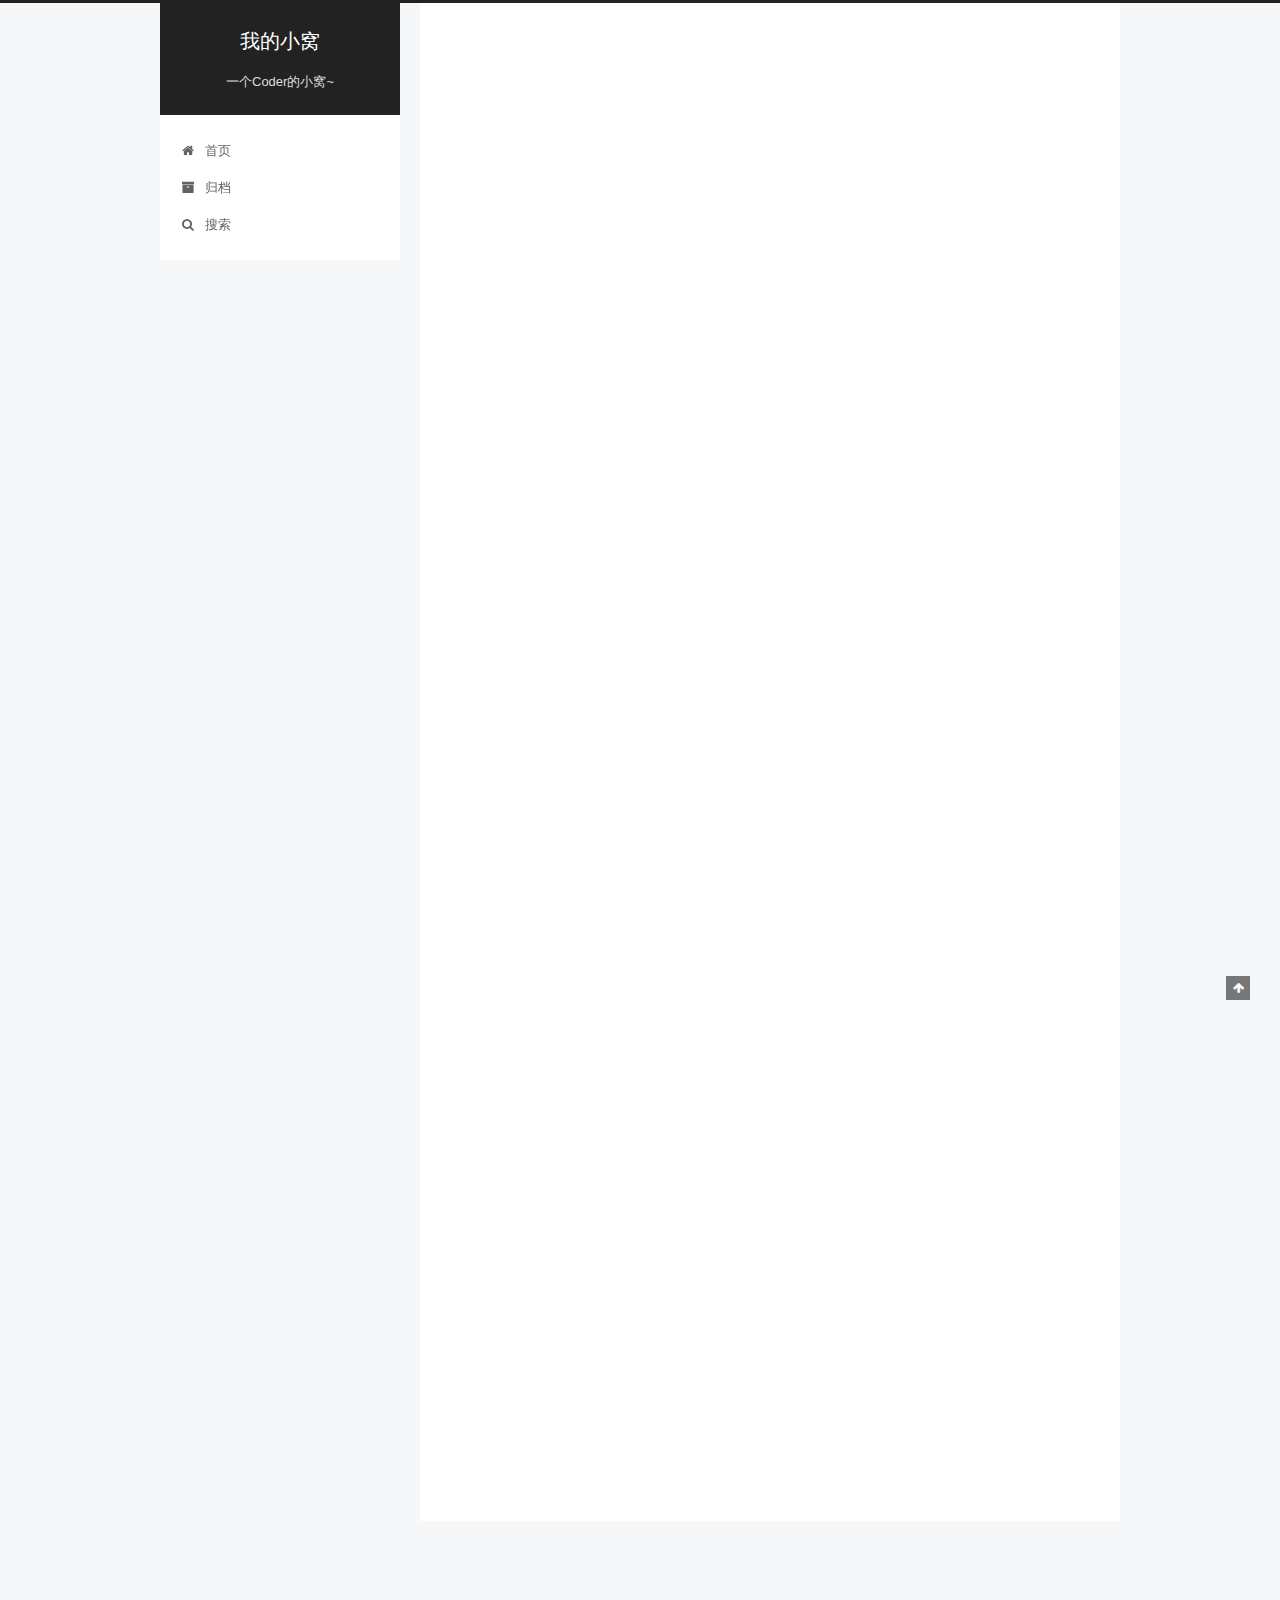
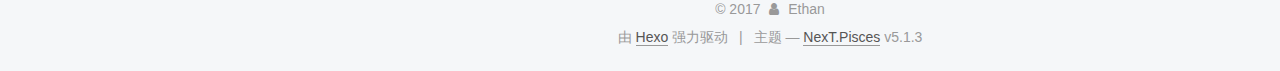
<file: 2017/12/20/DTD可以限制XML啥？/index.html>
<!DOCTYPE html>



  


<html class="theme-next pisces use-motion" lang="zh-Hans">
<head>
  <meta charset="UTF-8"/>
<meta http-equiv="X-UA-Compatible" content="IE=edge" />
<meta name="viewport" content="width=device-width, initial-scale=1, maximum-scale=1"/>
<meta name="theme-color" content="#222">









<meta http-equiv="Cache-Control" content="no-transform" />
<meta http-equiv="Cache-Control" content="no-siteapp" />
















  
  
  <link href="/lib/fancybox/source/jquery.fancybox.css?v=2.1.5" rel="stylesheet" type="text/css" />







<link href="/lib/font-awesome/css/font-awesome.min.css?v=4.6.2" rel="stylesheet" type="text/css" />

<link href="/css/main.css?v=5.1.3" rel="stylesheet" type="text/css" />


  <link rel="apple-touch-icon" sizes="180x180" href="/images/apple-touch-icon-next.png?v=5.1.3">


  <link rel="icon" type="image/png" sizes="32x32" href="/images/favicon-32x32-next.png?v=5.1.3">


  <link rel="icon" type="image/png" sizes="16x16" href="/images/favicon-16x16-next.png?v=5.1.3">


  <link rel="mask-icon" href="/images/logo.svg?v=5.1.3" color="#222">





  <meta name="keywords" content="Hexo, NexT" />










<meta name="description" content="DTDDTD语法 &amp;lt;!ELEMENT 元素名称 约束&amp;gt;  dtd: 复杂元素：有子标签&amp;lt;!ELEMENT person(name, age)&amp;gt;，简单元素：没子标签&amp;lt;!ELEMENT name(#PCDATA) ###约束类型： PCDATA: 字符串类型EMPTY: 空类型ANY: 任何类型 ###表示子元素出现的次数： +: 一次或多次?: 零次或一次*: 零次或多">
<meta property="og:type" content="article">
<meta property="og:title" content="DTD可以限制XML啥？">
<meta property="og:url" content="https://ethanway.github.io/2017/12/20/DTD可以限制XML啥？/index.html">
<meta property="og:site_name" content="我的小窝">
<meta property="og:description" content="DTDDTD语法 &amp;lt;!ELEMENT 元素名称 约束&amp;gt;  dtd: 复杂元素：有子标签&amp;lt;!ELEMENT person(name, age)&amp;gt;，简单元素：没子标签&amp;lt;!ELEMENT name(#PCDATA) ###约束类型： PCDATA: 字符串类型EMPTY: 空类型ANY: 任何类型 ###表示子元素出现的次数： +: 一次或多次?: 零次或一次*: 零次或多">
<meta property="og:locale" content="zh-Hans">
<meta property="og:updated_time" content="2017-12-20T01:55:08.930Z">
<meta name="twitter:card" content="summary">
<meta name="twitter:title" content="DTD可以限制XML啥？">
<meta name="twitter:description" content="DTDDTD语法 &amp;lt;!ELEMENT 元素名称 约束&amp;gt;  dtd: 复杂元素：有子标签&amp;lt;!ELEMENT person(name, age)&amp;gt;，简单元素：没子标签&amp;lt;!ELEMENT name(#PCDATA) ###约束类型： PCDATA: 字符串类型EMPTY: 空类型ANY: 任何类型 ###表示子元素出现的次数： +: 一次或多次?: 零次或一次*: 零次或多">



<script type="text/javascript" id="hexo.configurations">
  var NexT = window.NexT || {};
  var CONFIG = {
    root: '/',
    scheme: 'Pisces',
    version: '5.1.3',
    sidebar: {"position":"left","display":"post","offset":12,"b2t":false,"scrollpercent":false,"onmobile":false},
    fancybox: true,
    tabs: true,
    motion: {"enable":true,"async":false,"transition":{"post_block":"fadeIn","post_header":"slideDownIn","post_body":"slideDownIn","coll_header":"slideLeftIn","sidebar":"slideUpIn"}},
    duoshuo: {
      userId: '0',
      author: '博主'
    },
    algolia: {
      applicationID: '',
      apiKey: '',
      indexName: '',
      hits: {"per_page":10},
      labels: {"input_placeholder":"Search for Posts","hits_empty":"We didn't find any results for the search: ${query}","hits_stats":"${hits} results found in ${time} ms"}
    }
  };
</script>



  <link rel="canonical" href="https://ethanway.github.io/2017/12/20/DTD可以限制XML啥？/"/>





  <title>DTD可以限制XML啥？ | 我的小窝</title>
  








</head>

<body itemscope itemtype="http://schema.org/WebPage" lang="zh-Hans">

  
  
    
  

  <div class="container sidebar-position-left page-post-detail">
    <div class="headband"></div>

    <header id="header" class="header" itemscope itemtype="http://schema.org/WPHeader">
      <div class="header-inner"><div class="site-brand-wrapper">
  <div class="site-meta ">
    

    <div class="custom-logo-site-title">
      <a href="/"  class="brand" rel="start">
        <span class="logo-line-before"><i></i></span>
        <span class="site-title">我的小窝</span>
        <span class="logo-line-after"><i></i></span>
      </a>
    </div>
      
        <p class="site-subtitle">一个Coder的小窝~</p>
      
  </div>

  <div class="site-nav-toggle">
    <button>
      <span class="btn-bar"></span>
      <span class="btn-bar"></span>
      <span class="btn-bar"></span>
    </button>
  </div>
</div>

<nav class="site-nav">
  

  
    <ul id="menu" class="menu">
      
        
        <li class="menu-item menu-item-home">
          <a href="/" rel="section">
            
              <i class="menu-item-icon fa fa-fw fa-home"></i> <br />
            
            首页
          </a>
        </li>
      
        
        <li class="menu-item menu-item-archives">
          <a href="/archives/" rel="section">
            
              <i class="menu-item-icon fa fa-fw fa-archive"></i> <br />
            
            归档
          </a>
        </li>
      

      
        <li class="menu-item menu-item-search">
          
            <a href="javascript:;" class="popup-trigger">
          
            
              <i class="menu-item-icon fa fa-search fa-fw"></i> <br />
            
            搜索
          </a>
        </li>
      
    </ul>
  

  
    <div class="site-search">
      
  <div class="popup search-popup local-search-popup">
  <div class="local-search-header clearfix">
    <span class="search-icon">
      <i class="fa fa-search"></i>
    </span>
    <span class="popup-btn-close">
      <i class="fa fa-times-circle"></i>
    </span>
    <div class="local-search-input-wrapper">
      <input autocomplete="off"
             placeholder="搜索..." spellcheck="false"
             type="text" id="local-search-input">
    </div>
  </div>
  <div id="local-search-result"></div>
</div>



    </div>
  
</nav>



 </div>
    </header>

    <main id="main" class="main">
      <div class="main-inner">
        <div class="content-wrap">
          <div id="content" class="content">
            

  <div id="posts" class="posts-expand">
    

  

  
  
  

  <article class="post post-type-normal" itemscope itemtype="http://schema.org/Article">
  
  
  
  <div class="post-block">
    <link itemprop="mainEntityOfPage" href="https://ethanway.github.io/2017/12/20/DTD可以限制XML啥？/">

    <span hidden itemprop="author" itemscope itemtype="http://schema.org/Person">
      <meta itemprop="name" content="Ethan">
      <meta itemprop="description" content="">
      <meta itemprop="image" content="/images/avatar.gif">
    </span>

    <span hidden itemprop="publisher" itemscope itemtype="http://schema.org/Organization">
      <meta itemprop="name" content="我的小窝">
    </span>

    
      <header class="post-header">

        
        
          <h1 class="post-title" itemprop="name headline">DTD可以限制XML啥？</h1>
        

        <div class="post-meta">
          <span class="post-time">
            
              <span class="post-meta-item-icon">
                <i class="fa fa-calendar-o"></i>
              </span>
              
                <span class="post-meta-item-text">发表于</span>
              
              <time title="创建于" itemprop="dateCreated datePublished" datetime="2017-12-20T09:43:18+08:00">
                2017-12-20
              </time>
            

            

            
          </span>

          

          
            
          

          
          

          

          

          

        </div>
      </header>
    

    
    
    
    <div class="post-body" itemprop="articleBody">

      
      

      
        <h1 id="DTD"><a href="#DTD" class="headerlink" title="DTD"></a>DTD</h1><h2 id="DTD语法"><a href="#DTD语法" class="headerlink" title="DTD语法"></a>DTD语法</h2><ul>
<li>&lt;!ELEMENT 元素名称 约束&gt;</li>
</ul>
<p>dtd: 复杂元素：有子标签&lt;!ELEMENT person(name, age)&gt;，简单元素：没子标签&lt;!ELEMENT name(#PCDATA)</p>
<p>###约束类型：</p>
<p>PCDATA: 字符串类型<br>EMPTY: 空类型<br>ANY: 任何类型</p>
<p>###表示子元素出现的次数：</p>
<p>+: 一次或多次<br>?: 零次或一次<br>*: 零次或多次</p>
<p>###表示子元素的顺序：</p>
<p>,: 遵守孙旭<br>|：无序</p>
<p>###元素属性：</p>
<p>CDATA: 字符串类型<br>枚举：只能在一定的范围内出现值，每次只能出现一个(aa|bb|cc)<br>ID：值只能是字母或下划线开头</p>
<p>###元素属性约束：</p>
<p>井EQUIRED: 必须的</p>
<p>井IMPLIED: 可有可无</p>
<p>井FIXED: 取值为一个固定值</p>
<p>###定义实体：</p>
<p>!ENTITY TEST “HAHA”<br>&TEST; //使用实体</p>
<h3 id="CDATA消除义"><a href="#CDATA消除义" class="headerlink" title="CDATA消除义"></a>CDATA消除义</h3><p>使用&lt;![CDTA[str]]不转义特殊字符.</p>

      
    </div>
    
    
    

    

    

    

    <footer class="post-footer">
      

      
      
      

      
        <div class="post-nav">
          <div class="post-nav-next post-nav-item">
            
              <a href="/2017/12/20/schema是什么东东？/" rel="next" title="schema是什么东东？">
                <i class="fa fa-chevron-left"></i> schema是什么东东？
              </a>
            
          </div>

          <span class="post-nav-divider"></span>

          <div class="post-nav-prev post-nav-item">
            
          </div>
        </div>
      

      
      
    </footer>
  </div>
  
  
  
  </article>



    <div class="post-spread">
      
    </div>
  </div>


          </div>
          


          

  



        </div>
        
          
  
  <div class="sidebar-toggle">
    <div class="sidebar-toggle-line-wrap">
      <span class="sidebar-toggle-line sidebar-toggle-line-first"></span>
      <span class="sidebar-toggle-line sidebar-toggle-line-middle"></span>
      <span class="sidebar-toggle-line sidebar-toggle-line-last"></span>
    </div>
  </div>

  <aside id="sidebar" class="sidebar">
    
    <div class="sidebar-inner">

      

      
        <ul class="sidebar-nav motion-element">
          <li class="sidebar-nav-toc sidebar-nav-active" data-target="post-toc-wrap">
            文章目录
          </li>
          <li class="sidebar-nav-overview" data-target="site-overview-wrap">
            站点概览
          </li>
        </ul>
      

      <section class="site-overview-wrap sidebar-panel">
        <div class="site-overview">
          <div class="site-author motion-element" itemprop="author" itemscope itemtype="http://schema.org/Person">
            
              <p class="site-author-name" itemprop="name">Ethan</p>
              <p class="site-description motion-element" itemprop="description">一个Coder的小窝~</p>
          </div>

          <nav class="site-state motion-element">

            
              <div class="site-state-item site-state-posts">
              
                <a href="/archives/">
              
                  <span class="site-state-item-count">7</span>
                  <span class="site-state-item-name">日志</span>
                </a>
              </div>
            

            

            

          </nav>

          

          <div class="links-of-author motion-element">
            
          </div>

          
          

          
          

          

        </div>
      </section>

      
      <!--noindex-->
        <section class="post-toc-wrap motion-element sidebar-panel sidebar-panel-active">
          <div class="post-toc">

            
              
            

            
              <div class="post-toc-content"><ol class="nav"><li class="nav-item nav-level-1"><a class="nav-link" href="#DTD"><span class="nav-number">1.</span> <span class="nav-text"><a href="#DTD" class="headerlink" title="DTD"></a>DTD</span></a><ol class="nav-child"><li class="nav-item nav-level-2"><a class="nav-link" href="#DTD语法"><span class="nav-number">1.1.</span> <span class="nav-text"><a href="#DTD&#x8BED;&#x6CD5;" class="headerlink" title="DTD&#x8BED;&#x6CD5;"></a>DTD&#x8BED;&#x6CD5;</span></a><ol class="nav-child"><li class="nav-item nav-level-3"><a class="nav-link" href="#CDATA消除义"><span class="nav-number">1.1.1.</span> <span class="nav-text"><a href="#CDATA&#x6D88;&#x9664;&#x4E49;" class="headerlink" title="CDATA&#x6D88;&#x9664;&#x4E49;"></a>CDATA&#x6D88;&#x9664;&#x4E49;</span></a></li></ol></li></ol></li></ol></div>
            

          </div>
        </section>
      <!--/noindex-->
      

      

    </div>
  </aside>


        
      </div>
    </main>

    <footer id="footer" class="footer">
      <div class="footer-inner">
        <div class="copyright">&copy; <span itemprop="copyrightYear">2017</span>
  <span class="with-love">
    <i class="fa fa-user"></i>
  </span>
  <span class="author" itemprop="copyrightHolder">Ethan</span>

  
</div>


  <div class="powered-by">由 <a class="theme-link" target="_blank" href="https://hexo.io">Hexo</a> 强力驱动</div>



  <span class="post-meta-divider">|</span>



  <div class="theme-info">主题 &mdash; <a class="theme-link" target="_blank" href="https://github.com/iissnan/hexo-theme-next">NexT.Pisces</a> v5.1.3</div>




        







        
      </div>
    </footer>

    
      <div class="back-to-top">
        <i class="fa fa-arrow-up"></i>
        
      </div>
    

    

  </div>

  

<script type="text/javascript">
  if (Object.prototype.toString.call(window.Promise) !== '[object Function]') {
    window.Promise = null;
  }
</script>









  












  
  
    <script type="text/javascript" src="/lib/jquery/index.js?v=2.1.3"></script>
  

  
  
    <script type="text/javascript" src="/lib/fastclick/lib/fastclick.min.js?v=1.0.6"></script>
  

  
  
    <script type="text/javascript" src="/lib/jquery_lazyload/jquery.lazyload.js?v=1.9.7"></script>
  

  
  
    <script type="text/javascript" src="/lib/velocity/velocity.min.js?v=1.2.1"></script>
  

  
  
    <script type="text/javascript" src="/lib/velocity/velocity.ui.min.js?v=1.2.1"></script>
  

  
  
    <script type="text/javascript" src="/lib/fancybox/source/jquery.fancybox.pack.js?v=2.1.5"></script>
  


  


  <script type="text/javascript" src="/js/src/utils.js?v=5.1.3"></script>

  <script type="text/javascript" src="/js/src/motion.js?v=5.1.3"></script>



  
  


  <script type="text/javascript" src="/js/src/affix.js?v=5.1.3"></script>

  <script type="text/javascript" src="/js/src/schemes/pisces.js?v=5.1.3"></script>



  
  <script type="text/javascript" src="/js/src/scrollspy.js?v=5.1.3"></script>
<script type="text/javascript" src="/js/src/post-details.js?v=5.1.3"></script>



  


  <script type="text/javascript" src="/js/src/bootstrap.js?v=5.1.3"></script>



  


  




	





  





  












  

  <script type="text/javascript">
    // Popup Window;
    var isfetched = false;
    var isXml = true;
    // Search DB path;
    var search_path = "search.xml";
    if (search_path.length === 0) {
      search_path = "search.xml";
    } else if (/json$/i.test(search_path)) {
      isXml = false;
    }
    var path = "/" + search_path;
    // monitor main search box;

    var onPopupClose = function (e) {
      $('.popup').hide();
      $('#local-search-input').val('');
      $('.search-result-list').remove();
      $('#no-result').remove();
      $(".local-search-pop-overlay").remove();
      $('body').css('overflow', '');
    }

    function proceedsearch() {
      $("body")
        .append('<div class="search-popup-overlay local-search-pop-overlay"></div>')
        .css('overflow', 'hidden');
      $('.search-popup-overlay').click(onPopupClose);
      $('.popup').toggle();
      var $localSearchInput = $('#local-search-input');
      $localSearchInput.attr("autocapitalize", "none");
      $localSearchInput.attr("autocorrect", "off");
      $localSearchInput.focus();
    }

    // search function;
    var searchFunc = function(path, search_id, content_id) {
      'use strict';

      // start loading animation
      $("body")
        .append('<div class="search-popup-overlay local-search-pop-overlay">' +
          '<div id="search-loading-icon">' +
          '<i class="fa fa-spinner fa-pulse fa-5x fa-fw"></i>' +
          '</div>' +
          '</div>')
        .css('overflow', 'hidden');
      $("#search-loading-icon").css('margin', '20% auto 0 auto').css('text-align', 'center');

      $.ajax({
        url: path,
        dataType: isXml ? "xml" : "json",
        async: true,
        success: function(res) {
          // get the contents from search data
          isfetched = true;
          $('.popup').detach().appendTo('.header-inner');
          var datas = isXml ? $("entry", res).map(function() {
            return {
              title: $("title", this).text(),
              content: $("content",this).text(),
              url: $("url" , this).text()
            };
          }).get() : res;
          var input = document.getElementById(search_id);
          var resultContent = document.getElementById(content_id);
          var inputEventFunction = function() {
            var searchText = input.value.trim().toLowerCase();
            var keywords = searchText.split(/[\s\-]+/);
            if (keywords.length > 1) {
              keywords.push(searchText);
            }
            var resultItems = [];
            if (searchText.length > 0) {
              // perform local searching
              datas.forEach(function(data) {
                var isMatch = false;
                var hitCount = 0;
                var searchTextCount = 0;
                var title = data.title.trim();
                var titleInLowerCase = title.toLowerCase();
                var content = data.content.trim().replace(/<[^>]+>/g,"");
                var contentInLowerCase = content.toLowerCase();
                var articleUrl = decodeURIComponent(data.url);
                var indexOfTitle = [];
                var indexOfContent = [];
                // only match articles with not empty titles
                if(title != '') {
                  keywords.forEach(function(keyword) {
                    function getIndexByWord(word, text, caseSensitive) {
                      var wordLen = word.length;
                      if (wordLen === 0) {
                        return [];
                      }
                      var startPosition = 0, position = [], index = [];
                      if (!caseSensitive) {
                        text = text.toLowerCase();
                        word = word.toLowerCase();
                      }
                      while ((position = text.indexOf(word, startPosition)) > -1) {
                        index.push({position: position, word: word});
                        startPosition = position + wordLen;
                      }
                      return index;
                    }

                    indexOfTitle = indexOfTitle.concat(getIndexByWord(keyword, titleInLowerCase, false));
                    indexOfContent = indexOfContent.concat(getIndexByWord(keyword, contentInLowerCase, false));
                  });
                  if (indexOfTitle.length > 0 || indexOfContent.length > 0) {
                    isMatch = true;
                    hitCount = indexOfTitle.length + indexOfContent.length;
                  }
                }

                // show search results

                if (isMatch) {
                  // sort index by position of keyword

                  [indexOfTitle, indexOfContent].forEach(function (index) {
                    index.sort(function (itemLeft, itemRight) {
                      if (itemRight.position !== itemLeft.position) {
                        return itemRight.position - itemLeft.position;
                      } else {
                        return itemLeft.word.length - itemRight.word.length;
                      }
                    });
                  });

                  // merge hits into slices

                  function mergeIntoSlice(text, start, end, index) {
                    var item = index[index.length - 1];
                    var position = item.position;
                    var word = item.word;
                    var hits = [];
                    var searchTextCountInSlice = 0;
                    while (position + word.length <= end && index.length != 0) {
                      if (word === searchText) {
                        searchTextCountInSlice++;
                      }
                      hits.push({position: position, length: word.length});
                      var wordEnd = position + word.length;

                      // move to next position of hit

                      index.pop();
                      while (index.length != 0) {
                        item = index[index.length - 1];
                        position = item.position;
                        word = item.word;
                        if (wordEnd > position) {
                          index.pop();
                        } else {
                          break;
                        }
                      }
                    }
                    searchTextCount += searchTextCountInSlice;
                    return {
                      hits: hits,
                      start: start,
                      end: end,
                      searchTextCount: searchTextCountInSlice
                    };
                  }

                  var slicesOfTitle = [];
                  if (indexOfTitle.length != 0) {
                    slicesOfTitle.push(mergeIntoSlice(title, 0, title.length, indexOfTitle));
                  }

                  var slicesOfContent = [];
                  while (indexOfContent.length != 0) {
                    var item = indexOfContent[indexOfContent.length - 1];
                    var position = item.position;
                    var word = item.word;
                    // cut out 100 characters
                    var start = position - 20;
                    var end = position + 80;
                    if(start < 0){
                      start = 0;
                    }
                    if (end < position + word.length) {
                      end = position + word.length;
                    }
                    if(end > content.length){
                      end = content.length;
                    }
                    slicesOfContent.push(mergeIntoSlice(content, start, end, indexOfContent));
                  }

                  // sort slices in content by search text's count and hits' count

                  slicesOfContent.sort(function (sliceLeft, sliceRight) {
                    if (sliceLeft.searchTextCount !== sliceRight.searchTextCount) {
                      return sliceRight.searchTextCount - sliceLeft.searchTextCount;
                    } else if (sliceLeft.hits.length !== sliceRight.hits.length) {
                      return sliceRight.hits.length - sliceLeft.hits.length;
                    } else {
                      return sliceLeft.start - sliceRight.start;
                    }
                  });

                  // select top N slices in content

                  var upperBound = parseInt('1');
                  if (upperBound >= 0) {
                    slicesOfContent = slicesOfContent.slice(0, upperBound);
                  }

                  // highlight title and content

                  function highlightKeyword(text, slice) {
                    var result = '';
                    var prevEnd = slice.start;
                    slice.hits.forEach(function (hit) {
                      result += text.substring(prevEnd, hit.position);
                      var end = hit.position + hit.length;
                      result += '<b class="search-keyword">' + text.substring(hit.position, end) + '</b>';
                      prevEnd = end;
                    });
                    result += text.substring(prevEnd, slice.end);
                    return result;
                  }

                  var resultItem = '';

                  if (slicesOfTitle.length != 0) {
                    resultItem += "<li><a href='" + articleUrl + "' class='search-result-title'>" + highlightKeyword(title, slicesOfTitle[0]) + "</a>";
                  } else {
                    resultItem += "<li><a href='" + articleUrl + "' class='search-result-title'>" + title + "</a>";
                  }

                  slicesOfContent.forEach(function (slice) {
                    resultItem += "<a href='" + articleUrl + "'>" +
                      "<p class=\"search-result\">" + highlightKeyword(content, slice) +
                      "...</p>" + "</a>";
                  });

                  resultItem += "</li>";
                  resultItems.push({
                    item: resultItem,
                    searchTextCount: searchTextCount,
                    hitCount: hitCount,
                    id: resultItems.length
                  });
                }
              })
            };
            if (keywords.length === 1 && keywords[0] === "") {
              resultContent.innerHTML = '<div id="no-result"><i class="fa fa-search fa-5x" /></div>'
            } else if (resultItems.length === 0) {
              resultContent.innerHTML = '<div id="no-result"><i class="fa fa-frown-o fa-5x" /></div>'
            } else {
              resultItems.sort(function (resultLeft, resultRight) {
                if (resultLeft.searchTextCount !== resultRight.searchTextCount) {
                  return resultRight.searchTextCount - resultLeft.searchTextCount;
                } else if (resultLeft.hitCount !== resultRight.hitCount) {
                  return resultRight.hitCount - resultLeft.hitCount;
                } else {
                  return resultRight.id - resultLeft.id;
                }
              });
              var searchResultList = '<ul class=\"search-result-list\">';
              resultItems.forEach(function (result) {
                searchResultList += result.item;
              })
              searchResultList += "</ul>";
              resultContent.innerHTML = searchResultList;
            }
          }

          if ('auto' === 'auto') {
            input.addEventListener('input', inputEventFunction);
          } else {
            $('.search-icon').click(inputEventFunction);
            input.addEventListener('keypress', function (event) {
              if (event.keyCode === 13) {
                inputEventFunction();
              }
            });
          }

          // remove loading animation
          $(".local-search-pop-overlay").remove();
          $('body').css('overflow', '');

          proceedsearch();
        }
      });
    }

    // handle and trigger popup window;
    $('.popup-trigger').click(function(e) {
      e.stopPropagation();
      if (isfetched === false) {
        searchFunc(path, 'local-search-input', 'local-search-result');
      } else {
        proceedsearch();
      };
    });

    $('.popup-btn-close').click(onPopupClose);
    $('.popup').click(function(e){
      e.stopPropagation();
    });
    $(document).on('keyup', function (event) {
      var shouldDismissSearchPopup = event.which === 27 &&
        $('.search-popup').is(':visible');
      if (shouldDismissSearchPopup) {
        onPopupClose();
      }
    });
  </script>





  

  

  

  
  

  

  

  

</body>
</html>
</file>
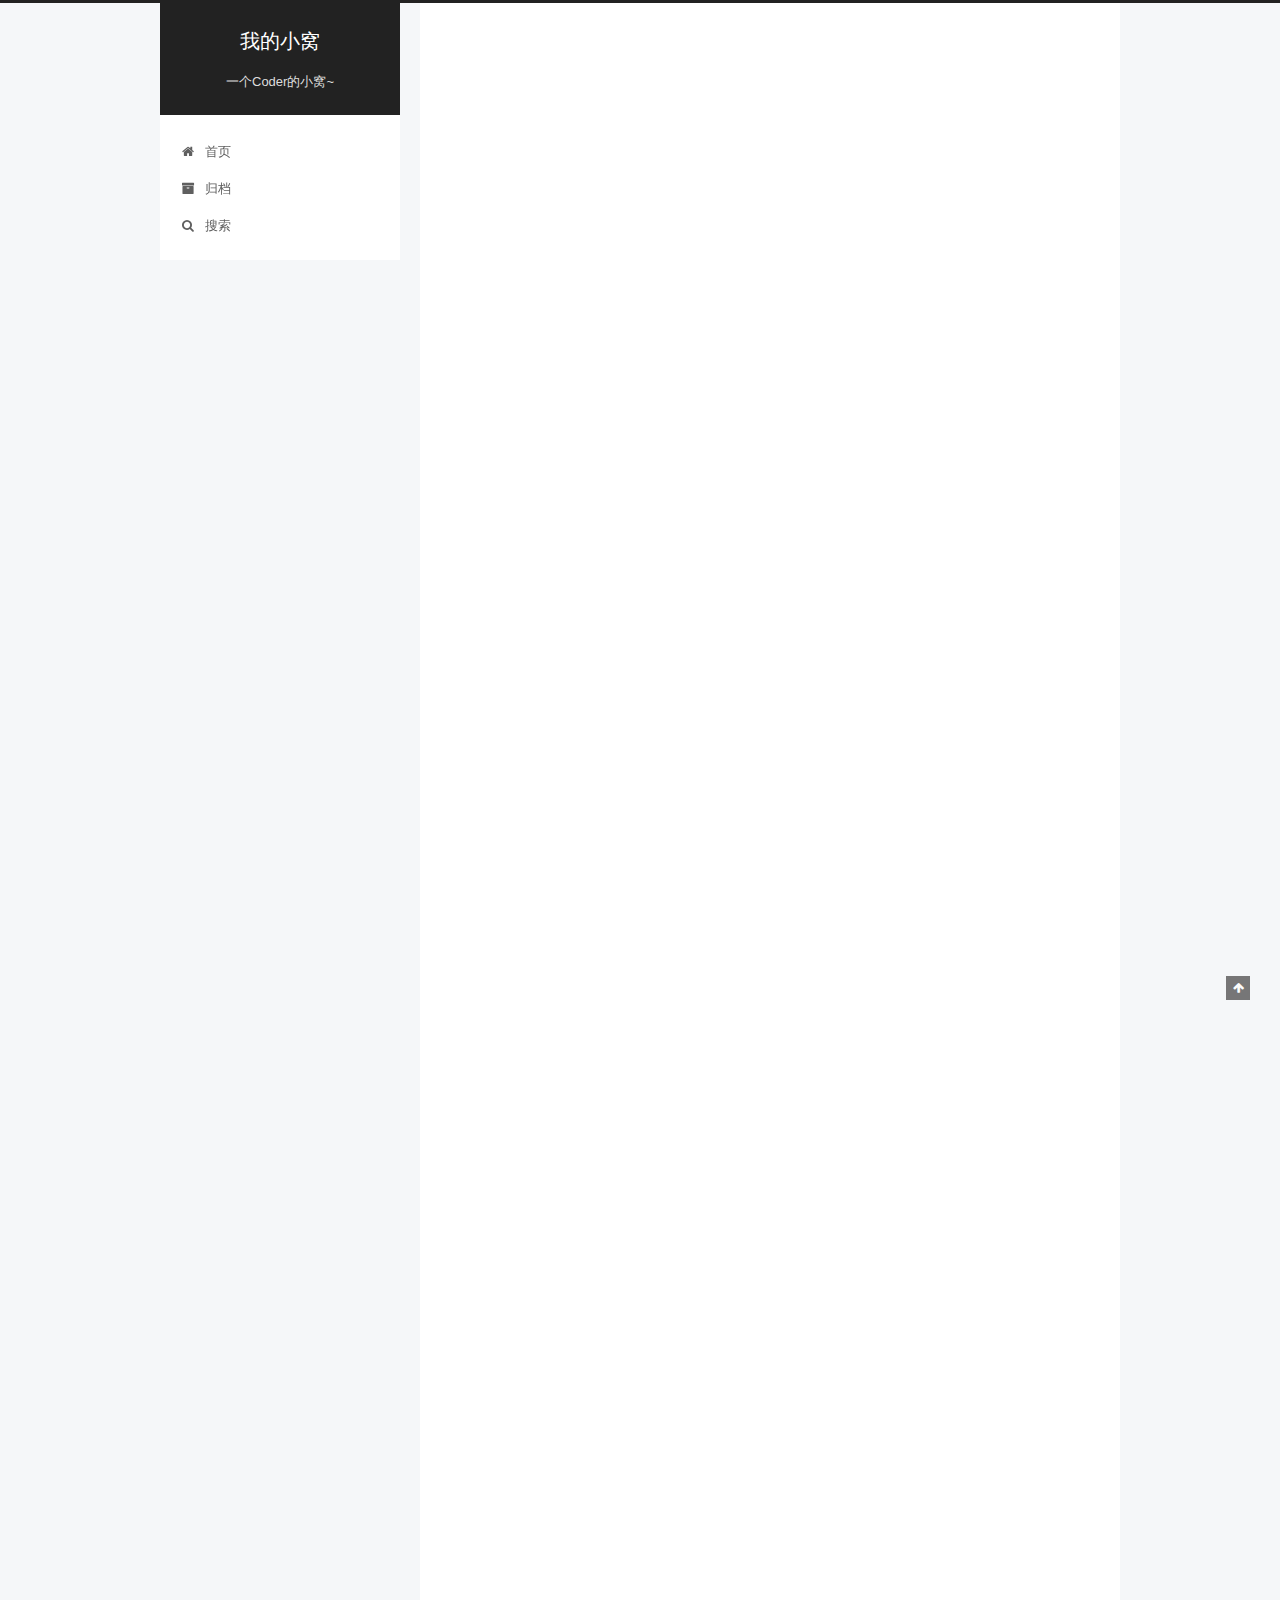
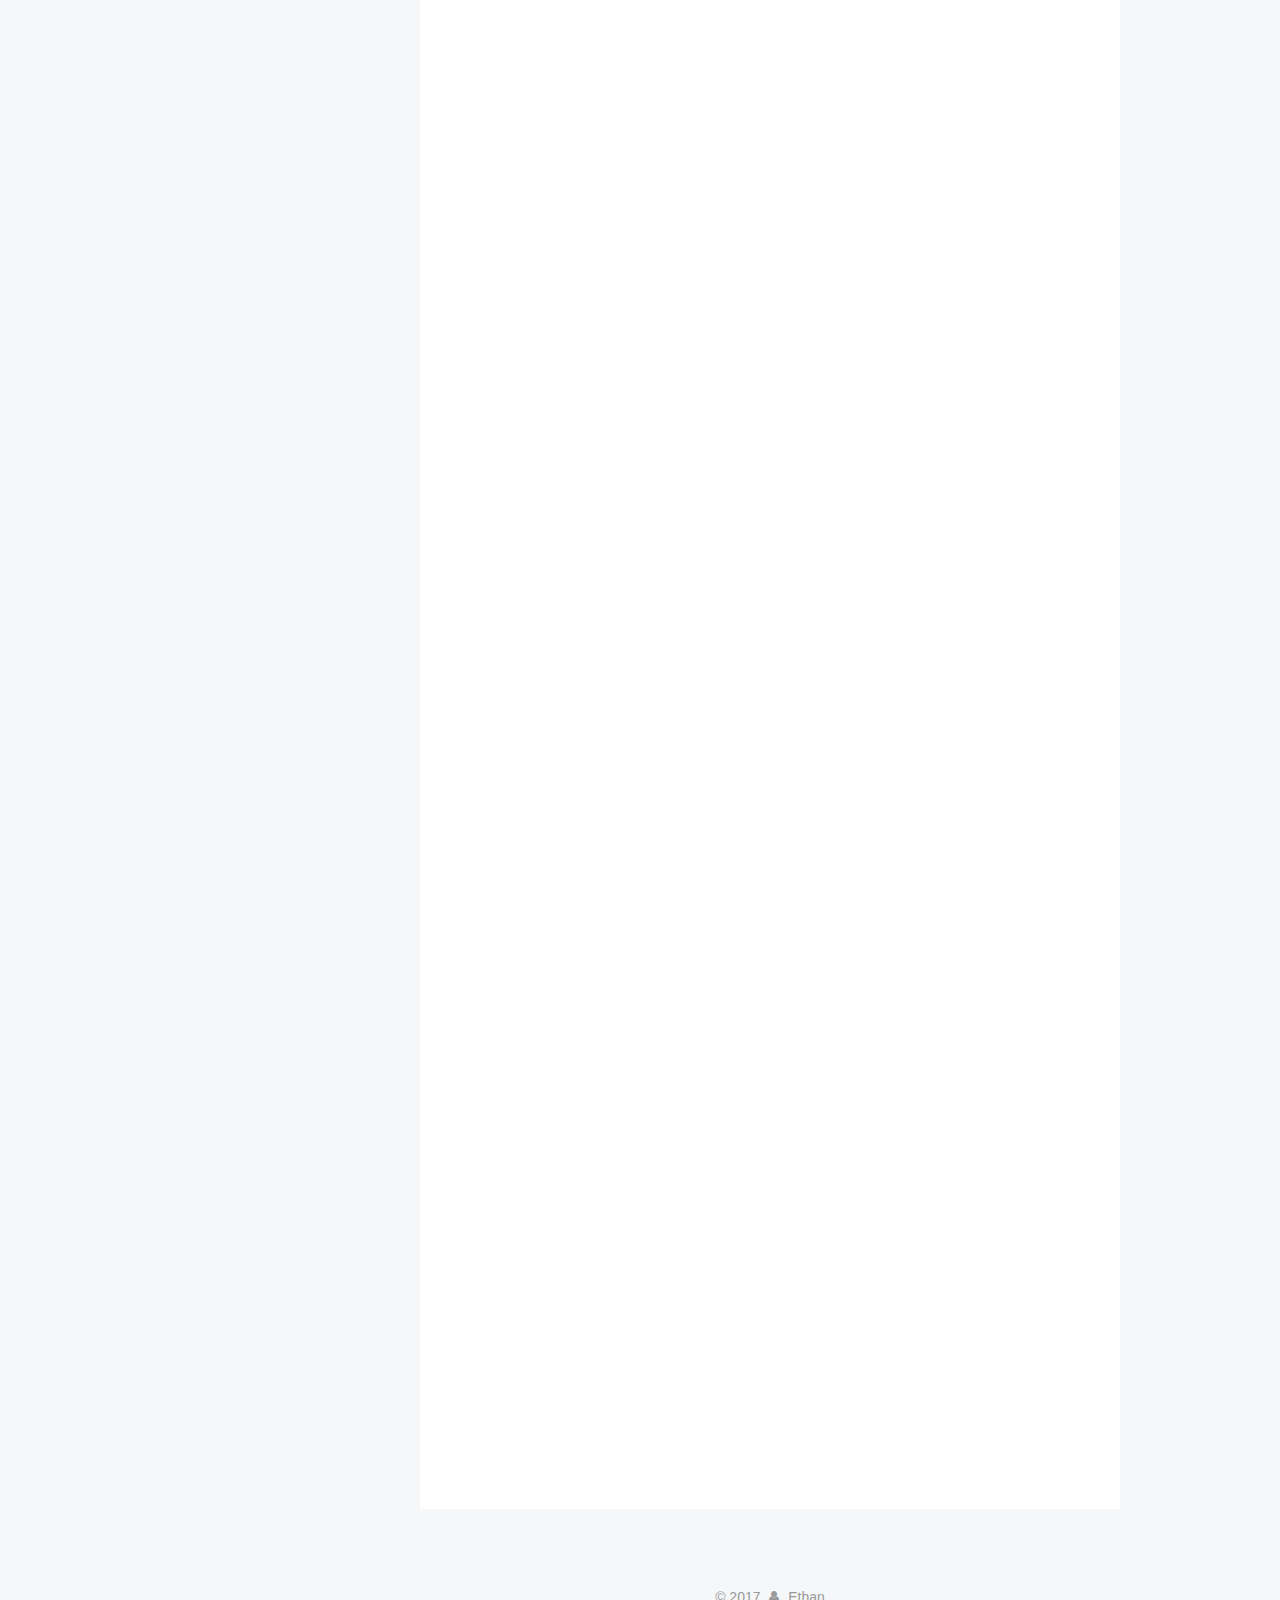
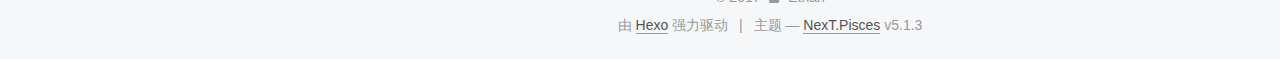
<file: 2017/12/20/schema是什么东东？/index.html>
<!DOCTYPE html>



  


<html class="theme-next pisces use-motion" lang="zh-Hans">
<head>
  <meta charset="UTF-8"/>
<meta http-equiv="X-UA-Compatible" content="IE=edge" />
<meta name="viewport" content="width=device-width, initial-scale=1, maximum-scale=1"/>
<meta name="theme-color" content="#222">









<meta http-equiv="Cache-Control" content="no-transform" />
<meta http-equiv="Cache-Control" content="no-siteapp" />
















  
  
  <link href="/lib/fancybox/source/jquery.fancybox.css?v=2.1.5" rel="stylesheet" type="text/css" />







<link href="/lib/font-awesome/css/font-awesome.min.css?v=4.6.2" rel="stylesheet" type="text/css" />

<link href="/css/main.css?v=5.1.3" rel="stylesheet" type="text/css" />


  <link rel="apple-touch-icon" sizes="180x180" href="/images/apple-touch-icon-next.png?v=5.1.3">


  <link rel="icon" type="image/png" sizes="32x32" href="/images/favicon-32x32-next.png?v=5.1.3">


  <link rel="icon" type="image/png" sizes="16x16" href="/images/favicon-16x16-next.png?v=5.1.3">


  <link rel="mask-icon" href="/images/logo.svg?v=5.1.3" color="#222">





  <meta name="keywords" content="Hexo, NexT" />










<meta name="description" content="XML Schema###创建一个Schama文件  Schama就是一个XML文件，后缀名是xsd. 根节点：  ####节点属性：  xmlns=”http://www.w3.org/2001/XMLSchema“ 表示他是约束文档. targetNamespace=”ethanway.github.io” 直接通过这个地址引入约束文件，一般用url地址来表示.保证没有重复的. element">
<meta property="og:type" content="article">
<meta property="og:title" content="schema是什么东东？">
<meta property="og:url" content="https://ethanway.github.io/2017/12/20/schema是什么东东？/index.html">
<meta property="og:site_name" content="我的小窝">
<meta property="og:description" content="XML Schema###创建一个Schama文件  Schama就是一个XML文件，后缀名是xsd. 根节点：  ####节点属性：  xmlns=”http://www.w3.org/2001/XMLSchema“ 表示他是约束文档. targetNamespace=”ethanway.github.io” 直接通过这个地址引入约束文件，一般用url地址来表示.保证没有重复的. element">
<meta property="og:locale" content="zh-Hans">
<meta property="og:updated_time" content="2017-12-20T06:50:15.964Z">
<meta name="twitter:card" content="summary">
<meta name="twitter:title" content="schema是什么东东？">
<meta name="twitter:description" content="XML Schema###创建一个Schama文件  Schama就是一个XML文件，后缀名是xsd. 根节点：  ####节点属性：  xmlns=”http://www.w3.org/2001/XMLSchema“ 表示他是约束文档. targetNamespace=”ethanway.github.io” 直接通过这个地址引入约束文件，一般用url地址来表示.保证没有重复的. element">



<script type="text/javascript" id="hexo.configurations">
  var NexT = window.NexT || {};
  var CONFIG = {
    root: '/',
    scheme: 'Pisces',
    version: '5.1.3',
    sidebar: {"position":"left","display":"post","offset":12,"b2t":false,"scrollpercent":false,"onmobile":false},
    fancybox: true,
    tabs: true,
    motion: {"enable":true,"async":false,"transition":{"post_block":"fadeIn","post_header":"slideDownIn","post_body":"slideDownIn","coll_header":"slideLeftIn","sidebar":"slideUpIn"}},
    duoshuo: {
      userId: '0',
      author: '博主'
    },
    algolia: {
      applicationID: '',
      apiKey: '',
      indexName: '',
      hits: {"per_page":10},
      labels: {"input_placeholder":"Search for Posts","hits_empty":"We didn't find any results for the search: ${query}","hits_stats":"${hits} results found in ${time} ms"}
    }
  };
</script>



  <link rel="canonical" href="https://ethanway.github.io/2017/12/20/schema是什么东东？/"/>





  <title>schema是什么东东？ | 我的小窝</title>
  








</head>

<body itemscope itemtype="http://schema.org/WebPage" lang="zh-Hans">

  
  
    
  

  <div class="container sidebar-position-left page-post-detail">
    <div class="headband"></div>

    <header id="header" class="header" itemscope itemtype="http://schema.org/WPHeader">
      <div class="header-inner"><div class="site-brand-wrapper">
  <div class="site-meta ">
    

    <div class="custom-logo-site-title">
      <a href="/"  class="brand" rel="start">
        <span class="logo-line-before"><i></i></span>
        <span class="site-title">我的小窝</span>
        <span class="logo-line-after"><i></i></span>
      </a>
    </div>
      
        <p class="site-subtitle">一个Coder的小窝~</p>
      
  </div>

  <div class="site-nav-toggle">
    <button>
      <span class="btn-bar"></span>
      <span class="btn-bar"></span>
      <span class="btn-bar"></span>
    </button>
  </div>
</div>

<nav class="site-nav">
  

  
    <ul id="menu" class="menu">
      
        
        <li class="menu-item menu-item-home">
          <a href="/" rel="section">
            
              <i class="menu-item-icon fa fa-fw fa-home"></i> <br />
            
            首页
          </a>
        </li>
      
        
        <li class="menu-item menu-item-archives">
          <a href="/archives/" rel="section">
            
              <i class="menu-item-icon fa fa-fw fa-archive"></i> <br />
            
            归档
          </a>
        </li>
      

      
        <li class="menu-item menu-item-search">
          
            <a href="javascript:;" class="popup-trigger">
          
            
              <i class="menu-item-icon fa fa-search fa-fw"></i> <br />
            
            搜索
          </a>
        </li>
      
    </ul>
  

  
    <div class="site-search">
      
  <div class="popup search-popup local-search-popup">
  <div class="local-search-header clearfix">
    <span class="search-icon">
      <i class="fa fa-search"></i>
    </span>
    <span class="popup-btn-close">
      <i class="fa fa-times-circle"></i>
    </span>
    <div class="local-search-input-wrapper">
      <input autocomplete="off"
             placeholder="搜索..." spellcheck="false"
             type="text" id="local-search-input">
    </div>
  </div>
  <div id="local-search-result"></div>
</div>



    </div>
  
</nav>



 </div>
    </header>

    <main id="main" class="main">
      <div class="main-inner">
        <div class="content-wrap">
          <div id="content" class="content">
            

  <div id="posts" class="posts-expand">
    

  

  
  
  

  <article class="post post-type-normal" itemscope itemtype="http://schema.org/Article">
  
  
  
  <div class="post-block">
    <link itemprop="mainEntityOfPage" href="https://ethanway.github.io/2017/12/20/schema是什么东东？/">

    <span hidden itemprop="author" itemscope itemtype="http://schema.org/Person">
      <meta itemprop="name" content="Ethan">
      <meta itemprop="description" content="">
      <meta itemprop="image" content="/images/avatar.gif">
    </span>

    <span hidden itemprop="publisher" itemscope itemtype="http://schema.org/Organization">
      <meta itemprop="name" content="我的小窝">
    </span>

    
      <header class="post-header">

        
        
          <h1 class="post-title" itemprop="name headline">schema是什么东东？</h1>
        

        <div class="post-meta">
          <span class="post-time">
            
              <span class="post-meta-item-icon">
                <i class="fa fa-calendar-o"></i>
              </span>
              
                <span class="post-meta-item-text">发表于</span>
              
              <time title="创建于" itemprop="dateCreated datePublished" datetime="2017-12-20T09:32:22+08:00">
                2017-12-20
              </time>
            

            

            
          </span>

          

          
            
          

          
          

          

          

          

        </div>
      </header>
    

    
    
    
    <div class="post-body" itemprop="articleBody">

      
      

      
        <h1 id="XML-Schema"><a href="#XML-Schema" class="headerlink" title="XML Schema"></a>XML Schema</h1><p>###创建一个Schama文件</p>
<blockquote>
<p>Schama就是一个XML文件，后缀名是<strong>xsd</strong>.</p>
<p>根节点：<schema></schema></p>
</blockquote>
<p>####节点属性：</p>
<ul>
<li>xmlns=”<a href="http://www.w3.org/2001/XMLSchema" target="_blank" rel="noopener">http://www.w3.org/2001/XMLSchema</a>“ 表示他是约束文档.</li>
<li>targetNamespace=”ethanway.github.io” 直接通过这个地址引入约束文件，一般用url地址来表示.保证没有重复的.</li>
<li>elementFormDefault=”qualified”  qualified：质量良好的</li>
</ul>
<p>####元素类型：</p>
<blockquote>
<p>通过element标签里的type属性设置.<br>int string </p>
</blockquote>
<p>####复杂元素定义：</p>
<figure class="highlight html"><table><tr><td class="gutter"><pre><span class="line">1</span><br></pre></td><td class="code"><pre><span class="line"><span class="tag">&lt;<span class="name">element</span> <span class="attr">name</span>=<span class="string">""</span>&gt;</span><span class="tag">&lt;<span class="name">complexType</span>&gt;</span><span class="tag">&lt;<span class="name">sequence</span>&gt;</span>子元素<span class="tag">&lt;/<span class="name">sequence</span>&gt;</span><span class="tag">&lt;/<span class="name">complexType</span>&gt;</span><span class="tag">&lt;/<span class="name">element</span>&gt;</span></span><br></pre></td></tr></table></figure>
<ul>
<li><sequence>表示元素是有顺序的.</sequence></li>
<li><all>只能出现一次.</all></li>
<li><choice>只能出现其中的一个，多选1</choice></li>
<li><any>表示任意元素</any></li>
<li>element元素属性<strong>maxOccurs=”unbounded”</strong>设置该元素无限制使用.</li>
</ul>
<p>#####定义属性：只能为复杂元素<br>···html</p>
<p><attribute name="id1" type="int" use="required"></attribute><br><figure class="highlight plain"><table><tr><td class="gutter"><pre><span class="line">1</span><br><span class="line">2</span><br><span class="line">3</span><br><span class="line">4</span><br><span class="line">5</span><br><span class="line">6</span><br><span class="line">7</span><br></pre></td><td class="code"><pre><span class="line">* #####use属性：</span><br><span class="line">* required：必须存在的</span><br><span class="line"></span><br><span class="line">####简单元素定义：</span><br><span class="line"></span><br><span class="line">​```html</span><br><span class="line">&lt;element name=&quot;&quot; type=&quot;&quot;&gt;&lt;/element&gt;</span><br></pre></td></tr></table></figure></p>
<h3 id="XML中引入Schema文件"><a href="#XML中引入Schema文件" class="headerlink" title="XML中引入Schema文件."></a>XML中引入Schema文件.</h3><blockquote>
<p>在根标签中添加属性</p>
</blockquote>
<ul>
<li>xmlns:xsi=”<a href="http://www.w3.org/2001/XMLSchema-instance" target="_blank" rel="noopener">http://www.w3.org/2001/XMLSchema-instance</a>“ : 表示是一个被约束的文件</li>
<li>xmlns=”you file namespace” : 你的Schema文件命名空间</li>
<li>xsI:schemaLocation=”namespace filename” : 你的Schama文件命名空间和路径</li>
</ul>
<h4 id="引入多个schama文件，可以给每个起别名。"><a href="#引入多个schama文件，可以给每个起别名。" class="headerlink" title="引入多个schama文件，可以给每个起别名。"></a>引入多个schama文件，可以给每个起别名。</h4><p>想使用哪个schema文件中的元素就使用哪个别名来调用：<dept:name></dept:name></p>
<p>##DOM解析方式</p>
<blockquote>
<p>DOM：根据xml的层级结构在内存中分配一个树形结构.把xml中标签，属性，文本封装成对象.</p>
</blockquote>
<p>###获取节点<br><figure class="highlight java"><table><tr><td class="gutter"><pre><span class="line">1</span><br><span class="line">2</span><br><span class="line">3</span><br><span class="line">4</span><br><span class="line">5</span><br><span class="line">6</span><br><span class="line">7</span><br><span class="line">8</span><br><span class="line">9</span><br><span class="line">10</span><br><span class="line">11</span><br></pre></td><td class="code"><pre><span class="line">DocumentBuilderFactory dbf = DocumentBuilderFactory.newInstance();</span><br><span class="line"><span class="comment">// 获取DocumentBuilder实例</span></span><br><span class="line">DocumentBuilder db = dbf.newDocumentBuilder();</span><br><span class="line"><span class="comment">// 解析xml文件</span></span><br><span class="line">Document doc = db.parse(<span class="string">"src/person.xml"</span>);</span><br><span class="line">NodeList names = doc.getElementsByTagName(<span class="string">"name"</span>);</span><br><span class="line"><span class="keyword">for</span> (<span class="keyword">int</span> i = <span class="number">0</span>; i &lt; names.getLength(); i++) &#123;</span><br><span class="line">     	<span class="comment">// item选择单个元素</span></span><br><span class="line">	Node name = names.item(i);</span><br><span class="line">	System.out.println(name.getTextContent());</span><br><span class="line">&#125;</span><br></pre></td></tr></table></figure></p>
<p>###文档回写<br><figure class="highlight java"><table><tr><td class="gutter"><pre><span class="line">1</span><br><span class="line">2</span><br><span class="line">3</span><br></pre></td><td class="code"><pre><span class="line">TransformerFactory tf = TransformerFactory.newInstance();</span><br><span class="line">Transformer t = tf.newTransformer();</span><br><span class="line">t.transform(<span class="keyword">new</span> DOMSource(doc), <span class="keyword">new</span> StreamResult(<span class="string">"src/person.xml"</span>));</span><br></pre></td></tr></table></figure></p>
<p>###修改节点<br><figure class="highlight java"><table><tr><td class="gutter"><pre><span class="line">1</span><br><span class="line">2</span><br></pre></td><td class="code"><pre><span class="line">Node sex = document.getElementsByTagName(<span class="string">"sex"</span>).item(<span class="number">0</span>);</span><br><span class="line">sex.setTextContent(<span class="string">"123"</span>);</span><br></pre></td></tr></table></figure></p>
<p>###删除节点<br><figure class="highlight java"><table><tr><td class="gutter"><pre><span class="line">1</span><br><span class="line">2</span><br><span class="line">3</span><br><span class="line">4</span><br><span class="line">5</span><br><span class="line">6</span><br></pre></td><td class="code"><pre><span class="line"><span class="comment">// 找到sex节点</span></span><br><span class="line">NodeList sexs = document.getElementsByTagName(<span class="string">"sex"</span>);</span><br><span class="line">Node sex = sexs.item(<span class="number">0</span>);</span><br><span class="line"><span class="comment">// 获取父节点</span></span><br><span class="line">Node p1 = sex.getParentNode();</span><br><span class="line">p1.removeChild(sex);</span><br></pre></td></tr></table></figure></p>
<p>##Sax解析</p>
<ul>
<li>解析xml有两种技术，DOM/Sax。</li>
<li>SAX：事件驱动，边读边解析</li>
<li>在java.xml.parsers</li>
<li>SAXParser</li>
<li>SAXParserFactory</li>
</ul>
<p>###Sax解析的过程</p>
<ol>
<li>执行<strong>parse(url, 事件处理器)</strong>方法.</li>
<li>当把事件处理器传递进来，相当于在方法里面绑定了一个事件。</li>
<li>事件处理器方法：</li>
<li>自己创建一个类继承DefaultHander 实现》</li>
<li><ol>
<li>执行到开始标签自动调用：startElement()</li>
</ol>
</li>
<li><ol>
<li>执行到文本标签自动调用：characters()</li>
</ol>
</li>
<li><ol>
<li>执行到结尾标签自动调用：endElement()</li>
</ol>
</li>
</ol>
<p>###查找节点(只能做查询操作)</p>
<blockquote>
<p>SAXParser(url, 事件处理器)</p>
</blockquote>

      
    </div>
    
    
    

    

    

    

    <footer class="post-footer">
      

      
      
      

      
        <div class="post-nav">
          <div class="post-nav-next post-nav-item">
            
              <a href="/2017/12/19/我的JavaWeb学习路线/" rel="next" title="我的JavaWeb学习路线">
                <i class="fa fa-chevron-left"></i> 我的JavaWeb学习路线
              </a>
            
          </div>

          <span class="post-nav-divider"></span>

          <div class="post-nav-prev post-nav-item">
            
              <a href="/2017/12/20/DTD可以限制XML啥？/" rel="prev" title="DTD可以限制XML啥？">
                DTD可以限制XML啥？ <i class="fa fa-chevron-right"></i>
              </a>
            
          </div>
        </div>
      

      
      
    </footer>
  </div>
  
  
  
  </article>



    <div class="post-spread">
      
    </div>
  </div>


          </div>
          


          

  



        </div>
        
          
  
  <div class="sidebar-toggle">
    <div class="sidebar-toggle-line-wrap">
      <span class="sidebar-toggle-line sidebar-toggle-line-first"></span>
      <span class="sidebar-toggle-line sidebar-toggle-line-middle"></span>
      <span class="sidebar-toggle-line sidebar-toggle-line-last"></span>
    </div>
  </div>

  <aside id="sidebar" class="sidebar">
    
    <div class="sidebar-inner">

      

      
        <ul class="sidebar-nav motion-element">
          <li class="sidebar-nav-toc sidebar-nav-active" data-target="post-toc-wrap">
            文章目录
          </li>
          <li class="sidebar-nav-overview" data-target="site-overview-wrap">
            站点概览
          </li>
        </ul>
      

      <section class="site-overview-wrap sidebar-panel">
        <div class="site-overview">
          <div class="site-author motion-element" itemprop="author" itemscope itemtype="http://schema.org/Person">
            
              <p class="site-author-name" itemprop="name">Ethan</p>
              <p class="site-description motion-element" itemprop="description">一个Coder的小窝~</p>
          </div>

          <nav class="site-state motion-element">

            
              <div class="site-state-item site-state-posts">
              
                <a href="/archives/">
              
                  <span class="site-state-item-count">7</span>
                  <span class="site-state-item-name">日志</span>
                </a>
              </div>
            

            

            

          </nav>

          

          <div class="links-of-author motion-element">
            
          </div>

          
          

          
          

          

        </div>
      </section>

      
      <!--noindex-->
        <section class="post-toc-wrap motion-element sidebar-panel sidebar-panel-active">
          <div class="post-toc">

            
              
            

            
              <div class="post-toc-content"><ol class="nav"><li class="nav-item nav-level-1"><a class="nav-link" href="#XML-Schema"><span class="nav-number">1.</span> <span class="nav-text"><a href="#XML-Schema" class="headerlink" title="XML Schema"></a>XML Schema</span></a><ol class="nav-child"><li class="nav-item nav-level-3"><a class="nav-link" href="#XML中引入Schema文件"><span class="nav-number">1.0.1.</span> <span class="nav-text"><a href="#XML&#x4E2D;&#x5F15;&#x5165;Schema&#x6587;&#x4EF6;" class="headerlink" title="XML&#x4E2D;&#x5F15;&#x5165;Schema&#x6587;&#x4EF6;."></a>XML&#x4E2D;&#x5F15;&#x5165;Schema&#x6587;&#x4EF6;.</span></a><ol class="nav-child"><li class="nav-item nav-level-4"><a class="nav-link" href="#引入多个schama文件，可以给每个起别名。"><span class="nav-number">1.0.1.1.</span> <span class="nav-text"><a href="#&#x5F15;&#x5165;&#x591A;&#x4E2A;schama&#x6587;&#x4EF6;&#xFF0C;&#x53EF;&#x4EE5;&#x7ED9;&#x6BCF;&#x4E2A;&#x8D77;&#x522B;&#x540D;&#x3002;" class="headerlink" title="&#x5F15;&#x5165;&#x591A;&#x4E2A;schama&#x6587;&#x4EF6;&#xFF0C;&#x53EF;&#x4EE5;&#x7ED9;&#x6BCF;&#x4E2A;&#x8D77;&#x522B;&#x540D;&#x3002;"></a>&#x5F15;&#x5165;&#x591A;&#x4E2A;schama&#x6587;&#x4EF6;&#xFF0C;&#x53EF;&#x4EE5;&#x7ED9;&#x6BCF;&#x4E2A;&#x8D77;&#x522B;&#x540D;&#x3002;</span></a></li></ol></li></ol></li></ol></li></ol></div>
            

          </div>
        </section>
      <!--/noindex-->
      

      

    </div>
  </aside>


        
      </div>
    </main>

    <footer id="footer" class="footer">
      <div class="footer-inner">
        <div class="copyright">&copy; <span itemprop="copyrightYear">2017</span>
  <span class="with-love">
    <i class="fa fa-user"></i>
  </span>
  <span class="author" itemprop="copyrightHolder">Ethan</span>

  
</div>


  <div class="powered-by">由 <a class="theme-link" target="_blank" href="https://hexo.io">Hexo</a> 强力驱动</div>



  <span class="post-meta-divider">|</span>



  <div class="theme-info">主题 &mdash; <a class="theme-link" target="_blank" href="https://github.com/iissnan/hexo-theme-next">NexT.Pisces</a> v5.1.3</div>




        







        
      </div>
    </footer>

    
      <div class="back-to-top">
        <i class="fa fa-arrow-up"></i>
        
      </div>
    

    

  </div>

  

<script type="text/javascript">
  if (Object.prototype.toString.call(window.Promise) !== '[object Function]') {
    window.Promise = null;
  }
</script>









  












  
  
    <script type="text/javascript" src="/lib/jquery/index.js?v=2.1.3"></script>
  

  
  
    <script type="text/javascript" src="/lib/fastclick/lib/fastclick.min.js?v=1.0.6"></script>
  

  
  
    <script type="text/javascript" src="/lib/jquery_lazyload/jquery.lazyload.js?v=1.9.7"></script>
  

  
  
    <script type="text/javascript" src="/lib/velocity/velocity.min.js?v=1.2.1"></script>
  

  
  
    <script type="text/javascript" src="/lib/velocity/velocity.ui.min.js?v=1.2.1"></script>
  

  
  
    <script type="text/javascript" src="/lib/fancybox/source/jquery.fancybox.pack.js?v=2.1.5"></script>
  


  


  <script type="text/javascript" src="/js/src/utils.js?v=5.1.3"></script>

  <script type="text/javascript" src="/js/src/motion.js?v=5.1.3"></script>



  
  


  <script type="text/javascript" src="/js/src/affix.js?v=5.1.3"></script>

  <script type="text/javascript" src="/js/src/schemes/pisces.js?v=5.1.3"></script>



  
  <script type="text/javascript" src="/js/src/scrollspy.js?v=5.1.3"></script>
<script type="text/javascript" src="/js/src/post-details.js?v=5.1.3"></script>



  


  <script type="text/javascript" src="/js/src/bootstrap.js?v=5.1.3"></script>



  


  




	





  





  












  

  <script type="text/javascript">
    // Popup Window;
    var isfetched = false;
    var isXml = true;
    // Search DB path;
    var search_path = "search.xml";
    if (search_path.length === 0) {
      search_path = "search.xml";
    } else if (/json$/i.test(search_path)) {
      isXml = false;
    }
    var path = "/" + search_path;
    // monitor main search box;

    var onPopupClose = function (e) {
      $('.popup').hide();
      $('#local-search-input').val('');
      $('.search-result-list').remove();
      $('#no-result').remove();
      $(".local-search-pop-overlay").remove();
      $('body').css('overflow', '');
    }

    function proceedsearch() {
      $("body")
        .append('<div class="search-popup-overlay local-search-pop-overlay"></div>')
        .css('overflow', 'hidden');
      $('.search-popup-overlay').click(onPopupClose);
      $('.popup').toggle();
      var $localSearchInput = $('#local-search-input');
      $localSearchInput.attr("autocapitalize", "none");
      $localSearchInput.attr("autocorrect", "off");
      $localSearchInput.focus();
    }

    // search function;
    var searchFunc = function(path, search_id, content_id) {
      'use strict';

      // start loading animation
      $("body")
        .append('<div class="search-popup-overlay local-search-pop-overlay">' +
          '<div id="search-loading-icon">' +
          '<i class="fa fa-spinner fa-pulse fa-5x fa-fw"></i>' +
          '</div>' +
          '</div>')
        .css('overflow', 'hidden');
      $("#search-loading-icon").css('margin', '20% auto 0 auto').css('text-align', 'center');

      $.ajax({
        url: path,
        dataType: isXml ? "xml" : "json",
        async: true,
        success: function(res) {
          // get the contents from search data
          isfetched = true;
          $('.popup').detach().appendTo('.header-inner');
          var datas = isXml ? $("entry", res).map(function() {
            return {
              title: $("title", this).text(),
              content: $("content",this).text(),
              url: $("url" , this).text()
            };
          }).get() : res;
          var input = document.getElementById(search_id);
          var resultContent = document.getElementById(content_id);
          var inputEventFunction = function() {
            var searchText = input.value.trim().toLowerCase();
            var keywords = searchText.split(/[\s\-]+/);
            if (keywords.length > 1) {
              keywords.push(searchText);
            }
            var resultItems = [];
            if (searchText.length > 0) {
              // perform local searching
              datas.forEach(function(data) {
                var isMatch = false;
                var hitCount = 0;
                var searchTextCount = 0;
                var title = data.title.trim();
                var titleInLowerCase = title.toLowerCase();
                var content = data.content.trim().replace(/<[^>]+>/g,"");
                var contentInLowerCase = content.toLowerCase();
                var articleUrl = decodeURIComponent(data.url);
                var indexOfTitle = [];
                var indexOfContent = [];
                // only match articles with not empty titles
                if(title != '') {
                  keywords.forEach(function(keyword) {
                    function getIndexByWord(word, text, caseSensitive) {
                      var wordLen = word.length;
                      if (wordLen === 0) {
                        return [];
                      }
                      var startPosition = 0, position = [], index = [];
                      if (!caseSensitive) {
                        text = text.toLowerCase();
                        word = word.toLowerCase();
                      }
                      while ((position = text.indexOf(word, startPosition)) > -1) {
                        index.push({position: position, word: word});
                        startPosition = position + wordLen;
                      }
                      return index;
                    }

                    indexOfTitle = indexOfTitle.concat(getIndexByWord(keyword, titleInLowerCase, false));
                    indexOfContent = indexOfContent.concat(getIndexByWord(keyword, contentInLowerCase, false));
                  });
                  if (indexOfTitle.length > 0 || indexOfContent.length > 0) {
                    isMatch = true;
                    hitCount = indexOfTitle.length + indexOfContent.length;
                  }
                }

                // show search results

                if (isMatch) {
                  // sort index by position of keyword

                  [indexOfTitle, indexOfContent].forEach(function (index) {
                    index.sort(function (itemLeft, itemRight) {
                      if (itemRight.position !== itemLeft.position) {
                        return itemRight.position - itemLeft.position;
                      } else {
                        return itemLeft.word.length - itemRight.word.length;
                      }
                    });
                  });

                  // merge hits into slices

                  function mergeIntoSlice(text, start, end, index) {
                    var item = index[index.length - 1];
                    var position = item.position;
                    var word = item.word;
                    var hits = [];
                    var searchTextCountInSlice = 0;
                    while (position + word.length <= end && index.length != 0) {
                      if (word === searchText) {
                        searchTextCountInSlice++;
                      }
                      hits.push({position: position, length: word.length});
                      var wordEnd = position + word.length;

                      // move to next position of hit

                      index.pop();
                      while (index.length != 0) {
                        item = index[index.length - 1];
                        position = item.position;
                        word = item.word;
                        if (wordEnd > position) {
                          index.pop();
                        } else {
                          break;
                        }
                      }
                    }
                    searchTextCount += searchTextCountInSlice;
                    return {
                      hits: hits,
                      start: start,
                      end: end,
                      searchTextCount: searchTextCountInSlice
                    };
                  }

                  var slicesOfTitle = [];
                  if (indexOfTitle.length != 0) {
                    slicesOfTitle.push(mergeIntoSlice(title, 0, title.length, indexOfTitle));
                  }

                  var slicesOfContent = [];
                  while (indexOfContent.length != 0) {
                    var item = indexOfContent[indexOfContent.length - 1];
                    var position = item.position;
                    var word = item.word;
                    // cut out 100 characters
                    var start = position - 20;
                    var end = position + 80;
                    if(start < 0){
                      start = 0;
                    }
                    if (end < position + word.length) {
                      end = position + word.length;
                    }
                    if(end > content.length){
                      end = content.length;
                    }
                    slicesOfContent.push(mergeIntoSlice(content, start, end, indexOfContent));
                  }

                  // sort slices in content by search text's count and hits' count

                  slicesOfContent.sort(function (sliceLeft, sliceRight) {
                    if (sliceLeft.searchTextCount !== sliceRight.searchTextCount) {
                      return sliceRight.searchTextCount - sliceLeft.searchTextCount;
                    } else if (sliceLeft.hits.length !== sliceRight.hits.length) {
                      return sliceRight.hits.length - sliceLeft.hits.length;
                    } else {
                      return sliceLeft.start - sliceRight.start;
                    }
                  });

                  // select top N slices in content

                  var upperBound = parseInt('1');
                  if (upperBound >= 0) {
                    slicesOfContent = slicesOfContent.slice(0, upperBound);
                  }

                  // highlight title and content

                  function highlightKeyword(text, slice) {
                    var result = '';
                    var prevEnd = slice.start;
                    slice.hits.forEach(function (hit) {
                      result += text.substring(prevEnd, hit.position);
                      var end = hit.position + hit.length;
                      result += '<b class="search-keyword">' + text.substring(hit.position, end) + '</b>';
                      prevEnd = end;
                    });
                    result += text.substring(prevEnd, slice.end);
                    return result;
                  }

                  var resultItem = '';

                  if (slicesOfTitle.length != 0) {
                    resultItem += "<li><a href='" + articleUrl + "' class='search-result-title'>" + highlightKeyword(title, slicesOfTitle[0]) + "</a>";
                  } else {
                    resultItem += "<li><a href='" + articleUrl + "' class='search-result-title'>" + title + "</a>";
                  }

                  slicesOfContent.forEach(function (slice) {
                    resultItem += "<a href='" + articleUrl + "'>" +
                      "<p class=\"search-result\">" + highlightKeyword(content, slice) +
                      "...</p>" + "</a>";
                  });

                  resultItem += "</li>";
                  resultItems.push({
                    item: resultItem,
                    searchTextCount: searchTextCount,
                    hitCount: hitCount,
                    id: resultItems.length
                  });
                }
              })
            };
            if (keywords.length === 1 && keywords[0] === "") {
              resultContent.innerHTML = '<div id="no-result"><i class="fa fa-search fa-5x" /></div>'
            } else if (resultItems.length === 0) {
              resultContent.innerHTML = '<div id="no-result"><i class="fa fa-frown-o fa-5x" /></div>'
            } else {
              resultItems.sort(function (resultLeft, resultRight) {
                if (resultLeft.searchTextCount !== resultRight.searchTextCount) {
                  return resultRight.searchTextCount - resultLeft.searchTextCount;
                } else if (resultLeft.hitCount !== resultRight.hitCount) {
                  return resultRight.hitCount - resultLeft.hitCount;
                } else {
                  return resultRight.id - resultLeft.id;
                }
              });
              var searchResultList = '<ul class=\"search-result-list\">';
              resultItems.forEach(function (result) {
                searchResultList += result.item;
              })
              searchResultList += "</ul>";
              resultContent.innerHTML = searchResultList;
            }
          }

          if ('auto' === 'auto') {
            input.addEventListener('input', inputEventFunction);
          } else {
            $('.search-icon').click(inputEventFunction);
            input.addEventListener('keypress', function (event) {
              if (event.keyCode === 13) {
                inputEventFunction();
              }
            });
          }

          // remove loading animation
          $(".local-search-pop-overlay").remove();
          $('body').css('overflow', '');

          proceedsearch();
        }
      });
    }

    // handle and trigger popup window;
    $('.popup-trigger').click(function(e) {
      e.stopPropagation();
      if (isfetched === false) {
        searchFunc(path, 'local-search-input', 'local-search-result');
      } else {
        proceedsearch();
      };
    });

    $('.popup-btn-close').click(onPopupClose);
    $('.popup').click(function(e){
      e.stopPropagation();
    });
    $(document).on('keyup', function (event) {
      var shouldDismissSearchPopup = event.which === 27 &&
        $('.search-popup').is(':visible');
      if (shouldDismissSearchPopup) {
        onPopupClose();
      }
    });
  </script>





  

  

  

  
  

  

  

  

</body>
</html>
</file>
<file: css/main.css>
/* normalize.css v3.0.2 | MIT License | git.io/normalize */
html {
  font-family: sans-serif; /* 1 */
  -ms-text-size-adjust: 100%; /* 2 */
  -webkit-text-size-adjust: 100%; /* 2 */
}
body {
  margin: 0;
}
article,
aside,
details,
figcaption,
figure,
footer,
header,
hgroup,
main,
menu,
nav,
section,
summary {
  display: block;
}
audio,
canvas,
progress,
video {
  display: inline-block; /* 1 */
  vertical-align: baseline; /* 2 */
}
audio:not([controls]) {
  display: none;
  height: 0;
}
[hidden],
template {
  display: none;
}
a {
  background-color: transparent;
}
a:active,
a:hover {
  outline: 0;
}
abbr[title] {
  border-bottom: 1px dotted;
}
b,
strong {
  font-weight: bold;
}
dfn {
  font-style: italic;
}
h1 {
  font-size: 2em;
  margin: 0.67em 0;
}
mark {
  background: #ff0;
  color: #000;
}
small {
  font-size: 80%;
}
sub,
sup {
  font-size: 75%;
  line-height: 0;
  position: relative;
  vertical-align: baseline;
}
sup {
  top: -0.5em;
}
sub {
  bottom: -0.25em;
}
img {
  border: 0;
}
svg:not(:root) {
  overflow: hidden;
}
figure {
  margin: 1em 40px;
}
hr {
  -moz-box-sizing: content-box;
  box-sizing: content-box;
  height: 0;
}
pre {
  overflow: auto;
}
code,
kbd,
pre,
samp {
  font-family: monospace, monospace;
  font-size: 1em;
}
button,
input,
optgroup,
select,
textarea {
  color: inherit; /* 1 */
  font: inherit; /* 2 */
  margin: 0; /* 3 */
}
button {
  overflow: visible;
}
button,
select {
  text-transform: none;
}
button,
html input[type="button"],
input[type="reset"],
input[type="submit"] {
  -webkit-appearance: button; /* 2 */
  cursor: pointer; /* 3 */
}
button[disabled],
html input[disabled] {
  cursor: default;
}
button::-moz-focus-inner,
input::-moz-focus-inner {
  border: 0;
  padding: 0;
}
input {
  line-height: normal;
}
input[type="checkbox"],
input[type="radio"] {
  box-sizing: border-box; /* 1 */
  padding: 0; /* 2 */
}
input[type="number"]::-webkit-inner-spin-button,
input[type="number"]::-webkit-outer-spin-button {
  height: auto;
}
input[type="search"] {
  -webkit-appearance: textfield; /* 1 */
  -moz-box-sizing: content-box;
  -webkit-box-sizing: content-box; /* 2 */
  box-sizing: content-box;
}
input[type="search"]::-webkit-search-cancel-button,
input[type="search"]::-webkit-search-decoration {
  -webkit-appearance: none;
}
fieldset {
  border: 1px solid #c0c0c0;
  margin: 0 2px;
  padding: 0.35em 0.625em 0.75em;
}
legend {
  border: 0; /* 1 */
  padding: 0; /* 2 */
}
textarea {
  overflow: auto;
}
optgroup {
  font-weight: bold;
}
table {
  border-collapse: collapse;
  border-spacing: 0;
}
td,
th {
  padding: 0;
}
::selection {
  background: #262a30;
  color: #fff;
}
body {
  position: relative;
  font-family: 'Lato', "PingFang SC", "Microsoft YaHei", sans-serif;
  font-size: 14px;
  line-height: 2;
  color: #555;
  background: #f5f7f9;
}
@media (max-width: 767px) {
  body {
    padding-right: 0 !important;
  }
}
@media (min-width: 768px) and (max-width: 991px) {
  body {
    padding-right: 0 !important;
  }
}
@media (min-width: 1600px) {
  body {
    font-size: 16px;
  }
}
h1,
h2,
h3,
h4,
h5,
h6 {
  margin: 0;
  padding: 0;
  font-weight: bold;
  line-height: 1.5;
  font-family: 'Lato', "PingFang SC", "Microsoft YaHei", sans-serif;
}
h2,
h3,
h4,
h5,
h6 {
  margin: 20px 0 15px;
}
h1 {
  font-size: 22px;
}
@media (max-width: 767px) {
  h1 {
    font-size: 18px;
  }
}
h2 {
  font-size: 20px;
}
@media (max-width: 767px) {
  h2 {
    font-size: 16px;
  }
}
h3 {
  font-size: 18px;
}
@media (max-width: 767px) {
  h3 {
    font-size: 14px;
  }
}
h4 {
  font-size: 16px;
}
@media (max-width: 767px) {
  h4 {
    font-size: 12px;
  }
}
h5 {
  font-size: 14px;
}
@media (max-width: 767px) {
  h5 {
    font-size: 10px;
  }
}
h6 {
  font-size: 12px;
}
@media (max-width: 767px) {
  h6 {
    font-size: 8px;
  }
}
p {
  margin: 0 0 20px 0;
}
a {
  color: #555;
  text-decoration: none;
  outline: none;
  border-bottom: 1px solid #999;
  word-wrap: break-word;
}
a:hover {
  color: #222;
  border-bottom-color: #222;
}
blockquote {
  margin: 0;
  padding: 0;
}
img {
  display: block;
  margin: auto;
  max-width: 100%;
  height: auto;
}
hr {
  margin: 40px 0;
  height: 3px;
  border: none;
  background-color: #ddd;
  background-image: repeating-linear-gradient(-45deg, #fff, #fff 4px, transparent 4px, transparent 8px);
}
blockquote {
  padding: 0 15px;
  color: #666;
  border-left: 4px solid #ddd;
}
blockquote cite::before {
  content: "-";
  padding: 0 5px;
}
dt {
  font-weight: 700;
}
dd {
  margin: 0;
  padding: 0;
}
kbd {
  border: 1px solid #ccc;
  border-radius: 0.2em;
  box-shadow: 0.1em 0.1em 0.2em rgba(0,0,0,0.1);
  background-color: #f9f9f9;
  font-family: inherit;
  background-image: -webkit-linear-gradient(top, #eee, #fff, #eee);
  padding: 0.1em 0.3em;
  white-space: nowrap;
}
.text-left {
  text-align: left;
}
.text-center {
  text-align: center;
}
.text-right {
  text-align: right;
}
.text-justify {
  text-align: justify;
}
.text-nowrap {
  white-space: nowrap;
}
.text-lowercase {
  text-transform: lowercase;
}
.text-uppercase {
  text-transform: uppercase;
}
.text-capitalize {
  text-transform: capitalize;
}
.center-block {
  display: block;
  margin-left: auto;
  margin-right: auto;
}
.clearfix:before,
.clearfix:after {
  content: " ";
  display: table;
}
.clearfix:after {
  clear: both;
}
.pullquote {
  width: 45%;
}
.pullquote.left {
  float: left;
  margin-left: 5px;
  margin-right: 10px;
}
.pullquote.right {
  float: right;
  margin-left: 10px;
  margin-right: 5px;
}
.affix.affix.affix {
  position: fixed;
}
.translation {
  margin-top: -20px;
  font-size: 14px;
  color: #999;
}
.scrollbar-measure {
  width: 100px;
  height: 100px;
  overflow: scroll;
  position: absolute;
  top: -9999px;
}
.use-motion .motion-element {
  opacity: 0;
}
table {
  margin: 20px 0;
  width: 100%;
  border-collapse: collapse;
  border-spacing: 0;
  border: 1px solid #ddd;
  font-size: 14px;
  table-layout: fixed;
  word-wrap: break-all;
}
table>tbody>tr:nth-of-type(odd) {
  background-color: #f9f9f9;
}
table>tbody>tr:hover {
  background-color: #f5f5f5;
}
caption,
th,
td {
  padding: 8px;
  text-align: left;
  vertical-align: middle;
  font-weight: normal;
}
th,
td {
  border-bottom: 3px solid #ddd;
  border-right: 1px solid #eee;
}
th {
  padding-bottom: 10px;
  font-weight: 700;
}
td {
  border-bottom-width: 1px;
}
html,
body {
  height: 100%;
}
.container {
  position: relative;
  min-height: 100%;
}
.header-inner {
  margin: 0 auto;
  padding: 100px 0 70px;
  width: 700px;
}
@media (min-width: 1600px) {
  .container .header-inner {
    width: 900px;
  }
}
.main {
  padding-bottom: 150px;
}
.main-inner {
  margin: 0 auto;
  width: 700px;
}
@media (min-width: 1600px) {
  .container .main-inner {
    width: 900px;
  }
}
.footer {
  position: absolute;
  left: 0;
  bottom: 0;
  width: 100%;
  min-height: 50px;
}
.footer-inner {
  box-sizing: border-box;
  margin: 20px auto;
  width: 700px;
}
@media (min-width: 1600px) {
  .container .footer-inner {
    width: 900px;
  }
}
pre,
.highlight {
  overflow: auto;
  margin: 20px 0;
  padding: 0;
  font-size: 13px;
  color: #4d4d4c;
  background: #f7f7f7;
  line-height: 1.6;
}
pre,
code {
  font-family: consolas, Menlo, "PingFang SC", "Microsoft YaHei", monospace;
}
code {
  padding: 2px 4px;
  word-wrap: break-word;
  color: #555;
  background: #eee;
  border-radius: 3px;
  font-size: 13px;
}
pre {
  padding: 10px;
}
pre code {
  padding: 0;
  color: #4d4d4c;
  background: none;
  text-shadow: none;
}
.highlight {
  border-radius: 1px;
}
.highlight pre {
  border: none;
  margin: 0;
  padding: 10px 0;
}
.highlight table {
  margin: 0;
  width: auto;
  border: none;
}
.highlight td {
  border: none;
  padding: 0;
}
.highlight figcaption {
  font-size: 1em;
  color: #4d4d4c;
  line-height: 1em;
  margin-bottom: 1em;
}
.highlight figcaption:before,
.highlight figcaption:after {
  content: " ";
  display: table;
}
.highlight figcaption:after {
  clear: both;
}
.highlight figcaption a {
  float: right;
  color: #4d4d4c;
}
.highlight figcaption a:hover {
  border-bottom-color: #4d4d4c;
}
.highlight .gutter pre {
  padding-left: 10px;
  padding-right: 10px;
  color: #869194;
  text-align: right;
  background-color: #eff2f3;
}
.highlight .code pre {
  width: 100%;
  padding-left: 10px;
  padding-right: 10px;
  background-color: #f7f7f7;
}
.highlight .line {
  height: 20px;
}
.gutter {
  -webkit-user-select: none;
  -moz-user-select: none;
  -ms-user-select: none;
  user-select: none;
}
.gist table {
  width: auto;
}
.gist table td {
  border: none;
}
pre .deletion {
  background: #fdd;
}
pre .addition {
  background: #dfd;
}
pre .meta {
  color: #8959a8;
}
pre .comment {
  color: #8e908c;
}
pre .variable,
pre .attribute,
pre .tag,
pre .regexp,
pre .ruby .constant,
pre .xml .tag .title,
pre .xml .pi,
pre .xml .doctype,
pre .html .doctype,
pre .css .id,
pre .css .class,
pre .css .pseudo {
  color: #c82829;
}
pre .number,
pre .preprocessor,
pre .built_in,
pre .literal,
pre .params,
pre .constant,
pre .command {
  color: #f5871f;
}
pre .ruby .class .title,
pre .css .rules .attribute,
pre .string,
pre .value,
pre .inheritance,
pre .header,
pre .ruby .symbol,
pre .xml .cdata,
pre .special,
pre .number,
pre .formula {
  color: #718c00;
}
pre .title,
pre .css .hexcolor {
  color: #3e999f;
}
pre .function,
pre .python .decorator,
pre .python .title,
pre .ruby .function .title,
pre .ruby .title .keyword,
pre .perl .sub,
pre .javascript .title,
pre .coffeescript .title {
  color: #4271ae;
}
pre .keyword,
pre .javascript .function {
  color: #8959a8;
}
.full-image.full-image.full-image {
  border: none;
  max-width: 100%;
  width: auto;
  margin: 20px auto;
}
@media (min-width: 992px) {
  .full-image.full-image.full-image {
    max-width: none;
    width: 118%;
    margin: 0 -9%;
  }
}
.blockquote-center,
.page-home .post-type-quote blockquote,
.page-post-detail .post-type-quote blockquote {
  position: relative;
  margin: 40px 0;
  padding: 0;
  border-left: none;
  text-align: center;
}
.blockquote-center::before,
.page-home .post-type-quote blockquote::before,
.page-post-detail .post-type-quote blockquote::before,
.blockquote-center::after,
.page-home .post-type-quote blockquote::after,
.page-post-detail .post-type-quote blockquote::after {
  position: absolute;
  content: ' ';
  display: block;
  width: 100%;
  height: 24px;
  opacity: 0.2;
  background-repeat: no-repeat;
  background-position: 0 -6px;
  background-size: 22px 22px;
}
.blockquote-center::before,
.page-home .post-type-quote blockquote::before,
.page-post-detail .post-type-quote blockquote::before {
  top: -20px;
  background-image: url("../images/quote-l.svg");
  border-top: 1px solid #ccc;
}
.blockquote-center::after,
.page-home .post-type-quote blockquote::after,
.page-post-detail .post-type-quote blockquote::after {
  bottom: -20px;
  background-image: url("../images/quote-r.svg");
  border-bottom: 1px solid #ccc;
  background-position: 100% 8px;
}
.blockquote-center p,
.page-home .post-type-quote blockquote p,
.page-post-detail .post-type-quote blockquote p,
.blockquote-center div,
.page-home .post-type-quote blockquote div,
.page-post-detail .post-type-quote blockquote div {
  text-align: center;
}
.post .post-body .group-picture img {
  box-sizing: border-box;
  padding: 0 3px;
  border: none;
}
.post .group-picture-row {
  overflow: hidden;
  margin-top: 6px;
}
.post .group-picture-row:first-child {
  margin-top: 0;
}
.post .group-picture-column {
  float: left;
}
.page-post-detail .post-body .group-picture-column {
  float: none;
  margin-top: 10px;
  width: auto !important;
}
.page-post-detail .post-body .group-picture-column img {
  margin: 0 auto;
}
.page-archive .group-picture-container {
  overflow: hidden;
}
.page-archive .group-picture-row {
  float: left;
}
.page-archive .group-picture-row:first-child {
  margin-top: 6px;
}
.page-archive .group-picture-column {
  max-width: 150px;
  max-height: 150px;
}
.post-body .note {
  position: relative;
  padding: 15px;
  margin-bottom: 20px;
  border: 1px solid #eee;
  border-left-width: 5px;
  border-radius: 3px;
}
.post-body .note h2,
.post-body .note h3,
.post-body .note h4,
.post-body .note h5,
.post-body .note h6 {
  margin-top: 0;
  margin-bottom: 0;
  border-bottom: initial;
  padding-top: 0 !important;
}
.post-body .note p:first-child,
.post-body .note ul:first-child,
.post-body .note ol:first-child,
.post-body .note table:first-child,
.post-body .note pre:first-child,
.post-body .note blockquote:first-child {
  margin-top: 0;
}
.post-body .note p:last-child,
.post-body .note ul:last-child,
.post-body .note ol:last-child,
.post-body .note table:last-child,
.post-body .note pre:last-child,
.post-body .note blockquote:last-child {
  margin-bottom: 0;
}
.post-body .note.default {
  border-left-color: #777;
}
.post-body .note.default h2,
.post-body .note.default h3,
.post-body .note.default h4,
.post-body .note.default h5,
.post-body .note.default h6 {
  color: #777;
}
.post-body .note.primary {
  border-left-color: #6f42c1;
}
.post-body .note.primary h2,
.post-body .note.primary h3,
.post-body .note.primary h4,
.post-body .note.primary h5,
.post-body .note.primary h6 {
  color: #6f42c1;
}
.post-body .note.info {
  border-left-color: #428bca;
}
.post-body .note.info h2,
.post-body .note.info h3,
.post-body .note.info h4,
.post-body .note.info h5,
.post-body .note.info h6 {
  color: #428bca;
}
.post-body .note.success {
  border-left-color: #5cb85c;
}
.post-body .note.success h2,
.post-body .note.success h3,
.post-body .note.success h4,
.post-body .note.success h5,
.post-body .note.success h6 {
  color: #5cb85c;
}
.post-body .note.warning {
  border-left-color: #f0ad4e;
}
.post-body .note.warning h2,
.post-body .note.warning h3,
.post-body .note.warning h4,
.post-body .note.warning h5,
.post-body .note.warning h6 {
  color: #f0ad4e;
}
.post-body .note.danger {
  border-left-color: #d9534f;
}
.post-body .note.danger h2,
.post-body .note.danger h3,
.post-body .note.danger h4,
.post-body .note.danger h5,
.post-body .note.danger h6 {
  color: #d9534f;
}
.post-body .label {
  display: inline;
  padding: 0 2px;
  white-space: nowrap;
}
.post-body .label.default {
  background-color: #f0f0f0;
}
.post-body .label.primary {
  background-color: #efe6f7;
}
.post-body .label.info {
  background-color: #e5f2f8;
}
.post-body .label.success {
  background-color: #e7f4e9;
}
.post-body .label.warning {
  background-color: #fcf6e1;
}
.post-body .label.danger {
  background-color: #fae8eb;
}
.post-body .tabs {
  position: relative;
  display: block;
  margin-bottom: 20px;
  padding-top: 10px;
}
.post-body .tabs ul.nav-tabs {
  margin: 0;
  padding: 0;
  display: flex;
  margin-bottom: -1px;
}
@media (max-width: 413px) {
  .post-body .tabs ul.nav-tabs {
    display: block;
    margin-bottom: 5px;
  }
}
.post-body .tabs ul.nav-tabs li.tab {
  list-style-type: none !important;
  margin: 0 0.25em 0 0;
  border-top: 3px solid transparent;
  border-left: 1px solid transparent;
  border-right: 1px solid transparent;
}
@media (max-width: 413px) {
  .post-body .tabs ul.nav-tabs li.tab {
    margin: initial;
    border-top: 1px solid transparent;
    border-left: 3px solid transparent;
    border-right: 1px solid transparent;
    border-bottom: 1px solid transparent;
  }
}
.post-body .tabs ul.nav-tabs li.tab a {
  outline: 0;
  border-bottom: initial;
  display: block;
  line-height: 1.8em;
  padding: 0.25em 0.75em;
  transition-duration: 0.2s;
  transition-timing-function: ease-out;
  transition-delay: 0s;
}
.post-body .tabs ul.nav-tabs li.tab a i {
  width: 1.285714285714286em;
}
.post-body .tabs ul.nav-tabs li.tab.active {
  border-top: 3px solid #fc6423;
  border-left: 1px solid #ddd;
  border-right: 1px solid #ddd;
  background-color: #fff;
}
@media (max-width: 413px) {
  .post-body .tabs ul.nav-tabs li.tab.active {
    border-top: 1px solid #ddd;
    border-left: 3px solid #fc6423;
    border-right: 1px solid #ddd;
    border-bottom: 1px solid #ddd;
  }
}
.post-body .tabs ul.nav-tabs li.tab.active a {
  cursor: default;
  color: #555;
}
.post-body .tabs .tab-content {
  background-color: #fff;
}
.post-body .tabs .tab-content .tab-pane {
  border: 1px solid #ddd;
  padding: 20px 20px 0 20px;
}
.post-body .tabs .tab-content .tab-pane:not(.active) {
  display: none !important;
}
.post-body .tabs .tab-content .tab-pane.active {
  display: block !important;
}
.btn {
  display: inline-block;
  padding: 0 20px;
  font-size: 14px;
  color: #555;
  background: #fff;
  border: 2px solid #555;
  text-decoration: none;
  border-radius: 2px;
  transition-property: background-color;
  transition-duration: 0.2s;
  transition-timing-function: ease-in-out;
  transition-delay: 0s;
  line-height: 2;
}
.btn:hover {
  border-color: #222;
  color: #fff;
  background: #222;
}
.btn +.btn {
  margin: 0 0 8px 8px;
}
.btn .fa-fw {
  width: 1.285714285714286em;
  text-align: left;
}
.btn-bar {
  display: block;
  width: 22px;
  height: 2px;
  background: #555;
  border-radius: 1px;
}
.btn-bar+.btn-bar {
  margin-top: 4px;
}
.pagination {
  margin: 120px 0 40px;
  text-align: center;
  border-top: 1px solid #eee;
}
.page-number-basic,
.pagination .prev,
.pagination .next,
.pagination .page-number,
.pagination .space {
  display: inline-block;
  position: relative;
  top: -1px;
  margin: 0 10px;
  padding: 0 11px;
}
@media (max-width: 767px) {
  .page-number-basic,
  .pagination .prev,
  .pagination .next,
  .pagination .page-number,
  .pagination .space {
    margin: 0 5px;
  }
}
.pagination .prev,
.pagination .next,
.pagination .page-number {
  border-bottom: 0;
  border-top: 1px solid #eee;
  transition-property: border-color;
  transition-duration: 0.2s;
  transition-timing-function: ease-in-out;
  transition-delay: 0s;
}
.pagination .prev:hover,
.pagination .next:hover,
.pagination .page-number:hover {
  border-top-color: #222;
}
.pagination .space {
  padding: 0;
  margin: 0;
}
.pagination .prev {
  margin-left: 0;
}
.pagination .next {
  margin-right: 0;
}
.pagination .page-number.current {
  color: #fff;
  background: #ccc;
  border-top-color: #ccc;
}
@media (max-width: 767px) {
  .pagination {
    border-top: none;
  }
  .pagination .prev,
  .pagination .next,
  .pagination .page-number {
    margin-bottom: 10px;
    border-top: 0;
    border-bottom: 1px solid #eee;
    padding: 0 10px;
  }
  .pagination .prev:hover,
  .pagination .next:hover,
  .pagination .page-number:hover {
    border-bottom-color: #222;
  }
}
.comments {
  margin: 60px 20px 0;
}
.tag-cloud {
  text-align: center;
}
.tag-cloud a {
  display: inline-block;
  margin: 10px;
}
.back-to-top {
  box-sizing: border-box;
  position: fixed;
  bottom: -100px;
  right: 30px;
  z-index: 1050;
  padding: 0 6px;
  width: 24px;
  background: #222;
  font-size: 12px;
  opacity: 0.6;
  color: #fff;
  cursor: pointer;
  text-align: center;
  -webkit-transform: translateZ(0);
  transition-property: bottom;
  transition-duration: 0.2s;
  transition-timing-function: ease-in-out;
  transition-delay: 0s;
}
@media (min-width: 768px) and (max-width: 991px) {
  .back-to-top {
    display: none !important;
  }
}
@media (max-width: 767px) {
  .back-to-top {
    display: none !important;
  }
}
.back-to-top.back-to-top-on {
  bottom: 30px;
}
.header {
  background: transparent;
}
.header-inner {
  position: relative;
}
.headband {
  height: 3px;
  background: #222;
}
.site-meta {
  margin: 0;
  text-align: center;
}
@media (max-width: 767px) {
  .site-meta {
    text-align: center;
  }
}
.brand {
  position: relative;
  display: inline-block;
  padding: 0 40px;
  color: #fff;
  background: #222;
  border-bottom: none;
}
.brand:hover {
  color: #fff;
}
.logo {
  display: inline-block;
  margin-right: 5px;
  line-height: 36px;
  vertical-align: top;
}
.site-title {
  display: inline-block;
  vertical-align: top;
  line-height: 36px;
  font-size: 20px;
  font-weight: normal;
  font-family: 'Lato', "PingFang SC", "Microsoft YaHei", sans-serif;
}
.site-subtitle {
  margin-top: 10px;
  font-size: 13px;
  color: #ddd;
}
.use-motion .brand {
  opacity: 0;
}
.use-motion .logo,
.use-motion .site-title,
.use-motion .site-subtitle {
  opacity: 0;
  position: relative;
  top: -10px;
}
.site-nav-toggle {
  display: none;
  position: absolute;
  top: 10px;
  left: 10px;
}
@media (max-width: 767px) {
  .site-nav-toggle {
    display: block;
  }
}
.site-nav-toggle button {
  margin-top: 2px;
  padding: 9px 10px;
  background: transparent;
  border: none;
}
@media (max-width: 767px) {
  .site-nav {
    display: none;
    margin: 0 -10px;
    padding: 0 10px;
    clear: both;
    border-top: 1px solid #ddd;
  }
}
@media (min-width: 768px) and (max-width: 991px) {
  .site-nav {
    display: block !important;
  }
}
@media (min-width: 992px) {
  .site-nav {
    display: block !important;
  }
}
.menu {
  margin-top: 20px;
  padding-left: 0;
  text-align: center;
}
.menu .menu-item {
  display: inline-block;
  margin: 0 10px;
  list-style: none;
}
@media screen and (max-width: 767px) {
  .menu .menu-item {
    margin-top: 10px;
  }
}
.menu .menu-item a {
  display: block;
  font-size: 13px;
  line-height: inherit;
  border-bottom: 1px solid transparent;
  transition-property: border-color;
  transition-duration: 0.2s;
  transition-timing-function: ease-in-out;
  transition-delay: 0s;
}
.menu .menu-item a:hover,
.menu-item-active a {
  border-bottom-color: #222;
}
.menu .menu-item .fa {
  margin-right: 5px;
}
.use-motion .menu-item {
  opacity: 0;
}
.post-body {
  font-family: 'Lato', "PingFang SC", "Microsoft YaHei", sans-serif;
}
@media (max-width: 767px) {
  .post-body {
    word-break: break-word;
  }
}
.post-body .fancybox img {
  display: block !important;
  margin: 0 auto;
  cursor: pointer;
  cursor: zoom-in;
  cursor: -webkit-zoom-in;
}
.post-body .image-caption,
.post-body .figure .caption {
  margin: -20px auto 15px;
  text-align: center;
  font-size: 14px;
  color: #999;
  font-weight: bold;
  line-height: 1;
}
.post-sticky-flag {
  display: inline-block;
  font-size: 16px;
  -ms-transform: rotate(30deg);
  -webkit-transform: rotate(30deg);
  -moz-transform: rotate(30deg);
  -ms-transform: rotate(30deg);
  -o-transform: rotate(30deg);
  transform: rotate(30deg);
}
.use-motion .post-block,
.use-motion .pagination,
.use-motion .comments {
  opacity: 0;
}
.use-motion .post-header {
  opacity: 0;
}
.use-motion .post-body {
  opacity: 0;
}
.use-motion .collection-title {
  opacity: 0;
}
.posts-expand {
  padding-top: 40px;
}
@media (max-width: 767px) {
  .posts-expand {
    margin: 0 20px;
  }
  .post-body pre .gutter pre {
    padding-right: 10px;
  }
  .post-body .highlight {
    margin-left: 0px;
    margin-right: 0px;
    padding: 0;
  }
  .post-body .highlight .gutter pre {
    padding-right: 10px;
  }
}
@media (min-width: 992px) {
  .posts-expand .post-body {
    text-align: justify;
  }
}
.posts-expand .post-body h2,
.posts-expand .post-body h3,
.posts-expand .post-body h4,
.posts-expand .post-body h5,
.posts-expand .post-body h6 {
  padding-top: 10px;
}
.posts-expand .post-body h2 .header-anchor,
.posts-expand .post-body h3 .header-anchor,
.posts-expand .post-body h4 .header-anchor,
.posts-expand .post-body h5 .header-anchor,
.posts-expand .post-body h6 .header-anchor {
  float: right;
  margin-left: 10px;
  color: #ccc;
  border-bottom-style: none;
  visibility: hidden;
}
.posts-expand .post-body h2 .header-anchor:hover,
.posts-expand .post-body h3 .header-anchor:hover,
.posts-expand .post-body h4 .header-anchor:hover,
.posts-expand .post-body h5 .header-anchor:hover,
.posts-expand .post-body h6 .header-anchor:hover {
  color: inherit;
}
.posts-expand .post-body h2:hover .header-anchor,
.posts-expand .post-body h3:hover .header-anchor,
.posts-expand .post-body h4:hover .header-anchor,
.posts-expand .post-body h5:hover .header-anchor,
.posts-expand .post-body h6:hover .header-anchor {
  visibility: visible;
}
.posts-expand .post-body ul li {
  list-style: circle;
}
.posts-expand .post-body img {
  box-sizing: border-box;
  margin: auto;
  padding: 3px;
  border: 1px solid #ddd;
}
.posts-expand .post-body .fancybox img {
  margin: 0 auto 25px;
}
@media (max-width: 767px) {
  .posts-collapse {
    margin: 0 20px;
  }
  .posts-collapse .post-title,
  .posts-collapse .post-meta {
    display: block;
    width: auto;
    text-align: left;
  }
}
.posts-collapse {
  position: relative;
  z-index: 1010;
  margin-left: 55px;
}
.posts-collapse::after {
  content: " ";
  position: absolute;
  top: 20px;
  left: 0;
  margin-left: -2px;
  width: 4px;
  height: 100%;
  background: #f5f5f5;
  z-index: -1;
}
@media (max-width: 767px) {
  .posts-collapse {
    margin: 0 20px;
  }
}
.posts-collapse .collection-title {
  position: relative;
  margin: 60px 0;
}
.posts-collapse .collection-title h1,
.posts-collapse .collection-title h2 {
  margin-left: 20px;
}
.posts-collapse .collection-title small {
  color: #bbb;
  margin-left: 5px;
}
.posts-collapse .collection-title::before {
  content: " ";
  position: absolute;
  left: 0;
  top: 50%;
  margin-left: -4px;
  margin-top: -4px;
  width: 8px;
  height: 8px;
  background: #bbb;
  border-radius: 50%;
}
.posts-collapse .post {
  margin: 30px 0;
}
.posts-collapse .post-header {
  position: relative;
  transition-duration: 0.2s;
  transition-timing-function: ease-in-out;
  transition-delay: 0s;
  transition-property: border;
  border-bottom: 1px dashed #ccc;
}
.posts-collapse .post-header::before {
  content: " ";
  position: absolute;
  left: 0;
  top: 12px;
  width: 6px;
  height: 6px;
  margin-left: -4px;
  background: #bbb;
  border-radius: 50%;
  border: 1px solid #fff;
  transition-duration: 0.2s;
  transition-timing-function: ease-in-out;
  transition-delay: 0s;
  transition-property: background;
}
.posts-collapse .post-header:hover {
  border-bottom-color: #666;
}
.posts-collapse .post-header:hover::before {
  background: #222;
}
.posts-collapse .post-meta {
  position: absolute;
  font-size: 12px;
  left: 20px;
  top: 5px;
}
.posts-collapse .post-comments-count {
  display: none;
}
.posts-collapse .post-title {
  margin-left: 60px;
  font-size: 16px;
  font-weight: normal;
  line-height: inherit;
}
.posts-collapse .post-title::after {
  margin-left: 3px;
  opacity: 0.6;
}
.posts-collapse .post-title a {
  color: #666;
  border-bottom: none;
}
.page-home .post-type-quote .post-header,
.page-post-detail .post-type-quote .post-header,
.page-home .post-type-quote .post-tags,
.page-post-detail .post-type-quote .post-tags {
  display: none;
}
.posts-expand .post-title {
  text-align: center;
  word-break: break-word;
  font-weight: 400;
}
.posts-expand .post-title-link {
  display: inline-block;
  position: relative;
  color: #555;
  border-bottom: none;
  line-height: 1.2;
  vertical-align: top;
}
.posts-expand .post-title-link::before {
  content: "";
  position: absolute;
  width: 100%;
  height: 2px;
  bottom: 0;
  left: 0;
  background-color: #000;
  visibility: hidden;
  -webkit-transform: scaleX(0);
  -moz-transform: scaleX(0);
  -ms-transform: scaleX(0);
  -o-transform: scaleX(0);
  transform: scaleX(0);
  transition-duration: 0.2s;
  transition-timing-function: ease-in-out;
  transition-delay: 0s;
}
.posts-expand .post-title-link:hover::before {
  visibility: visible;
  -webkit-transform: scaleX(1);
  -moz-transform: scaleX(1);
  -ms-transform: scaleX(1);
  -o-transform: scaleX(1);
  transform: scaleX(1);
}
.posts-expand .post-title-link .fa {
  font-size: 16px;
}
.posts-expand .post-meta {
  margin: 3px 0 60px 0;
  color: #999;
  font-family: 'Lato', "PingFang SC", "Microsoft YaHei", sans-serif;
  font-size: 12px;
  text-align: center;
}
.posts-expand .post-meta .post-category-list {
  display: inline-block;
  margin: 0;
  padding: 3px;
}
.posts-expand .post-meta .post-category-list-link {
  color: #999;
}
.posts-expand .post-meta .post-description {
  font-size: 14px;
  margin-top: 2px;
}
.post-meta-divider {
  margin: 0 0.5em;
}
.post-meta-item-icon {
  margin-right: 3px;
}
@media (min-width: 768px) and (max-width: 991px) {
  .post-meta-item-icon {
    display: inline-block;
  }
}
@media (max-width: 767px) {
  .post-meta-item-icon {
    display: inline-block;
  }
}
@media (min-width: 768px) and (max-width: 991px) {
  .post-meta-item-text {
    display: none;
  }
}
@media (max-width: 767px) {
  .post-meta-item-text {
    display: none;
  }
}
@media (max-width: 767px) {
  .posts-expand .post-comments-count {
    display: none;
  }
}
.post-button {
  margin-top: 40px;
}
.posts-expand .post-tags {
  margin-top: 40px;
  text-align: center;
}
.posts-expand .post-tags a {
  display: inline-block;
  margin-right: 10px;
  font-size: 13px;
}
.post-nav {
  display: table;
  margin-top: 15px;
  width: 100%;
  border-top: 1px solid #eee;
}
.post-nav-divider {
  display: table-cell;
  width: 10%;
}
.post-nav-item {
  display: table-cell;
  padding: 10px 0 0 0;
  width: 45%;
  vertical-align: top;
}
.post-nav-item a {
  position: relative;
  display: block;
  line-height: 25px;
  font-size: 14px;
  color: #555;
  border-bottom: none;
}
.post-nav-item a:hover {
  color: #222;
  border-bottom: none;
}
.post-nav-item a:active {
  top: 2px;
}
.post-nav-item .fa {
  position: absolute;
  top: 8px;
  left: 0;
  font-size: 12px;
}
.post-nav-next a {
  padding-left: 15px;
}
.post-nav-prev {
  text-align: right;
}
.post-nav-prev a {
  padding-right: 15px;
}
.post-nav-prev .fa {
  right: 0;
  left: auto;
}
.posts-expand .post-eof {
  display: block;
  margin: 80px auto 60px;
  width: 8%;
  height: 1px;
  background: #ccc;
  text-align: center;
}
.post:last-child .post-eof.post-eof.post-eof {
  display: none;
}
.post-gallery {
  display: table;
  table-layout: fixed;
  width: 100%;
  border-collapse: separate;
}
.post-gallery-row {
  display: table-row;
}
.post-gallery .post-gallery-img {
  display: table-cell;
  text-align: center;
  vertical-align: middle;
  border: none;
}
.post-gallery .post-gallery-img img {
  max-width: 100%;
  max-height: 100%;
  border: none;
}
.fancybox-close,
.fancybox-close:hover {
  border: none;
}
.rtl.post-body p,
.rtl.post-body a,
.rtl.post-body h1,
.rtl.post-body h2,
.rtl.post-body h3,
.rtl.post-body h4,
.rtl.post-body h5,
.rtl.post-body h6,
.rtl.post-body li,
.rtl.post-body ul,
.rtl.post-body ol {
  direction: rtl;
  font-family: UKIJ Ekran;
}
.rtl.post-title {
  font-family: UKIJ Ekran;
}
.sidebar {
  position: fixed;
  right: 0;
  top: 0;
  bottom: 0;
  width: 0;
  z-index: 1040;
  box-shadow: inset 0 2px 6px #000;
  background: #222;
  -webkit-transform: translateZ(0);
}
.sidebar a {
  color: #999;
  border-bottom-color: #555;
}
.sidebar a:hover {
  color: #eee;
}
@media (min-width: 768px) and (max-width: 991px) {
  .sidebar {
    display: none !important;
  }
}
@media (max-width: 767px) {
  .sidebar {
    display: none !important;
  }
}
.sidebar-inner {
  position: relative;
  padding: 20px 10px;
  color: #999;
  text-align: center;
}
.site-overview-wrap {
  overflow: hidden;
}
.site-overview {
  overflow-y: auto;
  overflow-x: hidden;
}
.sidebar-toggle {
  position: fixed;
  right: 30px;
  bottom: 45px;
  width: 14px;
  height: 14px;
  padding: 5px;
  background: #222;
  line-height: 0;
  z-index: 1050;
  cursor: pointer;
  -webkit-transform: translateZ(0);
}
@media (min-width: 768px) and (max-width: 991px) {
  .sidebar-toggle {
    display: none !important;
  }
}
@media (max-width: 767px) {
  .sidebar-toggle {
    display: none !important;
  }
}
.sidebar-toggle-line {
  position: relative;
  display: inline-block;
  vertical-align: top;
  height: 2px;
  width: 100%;
  background: #fff;
  margin-top: 3px;
}
.sidebar-toggle-line:first-child {
  margin-top: 0;
}
.site-author-image {
  display: block;
  margin: 0 auto;
  padding: 2px;
  max-width: 120px;
  height: auto;
  border: 1px solid #eee;
}
.site-author-name {
  margin: 0;
  text-align: center;
  color: #222;
  font-weight: 600;
}
.site-description {
  margin-top: 0;
  text-align: center;
  font-size: 13px;
  color: #999;
}
.site-state {
  overflow: hidden;
  line-height: 1.4;
  white-space: nowrap;
  text-align: center;
}
.site-state-item {
  display: inline-block;
  padding: 0 15px;
  border-left: 1px solid #eee;
}
.site-state-item:first-child {
  border-left: none;
}
.site-state-item a {
  border-bottom: none;
}
.site-state-item-count {
  display: block;
  text-align: center;
  color: inherit;
  font-weight: 600;
  font-size: 16px;
}
.site-state-item-name {
  font-size: 13px;
  color: #999;
}
.feed-link {
  margin-top: 20px;
}
.feed-link a {
  display: inline-block;
  padding: 0 15px;
  color: #fc6423;
  border: 1px solid #fc6423;
  border-radius: 4px;
}
.feed-link a i {
  color: #fc6423;
  font-size: 14px;
}
.feed-link a:hover {
  color: #fff;
  background: #fc6423;
}
.feed-link a:hover i {
  color: #fff;
}
.links-of-author {
  margin-top: 20px;
}
.links-of-author a {
  display: inline-block;
  vertical-align: middle;
  margin-right: 10px;
  margin-bottom: 10px;
  border-bottom-color: #555;
  font-size: 13px;
}
.links-of-author a:before {
  display: inline-block;
  vertical-align: middle;
  margin-right: 3px;
  content: " ";
  width: 4px;
  height: 4px;
  border-radius: 50%;
  background: #e7ff1a;
}
.links-of-blogroll {
  font-size: 13px;
}
.links-of-blogroll-title {
  margin-top: 20px;
  font-size: 14px;
  font-weight: 600;
}
.links-of-blogroll-list {
  margin: 0;
  padding: 0;
  list-style: none;
}
.links-of-blogroll-item {
  padding: 2px 10px;
}
.links-of-blogroll-item a {
  max-width: 280px;
  box-sizing: border-box;
  display: inline-block;
  overflow: hidden;
  white-space: nowrap;
  text-overflow: ellipsis;
}
.sidebar-nav {
  margin: 0 0 20px;
  padding-left: 0;
}
.sidebar-nav li {
  display: inline-block;
  cursor: pointer;
  border-bottom: 1px solid transparent;
  font-size: 14px;
  color: #555;
}
.sidebar-nav li:hover {
  color: #fc6423;
}
.page-post-detail .sidebar-nav-toc {
  padding: 0 5px;
}
.page-post-detail .sidebar-nav-overview {
  margin-left: 10px;
}
.sidebar-nav .sidebar-nav-active {
  color: #fc6423;
  border-bottom-color: #fc6423;
}
.sidebar-nav .sidebar-nav-active:hover {
  color: #fc6423;
}
.sidebar-panel {
  display: none;
}
.sidebar-panel-active {
  display: block;
}
.post-toc-empty {
  font-size: 14px;
  color: #666;
}
.post-toc-wrap {
  overflow: hidden;
}
.post-toc {
  overflow: auto;
}
.post-toc ol {
  margin: 0;
  padding: 0 2px 5px 10px;
  text-align: left;
  list-style: none;
  font-size: 14px;
}
.post-toc ol > ol {
  padding-left: 0;
}
.post-toc ol a {
  transition-duration: 0.2s;
  transition-timing-function: ease-in-out;
  transition-delay: 0s;
  transition-property: all;
  color: #666;
  border-bottom-color: #ccc;
}
.post-toc ol a:hover {
  color: #000;
  border-bottom-color: #000;
}
.post-toc .nav-item {
  overflow: hidden;
  text-overflow: ellipsis;
  white-space: nowrap;
  line-height: 1.8;
}
.post-toc .nav .nav-child {
  display: none;
}
.post-toc .nav .active > .nav-child {
  display: block;
}
.post-toc .nav .active-current > .nav-child {
  display: block;
}
.post-toc .nav .active-current > .nav-child > .nav-item {
  display: block;
}
.post-toc .nav .active > a {
  color: #fc6423;
  border-bottom-color: #fc6423;
}
.post-toc .nav .active-current > a {
  color: #fc6423;
}
.post-toc .nav .active-current > a:hover {
  color: #fc6423;
}
.footer {
  font-size: 14px;
  color: #999;
}
.footer img {
  border: none;
}
.footer-inner {
  text-align: center;
}
.with-love {
  display: inline-block;
  margin: 0 5px;
}
.powered-by,
.theme-info {
  display: inline-block;
}
.cc-license {
  margin-top: 10px;
  text-align: center;
}
.cc-license .cc-opacity {
  opacity: 0.7;
  border-bottom: none;
}
.cc-license .cc-opacity:hover {
  opacity: 0.9;
}
.cc-license img {
  display: inline-block;
}
.theme-next #ds-thread #ds-reset {
  color: #555;
}
.theme-next #ds-thread #ds-reset .ds-replybox {
  margin-bottom: 30px;
}
.theme-next #ds-thread #ds-reset .ds-replybox .ds-avatar,
.theme-next #ds-reset .ds-avatar img {
  box-shadow: none;
}
.theme-next #ds-thread #ds-reset .ds-textarea-wrapper {
  border-color: #c7d4e1;
  background: none;
  border-top-right-radius: 3px;
  border-top-left-radius: 3px;
}
.theme-next #ds-thread #ds-reset .ds-textarea-wrapper textarea {
  height: 60px;
}
.theme-next #ds-reset .ds-rounded-top {
  border-radius: 0;
}
.theme-next #ds-thread #ds-reset .ds-post-toolbar {
  box-sizing: border-box;
  border: 1px solid #c7d4e1;
  background: #f6f8fa;
}
.theme-next #ds-thread #ds-reset .ds-post-options {
  height: 40px;
  border: none;
  background: none;
}
.theme-next #ds-thread #ds-reset .ds-toolbar-buttons {
  top: 11px;
}
.theme-next #ds-thread #ds-reset .ds-sync {
  top: 5px;
}
.theme-next #ds-thread #ds-reset .ds-post-button {
  top: 4px;
  right: 5px;
  width: 90px;
  height: 30px;
  border: 1px solid #c5ced7;
  border-radius: 3px;
  background-image: linear-gradient(#fbfbfc, #f5f7f9);
  color: #60676d;
}
.theme-next #ds-thread #ds-reset .ds-post-button:hover {
  background-position: 0 -30px;
  color: #60676d;
}
.theme-next #ds-thread #ds-reset .ds-comments-info {
  padding: 10px 0;
}
.theme-next #ds-thread #ds-reset .ds-sort {
  display: none;
}
.theme-next #ds-thread #ds-reset li.ds-tab a.ds-current {
  border: none;
  background: #f6f8fa;
  color: #60676d;
}
.theme-next #ds-thread #ds-reset li.ds-tab a.ds-current:hover {
  background-color: #e9f0f7;
  color: #60676d;
}
.theme-next #ds-thread #ds-reset li.ds-tab a {
  border-radius: 2px;
  padding: 5px;
}
.theme-next #ds-thread #ds-reset .ds-login-buttons p {
  color: #999;
  line-height: 36px;
}
.theme-next #ds-thread #ds-reset .ds-login-buttons .ds-service-list li {
  height: 28px;
}
.theme-next #ds-thread #ds-reset .ds-service-list a {
  background: none;
  padding: 5px;
  border: 1px solid;
  border-radius: 3px;
  text-align: center;
}
.theme-next #ds-thread #ds-reset .ds-service-list a:hover {
  color: #fff;
  background: #666;
}
.theme-next #ds-thread #ds-reset .ds-service-list .ds-weibo {
  color: #fc9b00;
  border-color: #fc9b00;
}
.theme-next #ds-thread #ds-reset .ds-service-list .ds-weibo:hover {
  background: #fc9b00;
}
.theme-next #ds-thread #ds-reset .ds-service-list .ds-qq {
  color: #60a3ec;
  border-color: #60a3ec;
}
.theme-next #ds-thread #ds-reset .ds-service-list .ds-qq:hover {
  background: #60a3ec;
}
.theme-next #ds-thread #ds-reset .ds-service-list .ds-renren {
  color: #2e7ac4;
  border-color: #2e7ac4;
}
.theme-next #ds-thread #ds-reset .ds-service-list .ds-renren:hover {
  background: #2e7ac4;
}
.theme-next #ds-thread #ds-reset .ds-service-list .ds-douban {
  color: #37994c;
  border-color: #37994c;
}
.theme-next #ds-thread #ds-reset .ds-service-list .ds-douban:hover {
  background: #37994c;
}
.theme-next #ds-thread #ds-reset .ds-service-list .ds-kaixin {
  color: #fef20d;
  border-color: #fef20d;
}
.theme-next #ds-thread #ds-reset .ds-service-list .ds-kaixin:hover {
  background: #fef20d;
}
.theme-next #ds-thread #ds-reset .ds-service-list .ds-netease {
  color: #f00;
  border-color: #f00;
}
.theme-next #ds-thread #ds-reset .ds-service-list .ds-netease:hover {
  background: #f00;
}
.theme-next #ds-thread #ds-reset .ds-service-list .ds-sohu {
  color: #ffcb05;
  border-color: #ffcb05;
}
.theme-next #ds-thread #ds-reset .ds-service-list .ds-sohu:hover {
  background: #ffcb05;
}
.theme-next #ds-thread #ds-reset .ds-service-list .ds-baidu {
  color: #2831e0;
  border-color: #2831e0;
}
.theme-next #ds-thread #ds-reset .ds-service-list .ds-baidu:hover {
  background: #2831e0;
}
.theme-next #ds-thread #ds-reset .ds-service-list .ds-google {
  color: #166bec;
  border-color: #166bec;
}
.theme-next #ds-thread #ds-reset .ds-service-list .ds-google:hover {
  background: #166bec;
}
.theme-next #ds-thread #ds-reset .ds-service-list .ds-weixin {
  color: #00ce0d;
  border-color: #00ce0d;
}
.theme-next #ds-thread #ds-reset .ds-service-list .ds-weixin:hover {
  background: #00ce0d;
}
.theme-next #ds-thread #ds-reset .ds-service-list .ds-more-services {
  border: none;
}
.theme-next #ds-thread #ds-reset .ds-service-list .ds-more-services:hover {
  background: none;
}
.theme-next #ds-reset .duoshuo-ua-admin {
  display: inline-block;
  color: #f00;
}
.theme-next #ds-reset .duoshuo-ua-platform,
.theme-next #ds-reset .duoshuo-ua-browser {
  color: #ccc;
}
.theme-next #ds-reset .duoshuo-ua-platform .fa,
.theme-next #ds-reset .duoshuo-ua-browser .fa {
  display: inline-block;
  margin-right: 3px;
}
.theme-next #ds-reset .duoshuo-ua-separator {
  display: inline-block;
  margin-left: 5px;
}
.theme-next .this_ua {
  background-color: #ccc !important;
  border-radius: 4px;
  padding: 0 5px !important;
  margin: 1px 1px !important;
  border: 1px solid #bbb !important;
  color: #fff;
  display: inline-block !important;
}
.theme-next .this_ua.admin {
  background-color: #d9534f !important;
  border-color: #d9534f !important;
}
.theme-next .this_ua.platform.iOS,
.theme-next .this_ua.platform.Mac,
.theme-next .this_ua.platform.Windows {
  background-color: #39b3d7 !important;
  border-color: #46b8da !important;
}
.theme-next .this_ua.platform.Linux {
  background-color: #3a3a3a !important;
  border-color: #1f1f1f !important;
}
.theme-next .this_ua.platform.Android {
  background-color: #00c47d !important;
  border-color: #01b171 !important;
}
.theme-next .this_ua.browser.Mobile,
.theme-next .this_ua.browser.Chrome {
  background-color: #5cb85c !important;
  border-color: #4cae4c !important;
}
.theme-next .this_ua.browser.Firefox {
  background-color: #f0ad4e !important;
  border-color: #eea236 !important;
}
.theme-next .this_ua.browser.Maxthon,
.theme-next .this_ua.browser.IE {
  background-color: #428bca !important;
  border-color: #357ebd !important;
}
.theme-next .this_ua.browser.baidu,
.theme-next .this_ua.browser.UCBrowser,
.theme-next .this_ua.browser.Opera {
  background-color: #d9534f !important;
  border-color: #d43f3a !important;
}
.theme-next .this_ua.browser.Android,
.theme-next .this_ua.browser.QQBrowser {
  background-color: #78ace9 !important;
  border-color: #4cae4c !important;
}
.post-spread {
  margin-top: 20px;
  text-align: center;
}
.jiathis_style {
  display: inline-block;
}
.jiathis_style a {
  border: none;
}
.fa {
  font-family: FontAwesome !important;
}
.post-spread {
  margin-top: 20px;
  text-align: center;
}
.bdshare-slide-button-box a {
  border: none;
}
.bdsharebuttonbox {
  display: inline-block;
}
.bdsharebuttonbox a {
  border: none;
}
.local-search-pop-overlay {
  position: fixed;
  width: 100%;
  height: 100%;
  top: 0;
  left: 0;
  z-index: 2080;
  background-color: rgba(0,0,0,0.3);
}
.local-search-popup {
  display: none;
  position: fixed;
  top: 10%;
  left: 50%;
  margin-left: -350px;
  width: 700px;
  height: 80%;
  padding: 0;
  background: #fff;
  color: #333;
  z-index: 9999;
  border-radius: 5px;
}
@media (max-width: 767px) {
  .local-search-popup {
    padding: 0;
    top: 0;
    left: 0;
    margin: 0;
    width: 100%;
    height: 100%;
    border-radius: 0;
  }
}
.local-search-popup ul.search-result-list {
  padding: 0;
  margin: 0 5px;
}
.local-search-popup p.search-result {
  border-bottom: 1px dashed #ccc;
  padding: 5px 0;
}
.local-search-popup a.search-result-title {
  font-weight: bold;
  font-size: 16px;
}
.local-search-popup .search-keyword {
  border-bottom: 1px dashed #f00;
  font-weight: bold;
  color: #f00;
}
.local-search-popup .local-search-header {
  padding: 5px;
  height: 36px;
  background: #f5f5f5;
  border-top-left-radius: 5px;
  border-top-right-radius: 5px;
}
.local-search-popup #local-search-result {
  overflow: auto;
  position: relative;
  padding: 5px 25px;
  height: calc(100% - 55px);
}
.local-search-popup .local-search-input-wrapper {
  display: inline-block;
  width: calc(100% - 90px);
  height: 36px;
  line-height: 36px;
  padding: 0 5px;
}
.local-search-popup .local-search-input-wrapper input {
  padding: 8px 0;
  height: 20px;
  display: block;
  width: 100%;
  outline: none;
  border: none;
  background: transparent;
  vertical-align: middle;
}
.local-search-popup .search-icon,
.local-search-popup .popup-btn-close {
  display: inline-block;
  font-size: 18px;
  color: #999;
  height: 36px;
  width: 18px;
  padding-left: 10px;
  padding-right: 10px;
}
.local-search-popup .search-icon {
  float: left;
}
.local-search-popup .popup-btn-close {
  border-left: 1px solid #eee;
  float: right;
  cursor: pointer;
}
.local-search-popup #no-result {
  position: absolute;
  left: 50%;
  top: 50%;
  -webkit-transform: translate(-50%, -50%);
  -webkit-transform: translate(-50%, -50%);
  -moz-transform: translate(-50%, -50%);
  -ms-transform: translate(-50%, -50%);
  -o-transform: translate(-50%, -50%);
  transform: translate(-50%, -50%);
  color: #ccc;
}
@media (min-width: 768px) and (max-width: 991px) {
  .busuanzi-count {
    width: auto;
  }
}
@media (max-width: 767px) {
  .busuanzi-count {
    width: auto;
  }
}
.site-uv,
.site-pv,
.page-pv {
  display: inline-block;
}
.site-uv .busuanzi-value,
.site-pv .busuanzi-value,
.page-pv .busuanzi-value {
  margin: 0 5px;
}
.site-uv {
  margin-right: 10px;
}
.site-uv::after {
  content: "|";
  padding-left: 10px;
}
.page-archive .archive-page-counter {
  position: relative;
  top: 3px;
  left: 20px;
}
@media (max-width: 767px) {
  .page-archive .archive-page-counter {
    top: 5px;
  }
}
.page-archive .posts-collapse .archive-move-on {
  position: absolute;
  top: 11px;
  left: 0;
  margin-left: -6px;
  width: 10px;
  height: 10px;
  opacity: 0.5;
  background: #555;
  border: 1px solid #fff;
  border-radius: 50%;
}
.category-all-page .category-all-title {
  text-align: center;
}
.category-all-page .category-all {
  margin-top: 20px;
}
.category-all-page .category-list {
  margin: 0;
  padding: 0;
  list-style: none;
}
.category-all-page .category-list-item {
  margin: 5px 10px;
}
.category-all-page .category-list-count {
  color: #bbb;
}
.category-all-page .category-list-count:before {
  display: inline;
  content: " (";
}
.category-all-page .category-list-count:after {
  display: inline;
  content: ") ";
}
.category-all-page .category-list-child {
  padding-left: 10px;
}
#schedule ul#event-list {
  padding-left: 30px;
}
#schedule ul#event-list hr {
  margin: 20px 0 45px 0 !important;
  background: #222;
}
#schedule ul#event-list hr:after {
  display: inline-block;
  content: 'NOW';
  background: #222;
  color: #fff;
  font-weight: bold;
  text-align: right;
  padding: 0 5px;
}
#schedule ul#event-list li.event {
  margin: 20px 0px;
  background: #f9f9f9;
  padding-left: 10px;
  min-height: 40px;
}
#schedule ul#event-list li.event h2.event-summary {
  margin: 0;
  padding-bottom: 3px;
}
#schedule ul#event-list li.event h2.event-summary:before {
  display: inline-block;
  font-family: FontAwesome;
  font-size: 8px;
  content: '\f111';
  vertical-align: middle;
  margin-right: 25px;
  color: #bbb;
}
#schedule ul#event-list li.event span.event-relative-time {
  display: inline-block;
  font-size: 12px;
  font-weight: 400;
  padding-left: 12px;
  color: #bbb;
}
#schedule ul#event-list li.event span.event-details {
  display: block;
  color: #bbb;
  margin-left: 56px;
  padding-top: 3px;
  padding-bottom: 6px;
  text-indent: -24px;
  line-height: 18px;
}
#schedule ul#event-list li.event span.event-details:before {
  text-indent: 0;
  display: inline-block;
  width: 14px;
  font-family: FontAwesome;
  text-align: center;
  margin-right: 9px;
  color: #bbb;
}
#schedule ul#event-list li.event span.event-details.event-location:before {
  content: '\f041';
}
#schedule ul#event-list li.event span.event-details.event-duration:before {
  content: '\f017';
}
#schedule ul#event-list li.event-past {
  background: #fcfcfc;
}
#schedule ul#event-list li.event-past > * {
  opacity: 0.6;
}
#schedule ul#event-list li.event-past h2.event-summary {
  color: #bbb;
}
#schedule ul#event-list li.event-past h2.event-summary:before {
  color: #dfdfdf;
}
#schedule ul#event-list li.event-now {
  background: #222;
  color: #fff;
  padding: 15px 0 15px 10px;
}
#schedule ul#event-list li.event-now h2.event-summary:before {
  -webkit-transform: scale(1.2);
  -moz-transform: scale(1.2);
  -ms-transform: scale(1.2);
  -o-transform: scale(1.2);
  transform: scale(1.2);
  color: #fff;
  animation: dot-flash 1s alternate infinite ease-in-out;
}
#schedule ul#event-list li.event-now * {
  color: #fff !important;
}
@-moz-keyframes dot-flash {
  from {
    opacity: 1;
    -webkit-transform: scale(1.1);
    -moz-transform: scale(1.1);
    -ms-transform: scale(1.1);
    -o-transform: scale(1.1);
    transform: scale(1.1);
  }
  to {
    opacity: 0;
    -webkit-transform: scale(1);
    -moz-transform: scale(1);
    -ms-transform: scale(1);
    -o-transform: scale(1);
    transform: scale(1);
  }
}
@-webkit-keyframes dot-flash {
  from {
    opacity: 1;
    -webkit-transform: scale(1.1);
    -moz-transform: scale(1.1);
    -ms-transform: scale(1.1);
    -o-transform: scale(1.1);
    transform: scale(1.1);
  }
  to {
    opacity: 0;
    -webkit-transform: scale(1);
    -moz-transform: scale(1);
    -ms-transform: scale(1);
    -o-transform: scale(1);
    transform: scale(1);
  }
}
@-o-keyframes dot-flash {
  from {
    opacity: 1;
    -webkit-transform: scale(1.1);
    -moz-transform: scale(1.1);
    -ms-transform: scale(1.1);
    -o-transform: scale(1.1);
    transform: scale(1.1);
  }
  to {
    opacity: 0;
    -webkit-transform: scale(1);
    -moz-transform: scale(1);
    -ms-transform: scale(1);
    -o-transform: scale(1);
    transform: scale(1);
  }
}
@keyframes dot-flash {
  from {
    opacity: 1;
    -webkit-transform: scale(1.1);
    -moz-transform: scale(1.1);
    -ms-transform: scale(1.1);
    -o-transform: scale(1.1);
    transform: scale(1.1);
  }
  to {
    opacity: 0;
    -webkit-transform: scale(1);
    -moz-transform: scale(1);
    -ms-transform: scale(1);
    -o-transform: scale(1);
    transform: scale(1);
  }
}
.page-post-detail .sidebar-toggle-line {
  background: #fc6423;
}
.page-post-detail .comments {
  overflow: hidden;
}
.header {
  position: relative;
  margin: 0 auto;
  width: 960px;
}
@media (min-width: 768px) and (max-width: 991px) {
  .header {
    width: auto;
  }
}
@media (max-width: 767px) {
  .header {
    width: auto;
  }
}
.header-inner {
  position: absolute;
  top: 0;
  overflow: hidden;
  padding: 0;
  width: 240px;
  background: #fff;
  box-shadow: initial;
  border-radius: initial;
}
@media (min-width: 1600px) {
  .container .header-inner {
    width: 240px;
  }
}
@media (min-width: 768px) and (max-width: 991px) {
  .header-inner {
    position: relative;
    width: auto;
    border-radius: initial;
  }
}
@media (max-width: 767px) {
  .header-inner {
    position: relative;
    width: auto;
    border-radius: initial;
  }
}
.main:before,
.main:after {
  content: " ";
  display: table;
}
.main:after {
  clear: both;
}
@media (min-width: 768px) and (max-width: 991px) {
  .main {
    padding-bottom: 100px;
  }
}
@media (max-width: 767px) {
  .main {
    padding-bottom: 100px;
  }
}
.container .main-inner {
  width: 960px;
}
@media (min-width: 768px) and (max-width: 991px) {
  .container .main-inner {
    width: auto;
  }
}
@media (max-width: 767px) {
  .container .main-inner {
    width: auto;
  }
}
.content-wrap {
  float: right;
  box-sizing: border-box;
  padding: 40px;
  width: 700px;
  background: #fff;
  min-height: 700px;
  box-shadow: initial;
  border-radius: initial;
}
@media (min-width: 768px) and (max-width: 991px) {
  .content-wrap {
    width: 100%;
    padding: 20px;
    border-radius: initial;
  }
}
@media (max-width: 767px) {
  .content-wrap {
    width: 100%;
    padding: 20px;
    min-height: auto;
    border-radius: initial;
  }
}
.sidebar {
  position: static;
  float: left;
  margin-top: 300px;
  width: 240px;
  background: #f5f7f9;
  box-shadow: none;
}
@media (min-width: 768px) and (max-width: 991px) {
  .sidebar {
    display: none;
  }
}
@media (max-width: 767px) {
  .sidebar {
    display: none;
  }
}
.sidebar-toggle {
  display: none;
}
.footer-inner {
  width: 960px;
  padding-left: 260px;
}
@media (min-width: 768px) and (max-width: 991px) {
  .footer-inner {
    width: auto;
    padding-left: 0 !important;
    padding-right: 0 !important;
  }
}
@media (max-width: 767px) {
  .footer-inner {
    width: auto;
    padding-left: 0 !important;
    padding-right: 0 !important;
  }
}
.sidebar-position-right .header-inner {
  right: 0;
}
.sidebar-position-right .content-wrap {
  float: left;
}
.sidebar-position-right .sidebar {
  float: right;
}
.sidebar-position-right .footer-inner {
  padding-left: 0;
  padding-right: 260px;
}
.site-brand-wrapper {
  position: relative;
}
.site-meta {
  padding: 20px 0;
  color: #fff;
  background: #222;
}
@media (min-width: 768px) and (max-width: 991px) {
  .site-meta {
    box-shadow: 0 0 16px rgba(0,0,0,0.5);
  }
}
@media (max-width: 767px) {
  .site-meta {
    box-shadow: 0 0 16px rgba(0,0,0,0.5);
  }
}
.brand {
  padding: 0;
  background: none;
}
.brand:hover {
  color: #fff;
}
.site-subtitle {
  margin: 10px 10px 0;
  font-weight: initial;
}
.site-search form {
  display: none;
}
.site-nav {
  border-top: none;
}
@media (min-width: 768px) and (max-width: 991px) {
  .site-nav {
    display: none !important;
  }
}
@media (min-width: 768px) and (max-width: 991px) {
  .site-nav-on {
    display: block !important;
  }
}
.menu .menu-item {
  display: block;
  margin: 0;
}
.menu .menu-item a {
  position: relative;
  box-sizing: border-box;
  padding: 5px 20px;
  text-align: left;
  line-height: inherit;
  transition-property: background-color;
  transition-duration: 0.2s;
  transition-timing-function: ease-in-out;
  transition-delay: 0s;
}
.menu .menu-item a:hover,
.menu-item-active a {
  background: #f9f9f9;
  border-bottom-color: #fff;
}
.menu .menu-item br {
  display: none;
}
.menu-item-active a:after {
  content: " ";
  position: absolute;
  top: 50%;
  margin-top: -3px;
  right: 15px;
  width: 6px;
  height: 6px;
  border-radius: 50%;
  background-color: #bbb;
}
.btn-bar {
  background-color: #fff;
}
.site-nav-toggle {
  left: 20px;
  top: 50%;
  -webkit-transform: translateY(-50%);
  -webkit-transform: translateY(-50%);
  -moz-transform: translateY(-50%);
  -ms-transform: translateY(-50%);
  -o-transform: translateY(-50%);
  transform: translateY(-50%);
}
@media (min-width: 768px) and (max-width: 991px) {
  .site-nav-toggle {
    display: block;
  }
}
.use-motion .sidebar .motion-element {
  opacity: 1;
}
.sidebar {
  margin-left: -100%;
  right: auto;
  bottom: auto;
  -webkit-transform: none;
}
.sidebar-inner {
  box-sizing: border-box;
  width: 240px;
  color: #555;
  background: #fff;
  box-shadow: initial;
  border-radius: initial;
  opacity: 0;
}
.sidebar-inner.affix {
  position: fixed;
  top: 12px;
}
.sidebar-inner.affix-bottom {
  position: absolute;
}
.site-overview {
  margin: 0 2px;
  text-align: left;
}
.site-author:before,
.site-author:after {
  content: " ";
  display: table;
}
.site-author:after {
  clear: both;
}
.sidebar a {
  color: #555;
}
.sidebar a:hover {
  color: #222;
}
.site-state-item {
  padding: 0 10px;
}
.links-of-author-item a:before {
  display: none;
}
.links-of-author-item a {
  border-bottom: none;
  text-decoration: underline;
}
.feed-link {
  border-top: 1px dotted #ccc;
  border-bottom: 1px dotted #ccc;
  text-align: center;
}
.feed-link a {
  display: block;
  color: #fc6423;
  border: none;
}
.feed-link a:hover {
  background: none;
  color: #e34603;
}
.feed-link a:hover i {
  color: #e34603;
}
.links-of-author {
  display: flex;
  flex-wrap: wrap;
  justify-content: center;
}
.links-of-author-item {
  margin: 5px 0 0;
  width: 50%;
}
.links-of-author-item a {
  max-width: 216px;
  box-sizing: border-box;
  display: inline-block;
  margin-right: 0;
  margin-bottom: 0;
  padding: 0 5px;
  overflow: hidden;
  white-space: nowrap;
  text-overflow: ellipsis;
}
.links-of-author-item a {
  display: block;
  text-decoration: none;
}
.links-of-author-item a:hover {
  border-radius: 4px;
  background: #eee;
}
.links-of-author-item .fa {
  margin-right: 2px;
  font-size: 16px;
}
.links-of-author-item .fa-globe {
  font-size: 15px;
}
.links-of-blogroll {
  text-align: center;
  margin-top: 20px;
  padding: 3px 0 0;
  border-top: 1px dotted #ccc;
}
.links-of-blogroll-title {
  margin-top: 0;
}
.links-of-blogroll-item {
  padding: 0;
}
.links-of-blogroll-inline:before,
.links-of-blogroll-inline:after {
  content: " ";
  display: table;
}
.links-of-blogroll-inline:after {
  clear: both;
}
.links-of-blogroll-inline .links-of-blogroll-item {
  margin: 5px 0 0;
  width: 50%;
  display: inline-block;
  width: unset;
}
.links-of-blogroll-inline .links-of-blogroll-item a {
  max-width: 216px;
  box-sizing: border-box;
  display: inline-block;
  margin-right: 0;
  margin-bottom: 0;
  padding: 0 5px;
  overflow: hidden;
  white-space: nowrap;
  text-overflow: ellipsis;
}
@media (max-width: 767px) {
  .post-body {
    text-align: justify;
  }
}
</file>
